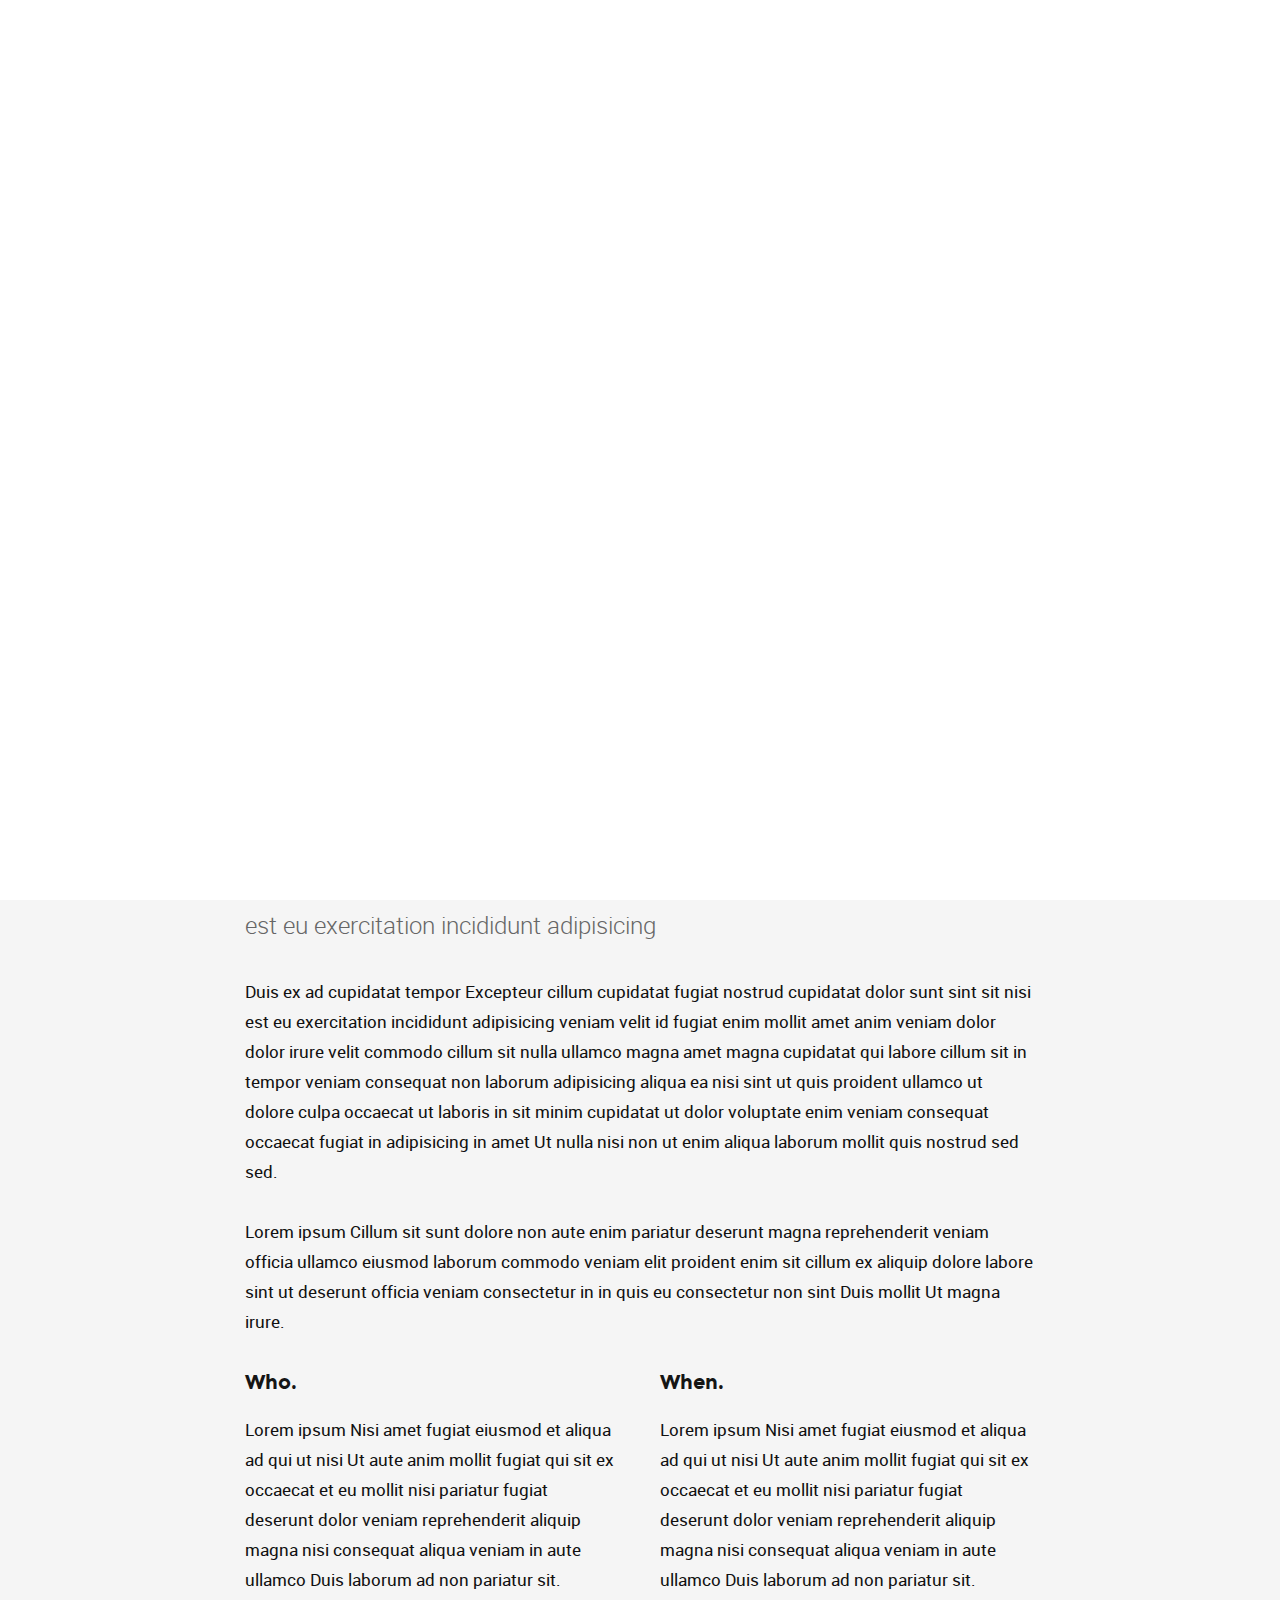
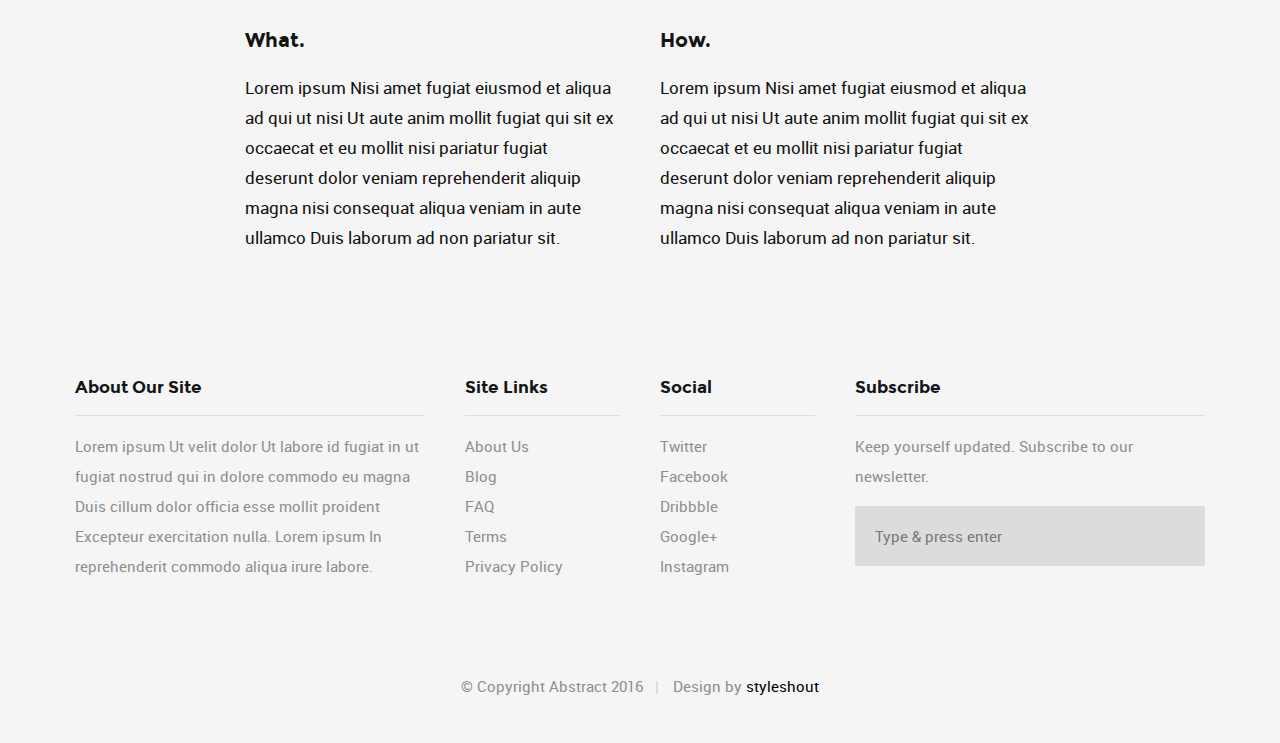
<file: about.html>
<!DOCTYPE html>
<!--[if IE 8 ]><html class="no-js oldie ie8" lang="en"> <![endif]-->
<!--[if IE 9 ]><html class="no-js oldie ie9" lang="en"> <![endif]-->
<!--[if (gte IE 9)|!(IE)]><!--><html class="no-js" lang="en"> <!--<![endif]-->
<head>

   <!--- basic page needs
   ================================================== -->
   <meta charset="utf-8">
	<title>Abstract</title>
	<meta name="description" content="">  
	<meta name="author" content="">

   <!-- mobile specific metas
   ================================================== -->
	<meta name="viewport" content="width=device-width, initial-scale=1, maximum-scale=1">

 	<!-- CSS
   ================================================== -->
   <link rel="stylesheet" href="css/base.css">
   <link rel="stylesheet" href="css/vendor.css">  
   <link rel="stylesheet" href="css/main.css">
        

   <!-- script
   ================================================== -->
	<script src="js/modernizr.js"></script>
	<script src="js/pace.min.js"></script>

   <!-- favicons
	================================================== -->
	<link rel="shortcut icon" href="favicon.ico" type="image/x-icon">
	<link rel="icon" href="favicon.ico" type="image/x-icon">

</head>

<body id="top">

	<!-- header 
   ================================================== -->
   <header class="short-header">   

   	<div class="gradient-block"></div>	

   	<div class="row header-content">

   		<div class="logo">
	         <a href="index.html">Author</a>
	      </div>

	   	<nav id="main-nav-wrap">
				<ul class="main-navigation sf-menu">
					<li><a href="index.html" title="">Home</a></li>									
					<li class="has-children">
						<a href="category.html" title="">Categories</a>
						<ul class="sub-menu">
			            <li><a href="category.html">Wordpress</a></li>
			            <li><a href="category.html">HTML</a></li>
			            <li><a href="category.html">Photography</a></li>
			            <li><a href="category.html">UI</a></li>
			            <li><a href="category.html">Mockups</a></li>
			            <li><a href="category.html">Branding</a></li>
			         </ul>
					</li>
					<li class="has-children">
						<a href="single-standard.html" title="">Blog</a>
						<ul class="sub-menu">
			            <li><a href="single-video.html">Video Post</a></li>
			            <li><a href="single-audio.html">Audio Post</a></li>
			            <li><a href="single-gallery.html">Gallery Post</a></li>
			            <li><a href="single-standard.html">Standard Post</a></li>
			         </ul>
					</li>
					<li><a href="style-guide.html" title="">Styles</a></li>
					<li class="current"><a href="about.html" title="">About</a></li>	
					<li><a href="contact.html" title="">Contact</a></li>										
				</ul>
			</nav> <!-- end main-nav-wrap -->

			<div class="search-wrap">
				
				<form role="search" method="get" class="search-form" action="#">
					<label>
						<span class="hide-content">Search for:</span>
						<input type="search" class="search-field" placeholder="Type Your Keywords" value="" name="s" title="Search for:" autocomplete="off">
					</label>
					<input type="submit" class="search-submit" value="Search">
				</form>

				<a href="#" id="close-search" class="close-btn">Close</a>

			</div> <!-- end search wrap -->	

			<div class="triggers">
				<a class="search-trigger" href="#"><i class="fa fa-search"></i></a>
				<a class="menu-toggle" href="#"><span>Menu</span></a>
			</div> <!-- end triggers -->	
   		
   	</div>     		
   	
   </header> <!-- end header -->


   <!-- content
   ================================================== -->
   <section id="content-wrap" class="site-page">
   	<div class="row">
   		<div class="col-twelve">

   			<section>  

   				<div class="content-media">						
						<img src="images/thumbs/about-us.jpg">						  
					</div>

					<div class="primary-content">

						<h1 class="entry-title add-bottom">Learn More About Us.</h1>	

						<p class="lead">Lorem ipsum Nisi cillum reprehenderit minim sunt dolore dolor eiusmod eu aliquip ad ut sint dolore laborum voluptate ullamco dolore aliquip enim. Excepteur cillum cupidatat fugiat nostrud cupidatat dolor sunt sint sit nisi est eu exercitation incididunt adipisicing</p> 

						<p>Duis ex ad cupidatat tempor Excepteur cillum cupidatat fugiat nostrud cupidatat dolor sunt sint sit nisi est eu exercitation incididunt adipisicing veniam velit id fugiat enim mollit amet anim veniam dolor dolor irure velit commodo cillum sit nulla ullamco magna amet magna cupidatat qui labore cillum sit in tempor veniam consequat non laborum adipisicing aliqua ea nisi sint ut quis proident ullamco ut dolore culpa occaecat ut laboris in sit minim cupidatat ut dolor voluptate enim veniam consequat occaecat fugiat in adipisicing in amet Ut nulla nisi non ut enim aliqua laborum mollit quis nostrud sed sed.</p>

						<p>Lorem ipsum Cillum sit sunt dolore non aute enim pariatur deserunt magna reprehenderit veniam officia ullamco eiusmod laborum commodo veniam elit proident enim sit cillum ex aliquip dolore labore sint ut deserunt officia veniam consectetur in in quis eu consectetur non sint Duis mollit Ut magna irure.</p>

						<div class="row block-1-2 block-tab-full">
							<div class="bgrid">
								<h3>Who.</h3>
								<p>Lorem ipsum Nisi amet fugiat eiusmod et aliqua ad qui ut nisi Ut aute anim mollit fugiat qui sit ex occaecat et eu mollit nisi pariatur fugiat deserunt dolor veniam reprehenderit aliquip magna nisi consequat aliqua veniam in aute ullamco Duis laborum ad non pariatur sit.</p>
							</div>

							<div class="bgrid">
								<h3>When.</h3>
								<p>Lorem ipsum Nisi amet fugiat eiusmod et aliqua ad qui ut nisi Ut aute anim mollit fugiat qui sit ex occaecat et eu mollit nisi pariatur fugiat deserunt dolor veniam reprehenderit aliquip magna nisi consequat aliqua veniam in aute ullamco Duis laborum ad non pariatur sit.</p>
							</div>

							<div class="bgrid">
								<h3>What.</h3>
								<p>Lorem ipsum Nisi amet fugiat eiusmod et aliqua ad qui ut nisi Ut aute anim mollit fugiat qui sit ex occaecat et eu mollit nisi pariatur fugiat deserunt dolor veniam reprehenderit aliquip magna nisi consequat aliqua veniam in aute ullamco Duis laborum ad non pariatur sit.</p>
							</div>

							<div class="bgrid">
								<h3>How.</h3>
								<p>Lorem ipsum Nisi amet fugiat eiusmod et aliqua ad qui ut nisi Ut aute anim mollit fugiat qui sit ex occaecat et eu mollit nisi pariatur fugiat deserunt dolor veniam reprehenderit aliquip magna nisi consequat aliqua veniam in aute ullamco Duis laborum ad non pariatur sit.</p>
							</div>

						</div>

					</div>						

				</section>  		

			</div> <!-- end col-twelve -->
   	</div> <!-- end row -->
		
   </section> <!-- end content -->

   
   <!-- footer
   ================================================== -->
   <footer>

   	<div class="footer-main">

   		<div class="row">  

	      	<div class="col-four tab-full mob-full footer-info">            

	            <h4>About Our Site</h4>

	               <p>
		          	Lorem ipsum Ut velit dolor Ut labore id fugiat in ut fugiat nostrud qui in dolore commodo eu magna Duis cillum dolor officia esse mollit proident Excepteur exercitation nulla. Lorem ipsum In reprehenderit commodo aliqua irure labore.
		          	</p>

		      </div> <!-- end footer-info -->

	      	<div class="col-two tab-1-3 mob-1-2 site-links">

	      		<h4>Site Links</h4>

	      		<ul>
	      			<li><a href="#">About Us</a></li>
						<li><a href="#">Blog</a></li>
						<li><a href="#">FAQ</a></li>
						<li><a href="#">Terms</a></li>
						<li><a href="#">Privacy Policy</a></li>
					</ul>

	      	</div> <!-- end site-links -->  

	      	<div class="col-two tab-1-3 mob-1-2 social-links">

	      		<h4>Social</h4>

	      		<ul>
	      			<li><a href="#">Twitter</a></li>
						<li><a href="#">Facebook</a></li>
						<li><a href="#">Dribbble</a></li>
						<li><a href="#">Google+</a></li>
						<li><a href="#">Instagram</a></li>
					</ul>
	      	           	
	      	</div> <!-- end social links --> 

	      	<div class="col-four tab-1-3 mob-full footer-subscribe">

	      		<h4>Subscribe</h4>

	      		<p>Keep yourself updated. Subscribe to our newsletter.</p>

	      		<div class="subscribe-form">
	      	
	      			<form id="mc-form" class="group" novalidate="true">

							<input type="email" value="" name="dEmail" class="email" id="mc-email" placeholder="Type &amp; press enter" required=""> 
	   		
			   			<input type="submit" name="subscribe" >
		   	
		   				<label for="mc-email" class="subscribe-message"></label>
			
						</form>

	      		</div>	      		
	      	           	
	      	</div> <!-- end subscribe -->         

	      </div> <!-- end row -->

   	</div> <!-- end footer-main -->

      <div class="footer-bottom">
      	<div class="row">

      		<div class="col-twelve">
	      		<div class="copyright">
		         	<span>© Copyright Abstract 2016</span> 
		         	<span>Design by <a href="http://www.styleshout.com/">styleshout</a></span>		         	
		         </div>

		         <div id="go-top">
		            <a class="smoothscroll" title="Back to Top" href="#top"><i class="icon icon-arrow-up"></i></a>
		         </div>         
	      	</div>

      	</div> 
      </div> <!-- end footer-bottom -->  

   </footer>  

   <div id="preloader"> 
    	<div id="loader"></div>
   </div> 

   <!-- Java Script
   ================================================== --> 
   <script src="js/jquery-2.1.3.min.js"></script>
   <script src="js/plugins.js"></script>
   <script src="js/main.js"></script>

</body>

</html>
</file>
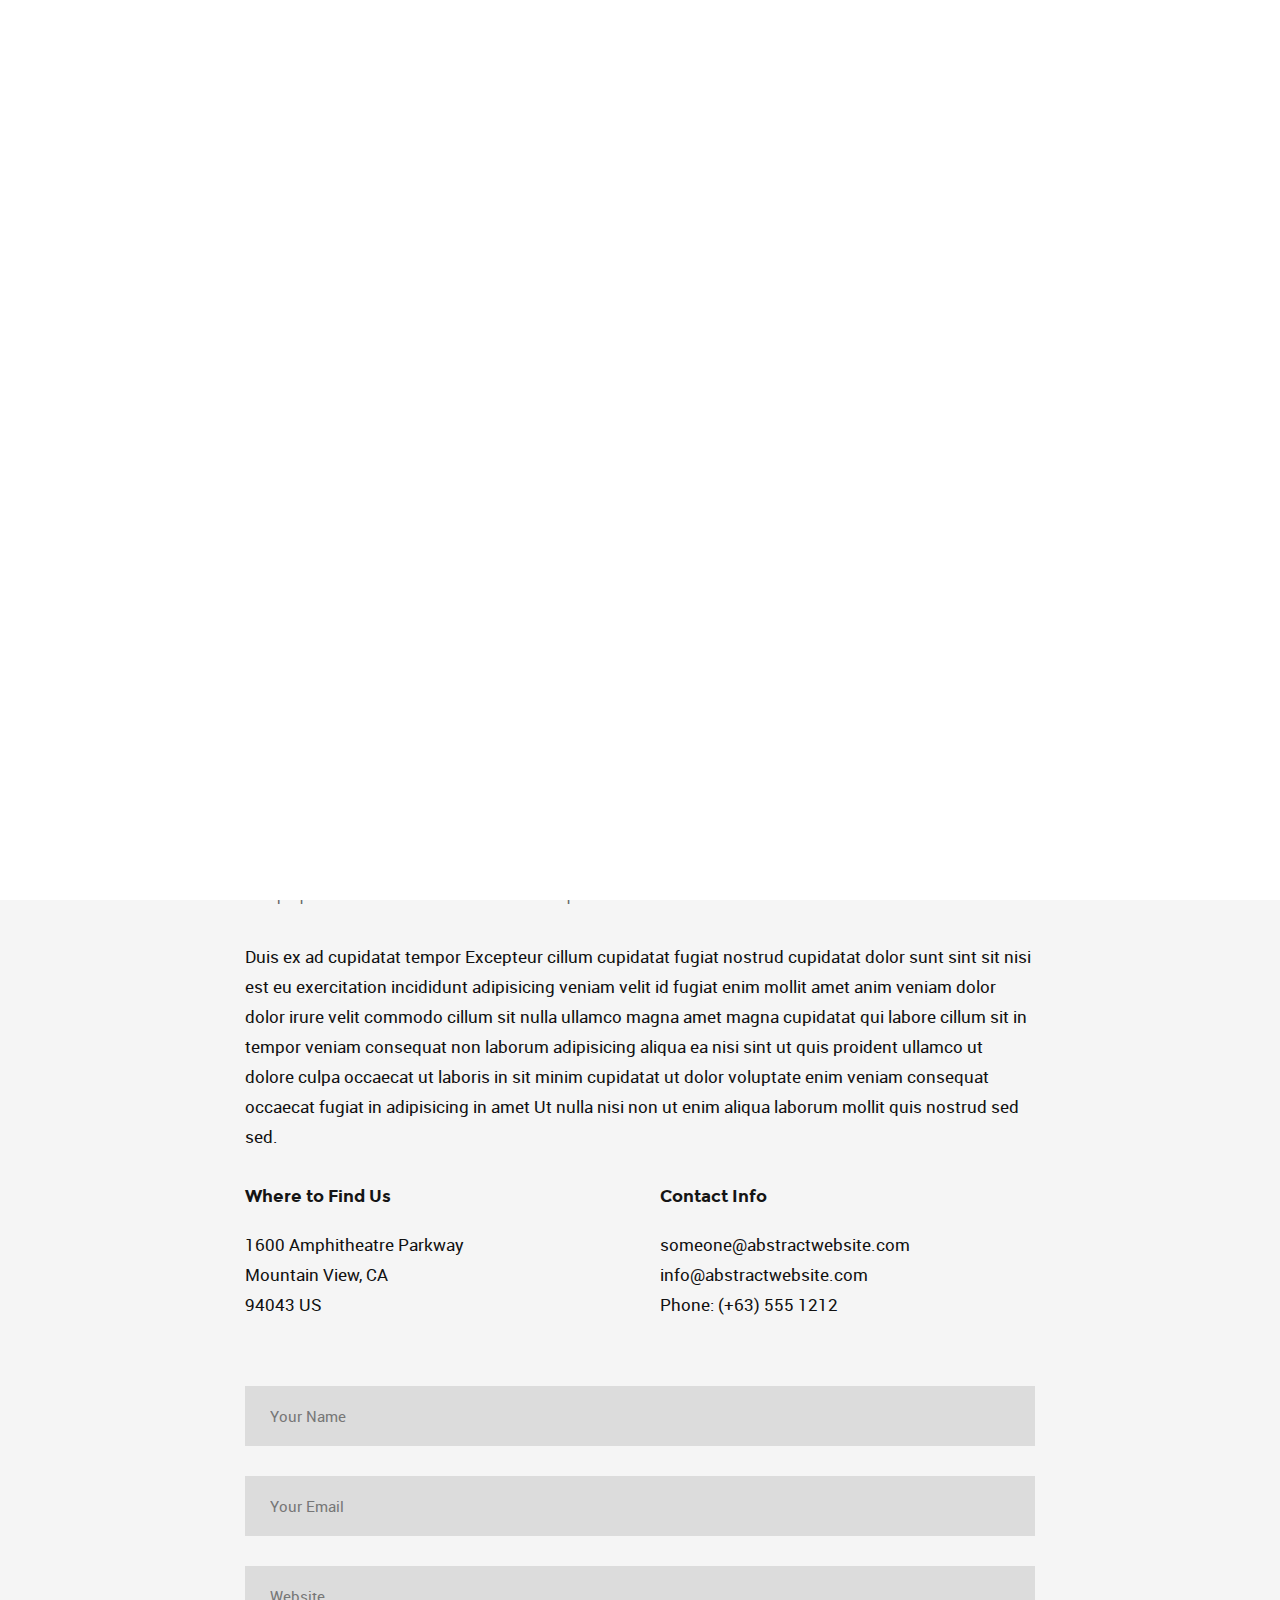
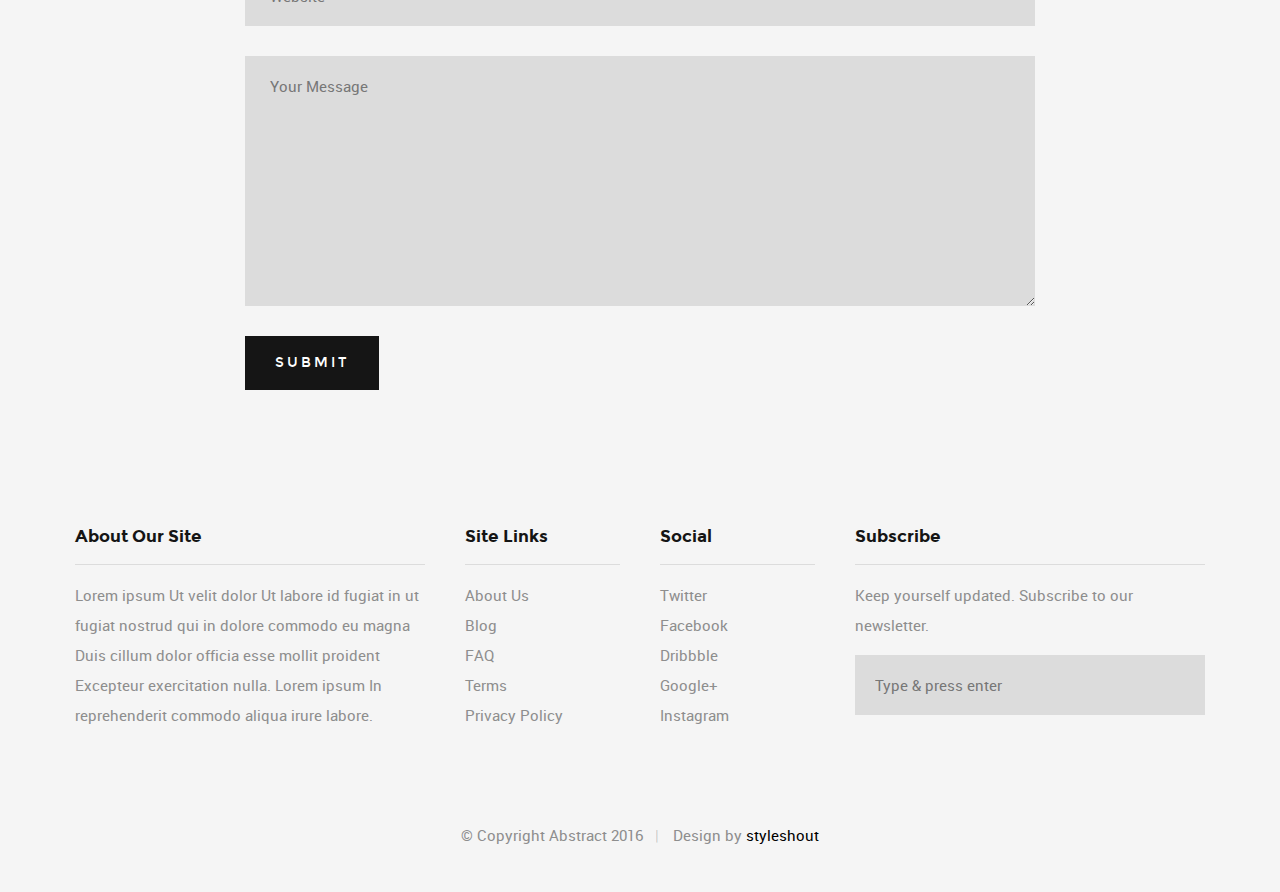
<file: contact.html>
<!DOCTYPE html>
<!--[if IE 8 ]><html class="no-js oldie ie8" lang="en"> <![endif]-->
<!--[if IE 9 ]><html class="no-js oldie ie9" lang="en"> <![endif]-->
<!--[if (gte IE 9)|!(IE)]><!--><html class="no-js" lang="en"> <!--<![endif]-->
<head>

   <!--- basic page needs
   ================================================== -->
   <meta charset="utf-8">
	<title>Contact Page - Abstract</title>
	<meta name="description" content="">  
	<meta name="author" content="">

   <!-- mobile specific metas
   ================================================== -->
	<meta name="viewport" content="width=device-width, initial-scale=1, maximum-scale=1">

 	<!-- CSS
   ================================================== -->
   <link rel="stylesheet" href="css/base.css">
   <link rel="stylesheet" href="css/vendor.css">  
   <link rel="stylesheet" href="css/main.css">        

   <!-- script
   ================================================== -->
	<script src="js/modernizr.js"></script>
	<script src="js/pace.min.js"></script>

   <!-- favicons
	================================================== -->
	<link rel="shortcut icon" href="favicon.ico" type="image/x-icon">
	<link rel="icon" href="favicon.ico" type="image/x-icon">

</head>

<body id="top">

	<!-- header 
   ================================================== -->
   <header class="short-header">   

   	<div class="gradient-block"></div>	

   	<div class="row header-content">

   		<div class="logo">
	         <a href="index.html">Author</a>
	      </div>

	   	<nav id="main-nav-wrap">
				<ul class="main-navigation sf-menu">
					<li><a href="index.html" title="">Home</a></li>									
					<li class="has-children">
						<a href="category.html" title="">Categories</a>
						<ul class="sub-menu">
			            <li><a href="category.html">Wordpress</a></li>
			            <li><a href="category.html">HTML</a></li>
			            <li><a href="category.html">Photography</a></li>
			            <li><a href="category.html">UI</a></li>
			            <li><a href="category.html">Mockups</a></li>
			            <li><a href="category.html">Branding</a></li>
			         </ul>
					</li>
					<li class="has-children">
						<a href="single-standard.html" title="">Blog</a>
						<ul class="sub-menu">
			            <li><a href="single-video.html">Video Post</a></li>
			            <li><a href="single-audio.html">Audio Post</a></li>
			            <li><a href="single-gallery.html">Gallery Post</a></li>
			            <li><a href="single-standard.html">Standard Post</a></li>
			         </ul>
					</li>
					<li><a href="style-guide.html" title="">Styles</a></li>
					<li><a href="about.html" title="">About</a></li>	
					<li class="current"><a href="contact.html" title="">Contact</a></li>										
				</ul>
			</nav> <!-- end main-nav-wrap -->

			<div class="search-wrap">
				
				<form role="search" method="get" class="search-form" action="#">
					<label>
						<span class="hide-content">Search for:</span>
						<input type="search" class="search-field" placeholder="Type Your Keywords" value="" name="s" title="Search for:" autocomplete="off">
					</label>
					<input type="submit" class="search-submit" value="Search">
				</form>

				<a href="#" id="close-search" class="close-btn">Close</a>

			</div> <!-- end search wrap -->	

			<div class="triggers">
				<a class="search-trigger" href="#"><i class="fa fa-search"></i></a>
				<a class="menu-toggle" href="#"><span>Menu</span></a>
			</div> <!-- end triggers -->	
   		
   	</div>     		
   	
   </header> <!-- end header -->


   <!-- content
   ================================================== -->
   <section id="content-wrap" class="site-page">
   	<div class="row">
   		<div class="col-twelve">

   			<section>  

   				<div class="content-media">
						<div id="map-wrap">
			   			<div id="map-container"></div>
					      <div id="map-zoom-in"></div>
							<div id="map-zoom-out"></div>
			   		</div>  
					</div>

					<div class="primary-content">

						<h1 class="entry-title add-bottom">Get In Touch With Us.</h1>	

						<p class="lead">Lorem ipsum Deserunt est dolore Ut Excepteur nulla occaecat magna occaecat Excepteur nisi esse veniam dolor consectetur minim qui nisi esse deserunt commodo ea enim ullamco non voluptate consectetur minim aliquip Ut incididunt amet ut cupidatat.</p> 

						<p>Duis ex ad cupidatat tempor Excepteur cillum cupidatat fugiat nostrud cupidatat dolor sunt sint sit nisi est eu exercitation incididunt adipisicing veniam velit id fugiat enim mollit amet anim veniam dolor dolor irure velit commodo cillum sit nulla ullamco magna amet magna cupidatat qui labore cillum sit in tempor veniam consequat non laborum adipisicing aliqua ea nisi sint ut quis proident ullamco ut dolore culpa occaecat ut laboris in sit minim cupidatat ut dolor voluptate enim veniam consequat occaecat fugiat in adipisicing in amet Ut nulla nisi non ut enim aliqua laborum mollit quis nostrud sed sed.</p>

						<div class="row">
							<div class="col-six tab-full">
								<h4>Where to Find Us</h4>

					  			<p>
					         1600 Amphitheatre Parkway<br>
					         Mountain View, CA<br>
					         94043 US
					         </p>

							</div>

							<div class="col-six tab-full">
								<h4>Contact Info</h4>

				   			<p>someone@abstractwebsite.com<br>
							   	info@abstractwebsite.com <br>
							   	Phone: (+63) 555 1212			     
							   </p>

							</div>

						</div>

						<form name="cForm" id="cForm" method="post" action="">
	  					   <fieldset>

	                     <div class="form-field">
	  						      <input name="cName" type="text" id="cName" class="full-width" placeholder="Your Name" value="">
	                     </div>

	                     <div class="form-field">
	  						      <input name="cEmail" type="text" id="cEmail" class="full-width" placeholder="Your Email" value="">
	                     </div>

	                     <div class="form-field">
	  						      <input name="cWebsite" type="text" id="cWebsite" class="full-width" placeholder="Website"  value="">
	                     </div>

	                     <div class="message form-field">
	                        <textarea name="cMessage" id="cMessage" class="full-width" placeholder="Your Message" ></textarea>
	                     </div>

	                     <button type="submit" class="submit button-primary full-width-on-mobile">Submit</button>

	  					   </fieldset>
  				      </form> <!-- end form -->

				</section>
   		

			</div> <!-- end col-twelve -->
   	</div> <!-- end row -->		
   </section> <!-- end content -->

   
   <!-- footer
   ================================================== -->
   <footer>

   	<div class="footer-main">

   		<div class="row">  

	      	<div class="col-four tab-full mob-full footer-info">            

	            <h4>About Our Site</h4>

	               <p>
		          	Lorem ipsum Ut velit dolor Ut labore id fugiat in ut fugiat nostrud qui in dolore commodo eu magna Duis cillum dolor officia esse mollit proident Excepteur exercitation nulla. Lorem ipsum In reprehenderit commodo aliqua irure labore.
		          	</p>

		      </div> <!-- end footer-info -->

	      	<div class="col-two tab-1-3 mob-1-2 site-links">

	      		<h4>Site Links</h4>

	      		<ul>
	      			<li><a href="#">About Us</a></li>
						<li><a href="#">Blog</a></li>
						<li><a href="#">FAQ</a></li>
						<li><a href="#">Terms</a></li>
						<li><a href="#">Privacy Policy</a></li>
					</ul>

	      	</div> <!-- end site-links -->  

	      	<div class="col-two tab-1-3 mob-1-2 social-links">

	      		<h4>Social</h4>

	      		<ul>
	      			<li><a href="#">Twitter</a></li>
						<li><a href="#">Facebook</a></li>
						<li><a href="#">Dribbble</a></li>
						<li><a href="#">Google+</a></li>
						<li><a href="#">Instagram</a></li>
					</ul>
	      	           	
	      	</div> <!-- end social links --> 

	      	<div class="col-four tab-1-3 mob-full footer-subscribe">

	      		<h4>Subscribe</h4>

	      		<p>Keep yourself updated. Subscribe to our newsletter.</p>

	      		<div class="subscribe-form">
	      	
	      			<form id="mc-form" class="group" novalidate="true">

							<input type="email" value="" name="dEmail" class="email" id="mc-email" placeholder="Type &amp; press enter" required=""> 
	   		
			   			<input type="submit" name="subscribe" >
		   	
		   				<label for="mc-email" class="subscribe-message"></label>
			
						</form>

	      		</div>	      		
	      	           	
	      	</div> <!-- end subscribe -->         

	      </div> <!-- end row -->

   	</div> <!-- end footer-main -->

      <div class="footer-bottom">
      	<div class="row">

      		<div class="col-twelve">
	      		<div class="copyright">
		         	<span>© Copyright Abstract 2016</span> 
		         	<span>Design by <a href="http://www.styleshout.com/">styleshout</a></span>		         	
		         </div>

		         <div id="go-top">
		            <a class="smoothscroll" title="Back to Top" href="#top"><i class="icon icon-arrow-up"></i></a>
		         </div>         
	      	</div>

      	</div> 
      </div> <!-- end footer-bottom -->  

   </footer>  

   <div id="preloader"> 
    	<div id="loader"></div>
   </div> 

   <!-- Java Script
   ================================================== --> 
   <script src="js/jquery-2.1.3.min.js"></script>
   <script src="js/plugins.js"></script>
   <script src="http://maps.google.com/maps/api/js?v=3.13&amp;sensor=false"></script>
   <script src="js/main.js"></script>  

</body>

</html>
</file>
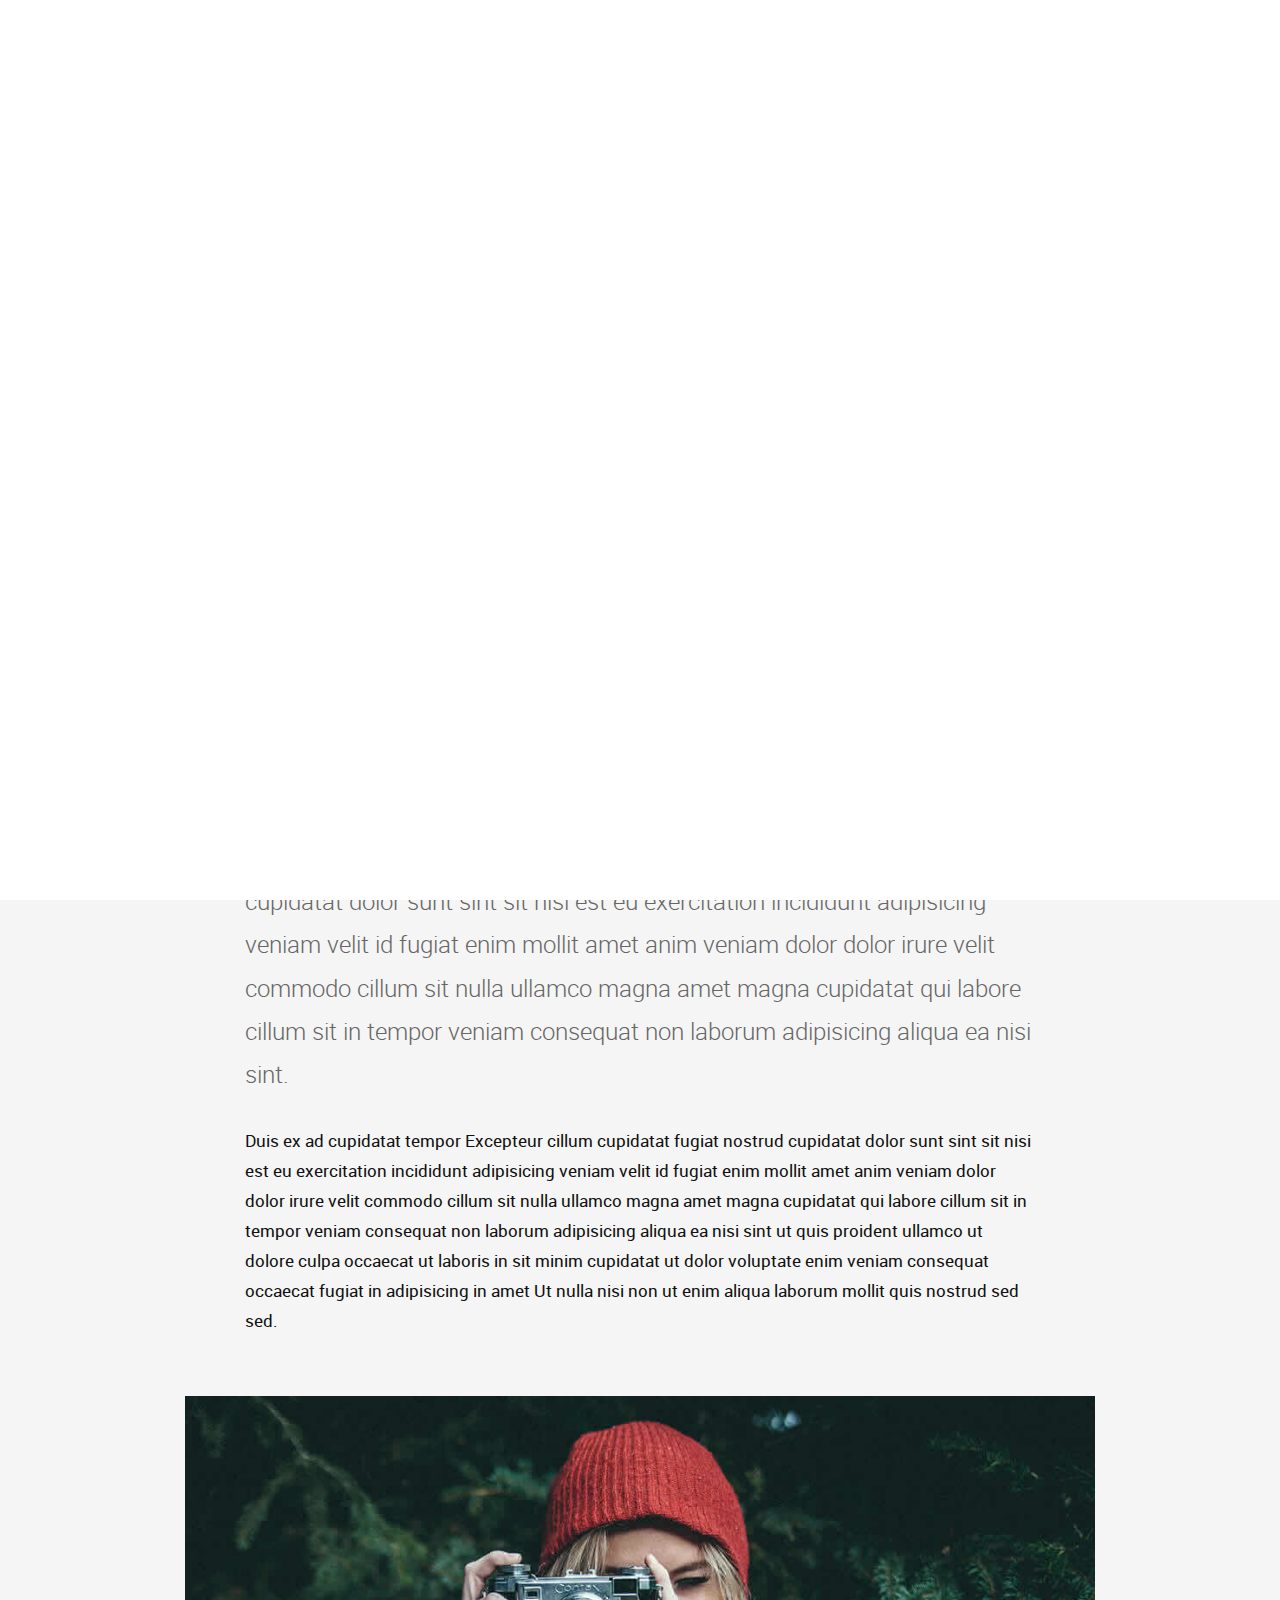
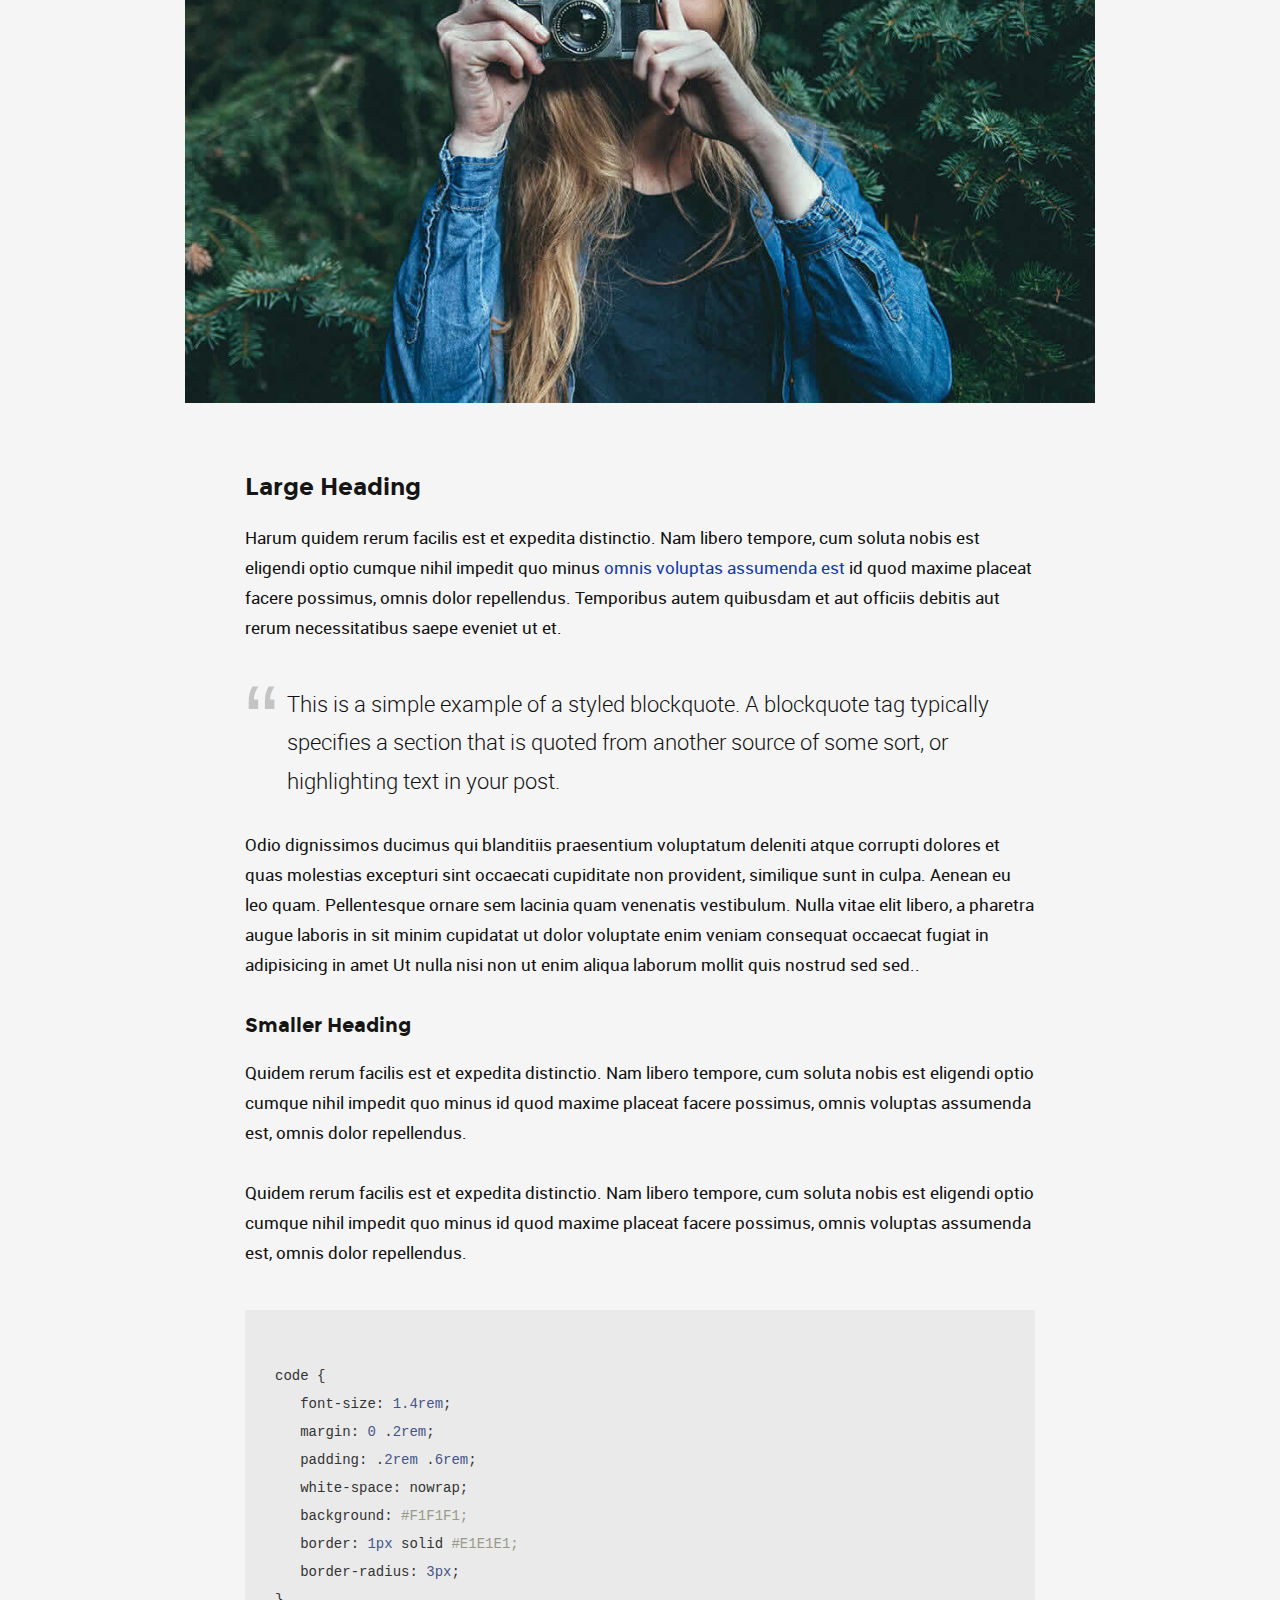
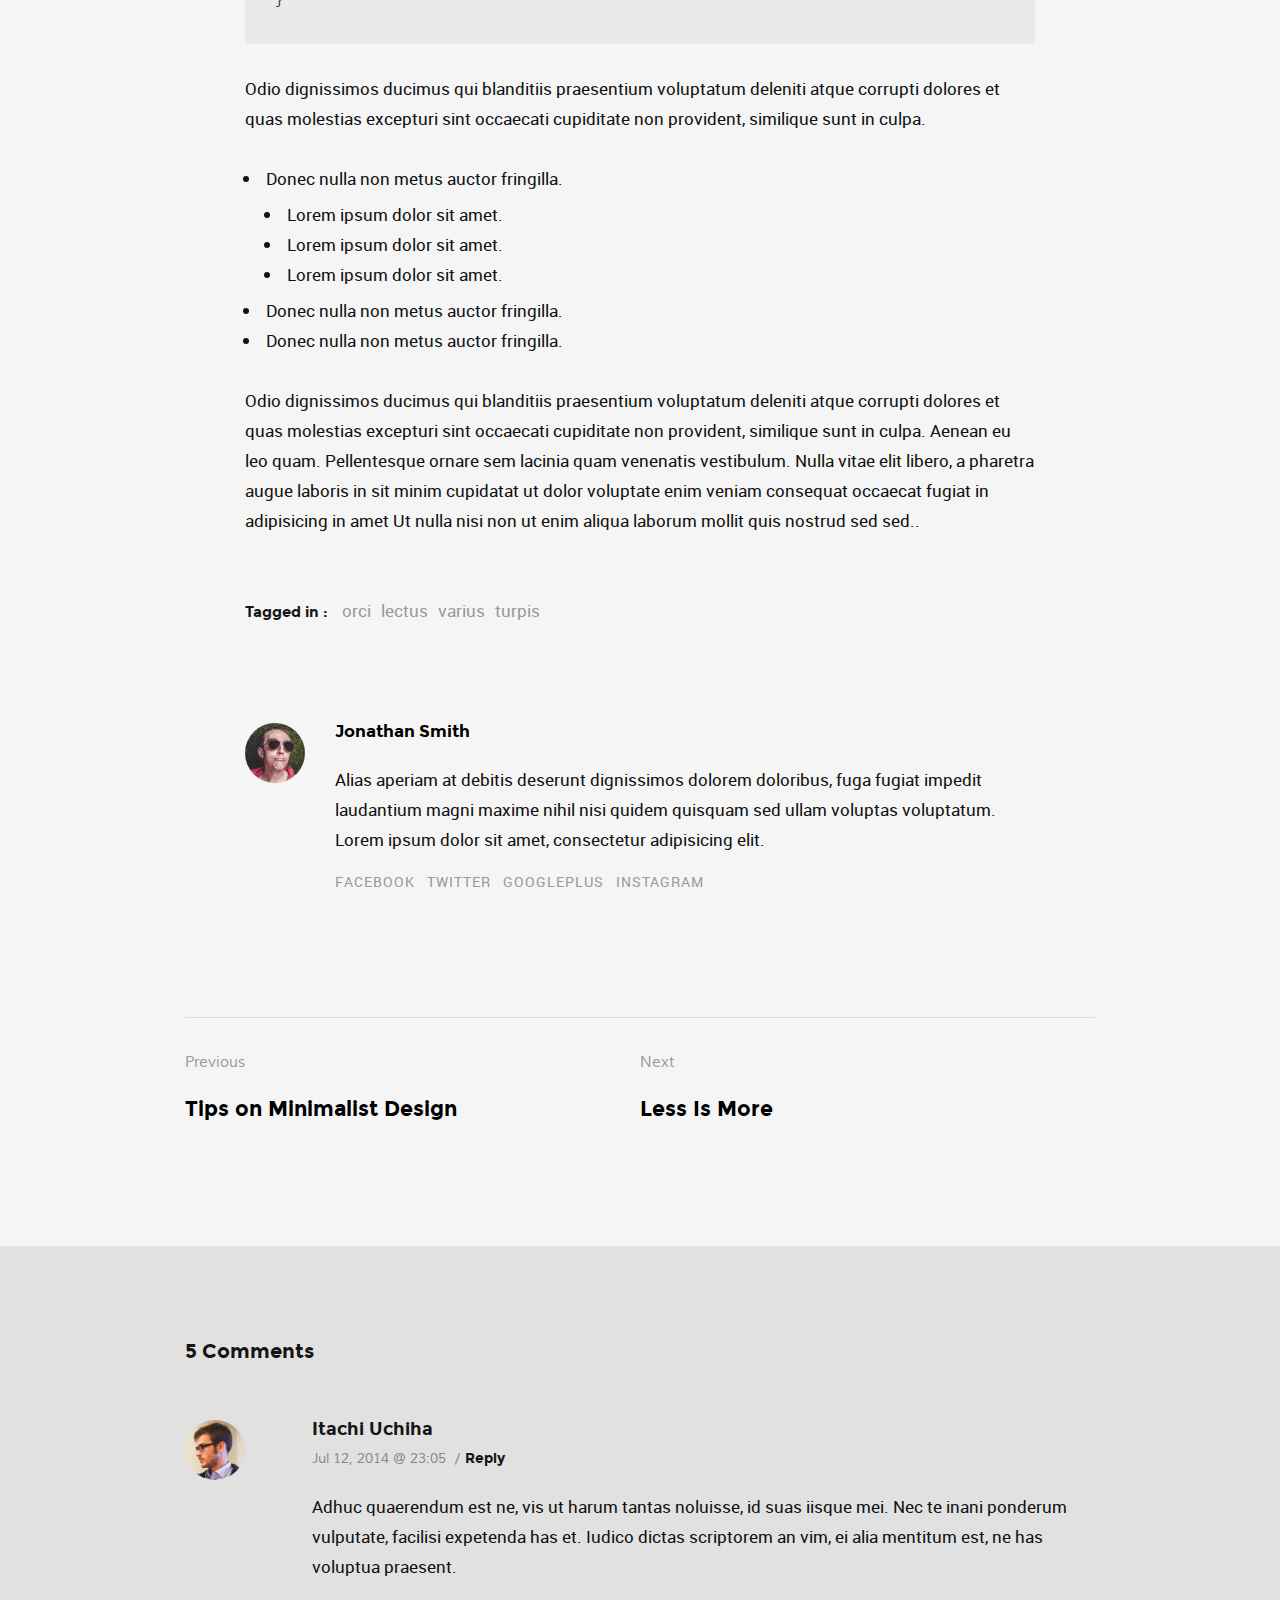
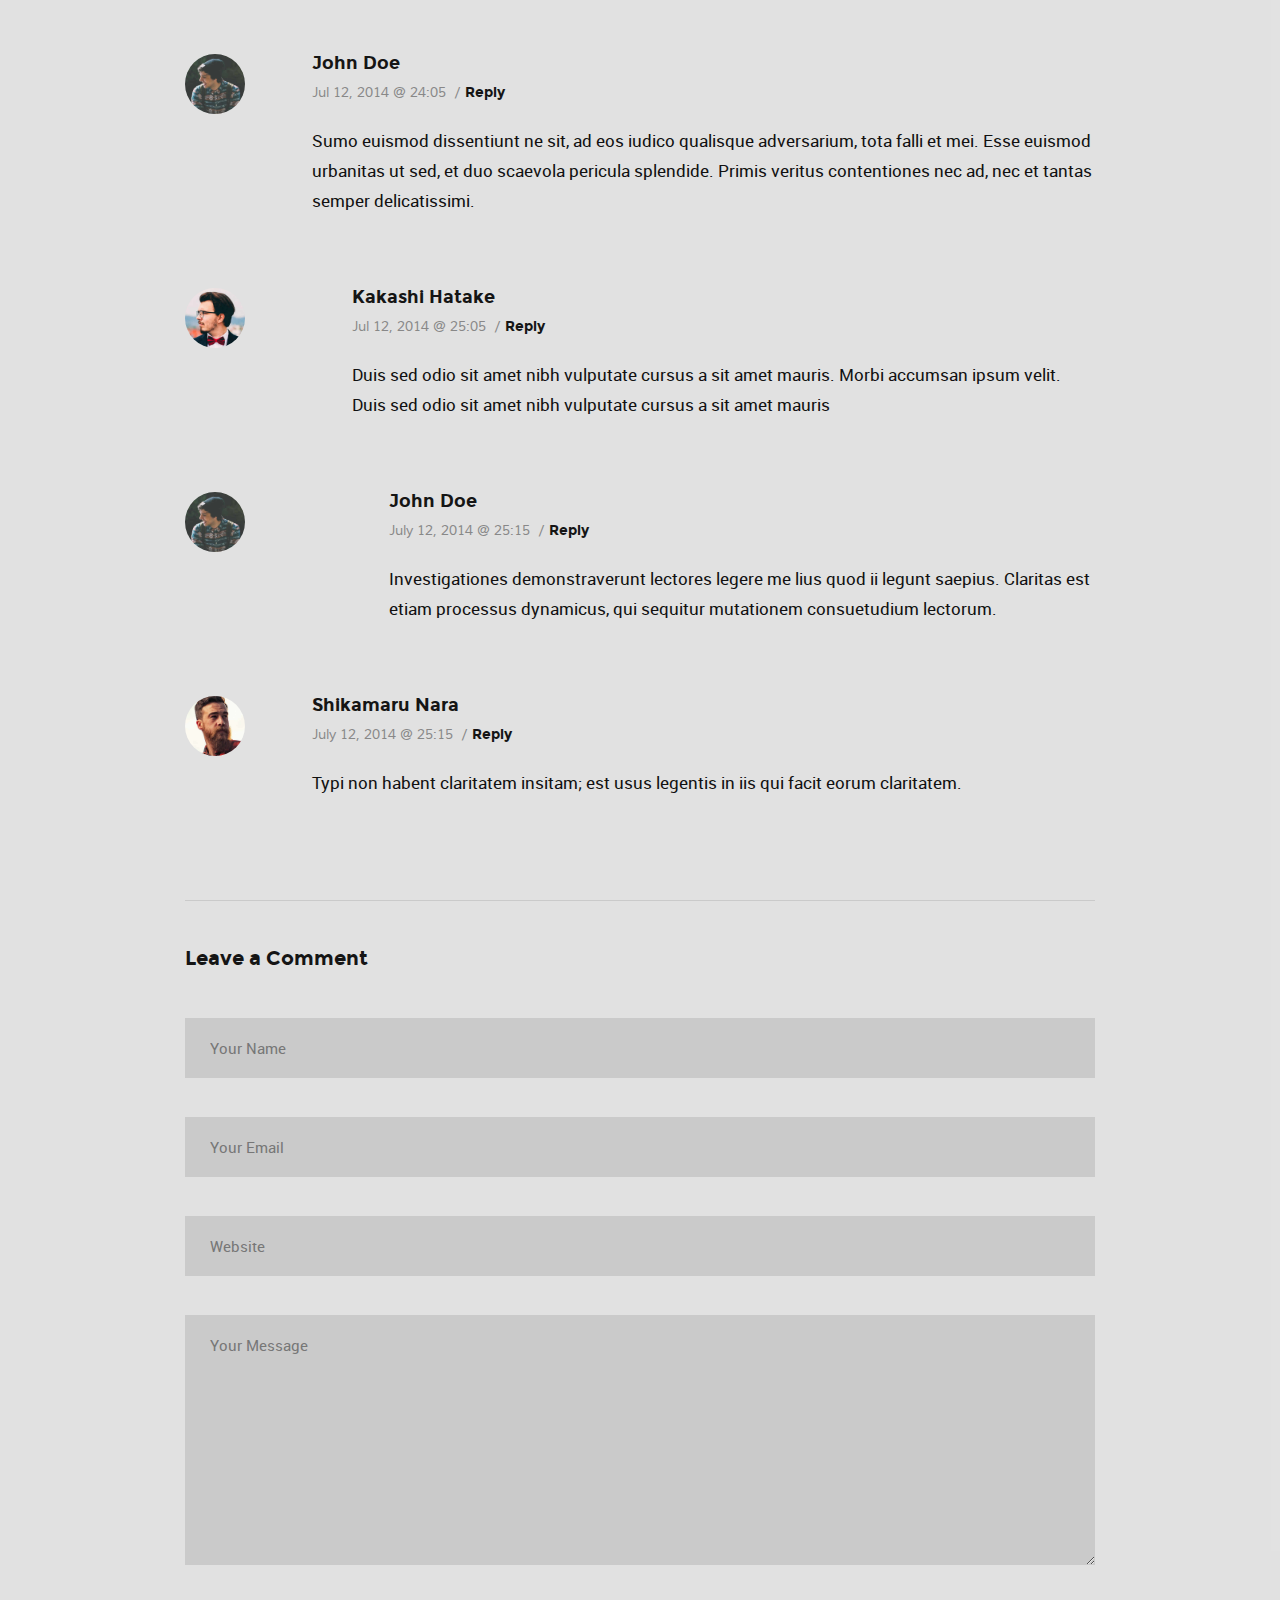
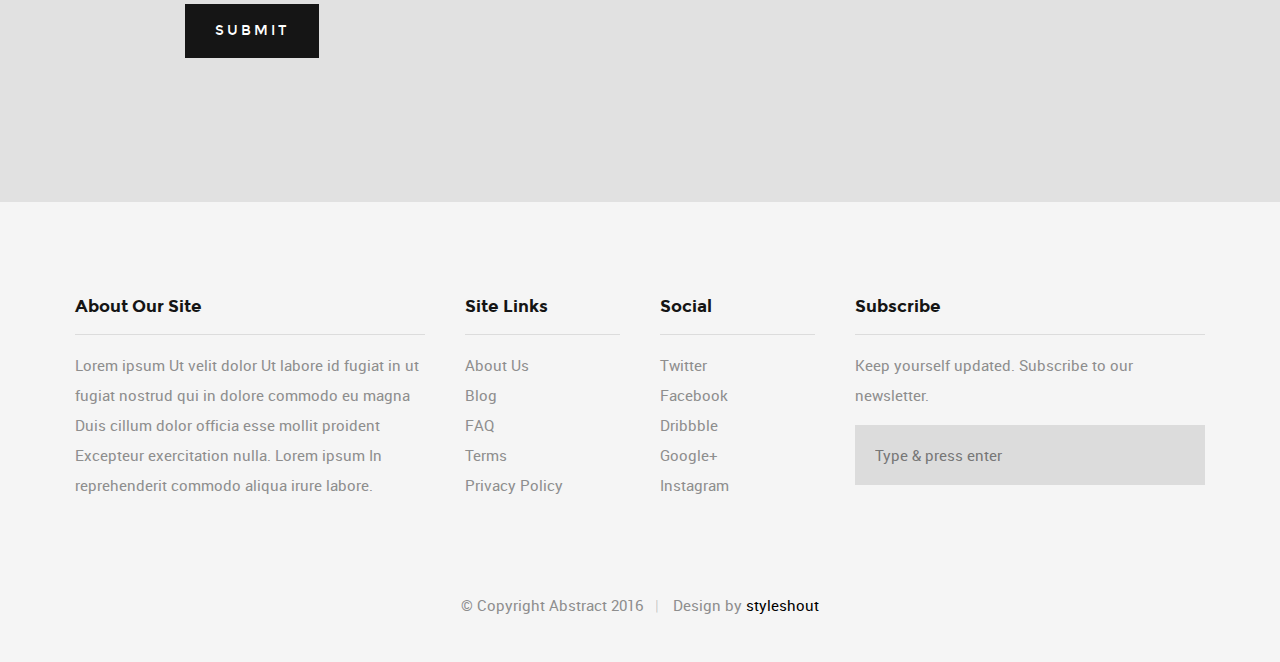
<file: single-gallery.html>
<!DOCTYPE html>
<!--[if IE 8 ]><html class="no-js oldie ie8" lang="en"> <![endif]-->
<!--[if IE 9 ]><html class="no-js oldie ie9" lang="en"> <![endif]-->
<!--[if (gte IE 9)|!(IE)]><!--><html class="no-js" lang="en"> <!--<![endif]-->
<head>

   <!--- basic page needs
   ================================================== -->
   <meta charset="utf-8">
	<title>Gallery Format Post - Abstract</title>
	<meta name="description" content="">  
	<meta name="author" content="">

   <!-- mobile specific metas
   ================================================== -->
	<meta name="viewport" content="width=device-width, initial-scale=1, maximum-scale=1">

 	<!-- CSS
   ================================================== -->
   <link rel="stylesheet" href="css/base.css">
   <link rel="stylesheet" href="css/vendor.css">  
   <link rel="stylesheet" href="css/main.css">
        

   <!-- script
   ================================================== -->
	<script src="js/modernizr.js"></script>
	<script src="js/pace.min.js"></script>

   <!-- favicons
	================================================== -->
	<link rel="shortcut icon" href="favicon.ico" type="image/x-icon">
	<link rel="icon" href="favicon.ico" type="image/x-icon">

</head>

<body id="top">

	<!-- header 
   ================================================== -->
   <header class="short-header">   

   	<div class="gradient-block"></div>	

   	<div class="row header-content">

   		<div class="logo">
	         <a href="index.html">Author</a>
	      </div>

	   	<nav id="main-nav-wrap">
				<ul class="main-navigation sf-menu">
					<li><a href="index.html" title="">Home</a></li>									
					<li class="has-children">
						<a href="category.html" title="">Categories</a>
						<ul class="sub-menu">
			            <li><a href="category.html">Wordpress</a></li>
			            <li><a href="category.html">HTML</a></li>
			            <li><a href="category.html">Photography</a></li>
			            <li><a href="category.html">UI</a></li>
			            <li><a href="category.html">Mockups</a></li>
			            <li><a href="category.html">Branding</a></li>
			         </ul>
					</li>
					<li class="has-children current">
						<a href="single-standard.html" title="">Blog</a>
						<ul class="sub-menu">
			            <li><a href="single-video.html">Video Post</a></li>
			            <li><a href="single-audio.html">Audio Post</a></li>
			            <li><a href="single-gallery.html">Gallery Post</a></li>
			            <li><a href="single-standard.html">Standard Post</a></li>
			         </ul>
					</li>
					<li><a href="style-guide.html" title="">Styles</a></li>
					<li><a href="about.html" title="">About</a></li>	
					<li><a href="contact.html" title="">Contact</a></li>										
				</ul>
			</nav> <!-- end main-nav-wrap -->

			<div class="search-wrap">
				
				<form role="search" method="get" class="search-form" action="#">
					<label>
						<span class="hide-content">Search for:</span>
						<input type="search" class="search-field" placeholder="Type Your Keywords" value="" name="s" title="Search for:" autocomplete="off">
					</label>
					<input type="submit" class="search-submit" value="Search">
				</form>

				<a href="#" id="close-search" class="close-btn">Close</a>

			</div> <!-- end search wrap -->	

			<div class="triggers">
				<a class="search-trigger" href="#"><i class="fa fa-search"></i></a>
				<a class="menu-toggle" href="#"><span>Menu</span></a>
			</div> <!-- end triggers -->	
   		
   	</div>     		
   	
   </header> <!-- end header -->


   <!-- content
   ================================================== -->
   <section id="content-wrap" class="blog-single">
   	<div class="row">
   		<div class="col-twelve">

   			<article class="format-gallery">  

   				<div class="content-media">
						<div class="post-slider flexslider">
							<ul class="slides">
								<li>
									<img src="images/thumbs/single/gallery/single-gallery-01.jpg"> 
								</li>
								<li>
									<img src="images/thumbs/single/gallery/single-gallery-02.jpg"> 
								</li>
								<li>
									<img src="images/thumbs/single/gallery/single-gallery-03.jpg"> 
								</li>
							</ul>							
						</div> 
					</div>

					<div class="primary-content">

						<h1 class="entry-title">Hey, This Is a Gallery Format Post.</h1>	

						<ul class="entry-meta">
							<li class="date">September 06, 2016</li>						
							<li class="cat"><a href="">Wordpress</a><a href="">Design</a></li>				
						</ul>						

						<p class="lead">Duis ex ad cupidatat tempor Excepteur cillum cupidatat fugiat nostrud cupidatat dolor sunt sint sit nisi est eu exercitation incididunt adipisicing veniam velit id fugiat enim mollit amet anim veniam dolor dolor irure velit commodo cillum sit nulla ullamco magna amet magna cupidatat qui labore cillum sit in tempor veniam consequat non laborum adipisicing aliqua ea nisi sint.</p> 

						<p>Duis ex ad cupidatat tempor Excepteur cillum cupidatat fugiat nostrud cupidatat dolor sunt sint sit nisi est eu exercitation incididunt adipisicing veniam velit id fugiat enim mollit amet anim veniam dolor dolor irure velit commodo cillum sit nulla ullamco magna amet magna cupidatat qui labore cillum sit in tempor veniam consequat non laborum adipisicing aliqua ea nisi sint ut quis proident ullamco ut dolore culpa occaecat ut laboris in sit minim cupidatat ut dolor voluptate enim veniam consequat occaecat fugiat in adipisicing in amet Ut nulla nisi non ut enim aliqua laborum mollit quis nostrud sed sed.</p>

						<p><img src="images/shutterbug.jpg" alt=""></p>

						<h2>Large Heading</h2>

						<p>Harum quidem rerum facilis est et expedita distinctio. Nam libero tempore, cum soluta nobis est eligendi optio cumque nihil impedit quo minus <a href="http://#">omnis voluptas assumenda est</a> id quod maxime placeat facere possimus, omnis dolor repellendus. Temporibus autem quibusdam et aut officiis debitis aut rerum necessitatibus saepe eveniet ut et.</p>

						<blockquote><p>This is a simple example of a styled blockquote. A blockquote tag typically specifies a section that is quoted from another source of some sort, or highlighting text in your post.</p></blockquote>

						<p>Odio dignissimos ducimus qui blanditiis praesentium voluptatum deleniti atque corrupti dolores et quas molestias excepturi sint occaecati cupiditate non provident, similique sunt in culpa. Aenean eu leo quam. Pellentesque ornare sem lacinia quam venenatis vestibulum. Nulla vitae elit libero, a pharetra augue laboris in sit minim cupidatat ut dolor voluptate enim veniam consequat occaecat fugiat in adipisicing in amet Ut nulla nisi non ut enim aliqua laborum mollit quis nostrud sed sed..</p>

						<h3>Smaller Heading</h3>

						<p>Quidem rerum facilis est et expedita distinctio. Nam libero tempore, cum soluta nobis est eligendi optio cumque nihil impedit quo minus id quod maxime placeat facere possimus, omnis voluptas assumenda est, omnis dolor repellendus.</p>

						<p>Quidem rerum facilis est et expedita distinctio. Nam libero tempore, cum soluta nobis est eligendi optio cumque nihil impedit quo minus id quod maxime placeat facere possimus, omnis voluptas assumenda est, omnis dolor repellendus.</p>

<pre><code>
code {
   font-size: 1.4rem;
   margin: 0 .2rem;
   padding: .2rem .6rem;
   white-space: nowrap;
   background: #F1F1F1;
   border: 1px solid #E1E1E1;	
   border-radius: 3px;
}
</code></pre>

						<p>Odio dignissimos ducimus qui blanditiis praesentium voluptatum deleniti atque corrupti dolores et quas molestias excepturi sint occaecati cupiditate non provident, similique sunt in culpa.</p>

						<ul>
							<li>Donec nulla non metus auctor fringilla.
								<ul>
									<li>Lorem ipsum dolor sit amet.</li>
									<li>Lorem ipsum dolor sit amet.</li>
									<li>Lorem ipsum dolor sit amet.</li>
								</ul>
							</li>
							<li>Donec nulla non metus auctor fringilla.</li>
							<li>Donec nulla non metus auctor fringilla.</li>
						</ul>

						<p>Odio dignissimos ducimus qui blanditiis praesentium voluptatum deleniti atque corrupti dolores et quas molestias excepturi sint occaecati cupiditate non provident, similique sunt in culpa. Aenean eu leo quam. Pellentesque ornare sem lacinia quam venenatis vestibulum. Nulla vitae elit libero, a pharetra augue laboris in sit minim cupidatat ut dolor voluptate enim veniam consequat occaecat fugiat in adipisicing in amet Ut nulla nisi non ut enim aliqua laborum mollit quis nostrud sed sed..</p>

						<p class="tags">
		  			     	<span>Tagged in :</span>
		  				  	<a href="#">orci</a><a href="#">lectus</a><a href="#">varius</a><a href="#">turpis</a>
		  			   </p>

		  			   <div class="author-profile">
		  			   	<img src="images/avatars/user-05.jpg" alt="">

		  			   	<div class="about">
		  			   		<h4><a href="#">Jonathan Smith</a></h4>
		  			   	
		  			   		<p>Alias aperiam at debitis deserunt dignissimos dolorem doloribus, fuga fugiat impedit laudantium magni maxime nihil nisi quidem quisquam sed ullam voluptas voluptatum. Lorem ipsum dolor sit amet, consectetur adipisicing elit.
		  			   		</p>

		  			   		<ul class="author-social">
		  			   			<li><a href="#">Facebook</a></li>
						        	<li><a href="#">Twitter</a></li>
						        	<li><a href="#">GooglePlus</a></li>
						        	<li><a href="#">Instagram</i></a></li>					        	
		  			   		</ul>
		  			   	</div>
		  			   </div> <!-- end author-profile -->						

					</div> <!-- end entry-primary -->		  			   

	  			   <div class="pagenav group">
		  			   <div class="prev-nav">
		  			   	<a href="#" rel="prev">
		  			   		<span>Previous</span>
		  			   		Tips on Minimalist Design 
		  			   	</a>
		  			   </div>
		  				<div class="next-nav">
		  					<a href="#" rel="next">
		  						<span>Next</span>
		  			   		Less Is More 
		  					</a>
		  				</div>  				   
	  				</div>

				</article>
   		

			</div> <!-- end col-twelve -->
   	</div> <!-- end row -->

		<div class="comments-wrap">
			<div id="comments" class="row">
				<div class="col-full">

               <h3>5 Comments</h3>

               <!-- commentlist -->
               <ol class="commentlist">

                  <li class="depth-1">

                     <div class="avatar">
                        <img width="50" height="50" class="avatar" src="images/avatars/user-01.jpg" alt="">
                     </div>

                     <div class="comment-content">

	                     <div class="comment-info">
	                        <cite>Itachi Uchiha</cite>

	                        <div class="comment-meta">
	                           <time class="comment-time" datetime="2014-07-12T23:05">Jul 12, 2014 @ 23:05</time>
	                           <span class="sep">/</span><a class="reply" href="#">Reply</a>
	                        </div>
	                     </div>

	                     <div class="comment-text">
	                        <p>Adhuc quaerendum est ne, vis ut harum tantas noluisse, id suas iisque mei. Nec te inani ponderum vulputate,
	                        facilisi expetenda has et. Iudico dictas scriptorem an vim, ei alia mentitum est, ne has voluptua praesent.</p>
	                     </div>

	                  </div>

                  </li>

                  <li class="thread-alt depth-1">

                     <div class="avatar">
                        <img width="50" height="50" class="avatar" src="images/avatars/user-04.jpg" alt="">
                     </div>

                     <div class="comment-content">

	                     <div class="comment-info">
	                        <cite>John Doe</cite>

	                        <div class="comment-meta">
	                           <time class="comment-time" datetime="2014-07-12T24:05">Jul 12, 2014 @ 24:05</time>
	                           <span class="sep">/</span><a class="reply" href="#">Reply</a>
	                        </div>
	                     </div>

	                     <div class="comment-text">
	                        <p>Sumo euismod dissentiunt ne sit, ad eos iudico qualisque adversarium, tota falli et mei. Esse euismod
	                        urbanitas ut sed, et duo scaevola pericula splendide. Primis veritus contentiones nec ad, nec et
	                        tantas semper delicatissimi.</p>                        
	                     </div>

	                  </div>

                     <ul class="children">

                        <li class="depth-2">

                           <div class="avatar">
                              <img width="50" height="50" class="avatar" src="images/avatars/user-03.jpg" alt="">
                           </div>

                           <div class="comment-content">

	                           <div class="comment-info">
	                              <cite>Kakashi Hatake</cite>

	                              <div class="comment-meta">
	                                 <time class="comment-time" datetime="2014-07-12T25:05">Jul 12, 2014 @ 25:05</time>
	                                 <span class="sep">/</span><a class="reply" href="#">Reply</a>
	                              </div>
	                           </div>

	                           <div class="comment-text">
	                              <p>Duis sed odio sit amet nibh vulputate
	                              cursus a sit amet mauris. Morbi accumsan ipsum velit. Duis sed odio sit amet nibh vulputate
	                              cursus a sit amet mauris</p>
	                           </div>

                           </div>

                           <ul class="children">

                              <li class="depth-3">

                                 <div class="avatar">
                                    <img width="50" height="50" class="avatar" src="images/avatars/user-04.jpg" alt="">
                                 </div>

                                 <div class="comment-content">

	                                 <div class="comment-info">
	                                    <cite>John Doe</cite>

	                                    <div class="comment-meta">
	                                       <time class="comment-time" datetime="2014-07-12T25:15">July 12, 2014 @ 25:15</time>
	                                       <span class="sep">/</span><a class="reply" href="#">Reply</a>
	                                    </div>
	                                 </div>

	                                 <div class="comment-text">
	                                    <p>Investigationes demonstraverunt lectores legere me lius quod ii legunt saepius. Claritas est
	                                    etiam processus dynamicus, qui sequitur mutationem consuetudium lectorum.</p>
	                                 </div>

                                 </div>

                              </li>

                           </ul>

                        </li>

                     </ul>

                  </li>

                  <li class="depth-1">

                     <div class="avatar">
                        <img width="50" height="50" class="avatar" src="images/avatars/user-02.jpg" alt="">
                     </div>

                     <div class="comment-content">

	                     <div class="comment-info">
	                        <cite>Shikamaru Nara</cite>

	                        <div class="comment-meta">
	                           <time class="comment-time" datetime="2014-07-12T25:15">July 12, 2014 @ 25:15</time>
	                           <span class="sep">/</span><a class="reply" href="#">Reply</a>
	                        </div>
	                     </div>

	                     <div class="comment-text">
	                        <p>Typi non habent claritatem insitam; est usus legentis in iis qui facit eorum claritatem.</p>
	                     </div>

                     </div>

                  </li>

               </ol> <!-- Commentlist End -->					

               <!-- respond -->
               <div class="respond">

               	<h3>Leave a Comment</h3>

                  <form name="contactForm" id="contactForm" method="post" action="">
  					   <fieldset>

                     <div class="form-field">
  						      <input name="cName" type="text" id="cName" class="full-width" placeholder="Your Name" value="">
                     </div>

                     <div class="form-field">
  						      <input name="cEmail" type="text" id="cEmail" class="full-width" placeholder="Your Email" value="">
                     </div>

                     <div class="form-field">
  						      <input name="cWebsite" type="text" id="cWebsite" class="full-width" placeholder="Website"  value="">
                     </div>

                     <div class="message form-field">
                        <textarea name="cMessage" id="cMessage" class="full-width" placeholder="Your Message" ></textarea>
                     </div>

                     <button type="submit" class="submit button-primary">Submit</button>

  					   </fieldset>
  				      </form> <!-- Form End -->

               </div> <!-- Respond End -->

         	</div> <!-- end col-full -->
         </div> <!-- end row comments -->
		</div> <!-- end comments-wrap -->

   </section> <!-- end content -->


   <!-- footer
   ================================================== -->
   <footer>

   	<div class="footer-main">

   		<div class="row">  

	      	<div class="col-four tab-full mob-full footer-info">            

	            <h4>About Our Site</h4>

	               <p>
		          	Lorem ipsum Ut velit dolor Ut labore id fugiat in ut fugiat nostrud qui in dolore commodo eu magna Duis cillum dolor officia esse mollit proident Excepteur exercitation nulla. Lorem ipsum In reprehenderit commodo aliqua irure labore.
		          	</p>

		      </div> <!-- end footer-info -->

	      	<div class="col-two tab-1-3 mob-1-2 site-links">

	      		<h4>Site Links</h4>

	      		<ul>
	      			<li><a href="#">About Us</a></li>
						<li><a href="#">Blog</a></li>
						<li><a href="#">FAQ</a></li>
						<li><a href="#">Terms</a></li>
						<li><a href="#">Privacy Policy</a></li>
					</ul>

	      	</div> <!-- end site-links -->  

	      	<div class="col-two tab-1-3 mob-1-2 social-links">

	      		<h4>Social</h4>

	      		<ul>
	      			<li><a href="#">Twitter</a></li>
						<li><a href="#">Facebook</a></li>
						<li><a href="#">Dribbble</a></li>
						<li><a href="#">Google+</a></li>
						<li><a href="#">Instagram</a></li>
					</ul>
	      	           	
	      	</div> <!-- end social links --> 

	      	<div class="col-four tab-1-3 mob-full footer-subscribe">

	      		<h4>Subscribe</h4>

	      		<p>Keep yourself updated. Subscribe to our newsletter.</p>

	      		<div class="subscribe-form">
	      	
	      			<form id="mc-form" class="group" novalidate="true">

							<input type="email" value="" name="dEmail" class="email" id="mc-email" placeholder="Type &amp; press enter" required=""> 
	   		
			   			<input type="submit" name="subscribe" >
		   	
		   				<label for="mc-email" class="subscribe-message"></label>
			
						</form>

	      		</div>	      		
	      	           	
	      	</div> <!-- end subscribe -->         

	      </div> <!-- end row -->

   	</div> <!-- end footer-main -->

      <div class="footer-bottom">
      	<div class="row">

      		<div class="col-twelve">
	      		<div class="copyright">
		         	<span>© Copyright Abstract 2016</span> 
		         	<span>Design by <a href="http://www.styleshout.com/">styleshout</a></span>		         	
		         </div>

		         <div id="go-top">
		            <a class="smoothscroll" title="Back to Top" href="#top"><i class="icon icon-arrow-up"></i></a>
		         </div>         
	      	</div>

      	</div> 
      </div> <!-- end footer-bottom -->  

   </footer>  

   <div id="preloader"> 
    	<div id="loader"></div>
   </div> 

   <!-- Java Script
   ================================================== --> 
   <script src="js/jquery-2.1.3.min.js"></script>
   <script src="js/plugins.js"></script>
   <script src="js/main.js"></script>

</body>

</html>
</file>
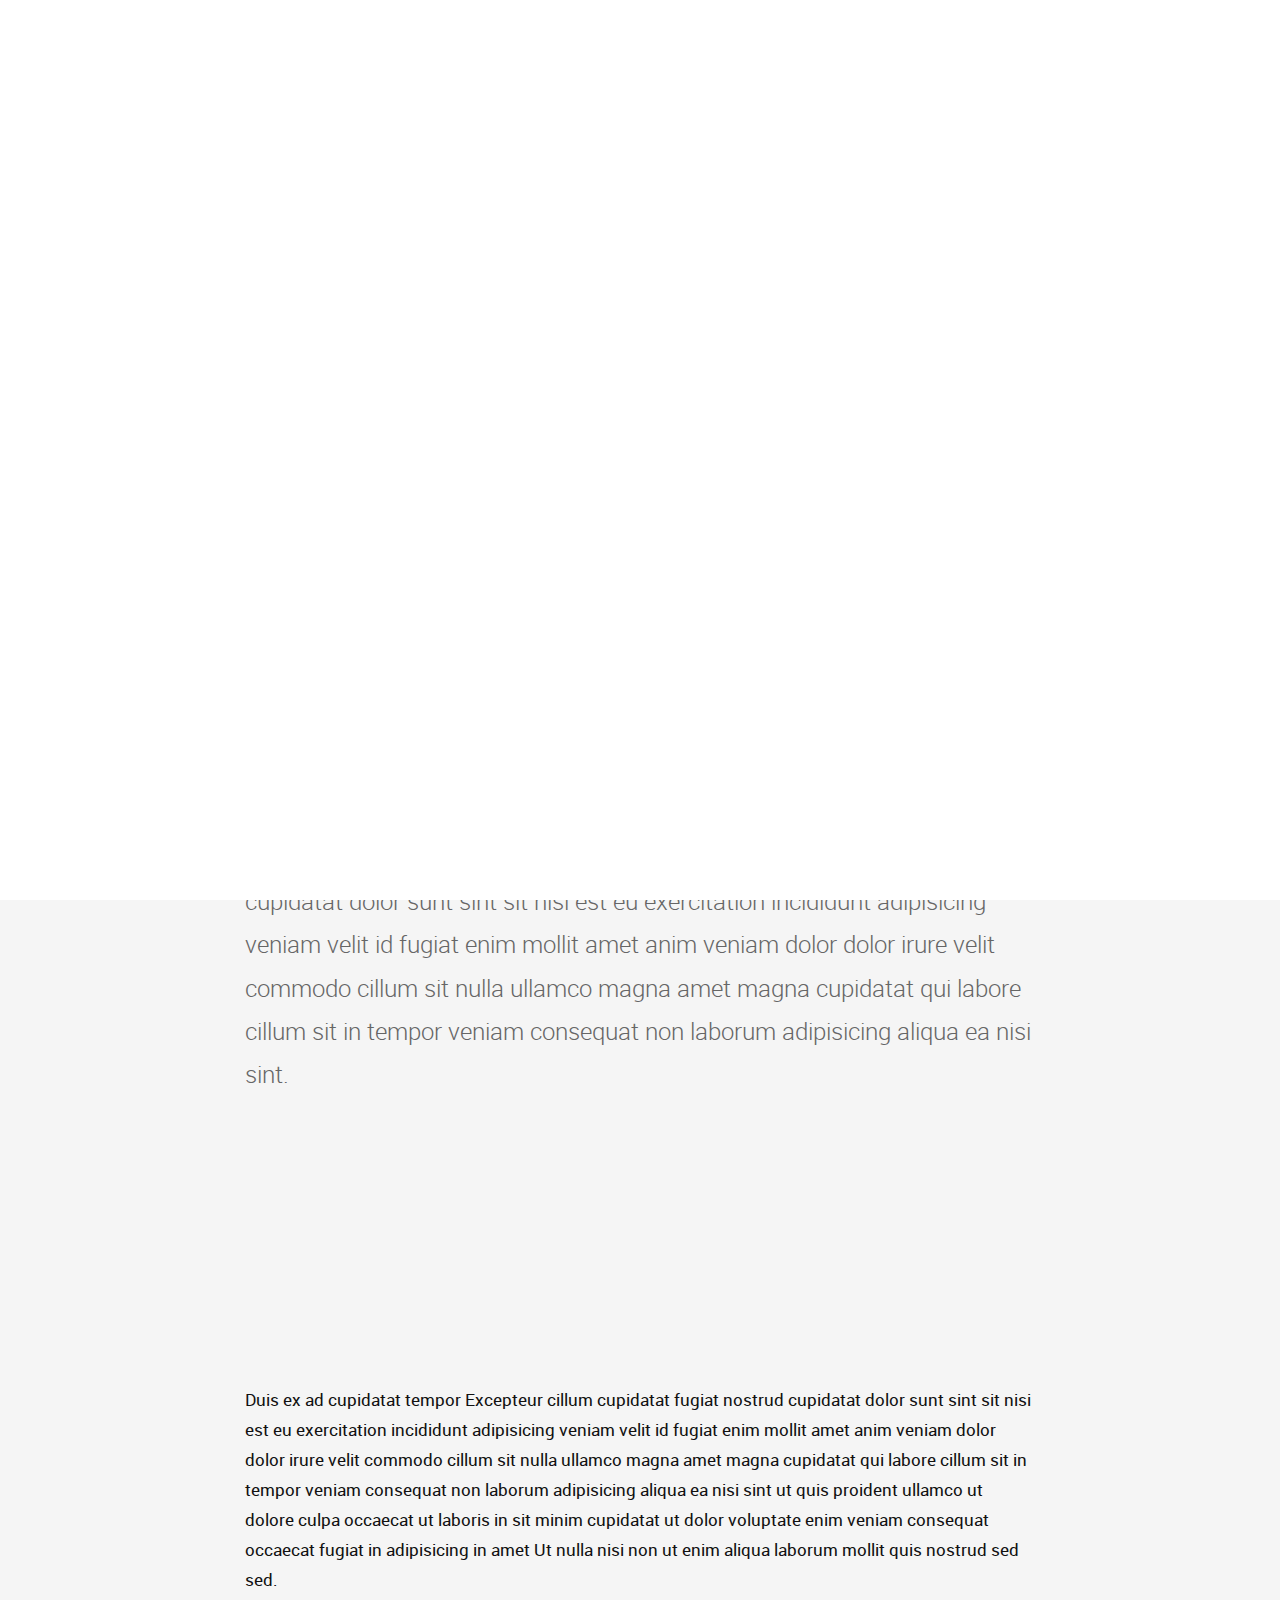
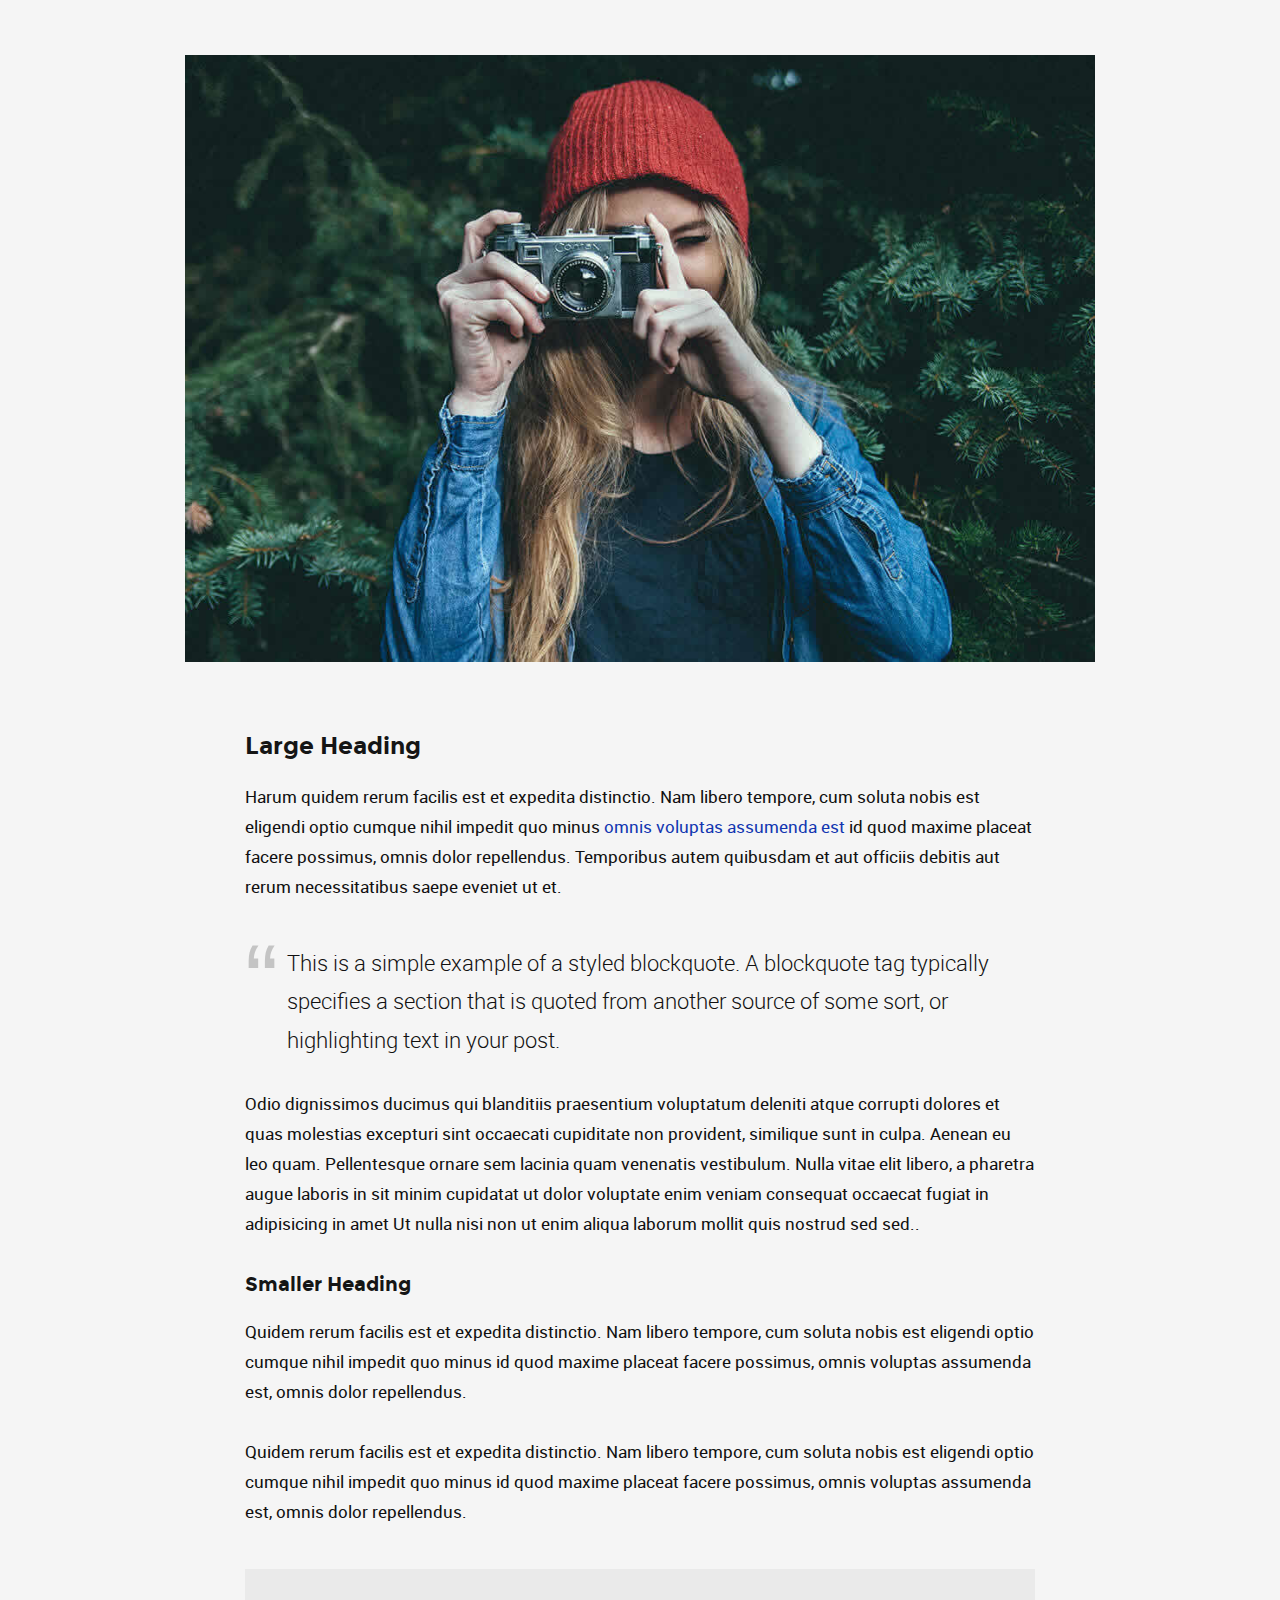
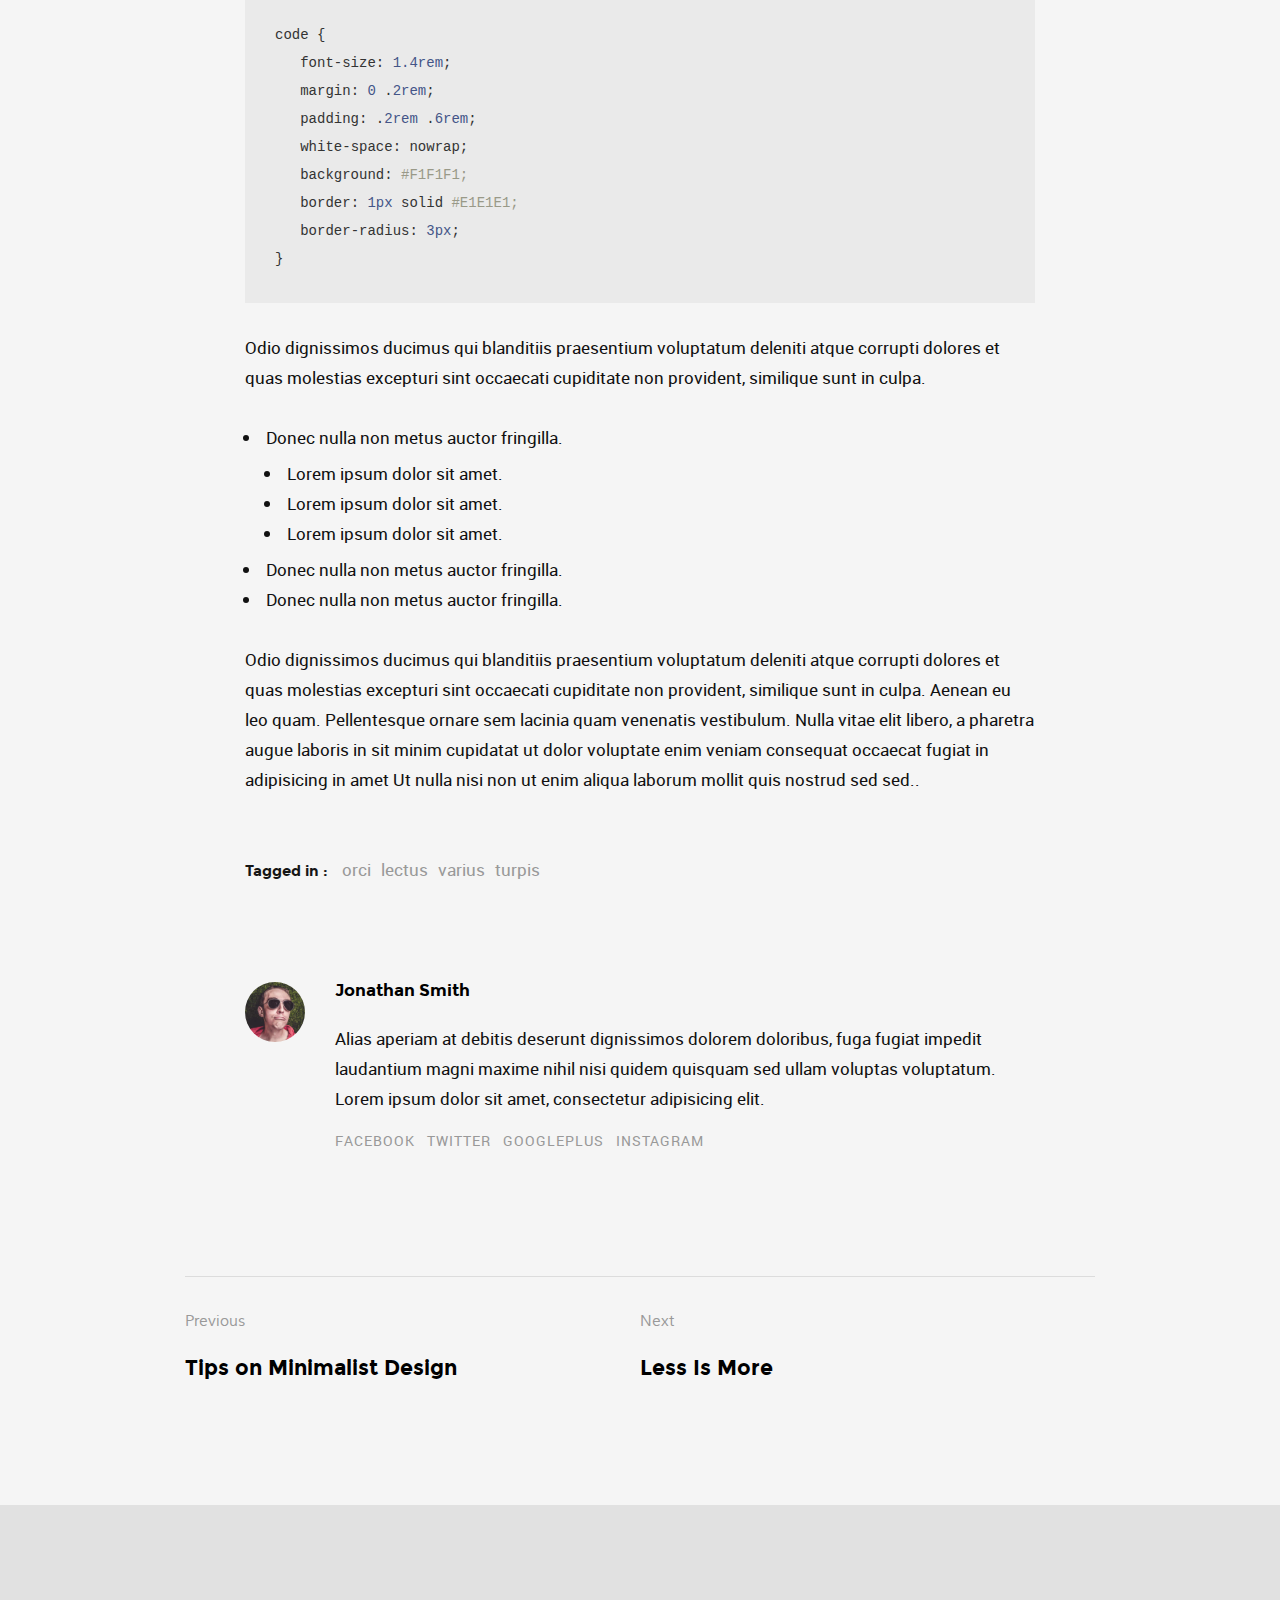
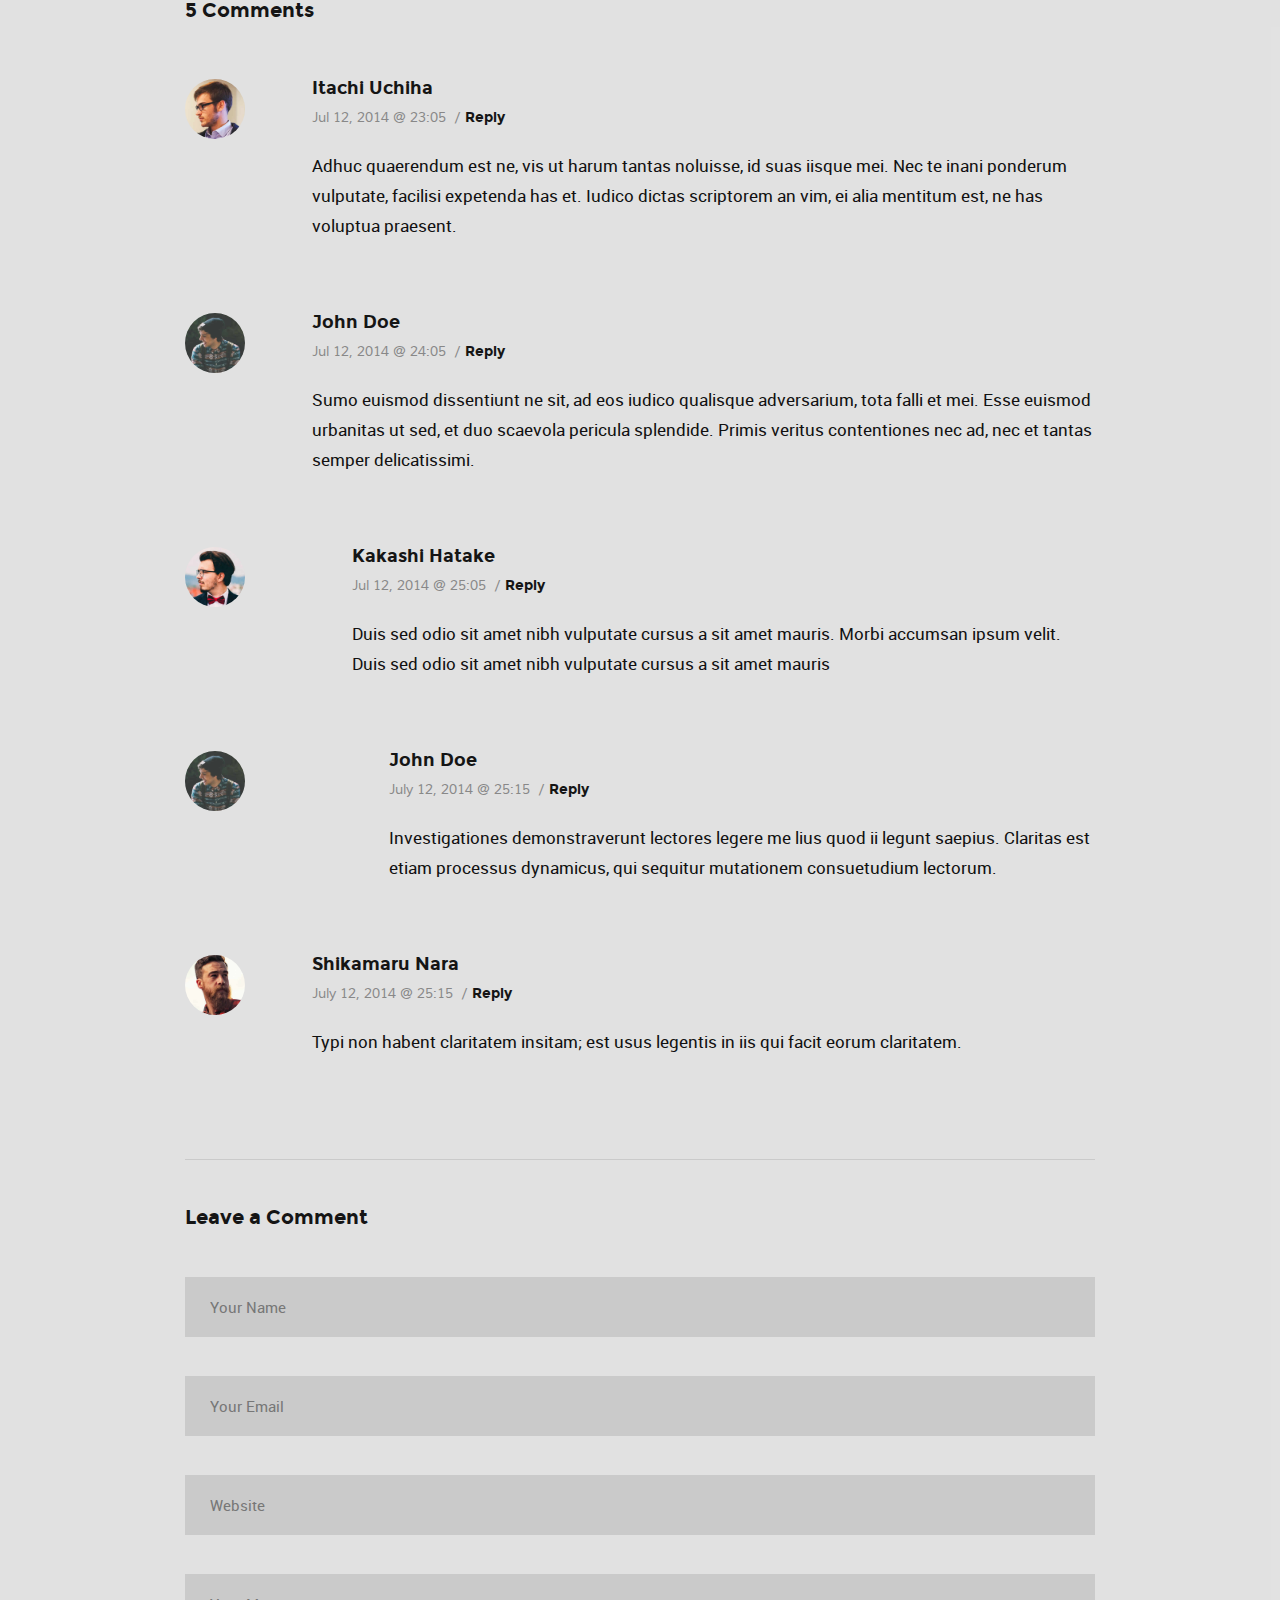
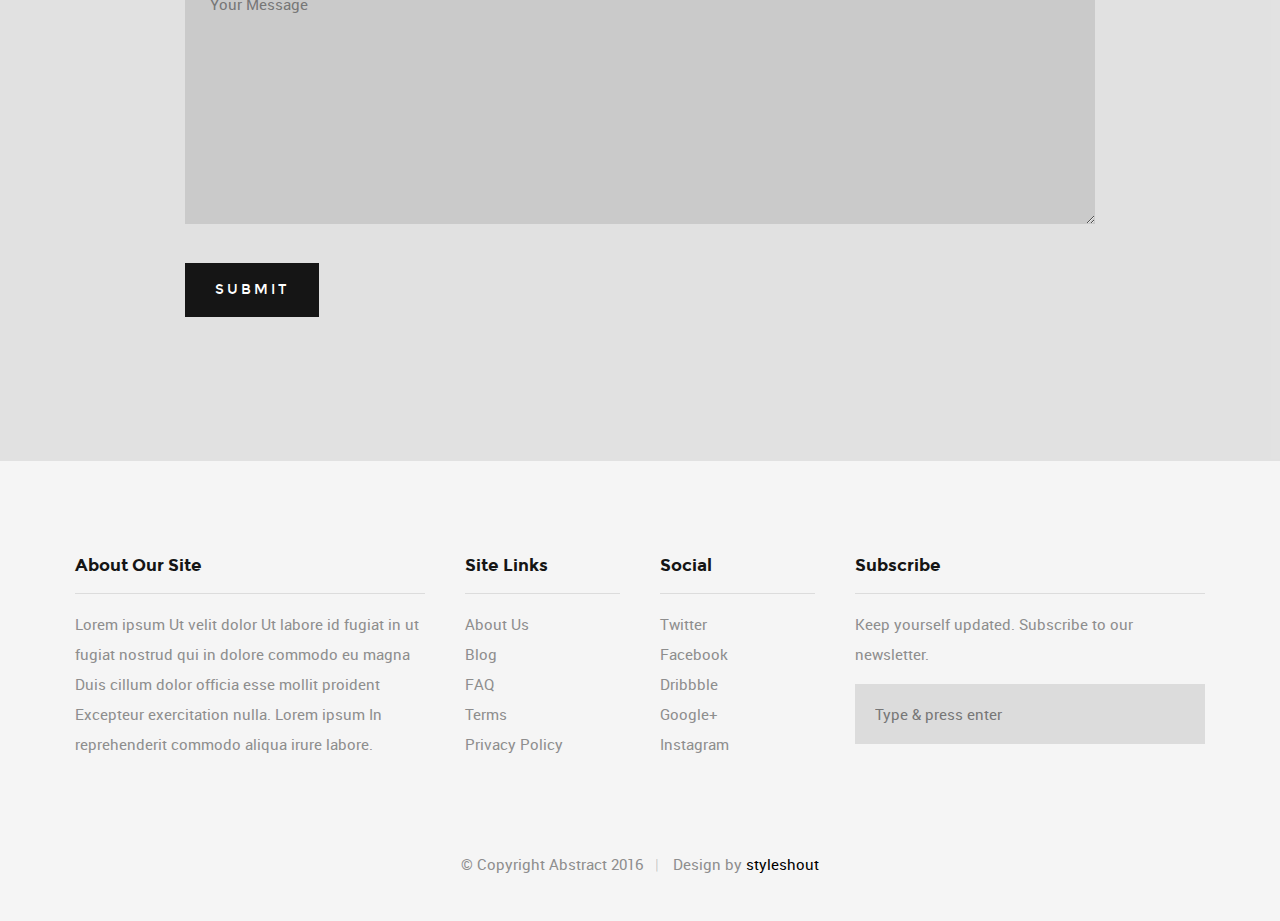
<file: single-standard.html>
<!DOCTYPE html>
<!--[if IE 8 ]><html class="no-js oldie ie8" lang="en"> <![endif]-->
<!--[if IE 9 ]><html class="no-js oldie ie9" lang="en"> <![endif]-->
<!--[if (gte IE 9)|!(IE)]><!--><html class="no-js" lang="en"> <!--<![endif]-->
<head>

   <!--- basic page needs
   ================================================== -->
   <meta charset="utf-8">
	<title>Standard Format Post - Abstract</title>
	<meta name="description" content="">  
	<meta name="author" content="">

   <!-- mobile specific metas
   ================================================== -->
	<meta name="viewport" content="width=device-width, initial-scale=1, maximum-scale=1">

 	<!-- CSS
   ================================================== -->
   <link rel="stylesheet" href="css/base.css">
   <link rel="stylesheet" href="css/vendor.css">  
   <link rel="stylesheet" href="css/main.css">
        

   <!-- script
   ================================================== -->
	<script src="js/modernizr.js"></script>
	<script src="js/pace.min.js"></script>

   <!-- favicons
	================================================== -->
	<link rel="shortcut icon" href="favicon.ico" type="image/x-icon">
	<link rel="icon" href="favicon.ico" type="image/x-icon">

</head>

<body id="top">

	<!-- header 
   ================================================== -->
   <header class="short-header">   

   	<div class="gradient-block"></div>	

   	<div class="row header-content">

   		<div class="logo">
	         <a href="index.html">Author</a>
	      </div>

	   	<nav id="main-nav-wrap">
				<ul class="main-navigation sf-menu">
					<li><a href="index.html" title="">Home</a></li>									
					<li class="has-children">
						<a href="category.html" title="">Categories</a>
						<ul class="sub-menu">
			            <li><a href="category.html">Wordpress</a></li>
			            <li><a href="category.html">HTML</a></li>
			            <li><a href="category.html">Photography</a></li>
			            <li><a href="category.html">UI</a></li>
			            <li><a href="category.html">Mockups</a></li>
			            <li><a href="category.html">Branding</a></li>
			         </ul>
					</li>
					<li class="has-children current">
						<a href="single-standard.html" title="">Blog</a>
						<ul class="sub-menu">
			            <li><a href="single-video.html">Video Post</a></li>
			            <li><a href="single-audio.html">Audio Post</a></li>
			            <li><a href="single-gallery.html">Gallery Post</a></li>
			            <li><a href="single-standard.html">Standard Post</a></li>
			         </ul>
					</li>
					<li><a href="style-guide.html" title="">Styles</a></li>
					<li><a href="about.html" title="">About</a></li>	
					<li><a href="contact.html" title="">Contact</a></li>										
				</ul>
			</nav> <!-- end main-nav-wrap -->

			<div class="search-wrap">
				
				<form role="search" method="get" class="search-form" action="#">
					<label>
						<span class="hide-content">Search for:</span>
						<input type="search" class="search-field" placeholder="Type Your Keywords" value="" name="s" title="Search for:" autocomplete="off">
					</label>
					<input type="submit" class="search-submit" value="Search">
				</form>

				<a href="#" id="close-search" class="close-btn">Close</a>

			</div> <!-- end search wrap -->	

			<div class="triggers">
				<a class="search-trigger" href="#"><i class="fa fa-search"></i></a>
				<a class="menu-toggle" href="#"><span>Menu</span></a>
			</div> <!-- end triggers -->	
   		
   	</div>     		
   	
   </header> <!-- end header -->
   

   <!-- content
   ================================================== -->
   <section id="content-wrap" class="blog-single">
   	<div class="row">
   		<div class="col-twelve">

   			<article class="format-standard">  

   				<div class="content-media">
						<div class="post-thumb">
							<img src="images/thumbs/single/single-01.jpg"> 
						</div>  
					</div>

					<div class="primary-content">

						<h1 class="page-title">Hey, This Is A Standard Format Post.</h1>	

						<ul class="entry-meta">
							<li class="date">September 06, 2016</li>						
							<li class="cat"><a href="">Wordpress</a><a href="">Design</a></li>				
						</ul>						

						<p class="lead">Duis ex ad cupidatat tempor Excepteur cillum cupidatat fugiat nostrud cupidatat dolor sunt sint sit nisi est eu exercitation incididunt adipisicing veniam velit id fugiat enim mollit amet anim veniam dolor dolor irure velit commodo cillum sit nulla ullamco magna amet magna cupidatat qui labore cillum sit in tempor veniam consequat non laborum adipisicing aliqua ea nisi sint.</p> 

						<!-- Ad placement below -->
						<div class="ad-placement">
							<ins class='dcmads' style='display:inline-block;width:300px;height:250px' data-dcm-placement='N2515.3458308IZZYM_SAMPLE/B22057167.235310876' data-dcm-rendering-mode='iframe' data-dcm-https-only data-dcm-resettable-device-id='' data-dcm-app-id=''> <script src='https://www.googletagservices.com/dcm/dcmads.js'></script> </ins>
						</div>

						<!-- End of ad placement -->

						<p>Duis ex ad cupidatat tempor Excepteur cillum cupidatat fugiat nostrud cupidatat dolor sunt sint sit nisi est eu exercitation incididunt adipisicing veniam velit id fugiat enim mollit amet anim veniam dolor dolor irure velit commodo cillum sit nulla ullamco magna amet magna cupidatat qui labore cillum sit in tempor veniam consequat non laborum adipisicing aliqua ea nisi sint ut quis proident ullamco ut dolore culpa occaecat ut laboris in sit minim cupidatat ut dolor voluptate enim veniam consequat occaecat fugiat in adipisicing in amet Ut nulla nisi non ut enim aliqua laborum mollit quis nostrud sed sed.
						</p>

						<p><img src="images/shutterbug.jpg" alt=""></p>

						<h2>Large Heading</h2>

						<p>Harum quidem rerum facilis est et expedita distinctio. Nam libero tempore, cum soluta nobis est eligendi optio cumque nihil impedit quo minus <a href="http://#">omnis voluptas assumenda est</a> id quod maxime placeat facere possimus, omnis dolor repellendus. Temporibus autem quibusdam et aut officiis debitis aut rerum necessitatibus saepe eveniet ut et.</p>

						<blockquote><p>This is a simple example of a styled blockquote. A blockquote tag typically specifies a section that is quoted from another source of some sort, or highlighting text in your post.</p></blockquote>

						<p>Odio dignissimos ducimus qui blanditiis praesentium voluptatum deleniti atque corrupti dolores et quas molestias excepturi sint occaecati cupiditate non provident, similique sunt in culpa. Aenean eu leo quam. Pellentesque ornare sem lacinia quam venenatis vestibulum. Nulla vitae elit libero, a pharetra augue laboris in sit minim cupidatat ut dolor voluptate enim veniam consequat occaecat fugiat in adipisicing in amet Ut nulla nisi non ut enim aliqua laborum mollit quis nostrud sed sed..</p>

						<h3>Smaller Heading</h3>

						<p>Quidem rerum facilis est et expedita distinctio. Nam libero tempore, cum soluta nobis est eligendi optio cumque nihil impedit quo minus id quod maxime placeat facere possimus, omnis voluptas assumenda est, omnis dolor repellendus.</p>

						<p>Quidem rerum facilis est et expedita distinctio. Nam libero tempore, cum soluta nobis est eligendi optio cumque nihil impedit quo minus id quod maxime placeat facere possimus, omnis voluptas assumenda est, omnis dolor repellendus.</p>

<pre><code>
code {
   font-size: 1.4rem;
   margin: 0 .2rem;
   padding: .2rem .6rem;
   white-space: nowrap;
   background: #F1F1F1;
   border: 1px solid #E1E1E1;	
   border-radius: 3px;
}
</code></pre>

						<p>Odio dignissimos ducimus qui blanditiis praesentium voluptatum deleniti atque corrupti dolores et quas molestias excepturi sint occaecati cupiditate non provident, similique sunt in culpa.</p>

						<ul>
							<li>Donec nulla non metus auctor fringilla.
								<ul>
									<li>Lorem ipsum dolor sit amet.</li>
									<li>Lorem ipsum dolor sit amet.</li>
									<li>Lorem ipsum dolor sit amet.</li>
								</ul>
							</li>
							<li>Donec nulla non metus auctor fringilla.</li>
							<li>Donec nulla non metus auctor fringilla.</li>
						</ul>

						<p>Odio dignissimos ducimus qui blanditiis praesentium voluptatum deleniti atque corrupti dolores et quas molestias excepturi sint occaecati cupiditate non provident, similique sunt in culpa. Aenean eu leo quam. Pellentesque ornare sem lacinia quam venenatis vestibulum. Nulla vitae elit libero, a pharetra augue laboris in sit minim cupidatat ut dolor voluptate enim veniam consequat occaecat fugiat in adipisicing in amet Ut nulla nisi non ut enim aliqua laborum mollit quis nostrud sed sed..</p>

						<p class="tags">
		  			     	<span>Tagged in :</span>
		  				  	<a href="#">orci</a><a href="#">lectus</a><a href="#">varius</a><a href="#">turpis</a>
		  			   </p>

		  			   <div class="author-profile">
		  			   	<img src="images/avatars/user-05.jpg" alt="">

		  			   	<div class="about">
		  			   		<h4><a href="#">Jonathan Smith</a></h4>
		  			   	
		  			   		<p>Alias aperiam at debitis deserunt dignissimos dolorem doloribus, fuga fugiat impedit laudantium magni maxime nihil nisi quidem quisquam sed ullam voluptas voluptatum. Lorem ipsum dolor sit amet, consectetur adipisicing elit.
		  			   		</p>

		  			   		<ul class="author-social">
		  			   			<li><a href="#">Facebook</a></li>
						        	<li><a href="#">Twitter</a></li>
						        	<li><a href="#">GooglePlus</a></li>
						        	<li><a href="#">Instagram</i></a></li>					        	
		  			   		</ul>
		  			   	</div>
		  			   </div> <!-- end author-profile -->						

					</div> <!-- end entry-primary -->		  			   

	  			   <div class="pagenav group">
		  			   <div class="prev-nav">
		  			   	<a href="#" rel="prev">
		  			   		<span>Previous</span>
		  			   		Tips on Minimalist Design 
		  			   	</a>
		  			   </div>
		  				<div class="next-nav">
		  					<a href="#" rel="next">
		  						<span>Next</span>
		  			   		Less Is More 
		  					</a>
		  				</div>  				   
	  				</div>

				</article>
   		

			</div> <!-- end col-twelve -->
   	</div> <!-- end row -->

		<div class="comments-wrap">
			<div id="comments" class="row">
				<div class="col-full">

               <h3>5 Comments</h3>

               <!-- commentlist -->
               <ol class="commentlist">

                  <li class="depth-1">

                     <div class="avatar">
                        <img width="50" height="50" class="avatar" src="images/avatars/user-01.jpg" alt="">
                     </div>

                     <div class="comment-content">

	                     <div class="comment-info">
	                        <cite>Itachi Uchiha</cite>

	                        <div class="comment-meta">
	                           <time class="comment-time" datetime="2014-07-12T23:05">Jul 12, 2014 @ 23:05</time>
	                           <span class="sep">/</span><a class="reply" href="#">Reply</a>
	                        </div>
	                     </div>

	                     <div class="comment-text">
	                        <p>Adhuc quaerendum est ne, vis ut harum tantas noluisse, id suas iisque mei. Nec te inani ponderum vulputate,
	                        facilisi expetenda has et. Iudico dictas scriptorem an vim, ei alia mentitum est, ne has voluptua praesent.</p>
	                     </div>

	                  </div>

                  </li>

                  <li class="thread-alt depth-1">

                     <div class="avatar">
                        <img width="50" height="50" class="avatar" src="images/avatars/user-04.jpg" alt="">
                     </div>

                     <div class="comment-content">

	                     <div class="comment-info">
	                        <cite>John Doe</cite>

	                        <div class="comment-meta">
	                           <time class="comment-time" datetime="2014-07-12T24:05">Jul 12, 2014 @ 24:05</time>
	                           <span class="sep">/</span><a class="reply" href="#">Reply</a>
	                        </div>
	                     </div>

	                     <div class="comment-text">
	                        <p>Sumo euismod dissentiunt ne sit, ad eos iudico qualisque adversarium, tota falli et mei. Esse euismod
	                        urbanitas ut sed, et duo scaevola pericula splendide. Primis veritus contentiones nec ad, nec et
	                        tantas semper delicatissimi.</p>                        
	                     </div>

	                  </div>

                     <ul class="children">

                        <li class="depth-2">

                           <div class="avatar">
                              <img width="50" height="50" class="avatar" src="images/avatars/user-03.jpg" alt="">
                           </div>

                           <div class="comment-content">

	                           <div class="comment-info">
	                              <cite>Kakashi Hatake</cite>

	                              <div class="comment-meta">
	                                 <time class="comment-time" datetime="2014-07-12T25:05">Jul 12, 2014 @ 25:05</time>
	                                 <span class="sep">/</span><a class="reply" href="#">Reply</a>
	                              </div>
	                           </div>

	                           <div class="comment-text">
	                              <p>Duis sed odio sit amet nibh vulputate
	                              cursus a sit amet mauris. Morbi accumsan ipsum velit. Duis sed odio sit amet nibh vulputate
	                              cursus a sit amet mauris</p>
	                           </div>

                           </div>

                           <ul class="children">

                              <li class="depth-3">

                                 <div class="avatar">
                                    <img width="50" height="50" class="avatar" src="images/avatars/user-04.jpg" alt="">
                                 </div>

                                 <div class="comment-content">

	                                 <div class="comment-info">
	                                    <cite>John Doe</cite>

	                                    <div class="comment-meta">
	                                       <time class="comment-time" datetime="2014-07-12T25:15">July 12, 2014 @ 25:15</time>
	                                       <span class="sep">/</span><a class="reply" href="#">Reply</a>
	                                    </div>
	                                 </div>

	                                 <div class="comment-text">
	                                    <p>Investigationes demonstraverunt lectores legere me lius quod ii legunt saepius. Claritas est
	                                    etiam processus dynamicus, qui sequitur mutationem consuetudium lectorum.</p>
	                                 </div>

                                 </div>

                              </li>

                           </ul>

                        </li>

                     </ul>

                  </li>

                  <li class="depth-1">

                     <div class="avatar">
                        <img width="50" height="50" class="avatar" src="images/avatars/user-02.jpg" alt="">
                     </div>

                     <div class="comment-content">

	                     <div class="comment-info">
	                        <cite>Shikamaru Nara</cite>

	                        <div class="comment-meta">
	                           <time class="comment-time" datetime="2014-07-12T25:15">July 12, 2014 @ 25:15</time>
	                           <span class="sep">/</span><a class="reply" href="#">Reply</a>
	                        </div>
	                     </div>

	                     <div class="comment-text">
	                        <p>Typi non habent claritatem insitam; est usus legentis in iis qui facit eorum claritatem.</p>
	                     </div>

                     </div>

                  </li>

               </ol> <!-- Commentlist End -->					

               <!-- respond -->
               <div class="respond">

               	<h3>Leave a Comment</h3>

                  <form name="contactForm" id="contactForm" method="post" action="">
  					   <fieldset>

                     <div class="form-field">
  						      <input name="cName" type="text" id="cName" class="full-width" placeholder="Your Name" value="">
                     </div>

                     <div class="form-field">
  						      <input name="cEmail" type="text" id="cEmail" class="full-width" placeholder="Your Email" value="">
                     </div>

                     <div class="form-field">
  						      <input name="cWebsite" type="text" id="cWebsite" class="full-width" placeholder="Website"  value="">
                     </div>

                     <div class="message form-field">
                        <textarea name="cMessage" id="cMessage" class="full-width" placeholder="Your Message" ></textarea>
                     </div>

                     <button type="submit" class="submit button-primary">Submit</button>

  					   </fieldset>
  				      </form> <!-- Form End -->

               </div> <!-- Respond End -->

         	</div> <!-- end col-full -->
         </div> <!-- end row comments -->
		</div> <!-- end comments-wrap -->

   </section> <!-- end content -->


   <!-- footer
   ================================================== -->
   <footer>

   	<div class="footer-main">

   		<div class="row">  

	      	<div class="col-four tab-full mob-full footer-info">            

	            <h4>About Our Site</h4>

	               <p>
		          	Lorem ipsum Ut velit dolor Ut labore id fugiat in ut fugiat nostrud qui in dolore commodo eu magna Duis cillum dolor officia esse mollit proident Excepteur exercitation nulla. Lorem ipsum In reprehenderit commodo aliqua irure labore.
		          	</p>

		      </div> <!-- end footer-info -->

	      	<div class="col-two tab-1-3 mob-1-2 site-links">

	      		<h4>Site Links</h4>

	      		<ul>
	      			<li><a href="#">About Us</a></li>
						<li><a href="#">Blog</a></li>
						<li><a href="#">FAQ</a></li>
						<li><a href="#">Terms</a></li>
						<li><a href="#">Privacy Policy</a></li>
					</ul>

	      	</div> <!-- end site-links -->  

	      	<div class="col-two tab-1-3 mob-1-2 social-links">

	      		<h4>Social</h4>

	      		<ul>
	      			<li><a href="#">Twitter</a></li>
						<li><a href="#">Facebook</a></li>
						<li><a href="#">Dribbble</a></li>
						<li><a href="#">Google+</a></li>
						<li><a href="#">Instagram</a></li>
					</ul>
	      	           	
	      	</div> <!-- end social links --> 

	      	<div class="col-four tab-1-3 mob-full footer-subscribe">

	      		<h4>Subscribe</h4>

	      		<p>Keep yourself updated. Subscribe to our newsletter.</p>

	      		<div class="subscribe-form">
	      	
	      			<form id="mc-form" class="group" novalidate="true">

							<input type="email" value="" name="dEmail" class="email" id="mc-email" placeholder="Type &amp; press enter" required=""> 
	   		
			   			<input type="submit" name="subscribe" >
		   	
		   				<label for="mc-email" class="subscribe-message"></label>
			
						</form>

	      		</div>	      		
	      	           	
	      	</div> <!-- end subscribe -->         

	      </div> <!-- end row -->

   	</div> <!-- end footer-main -->

      <div class="footer-bottom">
      	<div class="row">

      		<div class="col-twelve">
	      		<div class="copyright">
		         	<span>© Copyright Abstract 2016</span> 
		         	<span>Design by <a href="http://www.styleshout.com/">styleshout</a></span>		         	
		         </div>

		         <div id="go-top">
		            <a class="smoothscroll" title="Back to Top" href="#top"><i class="icon icon-arrow-up"></i></a>
		         </div>         
	      	</div>

      	</div> 
      </div> <!-- end footer-bottom -->  

   </footer>  

   <div id="preloader"> 
    	<div id="loader"></div>
   </div> 

   <!-- Java Script
   ================================================== --> 
   <script src="js/jquery-2.1.3.min.js"></script>
   <script src="js/plugins.js"></script>
   <script src="js/main.js"></script>

</body>

</html>
</file>
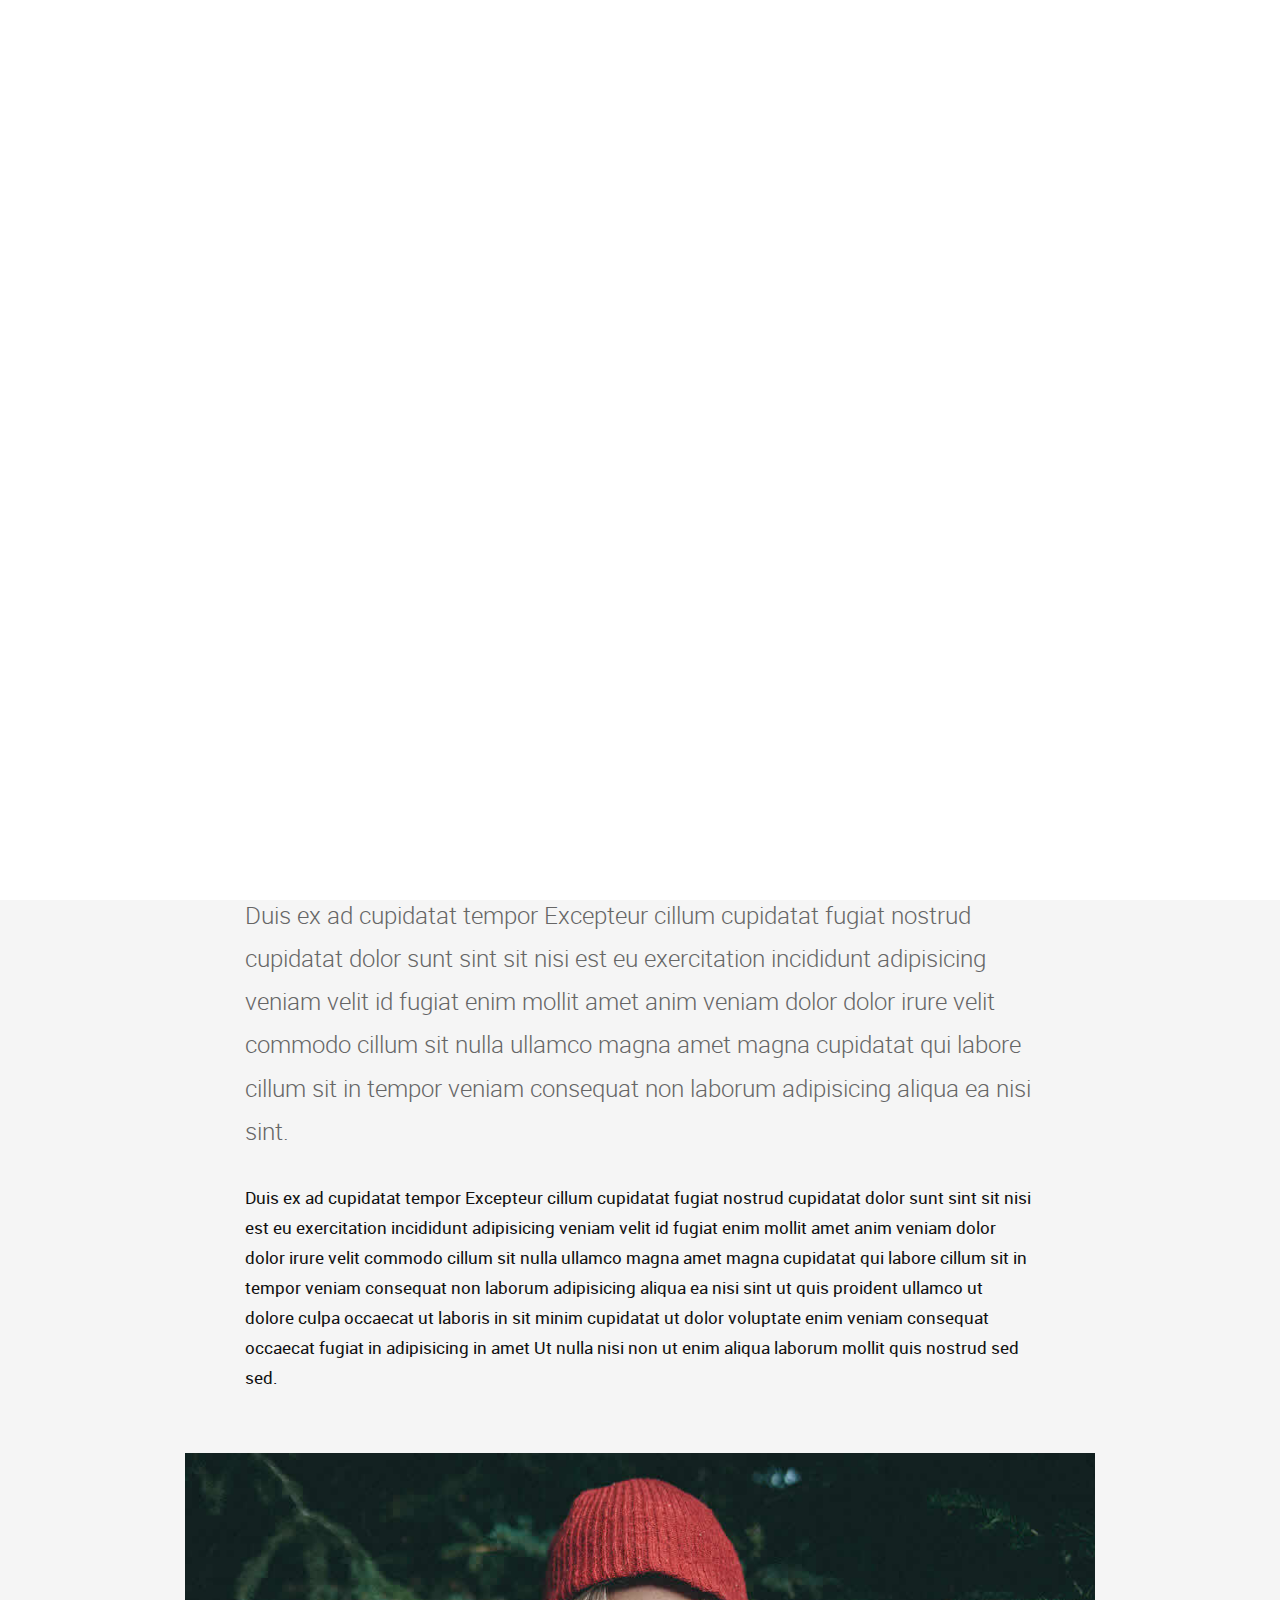
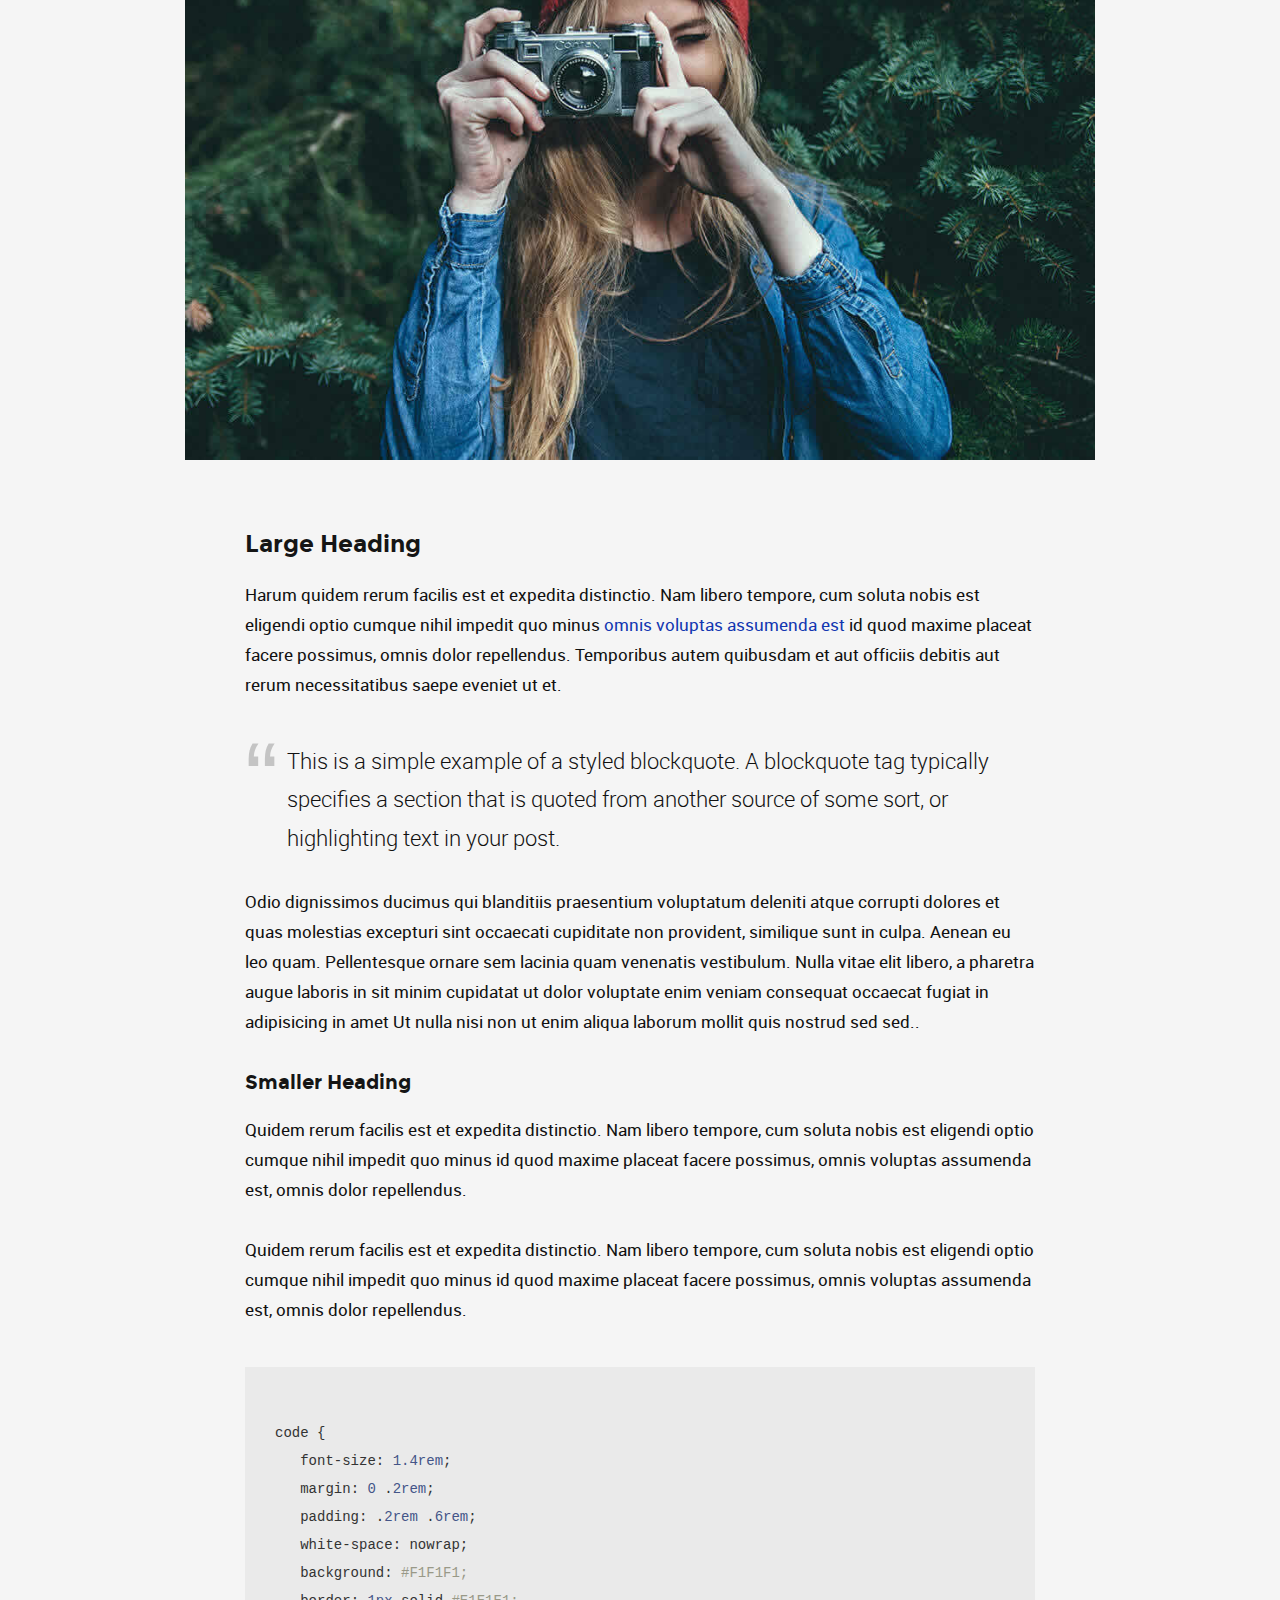
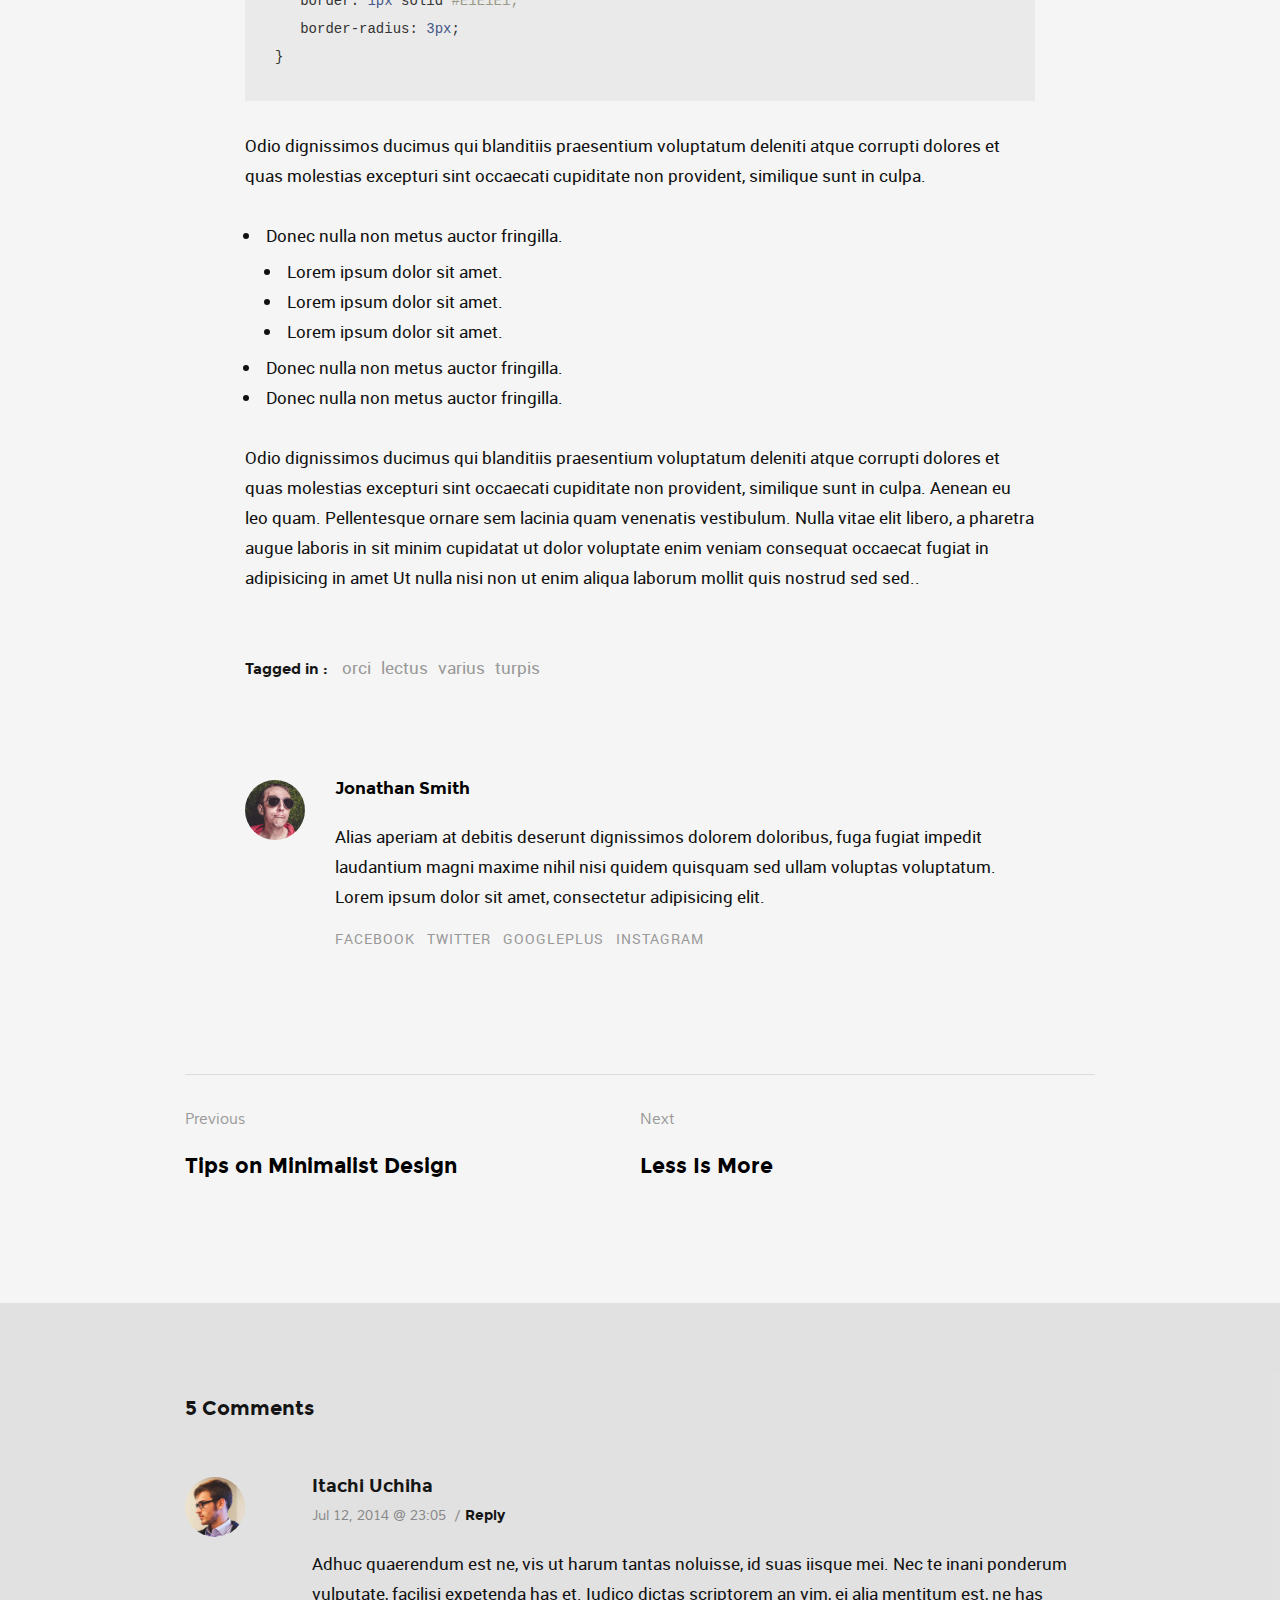
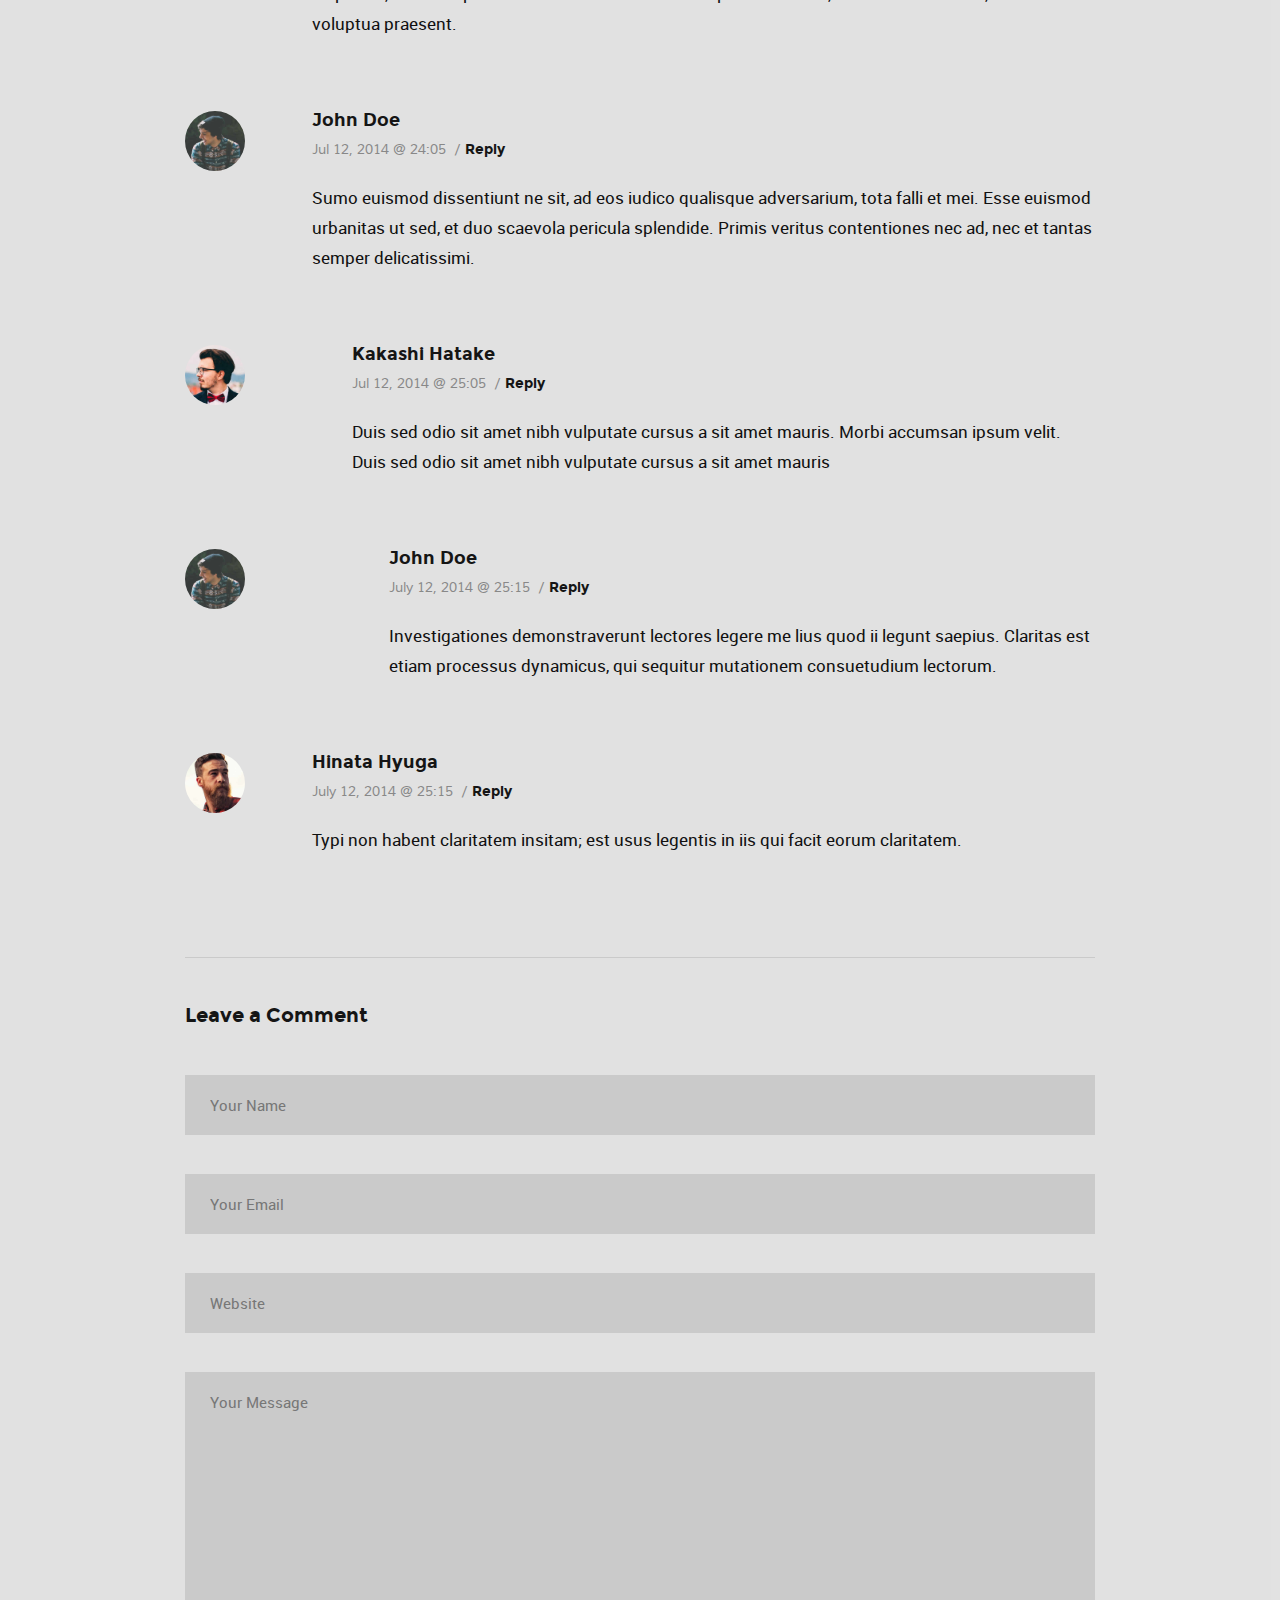
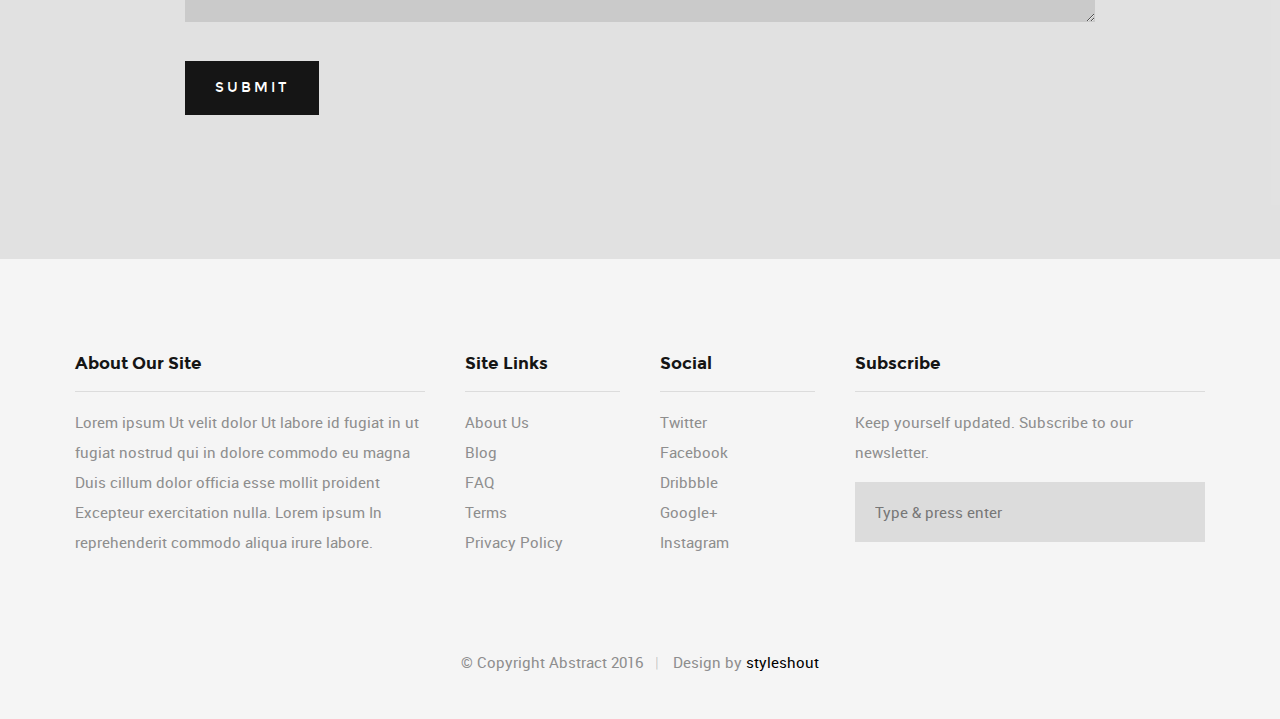
<file: single-video.html>
<!DOCTYPE html>
<!--[if IE 8 ]><html class="no-js oldie ie8" lang="en"> <![endif]-->
<!--[if IE 9 ]><html class="no-js oldie ie9" lang="en"> <![endif]-->
<!--[if (gte IE 9)|!(IE)]><!--><html class="no-js" lang="en"> <!--<![endif]-->
<head>

   <!--- basic page needs
   ================================================== -->
   <meta charset="utf-8">
	<title>Video Format Post - Abstract</title>
	<meta name="description" content="">  
	<meta name="author" content="">

   <!-- mobile specific metas
   ================================================== -->
	<meta name="viewport" content="width=device-width, initial-scale=1, maximum-scale=1">

 	<!-- CSS
   ================================================== -->
   <link rel="stylesheet" href="css/base.css">
   <link rel="stylesheet" href="css/vendor.css">  
   <link rel="stylesheet" href="css/main.css">
        

   <!-- script
   ================================================== -->
	<script src="js/modernizr.js"></script>
	<script src="js/pace.min.js"></script>

   <!-- favicons
	================================================== -->
	<link rel="shortcut icon" href="favicon.ico" type="image/x-icon">
	<link rel="icon" href="favicon.ico" type="image/x-icon">

</head>

<body id="top">

	<!-- header 
   ================================================== -->
   <header class="short-header">   

   	<div class="gradient-block"></div>	

   	<div class="row header-content">

   		<div class="logo">
	         <a href="index.html">Author</a>
	      </div>

	   	<nav id="main-nav-wrap">
				<ul class="main-navigation sf-menu">
					<li><a href="index.html" title="">Home</a></li>									
					<li class="has-children">
						<a href="category.html" title="">Categories</a>
						<ul class="sub-menu">
			            <li><a href="category.html">Wordpress</a></li>
			            <li><a href="category.html">HTML</a></li>
			            <li><a href="category.html">Photography</a></li>
			            <li><a href="category.html">UI</a></li>
			            <li><a href="category.html">Mockups</a></li>
			            <li><a href="category.html">Branding</a></li>
			         </ul>
					</li>
					<li class="has-children current">
						<a href="single-standard.html" title="">Blog</a>
						<ul class="sub-menu">
			            <li><a href="single-video.html">Video Post</a></li>
			            <li><a href="single-audio.html">Audio Post</a></li>
			            <li><a href="single-gallery.html">Gallery Post</a></li>
			            <li><a href="single-standard.html">Standard Post</a></li>
			         </ul>
					</li>
					<li><a href="style-guide.html" title="">Styles</a></li>
					<li><a href="about.html" title="">About</a></li>	
					<li><a href="contact.html" title="">Contact</a></li>										
				</ul>
			</nav> <!-- end main-nav-wrap -->

			<div class="search-wrap">
				
				<form role="search" method="get" class="search-form" action="#">
					<label>
						<span class="hide-content">Search for:</span>
						<input type="search" class="search-field" placeholder="Type Your Keywords" value="" name="s" title="Search for:" autocomplete="off">
					</label>
					<input type="submit" class="search-submit" value="Search">
				</form>

				<a href="#" id="close-search" class="close-btn">Close</a>

			</div> <!-- end search wrap -->	

			<div class="triggers">
				<a class="search-trigger" href="#"><i class="fa fa-search"></i></a>
				<a class="menu-toggle" href="#"><span>Menu</span></a>
			</div> <!-- end triggers -->	
   		
   	</div>     		
   	
   </header> <!-- end header -->


   <!-- content
   ================================================== -->
   <section id="content-wrap" class="blog-single">
   	<div class="row">
   		<div class="col-twelve">

   			<article class="format-video">  

   				<div class="content-media">
						<div class="fluid-video-wrapper">
                  	<iframe src="https://player.vimeo.com/video/14592941?title=0&byline=0&portrait=0" width="640" height="360" frameborder="0" webkitallowfullscreen mozallowfullscreen allowfullscreen></iframe>
            		</div> 
					</div>

					<div class="primary-content">

						<h1 class="entry-title">Hey, This Is A Video Format Post.</h1>	

						<ul class="entry-meta">
							<li class="date">September 06, 2016</li>						
							<li class="cat"><a href="">Wordpress</a><a href="">Design</a></li>				
						</ul>						

						<p class="lead">Duis ex ad cupidatat tempor Excepteur cillum cupidatat fugiat nostrud cupidatat dolor sunt sint sit nisi est eu exercitation incididunt adipisicing veniam velit id fugiat enim mollit amet anim veniam dolor dolor irure velit commodo cillum sit nulla ullamco magna amet magna cupidatat qui labore cillum sit in tempor veniam consequat non laborum adipisicing aliqua ea nisi sint.</p> 

						<p>Duis ex ad cupidatat tempor Excepteur cillum cupidatat fugiat nostrud cupidatat dolor sunt sint sit nisi est eu exercitation incididunt adipisicing veniam velit id fugiat enim mollit amet anim veniam dolor dolor irure velit commodo cillum sit nulla ullamco magna amet magna cupidatat qui labore cillum sit in tempor veniam consequat non laborum adipisicing aliqua ea nisi sint ut quis proident ullamco ut dolore culpa occaecat ut laboris in sit minim cupidatat ut dolor voluptate enim veniam consequat occaecat fugiat in adipisicing in amet Ut nulla nisi non ut enim aliqua laborum mollit quis nostrud sed sed.</p>

						<p><img src="images/shutterbug.jpg" alt=""></p>

						<h2>Large Heading</h2>

						<p>Harum quidem rerum facilis est et expedita distinctio. Nam libero tempore, cum soluta nobis est eligendi optio cumque nihil impedit quo minus <a href="http://#">omnis voluptas assumenda est</a> id quod maxime placeat facere possimus, omnis dolor repellendus. Temporibus autem quibusdam et aut officiis debitis aut rerum necessitatibus saepe eveniet ut et.</p>

						<blockquote><p>This is a simple example of a styled blockquote. A blockquote tag typically specifies a section that is quoted from another source of some sort, or highlighting text in your post.</p></blockquote>

						<p>Odio dignissimos ducimus qui blanditiis praesentium voluptatum deleniti atque corrupti dolores et quas molestias excepturi sint occaecati cupiditate non provident, similique sunt in culpa. Aenean eu leo quam. Pellentesque ornare sem lacinia quam venenatis vestibulum. Nulla vitae elit libero, a pharetra augue laboris in sit minim cupidatat ut dolor voluptate enim veniam consequat occaecat fugiat in adipisicing in amet Ut nulla nisi non ut enim aliqua laborum mollit quis nostrud sed sed..</p>

						<h3>Smaller Heading</h3>

						<p>Quidem rerum facilis est et expedita distinctio. Nam libero tempore, cum soluta nobis est eligendi optio cumque nihil impedit quo minus id quod maxime placeat facere possimus, omnis voluptas assumenda est, omnis dolor repellendus.</p>

						<p>Quidem rerum facilis est et expedita distinctio. Nam libero tempore, cum soluta nobis est eligendi optio cumque nihil impedit quo minus id quod maxime placeat facere possimus, omnis voluptas assumenda est, omnis dolor repellendus.</p>

<pre><code>
code {
   font-size: 1.4rem;
   margin: 0 .2rem;
   padding: .2rem .6rem;
   white-space: nowrap;
   background: #F1F1F1;
   border: 1px solid #E1E1E1;	
   border-radius: 3px;
}
</code></pre>

						<p>Odio dignissimos ducimus qui blanditiis praesentium voluptatum deleniti atque corrupti dolores et quas molestias excepturi sint occaecati cupiditate non provident, similique sunt in culpa.</p>

						<ul>
							<li>Donec nulla non metus auctor fringilla.
								<ul>
									<li>Lorem ipsum dolor sit amet.</li>
									<li>Lorem ipsum dolor sit amet.</li>
									<li>Lorem ipsum dolor sit amet.</li>
								</ul>
							</li>
							<li>Donec nulla non metus auctor fringilla.</li>
							<li>Donec nulla non metus auctor fringilla.</li>
						</ul>

						<p>Odio dignissimos ducimus qui blanditiis praesentium voluptatum deleniti atque corrupti dolores et quas molestias excepturi sint occaecati cupiditate non provident, similique sunt in culpa. Aenean eu leo quam. Pellentesque ornare sem lacinia quam venenatis vestibulum. Nulla vitae elit libero, a pharetra augue laboris in sit minim cupidatat ut dolor voluptate enim veniam consequat occaecat fugiat in adipisicing in amet Ut nulla nisi non ut enim aliqua laborum mollit quis nostrud sed sed..</p>

						<p class="tags">
		  			     	<span>Tagged in :</span>
		  				  	<a href="#">orci</a><a href="#">lectus</a><a href="#">varius</a><a href="#">turpis</a>
		  			   </p>

		  			   <div class="author-profile">
		  			   	<img src="images/avatars/user-05.jpg" alt="">

		  			   	<div class="about">
		  			   		<h4><a href="#">Jonathan Smith</a></h4>
		  			   	
		  			   		<p>Alias aperiam at debitis deserunt dignissimos dolorem doloribus, fuga fugiat impedit laudantium magni maxime nihil nisi quidem quisquam sed ullam voluptas voluptatum. Lorem ipsum dolor sit amet, consectetur adipisicing elit.
		  			   		</p>

		  			   		<ul class="author-social">
		  			   			<li><a href="#">Facebook</a></li>
						        	<li><a href="#">Twitter</a></li>
						        	<li><a href="#">GooglePlus</a></li>
						        	<li><a href="#">Instagram</i></a></li>					        	
		  			   		</ul>
		  			   	</div>
		  			   </div> <!-- end author-profile -->						

					</div> <!-- end entry-primary -->		  			   

	  			   <div class="pagenav group">
		  			   <div class="prev-nav">
		  			   	<a href="#" rel="prev">
		  			   		<span>Previous</span>
		  			   		Tips on Minimalist Design 
		  			   	</a>
		  			   </div>
		  				<div class="next-nav">
		  					<a href="#" rel="next">
		  						<span>Next</span>
		  			   		Less Is More 
		  					</a>
		  				</div>  				   
	  				</div>

				</article>
   		

			</div> <!-- end col-twelve -->
   	</div> <!-- end row -->

		<div class="comments-wrap">
			<div id="comments" class="row">
				<div class="col-full">

               <h3>5 Comments</h3>

               <!-- commentlist -->
               <ol class="commentlist">

                  <li class="depth-1">

                     <div class="avatar">
                        <img width="50" height="50" class="avatar" src="images/avatars/user-01.jpg" alt="">
                     </div>

                     <div class="comment-content">

	                     <div class="comment-info">
	                        <cite>Itachi Uchiha</cite>

	                        <div class="comment-meta">
	                           <time class="comment-time" datetime="2014-07-12T23:05">Jul 12, 2014 @ 23:05</time>
	                           <span class="sep">/</span><a class="reply" href="#">Reply</a>
	                        </div>
	                     </div>

	                     <div class="comment-text">
	                        <p>Adhuc quaerendum est ne, vis ut harum tantas noluisse, id suas iisque mei. Nec te inani ponderum vulputate,
	                        facilisi expetenda has et. Iudico dictas scriptorem an vim, ei alia mentitum est, ne has voluptua praesent.</p>
	                     </div>

	                  </div>

                  </li>

                  <li class="thread-alt depth-1">

                     <div class="avatar">
                        <img width="50" height="50" class="avatar" src="images/avatars/user-04.jpg" alt="">
                     </div>

                     <div class="comment-content">

	                     <div class="comment-info">
	                        <cite>John Doe</cite>

	                        <div class="comment-meta">
	                           <time class="comment-time" datetime="2014-07-12T24:05">Jul 12, 2014 @ 24:05</time>
	                           <span class="sep">/</span><a class="reply" href="#">Reply</a>
	                        </div>
	                     </div>

	                     <div class="comment-text">
	                        <p>Sumo euismod dissentiunt ne sit, ad eos iudico qualisque adversarium, tota falli et mei. Esse euismod
	                        urbanitas ut sed, et duo scaevola pericula splendide. Primis veritus contentiones nec ad, nec et
	                        tantas semper delicatissimi.</p>                        
	                     </div>

	                  </div>

                     <ul class="children">

                        <li class="depth-2">

                           <div class="avatar">
                              <img width="50" height="50" class="avatar" src="images/avatars/user-03.jpg" alt="">
                           </div>

                           <div class="comment-content">

	                           <div class="comment-info">
	                              <cite>Kakashi Hatake</cite>

	                              <div class="comment-meta">
	                                 <time class="comment-time" datetime="2014-07-12T25:05">Jul 12, 2014 @ 25:05</time>
	                                 <span class="sep">/</span><a class="reply" href="#">Reply</a>
	                              </div>
	                           </div>

	                           <div class="comment-text">
	                              <p>Duis sed odio sit amet nibh vulputate
	                              cursus a sit amet mauris. Morbi accumsan ipsum velit. Duis sed odio sit amet nibh vulputate
	                              cursus a sit amet mauris</p>
	                           </div>

                           </div>

                           <ul class="children">

                              <li class="depth-3">

                                 <div class="avatar">
                                    <img width="50" height="50" class="avatar" src="images/avatars/user-04.jpg" alt="">
                                 </div>

                                 <div class="comment-content">

	                                 <div class="comment-info">
	                                    <cite>John Doe</cite>

	                                    <div class="comment-meta">
	                                       <time class="comment-time" datetime="2014-07-12T25:15">July 12, 2014 @ 25:15</time>
	                                       <span class="sep">/</span><a class="reply" href="#">Reply</a>
	                                    </div>
	                                 </div>

	                                 <div class="comment-text">
	                                    <p>Investigationes demonstraverunt lectores legere me lius quod ii legunt saepius. Claritas est
	                                    etiam processus dynamicus, qui sequitur mutationem consuetudium lectorum.</p>
	                                 </div>

                                 </div>

                              </li>

                           </ul>

                        </li>

                     </ul>

                  </li>

                  <li class="depth-1">

                     <div class="avatar">
                        <img width="50" height="50" class="avatar" src="images/avatars/user-02.jpg" alt="">
                     </div>

                     <div class="comment-content">

	                     <div class="comment-info">
	                        <cite>Hinata Hyuga</cite>

	                        <div class="comment-meta">
	                           <time class="comment-time" datetime="2014-07-12T25:15">July 12, 2014 @ 25:15</time>
	                           <span class="sep">/</span><a class="reply" href="#">Reply</a>
	                        </div>
	                     </div>

	                     <div class="comment-text">
	                        <p>Typi non habent claritatem insitam; est usus legentis in iis qui facit eorum claritatem.</p>
	                     </div>

                     </div>

                  </li>

               </ol> <!-- Commentlist End -->					

               <!-- respond -->
               <div class="respond">

               	<h3>Leave a Comment</h3>

                  <form name="contactForm" id="contactForm" method="post" action="">
  					   <fieldset>

                     <div class="form-field">
  						      <input name="cName" type="text" id="cName" class="full-width" placeholder="Your Name" value="">
                     </div>

                     <div class="form-field">
  						      <input name="cEmail" type="text" id="cEmail" class="full-width" placeholder="Your Email" value="">
                     </div>

                     <div class="form-field">
  						      <input name="cWebsite" type="text" id="cWebsite" class="full-width" placeholder="Website"  value="">
                     </div>

                     <div class="message form-field">
                        <textarea name="cMessage" id="cMessage" class="full-width" placeholder="Your Message" ></textarea>
                     </div>

                     <button type="submit" class="submit button-primary">Submit</button>

  					   </fieldset>
  				      </form> <!-- Form End -->

               </div> <!-- Respond End -->

         	</div> <!-- end col-full -->
         </div> <!-- end row comments -->
		</div> <!-- end comments-wrap -->

   </section> <!-- end content -->



   
   <!-- footer
   ================================================== -->
   <footer>

   	<div class="footer-main">

   		<div class="row">  

	      	<div class="col-four tab-full mob-full footer-info">            

	            <h4>About Our Site</h4>

	               <p>
		          	Lorem ipsum Ut velit dolor Ut labore id fugiat in ut fugiat nostrud qui in dolore commodo eu magna Duis cillum dolor officia esse mollit proident Excepteur exercitation nulla. Lorem ipsum In reprehenderit commodo aliqua irure labore.
		          	</p>

		      </div> <!-- end footer-info -->

	      	<div class="col-two tab-1-3 mob-1-2 site-links">

	      		<h4>Site Links</h4>

	      		<ul>
	      			<li><a href="#">About Us</a></li>
						<li><a href="#">Blog</a></li>
						<li><a href="#">FAQ</a></li>
						<li><a href="#">Terms</a></li>
						<li><a href="#">Privacy Policy</a></li>
					</ul>

	      	</div> <!-- end site-links -->  

	      	<div class="col-two tab-1-3 mob-1-2 social-links">

	      		<h4>Social</h4>

	      		<ul>
	      			<li><a href="#">Twitter</a></li>
						<li><a href="#">Facebook</a></li>
						<li><a href="#">Dribbble</a></li>
						<li><a href="#">Google+</a></li>
						<li><a href="#">Instagram</a></li>
					</ul>
	      	           	
	      	</div> <!-- end social links --> 

	      	<div class="col-four tab-1-3 mob-full footer-subscribe">

	      		<h4>Subscribe</h4>

	      		<p>Keep yourself updated. Subscribe to our newsletter.</p>

	      		<div class="subscribe-form">
	      	
	      			<form id="mc-form" class="group" novalidate="true">

							<input type="email" value="" name="dEmail" class="email" id="mc-email" placeholder="Type &amp; press enter" required=""> 
	   		
			   			<input type="submit" name="subscribe" >
		   	
		   				<label for="mc-email" class="subscribe-message"></label>
			
						</form>

	      		</div>	      		
	      	           	
	      	</div> <!-- end subscribe -->         

	      </div> <!-- end row -->

   	</div> <!-- end footer-main -->

      <div class="footer-bottom">
      	<div class="row">

      		<div class="col-twelve">
	      		<div class="copyright">
		         	<span>© Copyright Abstract 2016</span> 
		         	<span>Design by <a href="http://www.styleshout.com/">styleshout</a></span>		         	
		         </div>

		         <div id="go-top">
		            <a class="smoothscroll" title="Back to Top" href="#top"><i class="icon icon-arrow-up"></i></a>
		         </div>         
	      	</div>

      	</div> 
      </div> <!-- end footer-bottom -->  

   </footer>  

   <div id="preloader"> 
    	<div id="loader"></div>
   </div> 

   <!-- Java Script
   ================================================== --> 
   <script src="js/jquery-2.1.3.min.js"></script>
   <script src="js/plugins.js"></script>
   <script src="js/main.js"></script>

</body>

</html>
</file>
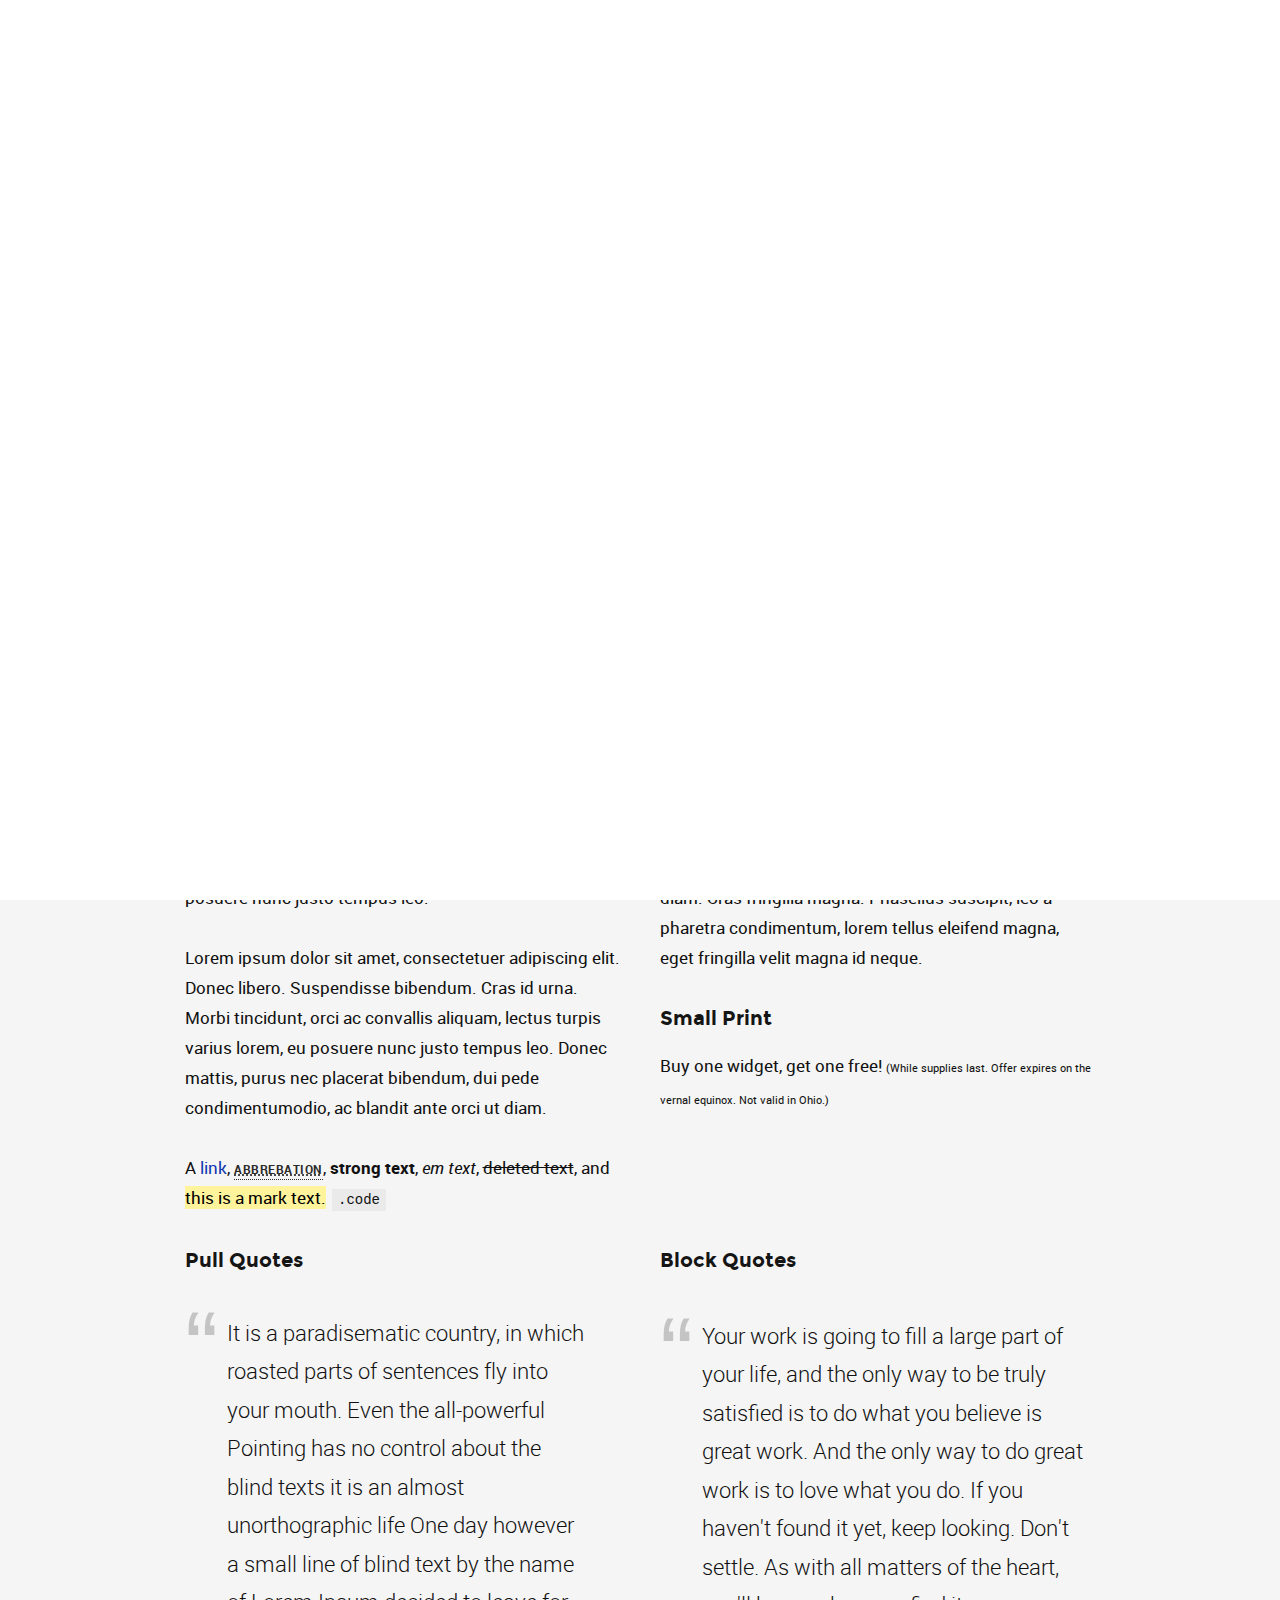
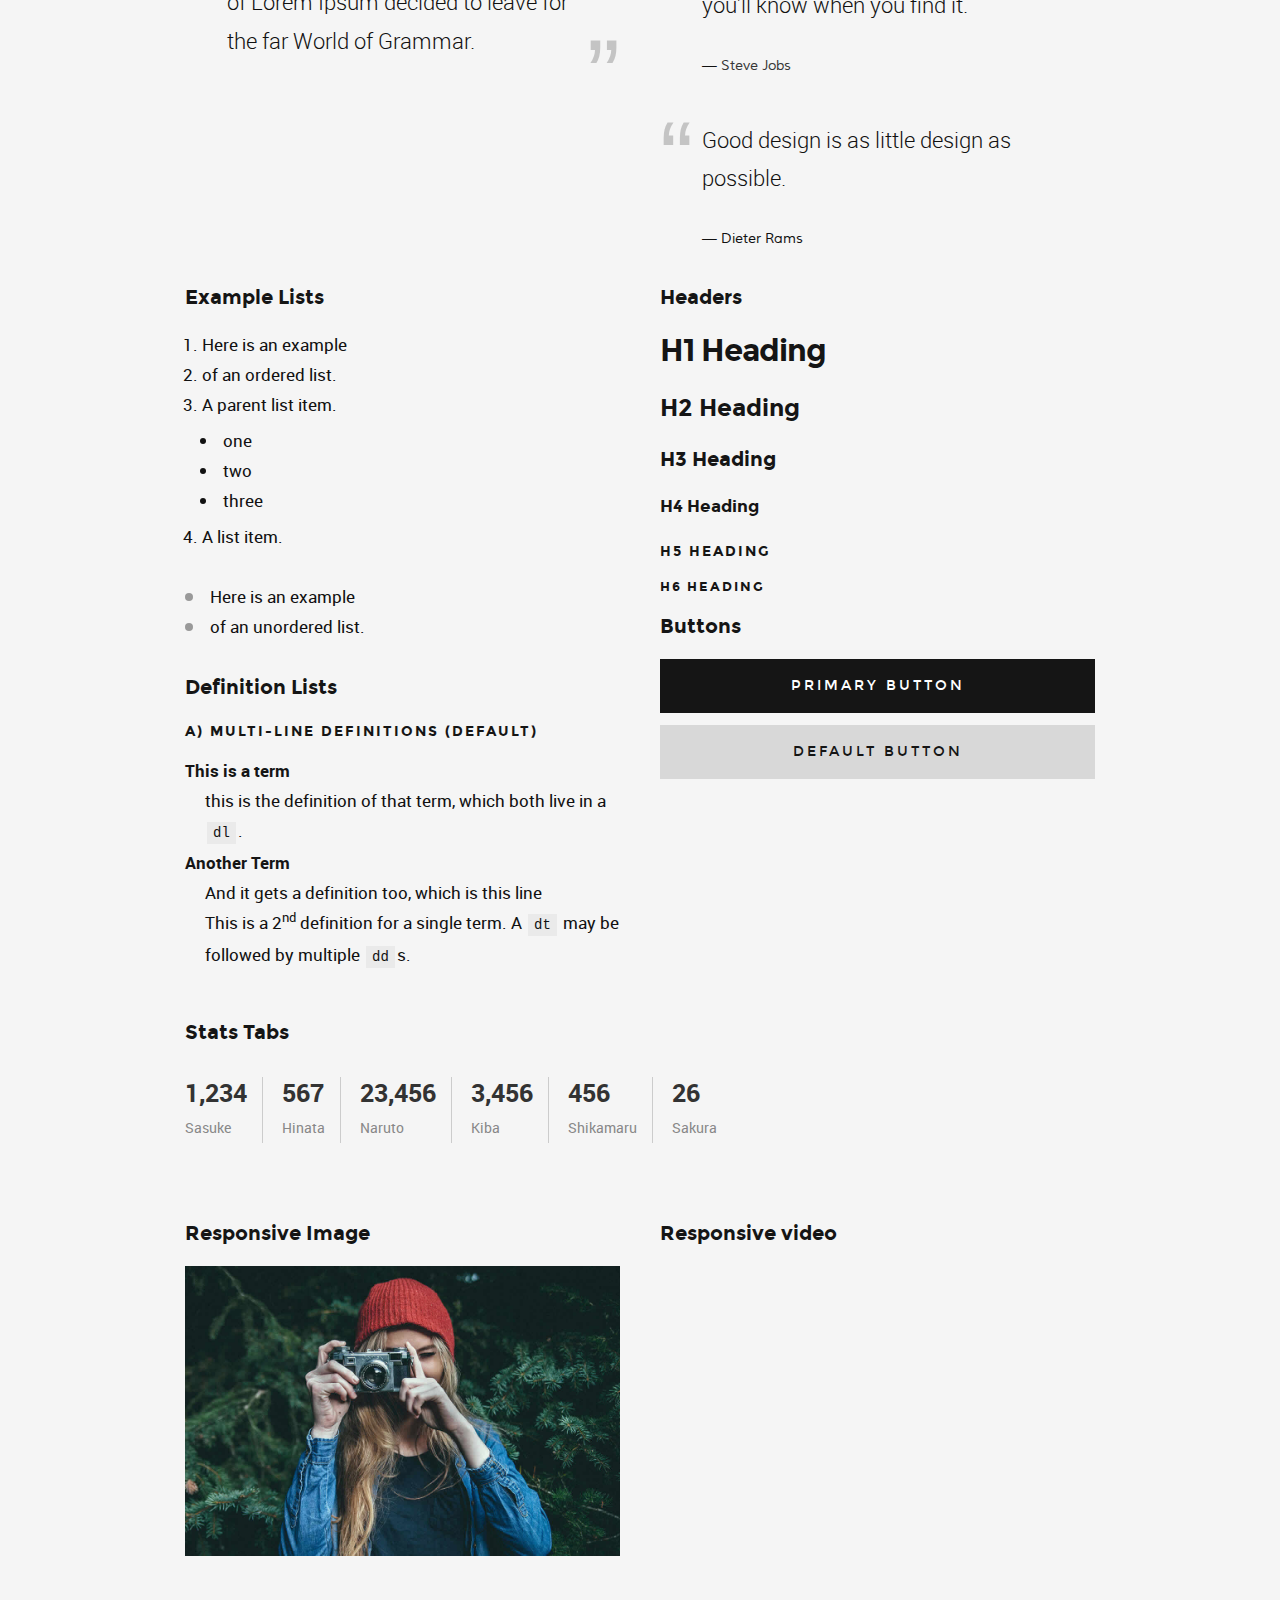
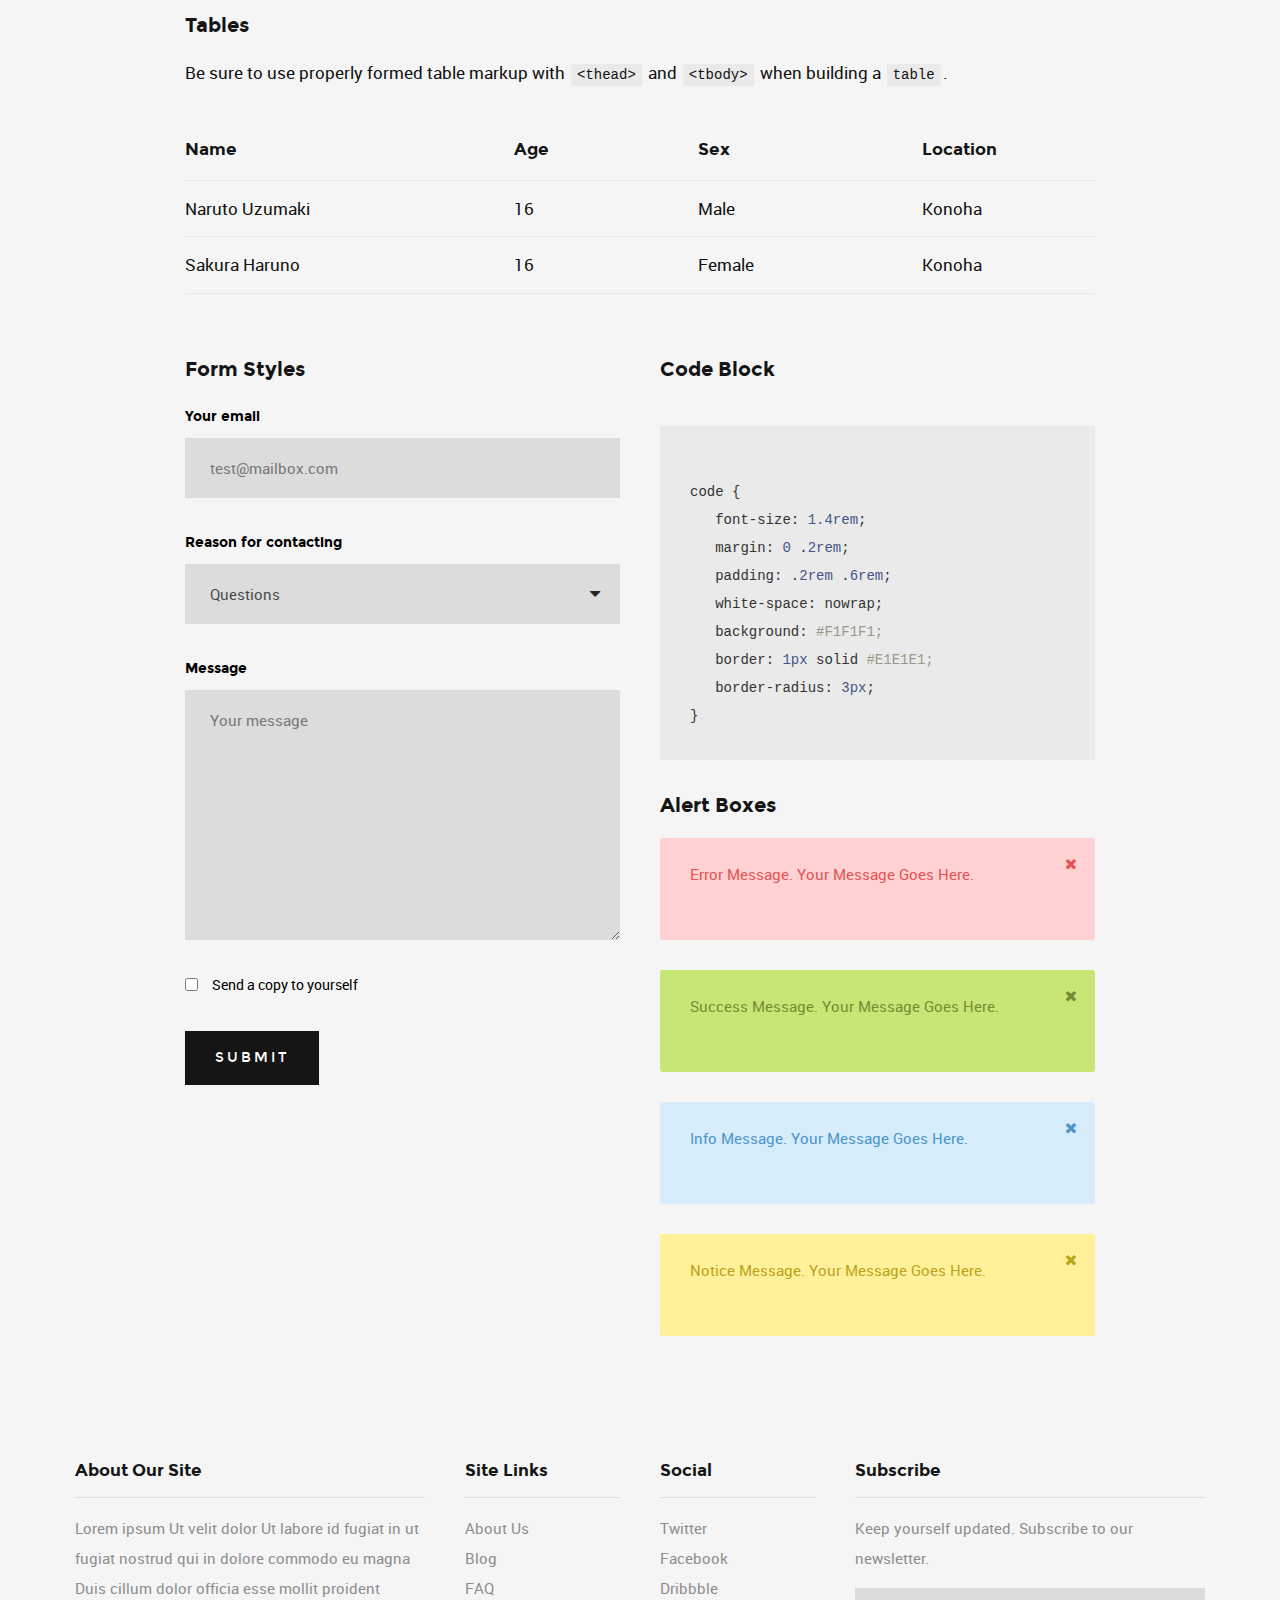
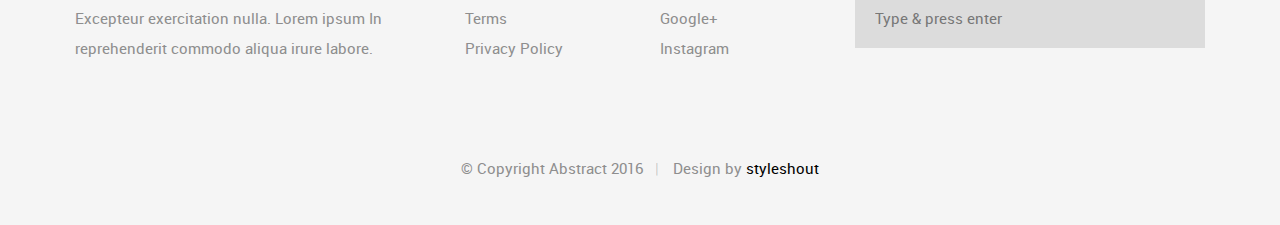
<file: style-guide.html>
<!DOCTYPE html>
<!--[if IE 8 ]><html class="no-js oldie ie8" lang="en"> <![endif]-->
<!--[if IE 9 ]><html class="no-js oldie ie9" lang="en"> <![endif]-->
<!--[if (gte IE 9)|!(IE)]><!--><html class="no-js" lang="en"> <!--<![endif]-->
<head>

   <!--- basic page needs
   ================================================== -->
   <meta charset="utf-8">
	<title>Style Guide - Abstract</title>
	<meta name="description" content="">  
	<meta name="author" content="">

   <!-- mobile specific metas
   ================================================== -->
	<meta name="viewport" content="width=device-width, initial-scale=1, maximum-scale=1">

 	<!-- CSS
   ================================================== -->
   <link rel="stylesheet" href="css/base.css">
   <link rel="stylesheet" href="css/vendor.css">  
   <link rel="stylesheet" href="css/main.css">
        

   <!-- script
   ================================================== -->
	<script src="js/modernizr.js"></script>
	<script src="js/pace.min.js"></script>

   <!-- favicons
	================================================== -->
	<link rel="shortcut icon" href="favicon.ico" type="image/x-icon">
	<link rel="icon" href="favicon.ico" type="image/x-icon">

</head>

<body id="top">

	<!-- header 
   ================================================== -->
   <header class="short-header">   

   	<div class="gradient-block"></div>	

   	<div class="row header-content">

   		<div class="logo">
	         <a href="index.html">Author</a>
	      </div>

	   	<nav id="main-nav-wrap">
				<ul class="main-navigation sf-menu">
					<li><a href="index.html" title="">Home</a></li>									
					<li class="has-children">
						<a href="category.html" title="">Categories</a>
						<ul class="sub-menu">
			            <li><a href="category.html">Wordpress</a></li>
			            <li><a href="category.html">HTML</a></li>
			            <li><a href="category.html">Photography</a></li>
			            <li><a href="category.html">UI</a></li>
			            <li><a href="category.html">Mockups</a></li>
			            <li><a href="category.html">Branding</a></li>
			         </ul>
					</li>
					<li class="has-children">
						<a href="single-standard.html" title="">Blog</a>
						<ul class="sub-menu">
			            <li><a href="single-video.html">Video Post</a></li>
			            <li><a href="single-audio.html">Audio Post</a></li>
			            <li><a href="single-gallery.html">Gallery Post</a></li>
			            <li><a href="single-standard.html">Standard Post</a></li>
			         </ul>
					</li>
					<li class="current"><a href="style-guide.html" title="">Styles</a></li>
					<li><a href="about.html" title="">About</a></li>	
					<li><a href="contact.html" title="">Contact</a></li>										
				</ul>
			</nav> <!-- end main-nav-wrap -->

			<div class="search-wrap">
				
				<form role="search" method="get" class="search-form" action="#">
					<label>
						<span class="hide-content">Search for:</span>
						<input type="search" class="search-field" placeholder="Type Your Keywords" value="" name="s" title="Search for:" autocomplete="off">
					</label>
					<input type="submit" class="search-submit" value="Search">
				</form>

				<a href="#" id="close-search" class="close-btn">Close</a>

			</div> <!-- end search wrap -->	

			<div class="triggers">
				<a class="search-trigger" href="#"><i class="fa fa-search"></i></a>
				<a class="menu-toggle" href="#"><span>Menu</span></a>
			</div> <!-- end triggers -->	
   		
   	</div>     		
   	
   </header> <!-- end header -->

   
   <!-- content
   ================================================== -->  
   <div id="content-wrap" class="styles">

   	<div class="row narrow add-bottom text-center">

   		<div class="col-twelve tab-full">

   			<h1>Style Guide Page.</h1>

   			<p class="lead">Lorem ipsum Officia elit ad tempor dolore est ex incididunt incididunt occaecat culpa deserunt sunt labore in cillum ullamco magna in Excepteur consequat in reprehenderit proident mollit incididunt officia commodo.
   			Duis ea officia sed dolor pariatur enim dolore dolore quis incididunt nulla exercitation commodo veniam et ea incididunt.</p>   			

   		</div>

     	</div>

     	<div class="row">

     		<div class="col-six tab-full">

		     	<h3>Paragraph and Image</h3>

		      <p><a href="#"><img width="120" height="120" class="pull-left" alt="sample-image" src="images/sample-image.jpg"></a>
		  		Lorem ipsum dolor sit amet, consectetuer adipiscing elit. Donec libero. Suspendisse bibendum.Cras id urna. Morbi tincidunt, orci ac convallis aliquam, lectus turpis varius lorem, eu posuere nunc justo tempus leo. Donec mattis, purus nec placerat bibendum, dui pede condimentum odio, ac blandit ante orci ut diam. Cras fringilla magna. Phasellus suscipit, leo a pharetra condimentum, lorem tellus eleifend magna, eget fringilla velit magna id neque posuere nunc justo tempus leo. </p>

		  		<p>
		  		Lorem ipsum dolor sit amet, consectetuer adipiscing elit. Donec libero. Suspendisse bibendum. Cras id urna. Morbi tincidunt, orci ac convallis aliquam, lectus turpis varius lorem, eu posuere nunc justo tempus leo. Donec mattis, purus nec placerat bibendum, dui pede condimentumodio, ac blandit ante orci ut diam.	
	 			</p>

	         <p>A <a href="#">link</a>,
	  			<abbr title="this really isn't a very good description">abbrebation</abbr>,
	  			<strong>strong text</strong>,
	         <em>em text</em>,
	  			<del>deleted text</del>, and
	         <mark>this is a mark text.</mark>
	         <code>.code</code>
	         </p>

	      </div>

	      <div class="col-six tab-full">

	         <h3>Drop Caps</h3>

		      <p class="drop-cap">Far far away, behind the word mountains, far from the countries Vokalia and Consonantia,
		      there live the blind texts. Separated they live in Bookmarksgrove right at the coast of the
		      Semantics, a large language ocean. A small river named Duden flows by their place and supplies it with the necessary regelialia. Morbi tincidunt, orci ac convallis aliquam, lectus turpis varius lorem, eu	posuere nunc justo tempus leo. Donec mattis, purus nec placerat bibendum, dui pede condimentum odio, ac blandit ante orci ut diam. Cras fringilla magna. Phasellus suscipit, leo a pharetra condimentum, lorem tellus eleifend magna, eget fringilla velit magna id neque.
				</p>

			   <h3>Small Print</h3>

			   <p>Buy one widget, get one free!
				<small>(While supplies last. Offer expires on the vernal equinox. Not valid in Ohio.)</small>
				</p>

			</div>	         

		</div> <!-- end row -->

		<div class="row">

		  	<div class="col-six tab-full">

		      <h3>Pull Quotes</h3>

		      <aside class="pull-quote">
				   <blockquote>
					   <p>It is a paradisematic country, in which roasted parts of
		            sentences fly into your mouth. Even the all-powerful Pointing has no control about the blind
		            texts it is an almost unorthographic life One day however a small line of blind text by the name
		            of Lorem Ipsum decided to leave for the far World of Grammar.</p>
					</blockquote>
				</aside>

		   </div>

		   <div class="col-six tab-full">

		      <h3>Block Quotes</h3>

		      <blockquote cite="http://where-i-got-my-info-from.com">
				   <p>Your work is going to fill a large part of your life, and the only way to be truly satisfied is
		         to do what you believe is great work. And the only way to do great work is to love what you do.
		         If you haven't found it yet, keep looking. Don't settle. As with all matters of the heart, you'll know when you find it.
		         </p>
					<cite>
					   <a href="#">Steve Jobs</a>
					</cite>
			   </blockquote>

		      <blockquote>
		         <p>Good design is as little design as possible.</p>
		         <cite>Dieter Rams</cite>
		      </blockquote>

		   </div>

		</div> <!-- end row -->

		<div class="row half-bottom">

			<div class="col-six tab-full">

			   <h3>Example Lists</h3>

			   <ol>
				   <li>Here is an example</li>
				   <li>of an ordered list.</li>
				   <li>A parent list item.
					  	<ul>
				  			<li>one</li>
				  			<li>two</li>
					   	<li>three</li>
					   </ul>
					</li>
					<li>A list item.</li>
				</ol>

			   <ul class="disc">
				   <li>Here is an example</li>
				   <li>of an unordered list.</li>
				</ul>	

				<h3>Definition Lists</h3>	            

			   <h5>a) Multi-line Definitions (default)</h5>

			   <dl>
				   <dt><strong>This is a term</strong></dt>
				      <dd>this is the definition of that term, which both live in a <code>dl</code>.</dd>
				   <dt><strong>Another Term</strong></dt>
				      <dd>And it gets a definition too, which is this line</dd>
				      <dd>This is a 2<sup>nd</sup> definition for a single term. A <code>dt</code> may be followed by multiple <code>dd</code>s.</dd>
			   </dl>

		   </div>

		   <div class="col-six tab-full">		                  

		      <h3>Headers</h3>

		      <h1>H1 Heading</h1>
		      <h2>H2 Heading</h2>
		      <h3>H3 Heading</h3>
		      <h4>H4 Heading</h4>
		      <h5>H5 Heading</h5>
		      <h6>H6 Heading</h6>

		      <h3>Buttons</h3>

		    	<p>
		     		<a class="button button-primary full-width" href="#">Primary Button</a>
		     		<a class="button full-width" href="#">Default Button</a>
		     	</p>

		   </div>

		</div> <!-- end row -->

		<div class="row half-bottom">

		   <div class="col-twelve">

		    	<h3>Stats Tabs</h3>

		      <ul class="stats-tabs">
				   <li><a href="#">1,234 <em>Sasuke</em></a></li>
				   <li><a href="#">567 <em>Hinata</em></a></li>
				   <li><a href="#">23,456 <em>Naruto</em></a></li>
				   <li><a href="#">3,456 <em>Kiba</em></a></li>
				   <li><a href="#">456 <em>Shikamaru</em></a></li>
				   <li><a href="#">26 <em>Sakura</em></a></li>
				</ul>	      		

		   </div>	      	

		</div> <!-- end row -->

		<div class="row half-bottom">

	      <div class="col-six tab-full">

      		<h3>Responsive Image</h3>
      		<p><img src="images/shutterbug.jpg"></p>

      	</div>

      	<div class="col-six tab-full">

      		<h3>Responsive video</h3>

      		<div class="fluid-video-wrapper">
               <iframe src="http://player.vimeo.com/video/14592941?title=0&amp;byline=0&amp;portrait=0&amp;color=F64B39" width="500" height="281" frameborder="0" webkitallowfullscreen mozallowfullscreen allowfullscreen></iframe> 
            </div>

      	</div>
	      	
      </div> <!-- end row -->

      <div class="row add-bottom">

	      <div class="col-twelve">

	      	<h3>Tables</h3>
	      	<p>Be sure to use properly formed table markup with <code>&lt;thead&gt;</code> and <code>&lt;tbody&gt;</code> when building a <code>table</code>.</p>

	      	<div class="table-responsive">

	      		<table>
						<thead>
						   <tr>
						 		<th>Name</th>
						      <th>Age</th>
						      <th>Sex</th>
						      <th>Location</th>					    
						   </tr>
						</thead>
						<tbody>
						   <tr>
						      <td>Naruto Uzumaki</td>
						      <td>16</td>
						      <td>Male</td>
						      <td>Konoha</td>					    
						   </tr>
						   <tr>
						      <td>Sakura Haruno</td>
						      <td>16</td>
						      <td>Female</td>
						      <td>Konoha</td>			    
						   </tr>
						</tbody>
				   </table>

	      	</div>     		

	      </div>
	      	
	   </div> <!-- end row -->

	   <div class="row">

		   <div class="col-six tab-full">

		      <h3>Form Styles</h3>

		      <form>
			     	<div>
			        	<label for="sampleInput">Your email</label>
			        	<input class="full-width" type="email" placeholder="test@mailbox.com" id="sampleInput">
			      </div>
			      <div>
			        	<label for="sampleRecipientInput">Reason for contacting</label>
			        	<div class="ss-custom-select">
			        		<select class="full-width" id="sampleRecipientInput">
				        		<option value="Option 1">Questions</option>
				        		<option value="Option 2">Report</option>
				        		<option value="Option 3">Others</option>
				        	</select>
			        	</div>			         	
			      </div>
			       
			     	<label for="exampleMessage">Message</label>
			     	<textarea class="full-width" placeholder="Your message" id="exampleMessage"></textarea>

			     	<label class="add-bottom">
			        	<input type="checkbox">			            
			        	<span class="label-text">Send a copy to yourself</span>
			     	</label>
			       
			     	<input class="button-primary full-width-on-mobile" type="submit" value="Submit">

			   </form>	            

		   </div>

		   <div class="col-six tab-full">

		   	<h3>Code Block</h3>

		   	<pre><code>
code {
   font-size: 1.4rem;
   margin: 0 .2rem;
   padding: .2rem .6rem;
   white-space: nowrap;
   background: #F1F1F1;
   border: 1px solid #E1E1E1;	
   border-radius: 3px;
}
</code></pre>

	         <h3>Alert Boxes</h3> 
			        
            <div class="alert-box ss-error hideit">
		        <p>Error Message. Your Message Goes Here.</p>
		        <i class="fa fa-times close"></i>
		      </div><!-- /error -->
			        
		      <div class="alert-box ss-success hideit">
		        <p>Success Message. Your Message Goes Here.</p>
		        <i class="fa fa-times close"></i>
		      </div><!-- /success -->
			        
		      <div class="alert-box ss-info hideit">
		         <p>Info Message. Your Message Goes Here.</p>
		         <i class="fa fa-times close"></i>
		      </div><!-- /info -->
			        
		      <div class="alert-box ss-notice hideit">
		        <p>Notice Message. Your Message Goes Here.</p>
		        <i class="fa fa-times close"></i>
		      </div><!-- /notice -->
		        
		   </div>	         

		</div> <!-- end row -->

   </div> <!-- end styles -->

   
   <!-- footer
   ================================================== -->
   <footer>

   	<div class="footer-main">

   		<div class="row">  

	      	<div class="col-four tab-full mob-full footer-info">            

	            <h4>About Our Site</h4>

	               <p>
		          	Lorem ipsum Ut velit dolor Ut labore id fugiat in ut fugiat nostrud qui in dolore commodo eu magna Duis cillum dolor officia esse mollit proident Excepteur exercitation nulla. Lorem ipsum In reprehenderit commodo aliqua irure labore.
		          	</p>

		      </div> <!-- end footer-info -->

	      	<div class="col-two tab-1-3 mob-1-2 site-links">

	      		<h4>Site Links</h4>

	      		<ul>
	      			<li><a href="#">About Us</a></li>
						<li><a href="#">Blog</a></li>
						<li><a href="#">FAQ</a></li>
						<li><a href="#">Terms</a></li>
						<li><a href="#">Privacy Policy</a></li>
					</ul>

	      	</div> <!-- end site-links -->  

	      	<div class="col-two tab-1-3 mob-1-2 social-links">

	      		<h4>Social</h4>

	      		<ul>
	      			<li><a href="#">Twitter</a></li>
						<li><a href="#">Facebook</a></li>
						<li><a href="#">Dribbble</a></li>
						<li><a href="#">Google+</a></li>
						<li><a href="#">Instagram</a></li>
					</ul>
	      	           	
	      	</div> <!-- end social links --> 

	      	<div class="col-four tab-1-3 mob-full footer-subscribe">

	      		<h4>Subscribe</h4>

	      		<p>Keep yourself updated. Subscribe to our newsletter.</p>

	      		<div class="subscribe-form">
	      	
	      			<form id="mc-form" class="group" novalidate="true">

							<input type="email" value="" name="dEmail" class="email" id="mc-email" placeholder="Type &amp; press enter" required=""> 
	   		
			   			<input type="submit" name="subscribe" >
		   	
		   				<label for="mc-email" class="subscribe-message"></label>
			
						</form>

	      		</div>	      		
	      	           	
	      	</div> <!-- end subscribe -->         

	      </div> <!-- end row -->

   	</div> <!-- end footer-main -->

      <div class="footer-bottom">
      	<div class="row">

      		<div class="col-twelve">
	      		<div class="copyright">
		         	<span>© Copyright Abstract 2016</span> 
		         	<span>Design by <a href="http://www.styleshout.com/">styleshout</a></span>		         	
		         </div>

		         <div id="go-top">
		            <a class="smoothscroll" title="Back to Top" href="#top"><i class="icon icon-arrow-up"></i></a>
		         </div>         
	      	</div>

      	</div> 
      </div> <!-- end footer-bottom -->  

   </footer>  

   <div id="preloader"> 
    	<div id="loader"></div>
   </div> 

   <!-- Java Script
   ================================================== --> 
   <script src="js/jquery-2.1.3.min.js"></script>
   <script src="js/plugins.js"></script>
   <script src="js/main.js"></script>

</body>

</html>
</file>
<file: css/base.css>
/* =================================================================== 
 *
 *  Abstract v1.0 Base Stylesheet
 *  url: www.styleshout.com
 *  09-06-2016
 *  ------------------------------------------------------------------
 *  TOC:
 *  01. reset
 *  02. basic/base setup styles
 *  03. grid
 *  04. block grids
 *  05. MISC
 *
 * =================================================================== */


/* ===================================================================
 *  01. reset - normalize.css v3.0.2 | MIT License | git.io/normalize
 *
 * ------------------------------------------------------------------- */
html {
	font-family: sans-serif;
	-ms-text-size-adjust: 100%;
	-webkit-text-size-adjust: 100%;
}

body {
	margin: 0;
}

article,
aside,
details,
figcaption,
figure,
footer,
header,
hgroup,
main,
menu,
nav,
section,
summary {
	display: block;
}

audio,
canvas,
progress,
video {
	display: inline-block;
	vertical-align: baseline;
}

audio:not([controls]) {
	display: none;
	height: 0;
}

[hidden],
template {
	display: none;
}

a {
	background: transparent;
}

a:active,
a:hover {
	outline: 0;
}

abbr[title] {
	border-bottom: 1px dotted;
}

b,
strong {
	font-weight: bold;
}

dfn {
	font-style: italic;
}

h1 {
	font-size: 2em;
	margin: 0.67em 0;
}

mark {
	background: #ff0;
	color: #000;
}

small {
	font-size: 80%;
}

sub,
sup {
	font-size: 75%;
	line-height: 0;
	position: relative;
	vertical-align: baseline;
}

sup {
	top: -0.5em;
}

sub {
	bottom: -0.25em;
}

img {
	border: 0;
}

svg:not(:root) {
	overflow: hidden;
}

figure {
	margin: 1em 40px;
}

hr {
	-moz-box-sizing: content-box;
	box-sizing: content-box;
	height: 0;
}

pre {
	overflow: auto;
}

code,
kbd,
pre,
samp {
	font-family: monospace, monospace;
	font-size: 1em;
}

button,
input,
optgroup,
select,
textarea {
	color: inherit;
	font: inherit;
	margin: 0;
}

button {
	overflow: visible;
}

button,
select {
	text-transform: none;
}

button,
html input[type="button"],
input[type="reset"],
input[type="submit"] {
	-webkit-appearance: button;
	cursor: pointer;
}

button[disabled],
html input[disabled] {
	cursor: default;
}

button::-moz-focus-inner,
input::-moz-focus-inner {
	border: 0;
	padding: 0;
}

input {
	line-height: normal;
}

input[type="checkbox"],
input[type="radio"] {
	box-sizing: border-box;
	padding: 0;
}

input[type="number"]::-webkit-inner-spin-button,
input[type="number"]::-webkit-outer-spin-button {
	height: auto;
}

input[type="search"] {
	-webkit-appearance: textfield;
	-moz-box-sizing: content-box;
	-webkit-box-sizing: content-box;
	box-sizing: content-box;
}

input[type="search"]::-webkit-search-cancel-button,
input[type="search"]::-webkit-search-decoration {
	-webkit-appearance: none;
}

fieldset {
	border: 1px solid #c0c0c0;
	margin: 0 2px;
	padding: 0.35em 0.625em 0.75em;
}

legend {
	border: 0;
	padding: 0;
}

textarea {
	overflow: auto;
}

optgroup {
	font-weight: bold;
}

table {
	border-collapse: collapse;
	border-spacing: 0;
}

td,
th {
	padding: 0;
}


/* ===================================================================
 *  02. basic/base setup styles - (_basic.scss)
 *
 * ------------------------------------------------------------------- */
html {
	font-size: 62.5%;
	box-sizing: border-box;
}

*,
*::before,
*::after {
	box-sizing: inherit;
}

body {
	font-weight: normal;
	line-height: 1;
	text-rendering: optimizeLegibility;
	word-wrap: break-word;
	-webkit-overflow-scrolling: touch;
	-webkit-text-size-adjust: none;
}

body,
input,
button {
	-moz-osx-font-smoothing: grayscale;
	-webkit-font-smoothing: antialiased;
}

/* ------------------------------------------------------------------- 
 * Media - (_basic.scss)
 * ------------------------------------------------------------------- */
img,
video {
	max-width: 100%;
	height: auto;
}

/* -------------------------------------------------------------------
 * Typography resets - (_basic.scss)
 * ------------------------------------------------------------------- */
div, dl, dt, dd, ul, ol, li, h1, h2, h3, h4, h5, h6, pre, form, p, blockquote, th, td {
	margin: 0;
	padding: 0;
}
h1, h2, h3, h4, h5, h6 {
	-webkit-font-variant-ligatures: common-ligatures;
	-moz-font-variant-ligatures: common-ligatures;
	font-variant-ligatures: common-ligatures;
	text-rendering: optimizeLegibility;
}
em, i {
	font-style: italic;
	line-height: inherit;
}
strong, b {
	font-weight: bold;
	line-height: inherit;
}
small {
	font-size: 60%;
	line-height: inherit;
}
ol, ul {
	list-style: none;
}
li {
	display: block;
}

/* -------------------------------------------------------------------
 * links - (_basic.scss)
 * ------------------------------------------------------------------- */
a {
	text-decoration: none;
	line-height: inherit;
}

a img {
	border: none;
}

/* -------------------------------------------------------------------
 * inputs - (_basic.scss)
 * ------------------------------------------------------------------- */
fieldset {
	margin: 0;
	padding: 0;
}

input[type="email"],
input[type="number"],
input[type="search"],
input[type="text"],
input[type="tel"],
input[type="url"],
input[type="password"],
textarea {
	-webkit-appearance: none;
	-moz-appearance: none;
	-ms-appearance: none;
	-o-appearance: none;
	appearance: none;
}

/* ===================================================================
 *  03. grid - (_grid.scss)
 *
 * ------------------------------------------------------------------- */
.row {
	width: 94%;
	max-width: 1170px;
	margin: 0 auto;
}

.row:before,
.row:after {
	content: "";
	display: table;
}

.row:after {
	clear: both;
}

.row .row {
	width: auto;
	max-width: none;
	margin-left: -20px;
	margin-right: -20px;
}

[class*="col-"],
.bgrid {
	float: left;
}

[class*="col-"] + [class*="col-"].end {
	float: right;
}

[class*="col-"] {
	padding: 0 20px;
}

.col-one {
	width: 8.33333%;
}

.col-two,
.col-1-6 {
	width: 16.66667%;
}

.col-three,
.col-1-4 {
	width: 25%;
}

.col-four,
.col-1-3 {
	width: 33.33333%;
}

.col-five {
	width: 41.66667%;
}

.col-six,
.col-1-2 {
	width: 50%;
}

.col-seven {
	width: 58.33333%;
}

.col-eight,
.col-2-3 {
	width: 66.66667%;
}

.col-nine,
.col-3-4 {
	width: 75%;
}

.col-ten,
.col-5-6 {
	width: 83.33333%;
}

.col-eleven {
	width: 91.66667%;
}

.col-twelve,
.col-full {
	width: 100%;
}

/* ---------------------------------------------------------------
 * small screens - (_grid.scss)
 * --------------------------------------------------------------- */
@media screen and (max-width:1024px) {
	.row .row {
		margin-left: -18px;
		margin-right: -18px;
	}

	[class*="col-"] {
		padding: 0 18px;
	}

}

/* --------------------------------------------------------------- 
 * tablets - (_grid.scss)
 * --------------------------------------------------------------- */
@media screen and (max-width:768px) {
	.row {
		width: auto;
		padding-left: 30px;
		padding-right: 30px;
	}

	.row .row {
		padding-left: 0;
		padding-right: 0;
		margin-left: -15px;
		margin-right: -15px;
	}

	[class*="col-"] {
		padding: 0 15px;
	}

	.tab-1-4 {
		width: 25%;
	}

	.tab-1-3 {
		width: 33.33333%;
	}

	.tab-1-2 {
		width: 50%;
	}

	.tab-2-3 {
		width: 66.66667%;
	}

	.tab-3-4 {
		width: 75%;
	}

	.tab-full {
		width: 100%;
	}

}

/* --------------------------------------------------------------- 
 * large mobile devices - (_grid.scss)
 * --------------------------------------------------------------- */
@media screen and (max-width:600px) {
	.row {
		padding-left: 25px;
		padding-right: 25px;
	}

	.row .row {
		margin-left: -10px;
		margin-right: -10px;
	}

	[class*="col-"] {
		padding: 0 10px;
	}

	.mob-1-4 {
		width: 25%;
	}

	.mob-1-2 {
		width: 50%;
	}

	.mob-3-4 {
		width: 75%;
	}

	.mob-full {
		width: 100%;
	}

}

/* --------------------------------------------------------------- 
 * small mobile devices - (_grid.scss)
 * --------------------------------------------------------------- */
@media screen and (max-width:400px) {
	.row .row {
		padding-left: 0;
		padding-right: 0;
		margin-left: 0;
		margin-right: 0;
	}

	[class*="col-"] {
		width: 100% !important;
		float: none !important;
		clear: both !important;
		margin-left: 0;
		margin-right: 0;
		padding: 0;
	}

	[class*="col-"] + [class*="col-"].end {
		float: none;
	}

}

 
/* ===================================================================
 *  04. block grids - (_grid.scss)
 *
 * ------------------------------------------------------------------- */
[class*="block-"]:before,
[class*="block-"]:after {
	content: "";
	display: table;
}

[class*="block-"]:after {
	clear: both;
}

.block-1-6 .bgrid {
	width: 16.66667%;
}

.block-1-4 .bgrid {
	width: 25%;
}

.block-1-3 .bgrid {
	width: 33.33333%;
}

.block-1-2 .bgrid {
	width: 50%;
}

/**
 * Clearing for block grid columns. Allow columns with 
 * different heights to align properly.
 */
.block-1-6 .bgrid:nth-child(6n+1),
.block-1-4 .bgrid:nth-child(4n+1),
.block-1-3 .bgrid:nth-child(3n+1),
.block-1-2 .bgrid:nth-child(2n+1) {
	clear: both;
}

/* ---------------------------------------------------------------
 * small screens - (_grid.scss)
 * --------------------------------------------------------------- */
@media screen and (max-width:1024px) {
	.block-s-1-6 .bgrid {
		width: 16.66667%;
	}

	.block-s-1-4 .bgrid {
		width: 25%;
	}

	.block-s-1-3 .bgrid {
		width: 33.33333%;
	}

	.block-s-1-2 .bgrid {
		width: 50%;
	}

	.block-s-full .bgrid {
		width: 100%;
		clear: both;
	}

	[class*="block-s-"] .bgrid:nth-child(n) {
		clear: none;
	}

	.block-s-1-6 .bgrid:nth-child(6n+1),
	.block-s-1-4 .bgrid:nth-child(4n+1),
	.block-s-1-3 .bgrid:nth-child(3n+1),
	.block-s-1-2 .bgrid:nth-child(2n+1) {
		clear: both;
	}

}

/* ---------------------------------------------------------------
 * tablets - (_grid.scss)
 * --------------------------------------------------------------- */
@media screen and (max-width:768px) {
	.block-tab-1-6 .bgrid {
		width: 16.66667%;
	}

	.block-tab-1-4 .bgrid {
		width: 25%;
	}

	.block-tab-1-3 .bgrid {
		width: 33.33333%;
	}

	.block-tab-1-2 .bgrid {
		width: 50%;
	}

	.block-tab-full .bgrid {
		width: 100%;
		clear: both;
	}

	[class*="block-tab-"] .bgrid:nth-child(n) {
		clear: none;
	}

	.block-tab-1-6 .bgrid:nth-child(6n+1),
	.block-tab-1-4 .bgrid:nth-child(4n+1),
	.block-tab-1-3 .bgrid:nth-child(3n+1),
	.block-tab-1-2 .bgrid:nth-child(2n+1) {
		clear: both;
	}

}

/* ---------------------------------------------------------------
 * large mobile devices - (_grid.scss)
 * --------------------------------------------------------------- */
@media screen and (max-width:600px) {
	.block-mob-1-6 .bgrid {
		width: 16.66667%;
	}

	.block-mob-1-4 .bgrid {
		width: 25%;
	}

	.block-mob-1-3 .bgrid {
		width: 33.33333%;
	}

	.block-mob-1-2 .bgrid {
		width: 50%;
	}

	.block-mob-full .bgrid {
		width: 100%;
		clear: both;
	}

	[class*="block-mob-"] .bgrid:nth-child(n) {
		clear: none;
	}

	.block-mob-1-6 .bgrid:nth-child(6n+1),
	.block-mob-1-4 .bgrid:nth-child(4n+1),
	.block-mob-1-3 .bgrid:nth-child(3n+1),
	.block-mob-1-2 .bgrid:nth-child(2n+1) {
		clear: both;
	}

}

/* ---------------------------------------------------------------
 * stack on small mobile devices - (_grid.scss)
 * --------------------------------------------------------------- */
@media screen and (max-width:400px) {
	.stack .bgrid {
		width: 100% !important;
		float: none !important;
		clear: both !important;
		margin-left: 0;
		margin-right: 0;
	}

}

 
/* ===================================================================
 *  05. MISC  - (_grid.scss)
 *
 * ------------------------------------------------------------------- */

/**
 * Clearing - (http://nicolasgallagher.com/micro-clearfix-hack/
 */
.group:before,
.group:after {
	content: "";
	display: table;
}

.group:after {
	clear: both;
}

/**
 * Misc Helper Styles 
 */
.hide {
	display: none;
}

.invisible {
	visibility: hidden;
}

.antialiased {
	-webkit-font-smoothing: antialiased;
	-moz-osx-font-smoothing: grayscale;
}

.overflow-hidden {
	overflow: hidden;
}

.hide-content {
	clip: rect(1px, 1px, 1px, 1px);
	position: absolute !important;
	height: 1px;
	width: 1px;
	overflow: hidden;
}

.remove-bottom {
	margin-bottom: 0;
}

.half-bottom {
	margin-bottom: 1.5rem !important;
}

.add-bottom {
	margin-bottom: 3rem !important;
}

.tall-bottom {
	margin-bottom: 4.5rem !important;
}

.no-border {
	border: none;
}

.full-width {
	width: 100%;
}

.text-center {
	text-align: center;
}

.text-left {
	text-align: left;
}

.text-right {
	text-align: right;
}

.pull-left {
	float: left;
}

.pull-right {
	float: right;
}

.align-center {
	margin-left: auto;
	margin-right: auto;
	text-align: center;
}

@media only screen and (max-width:768px) {
	.full-width-on-mobile {
		width: 100%;
	}

}
</file>
<file: css/vendor.css>
/* =================================================================== 
 *
 *  Abstract v1.0 Vendor/Third Party CSS 
 *  url: www.styleshout.com
 *  09-06-2016
 *  ------------------------------------------------------------------
 *  TOC:
 *
 * =================================================================== */

/**
 * Animate.css - http://daneden.me/animate
 * Licensed under the MIT license - http://opensource.org/licenses/MIT
 *
 * Copyright (c) 2015 Daniel Eden
 * =================================================================== */
.animated {
  -webkit-animation-duration: 1s;
  animation-duration: 1s;
  -webkit-animation-fill-mode: both;
  animation-fill-mode: both;
}

.animated.infinite {
  -webkit-animation-iteration-count: infinite;
  animation-iteration-count: infinite;
}

.animated.hinge {
  -webkit-animation-duration: 2s;
  animation-duration: 2s;
}

.animated.bounceIn, .animated.bounceOut, .animated.flipOutX, .animated.flipOutY {
  -webkit-animation-duration: .75s;
  animation-duration: .75s;
}

@-webkit-keyframes bounce {
  20%,53%,80%,from,to {
    -webkit-animation-timing-function: cubic-bezier(0.215, 0.61, 0.355, 1);
    animation-timing-function: cubic-bezier(0.215, 0.61, 0.355, 1);
    -webkit-transform: translate3d(0, 0, 0);
    transform: translate3d(0, 0, 0);
  }
  40%,43% {
    -webkit-animation-timing-function: cubic-bezier(0.755, 0.05, 0.855, 0.06);
    animation-timing-function: cubic-bezier(0.755, 0.05, 0.855, 0.06);
    -webkit-transform: translate3d(0, -30px, 0);
    transform: translate3d(0, -30px, 0);
  }
  70% {
    -webkit-animation-timing-function: cubic-bezier(0.755, 0.05, 0.855, 0.06);
    animation-timing-function: cubic-bezier(0.755, 0.05, 0.855, 0.06);
    -webkit-transform: translate3d(0, -15px, 0);
    transform: translate3d(0, -15px, 0);
  }
  90% {
    -webkit-transform: translate3d(0, -4px, 0);
    transform: translate3d(0, -4px, 0);
  }
}
@keyframes bounce {
  20%,53%,80%,from,to {
    -webkit-animation-timing-function: cubic-bezier(0.215, 0.61, 0.355, 1);
    animation-timing-function: cubic-bezier(0.215, 0.61, 0.355, 1);
    -webkit-transform: translate3d(0, 0, 0);
    transform: translate3d(0, 0, 0);
  }
  40%,43% {
    -webkit-animation-timing-function: cubic-bezier(0.755, 0.05, 0.855, 0.06);
    animation-timing-function: cubic-bezier(0.755, 0.05, 0.855, 0.06);
    -webkit-transform: translate3d(0, -30px, 0);
    transform: translate3d(0, -30px, 0);
  }
  70% {
    -webkit-animation-timing-function: cubic-bezier(0.755, 0.05, 0.855, 0.06);
    animation-timing-function: cubic-bezier(0.755, 0.05, 0.855, 0.06);
    -webkit-transform: translate3d(0, -15px, 0);
    transform: translate3d(0, -15px, 0);
  }
  90% {
    -webkit-transform: translate3d(0, -4px, 0);
    transform: translate3d(0, -4px, 0);
  }
}
.bounce {
  -webkit-animation-name: bounce;
  animation-name: bounce;
  -webkit-transform-origin: center bottom;
  transform-origin: center bottom;
}

@-webkit-keyframes flash {
  50%,from,to {
    opacity: 1;
  }
  25%,75% {
    opacity: 0;
  }
}
@keyframes flash {
  50%,from,to {
    opacity: 1;
  }
  25%,75% {
    opacity: 0;
  }
}
.flash {
  -webkit-animation-name: flash;
  animation-name: flash;
}

@-webkit-keyframes pulse {
  from {
    -webkit-transform: scale3d(1, 1, 1);
    transform: scale3d(1, 1, 1);
  }
  50% {
    -webkit-transform: scale3d(1.05, 1.05, 1.05);
    transform: scale3d(1.05, 1.05, 1.05);
  }
  to {
    -webkit-transform: scale3d(1, 1, 1);
    transform: scale3d(1, 1, 1);
  }
}
@keyframes pulse {
  from {
    -webkit-transform: scale3d(1, 1, 1);
    transform: scale3d(1, 1, 1);
  }
  50% {
    -webkit-transform: scale3d(1.05, 1.05, 1.05);
    transform: scale3d(1.05, 1.05, 1.05);
  }
  to {
    -webkit-transform: scale3d(1, 1, 1);
    transform: scale3d(1, 1, 1);
  }
}
.pulse {
  -webkit-animation-name: pulse;
  animation-name: pulse;
}

@-webkit-keyframes rubberBand {
  from {
    -webkit-transform: scale3d(1, 1, 1);
    transform: scale3d(1, 1, 1);
  }
  30% {
    -webkit-transform: scale3d(1.25, 0.75, 1);
    transform: scale3d(1.25, 0.75, 1);
  }
  40% {
    -webkit-transform: scale3d(0.75, 1.25, 1);
    transform: scale3d(0.75, 1.25, 1);
  }
  50% {
    -webkit-transform: scale3d(1.15, 0.85, 1);
    transform: scale3d(1.15, 0.85, 1);
  }
  65% {
    -webkit-transform: scale3d(0.95, 1.05, 1);
    transform: scale3d(0.95, 1.05, 1);
  }
  75% {
    -webkit-transform: scale3d(1.05, 0.95, 1);
    transform: scale3d(1.05, 0.95, 1);
  }
  to {
    -webkit-transform: scale3d(1, 1, 1);
    transform: scale3d(1, 1, 1);
  }
}
@keyframes rubberBand {
  from {
    -webkit-transform: scale3d(1, 1, 1);
    transform: scale3d(1, 1, 1);
  }
  30% {
    -webkit-transform: scale3d(1.25, 0.75, 1);
    transform: scale3d(1.25, 0.75, 1);
  }
  40% {
    -webkit-transform: scale3d(0.75, 1.25, 1);
    transform: scale3d(0.75, 1.25, 1);
  }
  50% {
    -webkit-transform: scale3d(1.15, 0.85, 1);
    transform: scale3d(1.15, 0.85, 1);
  }
  65% {
    -webkit-transform: scale3d(0.95, 1.05, 1);
    transform: scale3d(0.95, 1.05, 1);
  }
  75% {
    -webkit-transform: scale3d(1.05, 0.95, 1);
    transform: scale3d(1.05, 0.95, 1);
  }
  to {
    -webkit-transform: scale3d(1, 1, 1);
    transform: scale3d(1, 1, 1);
  }
}
.rubberBand {
  -webkit-animation-name: rubberBand;
  animation-name: rubberBand;
}

@-webkit-keyframes shake {
  from,to {
    -webkit-transform: translate3d(0, 0, 0);
    transform: translate3d(0, 0, 0);
  }
  10%,30%,50%,70%,90% {
    -webkit-transform: translate3d(-10px, 0, 0);
    transform: translate3d(-10px, 0, 0);
  }
  20%,40%,60%,80% {
    -webkit-transform: translate3d(10px, 0, 0);
    transform: translate3d(10px, 0, 0);
  }
}
@keyframes shake {
  from,to {
    -webkit-transform: translate3d(0, 0, 0);
    transform: translate3d(0, 0, 0);
  }
  10%,30%,50%,70%,90% {
    -webkit-transform: translate3d(-10px, 0, 0);
    transform: translate3d(-10px, 0, 0);
  }
  20%,40%,60%,80% {
    -webkit-transform: translate3d(10px, 0, 0);
    transform: translate3d(10px, 0, 0);
  }
}
.shake {
  -webkit-animation-name: shake;
  animation-name: shake;
}

@-webkit-keyframes swing {
  20% {
    -webkit-transform: rotate3d(0, 0, 1, 15deg);
    transform: rotate3d(0, 0, 1, 15deg);
  }
  40% {
    -webkit-transform: rotate3d(0, 0, 1, -10deg);
    transform: rotate3d(0, 0, 1, -10deg);
  }
  60% {
    -webkit-transform: rotate3d(0, 0, 1, 5deg);
    transform: rotate3d(0, 0, 1, 5deg);
  }
  80% {
    -webkit-transform: rotate3d(0, 0, 1, -5deg);
    transform: rotate3d(0, 0, 1, -5deg);
  }
  to {
    -webkit-transform: rotate3d(0, 0, 1, 0deg);
    transform: rotate3d(0, 0, 1, 0deg);
  }
}
@keyframes swing {
  20% {
    -webkit-transform: rotate3d(0, 0, 1, 15deg);
    transform: rotate3d(0, 0, 1, 15deg);
  }
  40% {
    -webkit-transform: rotate3d(0, 0, 1, -10deg);
    transform: rotate3d(0, 0, 1, -10deg);
  }
  60% {
    -webkit-transform: rotate3d(0, 0, 1, 5deg);
    transform: rotate3d(0, 0, 1, 5deg);
  }
  80% {
    -webkit-transform: rotate3d(0, 0, 1, -5deg);
    transform: rotate3d(0, 0, 1, -5deg);
  }
  to {
    -webkit-transform: rotate3d(0, 0, 1, 0deg);
    transform: rotate3d(0, 0, 1, 0deg);
  }
}
.swing {
  -webkit-transform-origin: top center;
  transform-origin: top center;
  -webkit-animation-name: swing;
  animation-name: swing;
}

@-webkit-keyframes tada {
  from {
    -webkit-transform: scale3d(1, 1, 1);
    transform: scale3d(1, 1, 1);
  }
  10%,20% {
    -webkit-transform: scale3d(0.9, 0.9, 0.9) rotate3d(0, 0, 1, -3deg);
    transform: scale3d(0.9, 0.9, 0.9) rotate3d(0, 0, 1, -3deg);
  }
  30%,50%,70%,90% {
    -webkit-transform: scale3d(1.1, 1.1, 1.1) rotate3d(0, 0, 1, 3deg);
    transform: scale3d(1.1, 1.1, 1.1) rotate3d(0, 0, 1, 3deg);
  }
  40%,60%,80% {
    -webkit-transform: scale3d(1.1, 1.1, 1.1) rotate3d(0, 0, 1, -3deg);
    transform: scale3d(1.1, 1.1, 1.1) rotate3d(0, 0, 1, -3deg);
  }
  to {
    -webkit-transform: scale3d(1, 1, 1);
    transform: scale3d(1, 1, 1);
  }
}
@keyframes tada {
  from {
    -webkit-transform: scale3d(1, 1, 1);
    transform: scale3d(1, 1, 1);
  }
  10%,20% {
    -webkit-transform: scale3d(0.9, 0.9, 0.9) rotate3d(0, 0, 1, -3deg);
    transform: scale3d(0.9, 0.9, 0.9) rotate3d(0, 0, 1, -3deg);
  }
  30%,50%,70%,90% {
    -webkit-transform: scale3d(1.1, 1.1, 1.1) rotate3d(0, 0, 1, 3deg);
    transform: scale3d(1.1, 1.1, 1.1) rotate3d(0, 0, 1, 3deg);
  }
  40%,60%,80% {
    -webkit-transform: scale3d(1.1, 1.1, 1.1) rotate3d(0, 0, 1, -3deg);
    transform: scale3d(1.1, 1.1, 1.1) rotate3d(0, 0, 1, -3deg);
  }
  to {
    -webkit-transform: scale3d(1, 1, 1);
    transform: scale3d(1, 1, 1);
  }
}
.tada {
  -webkit-animation-name: tada;
  animation-name: tada;
}

@-webkit-keyframes wobble {
  from {
    -webkit-transform: none;
    transform: none;
  }
  15% {
    -webkit-transform: translate3d(-25%, 0, 0) rotate3d(0, 0, 1, -5deg);
    transform: translate3d(-25%, 0, 0) rotate3d(0, 0, 1, -5deg);
  }
  30% {
    -webkit-transform: translate3d(20%, 0, 0) rotate3d(0, 0, 1, 3deg);
    transform: translate3d(20%, 0, 0) rotate3d(0, 0, 1, 3deg);
  }
  45% {
    -webkit-transform: translate3d(-15%, 0, 0) rotate3d(0, 0, 1, -3deg);
    transform: translate3d(-15%, 0, 0) rotate3d(0, 0, 1, -3deg);
  }
  60% {
    -webkit-transform: translate3d(10%, 0, 0) rotate3d(0, 0, 1, 2deg);
    transform: translate3d(10%, 0, 0) rotate3d(0, 0, 1, 2deg);
  }
  75% {
    -webkit-transform: translate3d(-5%, 0, 0) rotate3d(0, 0, 1, -1deg);
    transform: translate3d(-5%, 0, 0) rotate3d(0, 0, 1, -1deg);
  }
  to {
    -webkit-transform: none;
    transform: none;
  }
}
@keyframes wobble {
  from {
    -webkit-transform: none;
    transform: none;
  }
  15% {
    -webkit-transform: translate3d(-25%, 0, 0) rotate3d(0, 0, 1, -5deg);
    transform: translate3d(-25%, 0, 0) rotate3d(0, 0, 1, -5deg);
  }
  30% {
    -webkit-transform: translate3d(20%, 0, 0) rotate3d(0, 0, 1, 3deg);
    transform: translate3d(20%, 0, 0) rotate3d(0, 0, 1, 3deg);
  }
  45% {
    -webkit-transform: translate3d(-15%, 0, 0) rotate3d(0, 0, 1, -3deg);
    transform: translate3d(-15%, 0, 0) rotate3d(0, 0, 1, -3deg);
  }
  60% {
    -webkit-transform: translate3d(10%, 0, 0) rotate3d(0, 0, 1, 2deg);
    transform: translate3d(10%, 0, 0) rotate3d(0, 0, 1, 2deg);
  }
  75% {
    -webkit-transform: translate3d(-5%, 0, 0) rotate3d(0, 0, 1, -1deg);
    transform: translate3d(-5%, 0, 0) rotate3d(0, 0, 1, -1deg);
  }
  to {
    -webkit-transform: none;
    transform: none;
  }
}
.wobble {
  -webkit-animation-name: wobble;
  animation-name: wobble;
}

@-webkit-keyframes jello {
  11.1%,from,to {
    -webkit-transform: none;
    transform: none;
  }
  22.2% {
    -webkit-transform: skewX(-12.5deg) skewY(-12.5deg);
    transform: skewX(-12.5deg) skewY(-12.5deg);
  }
  33.3% {
    -webkit-transform: skewX(6.25deg) skewY(6.25deg);
    transform: skewX(6.25deg) skewY(6.25deg);
  }
  44.4% {
    -webkit-transform: skewX(-3.125deg) skewY(-3.125deg);
    transform: skewX(-3.125deg) skewY(-3.125deg);
  }
  55.5% {
    -webkit-transform: skewX(1.5625deg) skewY(1.5625deg);
    transform: skewX(1.5625deg) skewY(1.5625deg);
  }
  66.6% {
    -webkit-transform: skewX(-0.78125deg) skewY(-0.78125deg);
    transform: skewX(-0.78125deg) skewY(-0.78125deg);
  }
  77.7% {
    -webkit-transform: skewX(0.39063deg) skewY(0.39063deg);
    transform: skewX(0.39063deg) skewY(0.39063deg);
  }
  88.8% {
    -webkit-transform: skewX(-0.19531deg) skewY(-0.19531deg);
    transform: skewX(-0.19531deg) skewY(-0.19531deg);
  }
}
@keyframes jello {
  11.1%,from,to {
    -webkit-transform: none;
    transform: none;
  }
  22.2% {
    -webkit-transform: skewX(-12.5deg) skewY(-12.5deg);
    transform: skewX(-12.5deg) skewY(-12.5deg);
  }
  33.3% {
    -webkit-transform: skewX(6.25deg) skewY(6.25deg);
    transform: skewX(6.25deg) skewY(6.25deg);
  }
  44.4% {
    -webkit-transform: skewX(-3.125deg) skewY(-3.125deg);
    transform: skewX(-3.125deg) skewY(-3.125deg);
  }
  55.5% {
    -webkit-transform: skewX(1.5625deg) skewY(1.5625deg);
    transform: skewX(1.5625deg) skewY(1.5625deg);
  }
  66.6% {
    -webkit-transform: skewX(-0.78125deg) skewY(-0.78125deg);
    transform: skewX(-0.78125deg) skewY(-0.78125deg);
  }
  77.7% {
    -webkit-transform: skewX(0.39063deg) skewY(0.39063deg);
    transform: skewX(0.39063deg) skewY(0.39063deg);
  }
  88.8% {
    -webkit-transform: skewX(-0.19531deg) skewY(-0.19531deg);
    transform: skewX(-0.19531deg) skewY(-0.19531deg);
  }
}
.jello {
  -webkit-animation-name: jello;
  animation-name: jello;
  -webkit-transform-origin: center;
  transform-origin: center;
}

@-webkit-keyframes bounceIn {
  20%,40%,60%,80%,from,to {
    -webkit-animation-timing-function: cubic-bezier(0.215, 0.61, 0.355, 1);
    animation-timing-function: cubic-bezier(0.215, 0.61, 0.355, 1);
  }
  0% {
    opacity: 0;
    -webkit-transform: scale3d(0.3, 0.3, 0.3);
    transform: scale3d(0.3, 0.3, 0.3);
  }
  20% {
    -webkit-transform: scale3d(1.1, 1.1, 1.1);
    transform: scale3d(1.1, 1.1, 1.1);
  }
  40% {
    -webkit-transform: scale3d(0.9, 0.9, 0.9);
    transform: scale3d(0.9, 0.9, 0.9);
  }
  60% {
    opacity: 1;
    -webkit-transform: scale3d(1.03, 1.03, 1.03);
    transform: scale3d(1.03, 1.03, 1.03);
  }
  80% {
    -webkit-transform: scale3d(0.97, 0.97, 0.97);
    transform: scale3d(0.97, 0.97, 0.97);
  }
  to {
    opacity: 1;
    -webkit-transform: scale3d(1, 1, 1);
    transform: scale3d(1, 1, 1);
  }
}
@keyframes bounceIn {
  20%,40%,60%,80%,from,to {
    -webkit-animation-timing-function: cubic-bezier(0.215, 0.61, 0.355, 1);
    animation-timing-function: cubic-bezier(0.215, 0.61, 0.355, 1);
  }
  0% {
    opacity: 0;
    -webkit-transform: scale3d(0.3, 0.3, 0.3);
    transform: scale3d(0.3, 0.3, 0.3);
  }
  20% {
    -webkit-transform: scale3d(1.1, 1.1, 1.1);
    transform: scale3d(1.1, 1.1, 1.1);
  }
  40% {
    -webkit-transform: scale3d(0.9, 0.9, 0.9);
    transform: scale3d(0.9, 0.9, 0.9);
  }
  60% {
    opacity: 1;
    -webkit-transform: scale3d(1.03, 1.03, 1.03);
    transform: scale3d(1.03, 1.03, 1.03);
  }
  80% {
    -webkit-transform: scale3d(0.97, 0.97, 0.97);
    transform: scale3d(0.97, 0.97, 0.97);
  }
  to {
    opacity: 1;
    -webkit-transform: scale3d(1, 1, 1);
    transform: scale3d(1, 1, 1);
  }
}
.bounceIn {
  -webkit-animation-name: bounceIn;
  animation-name: bounceIn;
}

@-webkit-keyframes bounceInDown {
  60%,75%,90%,from,to {
    -webkit-animation-timing-function: cubic-bezier(0.215, 0.61, 0.355, 1);
    animation-timing-function: cubic-bezier(0.215, 0.61, 0.355, 1);
  }
  0% {
    opacity: 0;
    -webkit-transform: translate3d(0, -3000px, 0);
    transform: translate3d(0, -3000px, 0);
  }
  60% {
    opacity: 1;
    -webkit-transform: translate3d(0, 25px, 0);
    transform: translate3d(0, 25px, 0);
  }
  75% {
    -webkit-transform: translate3d(0, -10px, 0);
    transform: translate3d(0, -10px, 0);
  }
  90% {
    -webkit-transform: translate3d(0, 5px, 0);
    transform: translate3d(0, 5px, 0);
  }
  to {
    -webkit-transform: none;
    transform: none;
  }
}
@keyframes bounceInDown {
  60%,75%,90%,from,to {
    -webkit-animation-timing-function: cubic-bezier(0.215, 0.61, 0.355, 1);
    animation-timing-function: cubic-bezier(0.215, 0.61, 0.355, 1);
  }
  0% {
    opacity: 0;
    -webkit-transform: translate3d(0, -3000px, 0);
    transform: translate3d(0, -3000px, 0);
  }
  60% {
    opacity: 1;
    -webkit-transform: translate3d(0, 25px, 0);
    transform: translate3d(0, 25px, 0);
  }
  75% {
    -webkit-transform: translate3d(0, -10px, 0);
    transform: translate3d(0, -10px, 0);
  }
  90% {
    -webkit-transform: translate3d(0, 5px, 0);
    transform: translate3d(0, 5px, 0);
  }
  to {
    -webkit-transform: none;
    transform: none;
  }
}
.bounceInDown {
  -webkit-animation-name: bounceInDown;
  animation-name: bounceInDown;
}

@-webkit-keyframes bounceInLeft {
  60%,75%,90%,from,to {
    -webkit-animation-timing-function: cubic-bezier(0.215, 0.61, 0.355, 1);
    animation-timing-function: cubic-bezier(0.215, 0.61, 0.355, 1);
  }
  0% {
    opacity: 0;
    -webkit-transform: translate3d(-3000px, 0, 0);
    transform: translate3d(-3000px, 0, 0);
  }
  60% {
    opacity: 1;
    -webkit-transform: translate3d(25px, 0, 0);
    transform: translate3d(25px, 0, 0);
  }
  75% {
    -webkit-transform: translate3d(-10px, 0, 0);
    transform: translate3d(-10px, 0, 0);
  }
  90% {
    -webkit-transform: translate3d(5px, 0, 0);
    transform: translate3d(5px, 0, 0);
  }
  to {
    -webkit-transform: none;
    transform: none;
  }
}
@keyframes bounceInLeft {
  60%,75%,90%,from,to {
    -webkit-animation-timing-function: cubic-bezier(0.215, 0.61, 0.355, 1);
    animation-timing-function: cubic-bezier(0.215, 0.61, 0.355, 1);
  }
  0% {
    opacity: 0;
    -webkit-transform: translate3d(-3000px, 0, 0);
    transform: translate3d(-3000px, 0, 0);
  }
  60% {
    opacity: 1;
    -webkit-transform: translate3d(25px, 0, 0);
    transform: translate3d(25px, 0, 0);
  }
  75% {
    -webkit-transform: translate3d(-10px, 0, 0);
    transform: translate3d(-10px, 0, 0);
  }
  90% {
    -webkit-transform: translate3d(5px, 0, 0);
    transform: translate3d(5px, 0, 0);
  }
  to {
    -webkit-transform: none;
    transform: none;
  }
}
.bounceInLeft {
  -webkit-animation-name: bounceInLeft;
  animation-name: bounceInLeft;
}

@-webkit-keyframes bounceInRight {
  60%,75%,90%,from,to {
    -webkit-animation-timing-function: cubic-bezier(0.215, 0.61, 0.355, 1);
    animation-timing-function: cubic-bezier(0.215, 0.61, 0.355, 1);
  }
  from {
    opacity: 0;
    -webkit-transform: translate3d(3000px, 0, 0);
    transform: translate3d(3000px, 0, 0);
  }
  60% {
    opacity: 1;
    -webkit-transform: translate3d(-25px, 0, 0);
    transform: translate3d(-25px, 0, 0);
  }
  75% {
    -webkit-transform: translate3d(10px, 0, 0);
    transform: translate3d(10px, 0, 0);
  }
  90% {
    -webkit-transform: translate3d(-5px, 0, 0);
    transform: translate3d(-5px, 0, 0);
  }
  to {
    -webkit-transform: none;
    transform: none;
  }
}
@keyframes bounceInRight {
  60%,75%,90%,from,to {
    -webkit-animation-timing-function: cubic-bezier(0.215, 0.61, 0.355, 1);
    animation-timing-function: cubic-bezier(0.215, 0.61, 0.355, 1);
  }
  from {
    opacity: 0;
    -webkit-transform: translate3d(3000px, 0, 0);
    transform: translate3d(3000px, 0, 0);
  }
  60% {
    opacity: 1;
    -webkit-transform: translate3d(-25px, 0, 0);
    transform: translate3d(-25px, 0, 0);
  }
  75% {
    -webkit-transform: translate3d(10px, 0, 0);
    transform: translate3d(10px, 0, 0);
  }
  90% {
    -webkit-transform: translate3d(-5px, 0, 0);
    transform: translate3d(-5px, 0, 0);
  }
  to {
    -webkit-transform: none;
    transform: none;
  }
}
.bounceInRight {
  -webkit-animation-name: bounceInRight;
  animation-name: bounceInRight;
}

@-webkit-keyframes bounceInUp {
  60%,75%,90%,from,to {
    -webkit-animation-timing-function: cubic-bezier(0.215, 0.61, 0.355, 1);
    animation-timing-function: cubic-bezier(0.215, 0.61, 0.355, 1);
  }
  from {
    opacity: 0;
    -webkit-transform: translate3d(0, 3000px, 0);
    transform: translate3d(0, 3000px, 0);
  }
  60% {
    opacity: 1;
    -webkit-transform: translate3d(0, -20px, 0);
    transform: translate3d(0, -20px, 0);
  }
  75% {
    -webkit-transform: translate3d(0, 10px, 0);
    transform: translate3d(0, 10px, 0);
  }
  90% {
    -webkit-transform: translate3d(0, -5px, 0);
    transform: translate3d(0, -5px, 0);
  }
  to {
    -webkit-transform: translate3d(0, 0, 0);
    transform: translate3d(0, 0, 0);
  }
}
@keyframes bounceInUp {
  60%,75%,90%,from,to {
    -webkit-animation-timing-function: cubic-bezier(0.215, 0.61, 0.355, 1);
    animation-timing-function: cubic-bezier(0.215, 0.61, 0.355, 1);
  }
  from {
    opacity: 0;
    -webkit-transform: translate3d(0, 3000px, 0);
    transform: translate3d(0, 3000px, 0);
  }
  60% {
    opacity: 1;
    -webkit-transform: translate3d(0, -20px, 0);
    transform: translate3d(0, -20px, 0);
  }
  75% {
    -webkit-transform: translate3d(0, 10px, 0);
    transform: translate3d(0, 10px, 0);
  }
  90% {
    -webkit-transform: translate3d(0, -5px, 0);
    transform: translate3d(0, -5px, 0);
  }
  to {
    -webkit-transform: translate3d(0, 0, 0);
    transform: translate3d(0, 0, 0);
  }
}
.bounceInUp {
  -webkit-animation-name: bounceInUp;
  animation-name: bounceInUp;
}

@-webkit-keyframes bounceOut {
  20% {
    -webkit-transform: scale3d(0.9, 0.9, 0.9);
    transform: scale3d(0.9, 0.9, 0.9);
  }
  50%,55% {
    opacity: 1;
    -webkit-transform: scale3d(1.1, 1.1, 1.1);
    transform: scale3d(1.1, 1.1, 1.1);
  }
  to {
    opacity: 0;
    -webkit-transform: scale3d(0.3, 0.3, 0.3);
    transform: scale3d(0.3, 0.3, 0.3);
  }
}
@keyframes bounceOut {
  20% {
    -webkit-transform: scale3d(0.9, 0.9, 0.9);
    transform: scale3d(0.9, 0.9, 0.9);
  }
  50%,55% {
    opacity: 1;
    -webkit-transform: scale3d(1.1, 1.1, 1.1);
    transform: scale3d(1.1, 1.1, 1.1);
  }
  to {
    opacity: 0;
    -webkit-transform: scale3d(0.3, 0.3, 0.3);
    transform: scale3d(0.3, 0.3, 0.3);
  }
}
.bounceOut {
  -webkit-animation-name: bounceOut;
  animation-name: bounceOut;
}

@-webkit-keyframes bounceOutDown {
  20% {
    -webkit-transform: translate3d(0, 10px, 0);
    transform: translate3d(0, 10px, 0);
  }
  40%,45% {
    opacity: 1;
    -webkit-transform: translate3d(0, -20px, 0);
    transform: translate3d(0, -20px, 0);
  }
  to {
    opacity: 0;
    -webkit-transform: translate3d(0, 2000px, 0);
    transform: translate3d(0, 2000px, 0);
  }
}
@keyframes bounceOutDown {
  20% {
    -webkit-transform: translate3d(0, 10px, 0);
    transform: translate3d(0, 10px, 0);
  }
  40%,45% {
    opacity: 1;
    -webkit-transform: translate3d(0, -20px, 0);
    transform: translate3d(0, -20px, 0);
  }
  to {
    opacity: 0;
    -webkit-transform: translate3d(0, 2000px, 0);
    transform: translate3d(0, 2000px, 0);
  }
}
.bounceOutDown {
  -webkit-animation-name: bounceOutDown;
  animation-name: bounceOutDown;
}

@-webkit-keyframes bounceOutLeft {
  20% {
    opacity: 1;
    -webkit-transform: translate3d(20px, 0, 0);
    transform: translate3d(20px, 0, 0);
  }
  to {
    opacity: 0;
    -webkit-transform: translate3d(-2000px, 0, 0);
    transform: translate3d(-2000px, 0, 0);
  }
}
@keyframes bounceOutLeft {
  20% {
    opacity: 1;
    -webkit-transform: translate3d(20px, 0, 0);
    transform: translate3d(20px, 0, 0);
  }
  to {
    opacity: 0;
    -webkit-transform: translate3d(-2000px, 0, 0);
    transform: translate3d(-2000px, 0, 0);
  }
}
.bounceOutLeft {
  -webkit-animation-name: bounceOutLeft;
  animation-name: bounceOutLeft;
}

@-webkit-keyframes bounceOutRight {
  20% {
    opacity: 1;
    -webkit-transform: translate3d(-20px, 0, 0);
    transform: translate3d(-20px, 0, 0);
  }
  to {
    opacity: 0;
    -webkit-transform: translate3d(2000px, 0, 0);
    transform: translate3d(2000px, 0, 0);
  }
}
@keyframes bounceOutRight {
  20% {
    opacity: 1;
    -webkit-transform: translate3d(-20px, 0, 0);
    transform: translate3d(-20px, 0, 0);
  }
  to {
    opacity: 0;
    -webkit-transform: translate3d(2000px, 0, 0);
    transform: translate3d(2000px, 0, 0);
  }
}
.bounceOutRight {
  -webkit-animation-name: bounceOutRight;
  animation-name: bounceOutRight;
}

@-webkit-keyframes bounceOutUp {
  20% {
    -webkit-transform: translate3d(0, -10px, 0);
    transform: translate3d(0, -10px, 0);
  }
  40%,45% {
    opacity: 1;
    -webkit-transform: translate3d(0, 20px, 0);
    transform: translate3d(0, 20px, 0);
  }
  to {
    opacity: 0;
    -webkit-transform: translate3d(0, -2000px, 0);
    transform: translate3d(0, -2000px, 0);
  }
}
@keyframes bounceOutUp {
  20% {
    -webkit-transform: translate3d(0, -10px, 0);
    transform: translate3d(0, -10px, 0);
  }
  40%,45% {
    opacity: 1;
    -webkit-transform: translate3d(0, 20px, 0);
    transform: translate3d(0, 20px, 0);
  }
  to {
    opacity: 0;
    -webkit-transform: translate3d(0, -2000px, 0);
    transform: translate3d(0, -2000px, 0);
  }
}
.bounceOutUp {
  -webkit-animation-name: bounceOutUp;
  animation-name: bounceOutUp;
}

@-webkit-keyframes fadeIn {
  from {
    opacity: 0;
  }
  to {
    opacity: 1;
  }
}
@keyframes fadeIn {
  from {
    opacity: 0;
  }
  to {
    opacity: 1;
  }
}
.fadeIn {
  -webkit-animation-name: fadeIn;
  animation-name: fadeIn;
}

@-webkit-keyframes fadeInDown {
  from {
    opacity: 0;
    -webkit-transform: translate3d(0, -100%, 0);
    transform: translate3d(0, -100%, 0);
  }
  to {
    opacity: 1;
    -webkit-transform: none;
    transform: none;
  }
}
@keyframes fadeInDown {
  from {
    opacity: 0;
    -webkit-transform: translate3d(0, -100%, 0);
    transform: translate3d(0, -100%, 0);
  }
  to {
    opacity: 1;
    -webkit-transform: none;
    transform: none;
  }
}
.fadeInDown {
  -webkit-animation-name: fadeInDown;
  animation-name: fadeInDown;
}

@-webkit-keyframes fadeInDownBig {
  from {
    opacity: 0;
    -webkit-transform: translate3d(0, -2000px, 0);
    transform: translate3d(0, -2000px, 0);
  }
  to {
    opacity: 1;
    -webkit-transform: none;
    transform: none;
  }
}
@keyframes fadeInDownBig {
  from {
    opacity: 0;
    -webkit-transform: translate3d(0, -2000px, 0);
    transform: translate3d(0, -2000px, 0);
  }
  to {
    opacity: 1;
    -webkit-transform: none;
    transform: none;
  }
}
.fadeInDownBig {
  -webkit-animation-name: fadeInDownBig;
  animation-name: fadeInDownBig;
}

@-webkit-keyframes fadeInLeft {
  from {
    opacity: 0;
    -webkit-transform: translate3d(-100%, 0, 0);
    transform: translate3d(-100%, 0, 0);
  }
  to {
    opacity: 1;
    -webkit-transform: none;
    transform: none;
  }
}
@keyframes fadeInLeft {
  from {
    opacity: 0;
    -webkit-transform: translate3d(-100%, 0, 0);
    transform: translate3d(-100%, 0, 0);
  }
  to {
    opacity: 1;
    -webkit-transform: none;
    transform: none;
  }
}
.fadeInLeft {
  -webkit-animation-name: fadeInLeft;
  animation-name: fadeInLeft;
}

@-webkit-keyframes fadeInLeftBig {
  from {
    opacity: 0;
    -webkit-transform: translate3d(-2000px, 0, 0);
    transform: translate3d(-2000px, 0, 0);
  }
  to {
    opacity: 1;
    -webkit-transform: none;
    transform: none;
  }
}
@keyframes fadeInLeftBig {
  from {
    opacity: 0;
    -webkit-transform: translate3d(-2000px, 0, 0);
    transform: translate3d(-2000px, 0, 0);
  }
  to {
    opacity: 1;
    -webkit-transform: none;
    transform: none;
  }
}
.fadeInLeftBig {
  -webkit-animation-name: fadeInLeftBig;
  animation-name: fadeInLeftBig;
}

@-webkit-keyframes fadeInRight {
  from {
    opacity: 0;
    -webkit-transform: translate3d(100%, 0, 0);
    transform: translate3d(100%, 0, 0);
  }
  to {
    opacity: 1;
    -webkit-transform: none;
    transform: none;
  }
}
@keyframes fadeInRight {
  from {
    opacity: 0;
    -webkit-transform: translate3d(100%, 0, 0);
    transform: translate3d(100%, 0, 0);
  }
  to {
    opacity: 1;
    -webkit-transform: none;
    transform: none;
  }
}
.fadeInRight {
  -webkit-animation-name: fadeInRight;
  animation-name: fadeInRight;
}

@-webkit-keyframes fadeInRightBig {
  from {
    opacity: 0;
    -webkit-transform: translate3d(2000px, 0, 0);
    transform: translate3d(2000px, 0, 0);
  }
  to {
    opacity: 1;
    -webkit-transform: none;
    transform: none;
  }
}
@keyframes fadeInRightBig {
  from {
    opacity: 0;
    -webkit-transform: translate3d(2000px, 0, 0);
    transform: translate3d(2000px, 0, 0);
  }
  to {
    opacity: 1;
    -webkit-transform: none;
    transform: none;
  }
}
.fadeInRightBig {
  -webkit-animation-name: fadeInRightBig;
  animation-name: fadeInRightBig;
}

@-webkit-keyframes fadeInUp {
  from {
    opacity: 0;
    -webkit-transform: translate3d(0, 100%, 0);
    transform: translate3d(0, 100%, 0);
  }
  to {
    opacity: 1;
    -webkit-transform: none;
    transform: none;
  }
}
@keyframes fadeInUp {
  from {
    opacity: 0;
    -webkit-transform: translate3d(0, 100%, 0);
    transform: translate3d(0, 100%, 0);
  }
  to {
    opacity: 1;
    -webkit-transform: none;
    transform: none;
  }
}
.fadeInUp {
  -webkit-animation-name: fadeInUp;
  animation-name: fadeInUp;
}

@-webkit-keyframes fadeInUpBig {
  from {
    opacity: 0;
    -webkit-transform: translate3d(0, 2000px, 0);
    transform: translate3d(0, 2000px, 0);
  }
  to {
    opacity: 1;
    -webkit-transform: none;
    transform: none;
  }
}
@keyframes fadeInUpBig {
  from {
    opacity: 0;
    -webkit-transform: translate3d(0, 2000px, 0);
    transform: translate3d(0, 2000px, 0);
  }
  to {
    opacity: 1;
    -webkit-transform: none;
    transform: none;
  }
}
.fadeInUpBig {
  -webkit-animation-name: fadeInUpBig;
  animation-name: fadeInUpBig;
}

@-webkit-keyframes fadeOut {
  from {
    opacity: 1;
  }
  to {
    opacity: 0;
  }
}
@keyframes fadeOut {
  from {
    opacity: 1;
  }
  to {
    opacity: 0;
  }
}
.fadeOut {
  -webkit-animation-name: fadeOut;
  animation-name: fadeOut;
}

@-webkit-keyframes fadeOutDown {
  from {
    opacity: 1;
  }
  to {
    opacity: 0;
    -webkit-transform: translate3d(0, 100%, 0);
    transform: translate3d(0, 100%, 0);
  }
}
@keyframes fadeOutDown {
  from {
    opacity: 1;
  }
  to {
    opacity: 0;
    -webkit-transform: translate3d(0, 100%, 0);
    transform: translate3d(0, 100%, 0);
  }
}
.fadeOutDown {
  -webkit-animation-name: fadeOutDown;
  animation-name: fadeOutDown;
}

@-webkit-keyframes fadeOutDownBig {
  from {
    opacity: 1;
  }
  to {
    opacity: 0;
    -webkit-transform: translate3d(0, 2000px, 0);
    transform: translate3d(0, 2000px, 0);
  }
}
@keyframes fadeOutDownBig {
  from {
    opacity: 1;
  }
  to {
    opacity: 0;
    -webkit-transform: translate3d(0, 2000px, 0);
    transform: translate3d(0, 2000px, 0);
  }
}
.fadeOutDownBig {
  -webkit-animation-name: fadeOutDownBig;
  animation-name: fadeOutDownBig;
}

@-webkit-keyframes fadeOutLeft {
  from {
    opacity: 1;
  }
  to {
    opacity: 0;
    -webkit-transform: translate3d(-100%, 0, 0);
    transform: translate3d(-100%, 0, 0);
  }
}
@keyframes fadeOutLeft {
  from {
    opacity: 1;
  }
  to {
    opacity: 0;
    -webkit-transform: translate3d(-100%, 0, 0);
    transform: translate3d(-100%, 0, 0);
  }
}
.fadeOutLeft {
  -webkit-animation-name: fadeOutLeft;
  animation-name: fadeOutLeft;
}

@-webkit-keyframes fadeOutLeftBig {
  from {
    opacity: 1;
  }
  to {
    opacity: 0;
    -webkit-transform: translate3d(-2000px, 0, 0);
    transform: translate3d(-2000px, 0, 0);
  }
}
@keyframes fadeOutLeftBig {
  from {
    opacity: 1;
  }
  to {
    opacity: 0;
    -webkit-transform: translate3d(-2000px, 0, 0);
    transform: translate3d(-2000px, 0, 0);
  }
}
.fadeOutLeftBig {
  -webkit-animation-name: fadeOutLeftBig;
  animation-name: fadeOutLeftBig;
}

@-webkit-keyframes fadeOutRight {
  from {
    opacity: 1;
  }
  to {
    opacity: 0;
    -webkit-transform: translate3d(100%, 0, 0);
    transform: translate3d(100%, 0, 0);
  }
}
@keyframes fadeOutRight {
  from {
    opacity: 1;
  }
  to {
    opacity: 0;
    -webkit-transform: translate3d(100%, 0, 0);
    transform: translate3d(100%, 0, 0);
  }
}
.fadeOutRight {
  -webkit-animation-name: fadeOutRight;
  animation-name: fadeOutRight;
}

@-webkit-keyframes fadeOutRightBig {
  from {
    opacity: 1;
  }
  to {
    opacity: 0;
    -webkit-transform: translate3d(2000px, 0, 0);
    transform: translate3d(2000px, 0, 0);
  }
}
@keyframes fadeOutRightBig {
  from {
    opacity: 1;
  }
  to {
    opacity: 0;
    -webkit-transform: translate3d(2000px, 0, 0);
    transform: translate3d(2000px, 0, 0);
  }
}
.fadeOutRightBig {
  -webkit-animation-name: fadeOutRightBig;
  animation-name: fadeOutRightBig;
}

@-webkit-keyframes fadeOutUp {
  from {
    opacity: 1;
  }
  to {
    opacity: 0;
    -webkit-transform: translate3d(0, -100%, 0);
    transform: translate3d(0, -100%, 0);
  }
}
@keyframes fadeOutUp {
  from {
    opacity: 1;
  }
  to {
    opacity: 0;
    -webkit-transform: translate3d(0, -100%, 0);
    transform: translate3d(0, -100%, 0);
  }
}
.fadeOutUp {
  -webkit-animation-name: fadeOutUp;
  animation-name: fadeOutUp;
}

@-webkit-keyframes fadeOutUpBig {
  from {
    opacity: 1;
  }
  to {
    opacity: 0;
    -webkit-transform: translate3d(0, -2000px, 0);
    transform: translate3d(0, -2000px, 0);
  }
}
@keyframes fadeOutUpBig {
  from {
    opacity: 1;
  }
  to {
    opacity: 0;
    -webkit-transform: translate3d(0, -2000px, 0);
    transform: translate3d(0, -2000px, 0);
  }
}
.fadeOutUpBig {
  -webkit-animation-name: fadeOutUpBig;
  animation-name: fadeOutUpBig;
}

@-webkit-keyframes flip {
  from {
    -webkit-transform: perspective(400px) rotate3d(0, 1, 0, -360deg);
    transform: perspective(400px) rotate3d(0, 1, 0, -360deg);
    -webkit-animation-timing-function: ease-out;
    animation-timing-function: ease-out;
  }
  40% {
    -webkit-transform: perspective(400px) translate3d(0, 0, 150px) rotate3d(0, 1, 0, -190deg);
    transform: perspective(400px) translate3d(0, 0, 150px) rotate3d(0, 1, 0, -190deg);
    -webkit-animation-timing-function: ease-out;
    animation-timing-function: ease-out;
  }
  50% {
    -webkit-transform: perspective(400px) translate3d(0, 0, 150px) rotate3d(0, 1, 0, -170deg);
    transform: perspective(400px) translate3d(0, 0, 150px) rotate3d(0, 1, 0, -170deg);
    -webkit-animation-timing-function: ease-in;
    animation-timing-function: ease-in;
  }
  80% {
    -webkit-transform: perspective(400px) scale3d(0.95, 0.95, 0.95);
    transform: perspective(400px) scale3d(0.95, 0.95, 0.95);
    -webkit-animation-timing-function: ease-in;
    animation-timing-function: ease-in;
  }
  to {
    -webkit-transform: perspective(400px);
    transform: perspective(400px);
    -webkit-animation-timing-function: ease-in;
    animation-timing-function: ease-in;
  }
}
@keyframes flip {
  from {
    -webkit-transform: perspective(400px) rotate3d(0, 1, 0, -360deg);
    transform: perspective(400px) rotate3d(0, 1, 0, -360deg);
    -webkit-animation-timing-function: ease-out;
    animation-timing-function: ease-out;
  }
  40% {
    -webkit-transform: perspective(400px) translate3d(0, 0, 150px) rotate3d(0, 1, 0, -190deg);
    transform: perspective(400px) translate3d(0, 0, 150px) rotate3d(0, 1, 0, -190deg);
    -webkit-animation-timing-function: ease-out;
    animation-timing-function: ease-out;
  }
  50% {
    -webkit-transform: perspective(400px) translate3d(0, 0, 150px) rotate3d(0, 1, 0, -170deg);
    transform: perspective(400px) translate3d(0, 0, 150px) rotate3d(0, 1, 0, -170deg);
    -webkit-animation-timing-function: ease-in;
    animation-timing-function: ease-in;
  }
  80% {
    -webkit-transform: perspective(400px) scale3d(0.95, 0.95, 0.95);
    transform: perspective(400px) scale3d(0.95, 0.95, 0.95);
    -webkit-animation-timing-function: ease-in;
    animation-timing-function: ease-in;
  }
  to {
    -webkit-transform: perspective(400px);
    transform: perspective(400px);
    -webkit-animation-timing-function: ease-in;
    animation-timing-function: ease-in;
  }
}
.animated.flip {
  -webkit-backface-visibility: visible;
  backface-visibility: visible;
  -webkit-animation-name: flip;
  animation-name: flip;
}

@-webkit-keyframes flipInX {
  from {
    -webkit-transform: perspective(400px) rotate3d(1, 0, 0, 90deg);
    transform: perspective(400px) rotate3d(1, 0, 0, 90deg);
    -webkit-animation-timing-function: ease-in;
    animation-timing-function: ease-in;
    opacity: 0;
  }
  40% {
    -webkit-transform: perspective(400px) rotate3d(1, 0, 0, -20deg);
    transform: perspective(400px) rotate3d(1, 0, 0, -20deg);
    -webkit-animation-timing-function: ease-in;
    animation-timing-function: ease-in;
  }
  60% {
    -webkit-transform: perspective(400px) rotate3d(1, 0, 0, 10deg);
    transform: perspective(400px) rotate3d(1, 0, 0, 10deg);
    opacity: 1;
  }
  80% {
    -webkit-transform: perspective(400px) rotate3d(1, 0, 0, -5deg);
    transform: perspective(400px) rotate3d(1, 0, 0, -5deg);
  }
  to {
    -webkit-transform: perspective(400px);
    transform: perspective(400px);
  }
}
@keyframes flipInX {
  from {
    -webkit-transform: perspective(400px) rotate3d(1, 0, 0, 90deg);
    transform: perspective(400px) rotate3d(1, 0, 0, 90deg);
    -webkit-animation-timing-function: ease-in;
    animation-timing-function: ease-in;
    opacity: 0;
  }
  40% {
    -webkit-transform: perspective(400px) rotate3d(1, 0, 0, -20deg);
    transform: perspective(400px) rotate3d(1, 0, 0, -20deg);
    -webkit-animation-timing-function: ease-in;
    animation-timing-function: ease-in;
  }
  60% {
    -webkit-transform: perspective(400px) rotate3d(1, 0, 0, 10deg);
    transform: perspective(400px) rotate3d(1, 0, 0, 10deg);
    opacity: 1;
  }
  80% {
    -webkit-transform: perspective(400px) rotate3d(1, 0, 0, -5deg);
    transform: perspective(400px) rotate3d(1, 0, 0, -5deg);
  }
  to {
    -webkit-transform: perspective(400px);
    transform: perspective(400px);
  }
}
.flipInX {
  -webkit-backface-visibility: visible !important;
  backface-visibility: visible !important;
  -webkit-animation-name: flipInX;
  animation-name: flipInX;
}

@-webkit-keyframes flipInY {
  from {
    -webkit-transform: perspective(400px) rotate3d(0, 1, 0, 90deg);
    transform: perspective(400px) rotate3d(0, 1, 0, 90deg);
    -webkit-animation-timing-function: ease-in;
    animation-timing-function: ease-in;
    opacity: 0;
  }
  40% {
    -webkit-transform: perspective(400px) rotate3d(0, 1, 0, -20deg);
    transform: perspective(400px) rotate3d(0, 1, 0, -20deg);
    -webkit-animation-timing-function: ease-in;
    animation-timing-function: ease-in;
  }
  60% {
    -webkit-transform: perspective(400px) rotate3d(0, 1, 0, 10deg);
    transform: perspective(400px) rotate3d(0, 1, 0, 10deg);
    opacity: 1;
  }
  80% {
    -webkit-transform: perspective(400px) rotate3d(0, 1, 0, -5deg);
    transform: perspective(400px) rotate3d(0, 1, 0, -5deg);
  }
  to {
    -webkit-transform: perspective(400px);
    transform: perspective(400px);
  }
}
@keyframes flipInY {
  from {
    -webkit-transform: perspective(400px) rotate3d(0, 1, 0, 90deg);
    transform: perspective(400px) rotate3d(0, 1, 0, 90deg);
    -webkit-animation-timing-function: ease-in;
    animation-timing-function: ease-in;
    opacity: 0;
  }
  40% {
    -webkit-transform: perspective(400px) rotate3d(0, 1, 0, -20deg);
    transform: perspective(400px) rotate3d(0, 1, 0, -20deg);
    -webkit-animation-timing-function: ease-in;
    animation-timing-function: ease-in;
  }
  60% {
    -webkit-transform: perspective(400px) rotate3d(0, 1, 0, 10deg);
    transform: perspective(400px) rotate3d(0, 1, 0, 10deg);
    opacity: 1;
  }
  80% {
    -webkit-transform: perspective(400px) rotate3d(0, 1, 0, -5deg);
    transform: perspective(400px) rotate3d(0, 1, 0, -5deg);
  }
  to {
    -webkit-transform: perspective(400px);
    transform: perspective(400px);
  }
}
.flipInY {
  -webkit-backface-visibility: visible !important;
  backface-visibility: visible !important;
  -webkit-animation-name: flipInY;
  animation-name: flipInY;
}

@-webkit-keyframes flipOutX {
  from {
    -webkit-transform: perspective(400px);
    transform: perspective(400px);
  }
  30% {
    -webkit-transform: perspective(400px) rotate3d(1, 0, 0, -20deg);
    transform: perspective(400px) rotate3d(1, 0, 0, -20deg);
    opacity: 1;
  }
  to {
    -webkit-transform: perspective(400px) rotate3d(1, 0, 0, 90deg);
    transform: perspective(400px) rotate3d(1, 0, 0, 90deg);
    opacity: 0;
  }
}
@keyframes flipOutX {
  from {
    -webkit-transform: perspective(400px);
    transform: perspective(400px);
  }
  30% {
    -webkit-transform: perspective(400px) rotate3d(1, 0, 0, -20deg);
    transform: perspective(400px) rotate3d(1, 0, 0, -20deg);
    opacity: 1;
  }
  to {
    -webkit-transform: perspective(400px) rotate3d(1, 0, 0, 90deg);
    transform: perspective(400px) rotate3d(1, 0, 0, 90deg);
    opacity: 0;
  }
}
.flipOutX {
  -webkit-animation-name: flipOutX;
  animation-name: flipOutX;
  -webkit-backface-visibility: visible !important;
  backface-visibility: visible !important;
}

@-webkit-keyframes flipOutY {
  from {
    -webkit-transform: perspective(400px);
    transform: perspective(400px);
  }
  30% {
    -webkit-transform: perspective(400px) rotate3d(0, 1, 0, -15deg);
    transform: perspective(400px) rotate3d(0, 1, 0, -15deg);
    opacity: 1;
  }
  to {
    -webkit-transform: perspective(400px) rotate3d(0, 1, 0, 90deg);
    transform: perspective(400px) rotate3d(0, 1, 0, 90deg);
    opacity: 0;
  }
}
@keyframes flipOutY {
  from {
    -webkit-transform: perspective(400px);
    transform: perspective(400px);
  }
  30% {
    -webkit-transform: perspective(400px) rotate3d(0, 1, 0, -15deg);
    transform: perspective(400px) rotate3d(0, 1, 0, -15deg);
    opacity: 1;
  }
  to {
    -webkit-transform: perspective(400px) rotate3d(0, 1, 0, 90deg);
    transform: perspective(400px) rotate3d(0, 1, 0, 90deg);
    opacity: 0;
  }
}
.flipOutY {
  -webkit-backface-visibility: visible !important;
  backface-visibility: visible !important;
  -webkit-animation-name: flipOutY;
  animation-name: flipOutY;
}

@-webkit-keyframes lightSpeedIn {
  from {
    -webkit-transform: translate3d(100%, 0, 0) skewX(-30deg);
    transform: translate3d(100%, 0, 0) skewX(-30deg);
    opacity: 0;
  }
  60% {
    -webkit-transform: skewX(20deg);
    transform: skewX(20deg);
    opacity: 1;
  }
  80% {
    -webkit-transform: skewX(-5deg);
    transform: skewX(-5deg);
    opacity: 1;
  }
  to {
    -webkit-transform: none;
    transform: none;
    opacity: 1;
  }
}
@keyframes lightSpeedIn {
  from {
    -webkit-transform: translate3d(100%, 0, 0) skewX(-30deg);
    transform: translate3d(100%, 0, 0) skewX(-30deg);
    opacity: 0;
  }
  60% {
    -webkit-transform: skewX(20deg);
    transform: skewX(20deg);
    opacity: 1;
  }
  80% {
    -webkit-transform: skewX(-5deg);
    transform: skewX(-5deg);
    opacity: 1;
  }
  to {
    -webkit-transform: none;
    transform: none;
    opacity: 1;
  }
}
.lightSpeedIn {
  -webkit-animation-name: lightSpeedIn;
  animation-name: lightSpeedIn;
  -webkit-animation-timing-function: ease-out;
  animation-timing-function: ease-out;
}

@-webkit-keyframes lightSpeedOut {
  from {
    opacity: 1;
  }
  to {
    -webkit-transform: translate3d(100%, 0, 0) skewX(30deg);
    transform: translate3d(100%, 0, 0) skewX(30deg);
    opacity: 0;
  }
}
@keyframes lightSpeedOut {
  from {
    opacity: 1;
  }
  to {
    -webkit-transform: translate3d(100%, 0, 0) skewX(30deg);
    transform: translate3d(100%, 0, 0) skewX(30deg);
    opacity: 0;
  }
}
.lightSpeedOut {
  -webkit-animation-name: lightSpeedOut;
  animation-name: lightSpeedOut;
  -webkit-animation-timing-function: ease-in;
  animation-timing-function: ease-in;
}

@-webkit-keyframes rotateIn {
  from {
    -webkit-transform-origin: center;
    transform-origin: center;
    -webkit-transform: rotate3d(0, 0, 1, -200deg);
    transform: rotate3d(0, 0, 1, -200deg);
    opacity: 0;
  }
  to {
    -webkit-transform-origin: center;
    transform-origin: center;
    -webkit-transform: none;
    transform: none;
    opacity: 1;
  }
}
@keyframes rotateIn {
  from {
    -webkit-transform-origin: center;
    transform-origin: center;
    -webkit-transform: rotate3d(0, 0, 1, -200deg);
    transform: rotate3d(0, 0, 1, -200deg);
    opacity: 0;
  }
  to {
    -webkit-transform-origin: center;
    transform-origin: center;
    -webkit-transform: none;
    transform: none;
    opacity: 1;
  }
}
.rotateIn {
  -webkit-animation-name: rotateIn;
  animation-name: rotateIn;
}

@-webkit-keyframes rotateInDownLeft {
  from {
    -webkit-transform-origin: left bottom;
    transform-origin: left bottom;
    -webkit-transform: rotate3d(0, 0, 1, -45deg);
    transform: rotate3d(0, 0, 1, -45deg);
    opacity: 0;
  }
  to {
    -webkit-transform-origin: left bottom;
    transform-origin: left bottom;
    -webkit-transform: none;
    transform: none;
    opacity: 1;
  }
}
@keyframes rotateInDownLeft {
  from {
    -webkit-transform-origin: left bottom;
    transform-origin: left bottom;
    -webkit-transform: rotate3d(0, 0, 1, -45deg);
    transform: rotate3d(0, 0, 1, -45deg);
    opacity: 0;
  }
  to {
    -webkit-transform-origin: left bottom;
    transform-origin: left bottom;
    -webkit-transform: none;
    transform: none;
    opacity: 1;
  }
}
.rotateInDownLeft {
  -webkit-animation-name: rotateInDownLeft;
  animation-name: rotateInDownLeft;
}

@-webkit-keyframes rotateInDownRight {
  from {
    -webkit-transform-origin: right bottom;
    transform-origin: right bottom;
    -webkit-transform: rotate3d(0, 0, 1, 45deg);
    transform: rotate3d(0, 0, 1, 45deg);
    opacity: 0;
  }
  to {
    -webkit-transform-origin: right bottom;
    transform-origin: right bottom;
    -webkit-transform: none;
    transform: none;
    opacity: 1;
  }
}
@keyframes rotateInDownRight {
  from {
    -webkit-transform-origin: right bottom;
    transform-origin: right bottom;
    -webkit-transform: rotate3d(0, 0, 1, 45deg);
    transform: rotate3d(0, 0, 1, 45deg);
    opacity: 0;
  }
  to {
    -webkit-transform-origin: right bottom;
    transform-origin: right bottom;
    -webkit-transform: none;
    transform: none;
    opacity: 1;
  }
}
.rotateInDownRight {
  -webkit-animation-name: rotateInDownRight;
  animation-name: rotateInDownRight;
}

@-webkit-keyframes rotateInUpLeft {
  from {
    -webkit-transform-origin: left bottom;
    transform-origin: left bottom;
    -webkit-transform: rotate3d(0, 0, 1, 45deg);
    transform: rotate3d(0, 0, 1, 45deg);
    opacity: 0;
  }
  to {
    -webkit-transform-origin: left bottom;
    transform-origin: left bottom;
    -webkit-transform: none;
    transform: none;
    opacity: 1;
  }
}
@keyframes rotateInUpLeft {
  from {
    -webkit-transform-origin: left bottom;
    transform-origin: left bottom;
    -webkit-transform: rotate3d(0, 0, 1, 45deg);
    transform: rotate3d(0, 0, 1, 45deg);
    opacity: 0;
  }
  to {
    -webkit-transform-origin: left bottom;
    transform-origin: left bottom;
    -webkit-transform: none;
    transform: none;
    opacity: 1;
  }
}
.rotateInUpLeft {
  -webkit-animation-name: rotateInUpLeft;
  animation-name: rotateInUpLeft;
}

@-webkit-keyframes rotateInUpRight {
  from {
    -webkit-transform-origin: right bottom;
    transform-origin: right bottom;
    -webkit-transform: rotate3d(0, 0, 1, -90deg);
    transform: rotate3d(0, 0, 1, -90deg);
    opacity: 0;
  }
  to {
    -webkit-transform-origin: right bottom;
    transform-origin: right bottom;
    -webkit-transform: none;
    transform: none;
    opacity: 1;
  }
}
@keyframes rotateInUpRight {
  from {
    -webkit-transform-origin: right bottom;
    transform-origin: right bottom;
    -webkit-transform: rotate3d(0, 0, 1, -90deg);
    transform: rotate3d(0, 0, 1, -90deg);
    opacity: 0;
  }
  to {
    -webkit-transform-origin: right bottom;
    transform-origin: right bottom;
    -webkit-transform: none;
    transform: none;
    opacity: 1;
  }
}
.rotateInUpRight {
  -webkit-animation-name: rotateInUpRight;
  animation-name: rotateInUpRight;
}

@-webkit-keyframes rotateOut {
  from {
    -webkit-transform-origin: center;
    transform-origin: center;
    opacity: 1;
  }
  to {
    -webkit-transform-origin: center;
    transform-origin: center;
    -webkit-transform: rotate3d(0, 0, 1, 200deg);
    transform: rotate3d(0, 0, 1, 200deg);
    opacity: 0;
  }
}
@keyframes rotateOut {
  from {
    -webkit-transform-origin: center;
    transform-origin: center;
    opacity: 1;
  }
  to {
    -webkit-transform-origin: center;
    transform-origin: center;
    -webkit-transform: rotate3d(0, 0, 1, 200deg);
    transform: rotate3d(0, 0, 1, 200deg);
    opacity: 0;
  }
}
.rotateOut {
  -webkit-animation-name: rotateOut;
  animation-name: rotateOut;
}

@-webkit-keyframes rotateOutDownLeft {
  from {
    -webkit-transform-origin: left bottom;
    transform-origin: left bottom;
    opacity: 1;
  }
  to {
    -webkit-transform-origin: left bottom;
    transform-origin: left bottom;
    -webkit-transform: rotate3d(0, 0, 1, 45deg);
    transform: rotate3d(0, 0, 1, 45deg);
    opacity: 0;
  }
}
@keyframes rotateOutDownLeft {
  from {
    -webkit-transform-origin: left bottom;
    transform-origin: left bottom;
    opacity: 1;
  }
  to {
    -webkit-transform-origin: left bottom;
    transform-origin: left bottom;
    -webkit-transform: rotate3d(0, 0, 1, 45deg);
    transform: rotate3d(0, 0, 1, 45deg);
    opacity: 0;
  }
}
.rotateOutDownLeft {
  -webkit-animation-name: rotateOutDownLeft;
  animation-name: rotateOutDownLeft;
}

@-webkit-keyframes rotateOutDownRight {
  from {
    -webkit-transform-origin: right bottom;
    transform-origin: right bottom;
    opacity: 1;
  }
  to {
    -webkit-transform-origin: right bottom;
    transform-origin: right bottom;
    -webkit-transform: rotate3d(0, 0, 1, -45deg);
    transform: rotate3d(0, 0, 1, -45deg);
    opacity: 0;
  }
}
@keyframes rotateOutDownRight {
  from {
    -webkit-transform-origin: right bottom;
    transform-origin: right bottom;
    opacity: 1;
  }
  to {
    -webkit-transform-origin: right bottom;
    transform-origin: right bottom;
    -webkit-transform: rotate3d(0, 0, 1, -45deg);
    transform: rotate3d(0, 0, 1, -45deg);
    opacity: 0;
  }
}
.rotateOutDownRight {
  -webkit-animation-name: rotateOutDownRight;
  animation-name: rotateOutDownRight;
}

@-webkit-keyframes rotateOutUpLeft {
  from {
    -webkit-transform-origin: left bottom;
    transform-origin: left bottom;
    opacity: 1;
  }
  to {
    -webkit-transform-origin: left bottom;
    transform-origin: left bottom;
    -webkit-transform: rotate3d(0, 0, 1, -45deg);
    transform: rotate3d(0, 0, 1, -45deg);
    opacity: 0;
  }
}
@keyframes rotateOutUpLeft {
  from {
    -webkit-transform-origin: left bottom;
    transform-origin: left bottom;
    opacity: 1;
  }
  to {
    -webkit-transform-origin: left bottom;
    transform-origin: left bottom;
    -webkit-transform: rotate3d(0, 0, 1, -45deg);
    transform: rotate3d(0, 0, 1, -45deg);
    opacity: 0;
  }
}
.rotateOutUpLeft {
  -webkit-animation-name: rotateOutUpLeft;
  animation-name: rotateOutUpLeft;
}

@-webkit-keyframes rotateOutUpRight {
  from {
    -webkit-transform-origin: right bottom;
    transform-origin: right bottom;
    opacity: 1;
  }
  to {
    -webkit-transform-origin: right bottom;
    transform-origin: right bottom;
    -webkit-transform: rotate3d(0, 0, 1, 90deg);
    transform: rotate3d(0, 0, 1, 90deg);
    opacity: 0;
  }
}
@keyframes rotateOutUpRight {
  from {
    -webkit-transform-origin: right bottom;
    transform-origin: right bottom;
    opacity: 1;
  }
  to {
    -webkit-transform-origin: right bottom;
    transform-origin: right bottom;
    -webkit-transform: rotate3d(0, 0, 1, 90deg);
    transform: rotate3d(0, 0, 1, 90deg);
    opacity: 0;
  }
}
.rotateOutUpRight {
  -webkit-animation-name: rotateOutUpRight;
  animation-name: rotateOutUpRight;
}

@-webkit-keyframes hinge {
  0% {
    -webkit-transform-origin: top left;
    transform-origin: top left;
    -webkit-animation-timing-function: ease-in-out;
    animation-timing-function: ease-in-out;
  }
  20%,60% {
    -webkit-transform: rotate3d(0, 0, 1, 80deg);
    transform: rotate3d(0, 0, 1, 80deg);
    -webkit-transform-origin: top left;
    transform-origin: top left;
    -webkit-animation-timing-function: ease-in-out;
    animation-timing-function: ease-in-out;
  }
  40%,80% {
    -webkit-transform: rotate3d(0, 0, 1, 60deg);
    transform: rotate3d(0, 0, 1, 60deg);
    -webkit-transform-origin: top left;
    transform-origin: top left;
    -webkit-animation-timing-function: ease-in-out;
    animation-timing-function: ease-in-out;
    opacity: 1;
  }
  to {
    -webkit-transform: translate3d(0, 700px, 0);
    transform: translate3d(0, 700px, 0);
    opacity: 0;
  }
}
@keyframes hinge {
  0% {
    -webkit-transform-origin: top left;
    transform-origin: top left;
    -webkit-animation-timing-function: ease-in-out;
    animation-timing-function: ease-in-out;
  }
  20%,60% {
    -webkit-transform: rotate3d(0, 0, 1, 80deg);
    transform: rotate3d(0, 0, 1, 80deg);
    -webkit-transform-origin: top left;
    transform-origin: top left;
    -webkit-animation-timing-function: ease-in-out;
    animation-timing-function: ease-in-out;
  }
  40%,80% {
    -webkit-transform: rotate3d(0, 0, 1, 60deg);
    transform: rotate3d(0, 0, 1, 60deg);
    -webkit-transform-origin: top left;
    transform-origin: top left;
    -webkit-animation-timing-function: ease-in-out;
    animation-timing-function: ease-in-out;
    opacity: 1;
  }
  to {
    -webkit-transform: translate3d(0, 700px, 0);
    transform: translate3d(0, 700px, 0);
    opacity: 0;
  }
}
.hinge {
  -webkit-animation-name: hinge;
  animation-name: hinge;
}

@-webkit-keyframes rollIn {
  from {
    opacity: 0;
    -webkit-transform: translate3d(-100%, 0, 0) rotate3d(0, 0, 1, -120deg);
    transform: translate3d(-100%, 0, 0) rotate3d(0, 0, 1, -120deg);
  }
  to {
    opacity: 1;
    -webkit-transform: none;
    transform: none;
  }
}
@keyframes rollIn {
  from {
    opacity: 0;
    -webkit-transform: translate3d(-100%, 0, 0) rotate3d(0, 0, 1, -120deg);
    transform: translate3d(-100%, 0, 0) rotate3d(0, 0, 1, -120deg);
  }
  to {
    opacity: 1;
    -webkit-transform: none;
    transform: none;
  }
}
.rollIn {
  -webkit-animation-name: rollIn;
  animation-name: rollIn;
}

@-webkit-keyframes rollOut {
  from {
    opacity: 1;
  }
  to {
    opacity: 0;
    -webkit-transform: translate3d(100%, 0, 0) rotate3d(0, 0, 1, 120deg);
    transform: translate3d(100%, 0, 0) rotate3d(0, 0, 1, 120deg);
  }
}
@keyframes rollOut {
  from {
    opacity: 1;
  }
  to {
    opacity: 0;
    -webkit-transform: translate3d(100%, 0, 0) rotate3d(0, 0, 1, 120deg);
    transform: translate3d(100%, 0, 0) rotate3d(0, 0, 1, 120deg);
  }
}
.rollOut {
  -webkit-animation-name: rollOut;
  animation-name: rollOut;
}

@-webkit-keyframes zoomIn {
  from {
    opacity: 0;
    -webkit-transform: scale3d(0.3, 0.3, 0.3);
    transform: scale3d(0.3, 0.3, 0.3);
  }
  50% {
    opacity: 1;
  }
}
@keyframes zoomIn {
  from {
    opacity: 0;
    -webkit-transform: scale3d(0.3, 0.3, 0.3);
    transform: scale3d(0.3, 0.3, 0.3);
  }
  50% {
    opacity: 1;
  }
}
.zoomIn {
  -webkit-animation-name: zoomIn;
  animation-name: zoomIn;
}

@-webkit-keyframes zoomInDown {
  from {
    opacity: 0;
    -webkit-transform: scale3d(0.1, 0.1, 0.1) translate3d(0, -1000px, 0);
    transform: scale3d(0.1, 0.1, 0.1) translate3d(0, -1000px, 0);
    -webkit-animation-timing-function: cubic-bezier(0.55, 0.055, 0.675, 0.19);
    animation-timing-function: cubic-bezier(0.55, 0.055, 0.675, 0.19);
  }
  60% {
    opacity: 1;
    -webkit-transform: scale3d(0.475, 0.475, 0.475) translate3d(0, 60px, 0);
    transform: scale3d(0.475, 0.475, 0.475) translate3d(0, 60px, 0);
    -webkit-animation-timing-function: cubic-bezier(0.175, 0.885, 0.32, 1);
    animation-timing-function: cubic-bezier(0.175, 0.885, 0.32, 1);
  }
}
@keyframes zoomInDown {
  from {
    opacity: 0;
    -webkit-transform: scale3d(0.1, 0.1, 0.1) translate3d(0, -1000px, 0);
    transform: scale3d(0.1, 0.1, 0.1) translate3d(0, -1000px, 0);
    -webkit-animation-timing-function: cubic-bezier(0.55, 0.055, 0.675, 0.19);
    animation-timing-function: cubic-bezier(0.55, 0.055, 0.675, 0.19);
  }
  60% {
    opacity: 1;
    -webkit-transform: scale3d(0.475, 0.475, 0.475) translate3d(0, 60px, 0);
    transform: scale3d(0.475, 0.475, 0.475) translate3d(0, 60px, 0);
    -webkit-animation-timing-function: cubic-bezier(0.175, 0.885, 0.32, 1);
    animation-timing-function: cubic-bezier(0.175, 0.885, 0.32, 1);
  }
}
.zoomInDown {
  -webkit-animation-name: zoomInDown;
  animation-name: zoomInDown;
}

@-webkit-keyframes zoomInLeft {
  from {
    opacity: 0;
    -webkit-transform: scale3d(0.1, 0.1, 0.1) translate3d(-1000px, 0, 0);
    transform: scale3d(0.1, 0.1, 0.1) translate3d(-1000px, 0, 0);
    -webkit-animation-timing-function: cubic-bezier(0.55, 0.055, 0.675, 0.19);
    animation-timing-function: cubic-bezier(0.55, 0.055, 0.675, 0.19);
  }
  60% {
    opacity: 1;
    -webkit-transform: scale3d(0.475, 0.475, 0.475) translate3d(10px, 0, 0);
    transform: scale3d(0.475, 0.475, 0.475) translate3d(10px, 0, 0);
    -webkit-animation-timing-function: cubic-bezier(0.175, 0.885, 0.32, 1);
    animation-timing-function: cubic-bezier(0.175, 0.885, 0.32, 1);
  }
}
@keyframes zoomInLeft {
  from {
    opacity: 0;
    -webkit-transform: scale3d(0.1, 0.1, 0.1) translate3d(-1000px, 0, 0);
    transform: scale3d(0.1, 0.1, 0.1) translate3d(-1000px, 0, 0);
    -webkit-animation-timing-function: cubic-bezier(0.55, 0.055, 0.675, 0.19);
    animation-timing-function: cubic-bezier(0.55, 0.055, 0.675, 0.19);
  }
  60% {
    opacity: 1;
    -webkit-transform: scale3d(0.475, 0.475, 0.475) translate3d(10px, 0, 0);
    transform: scale3d(0.475, 0.475, 0.475) translate3d(10px, 0, 0);
    -webkit-animation-timing-function: cubic-bezier(0.175, 0.885, 0.32, 1);
    animation-timing-function: cubic-bezier(0.175, 0.885, 0.32, 1);
  }
}
.zoomInLeft {
  -webkit-animation-name: zoomInLeft;
  animation-name: zoomInLeft;
}

@-webkit-keyframes zoomInRight {
  from {
    opacity: 0;
    -webkit-transform: scale3d(0.1, 0.1, 0.1) translate3d(1000px, 0, 0);
    transform: scale3d(0.1, 0.1, 0.1) translate3d(1000px, 0, 0);
    -webkit-animation-timing-function: cubic-bezier(0.55, 0.055, 0.675, 0.19);
    animation-timing-function: cubic-bezier(0.55, 0.055, 0.675, 0.19);
  }
  60% {
    opacity: 1;
    -webkit-transform: scale3d(0.475, 0.475, 0.475) translate3d(-10px, 0, 0);
    transform: scale3d(0.475, 0.475, 0.475) translate3d(-10px, 0, 0);
    -webkit-animation-timing-function: cubic-bezier(0.175, 0.885, 0.32, 1);
    animation-timing-function: cubic-bezier(0.175, 0.885, 0.32, 1);
  }
}
@keyframes zoomInRight {
  from {
    opacity: 0;
    -webkit-transform: scale3d(0.1, 0.1, 0.1) translate3d(1000px, 0, 0);
    transform: scale3d(0.1, 0.1, 0.1) translate3d(1000px, 0, 0);
    -webkit-animation-timing-function: cubic-bezier(0.55, 0.055, 0.675, 0.19);
    animation-timing-function: cubic-bezier(0.55, 0.055, 0.675, 0.19);
  }
  60% {
    opacity: 1;
    -webkit-transform: scale3d(0.475, 0.475, 0.475) translate3d(-10px, 0, 0);
    transform: scale3d(0.475, 0.475, 0.475) translate3d(-10px, 0, 0);
    -webkit-animation-timing-function: cubic-bezier(0.175, 0.885, 0.32, 1);
    animation-timing-function: cubic-bezier(0.175, 0.885, 0.32, 1);
  }
}
.zoomInRight {
  -webkit-animation-name: zoomInRight;
  animation-name: zoomInRight;
}

@-webkit-keyframes zoomInUp {
  from {
    opacity: 0;
    -webkit-transform: scale3d(0.1, 0.1, 0.1) translate3d(0, 1000px, 0);
    transform: scale3d(0.1, 0.1, 0.1) translate3d(0, 1000px, 0);
    -webkit-animation-timing-function: cubic-bezier(0.55, 0.055, 0.675, 0.19);
    animation-timing-function: cubic-bezier(0.55, 0.055, 0.675, 0.19);
  }
  60% {
    opacity: 1;
    -webkit-transform: scale3d(0.475, 0.475, 0.475) translate3d(0, -60px, 0);
    transform: scale3d(0.475, 0.475, 0.475) translate3d(0, -60px, 0);
    -webkit-animation-timing-function: cubic-bezier(0.175, 0.885, 0.32, 1);
    animation-timing-function: cubic-bezier(0.175, 0.885, 0.32, 1);
  }
}
@keyframes zoomInUp {
  from {
    opacity: 0;
    -webkit-transform: scale3d(0.1, 0.1, 0.1) translate3d(0, 1000px, 0);
    transform: scale3d(0.1, 0.1, 0.1) translate3d(0, 1000px, 0);
    -webkit-animation-timing-function: cubic-bezier(0.55, 0.055, 0.675, 0.19);
    animation-timing-function: cubic-bezier(0.55, 0.055, 0.675, 0.19);
  }
  60% {
    opacity: 1;
    -webkit-transform: scale3d(0.475, 0.475, 0.475) translate3d(0, -60px, 0);
    transform: scale3d(0.475, 0.475, 0.475) translate3d(0, -60px, 0);
    -webkit-animation-timing-function: cubic-bezier(0.175, 0.885, 0.32, 1);
    animation-timing-function: cubic-bezier(0.175, 0.885, 0.32, 1);
  }
}
.zoomInUp {
  -webkit-animation-name: zoomInUp;
  animation-name: zoomInUp;
}

@-webkit-keyframes zoomOut {
  from {
    opacity: 1;
  }
  50% {
    opacity: 0;
    -webkit-transform: scale3d(0.3, 0.3, 0.3);
    transform: scale3d(0.3, 0.3, 0.3);
  }
  to {
    opacity: 0;
  }
}
@keyframes zoomOut {
  from {
    opacity: 1;
  }
  50% {
    opacity: 0;
    -webkit-transform: scale3d(0.3, 0.3, 0.3);
    transform: scale3d(0.3, 0.3, 0.3);
  }
  to {
    opacity: 0;
  }
}
.zoomOut {
  -webkit-animation-name: zoomOut;
  animation-name: zoomOut;
}

@-webkit-keyframes zoomOutDown {
  40% {
    opacity: 1;
    -webkit-transform: scale3d(0.475, 0.475, 0.475) translate3d(0, -60px, 0);
    transform: scale3d(0.475, 0.475, 0.475) translate3d(0, -60px, 0);
    -webkit-animation-timing-function: cubic-bezier(0.55, 0.055, 0.675, 0.19);
    animation-timing-function: cubic-bezier(0.55, 0.055, 0.675, 0.19);
  }
  to {
    opacity: 0;
    -webkit-transform: scale3d(0.1, 0.1, 0.1) translate3d(0, 2000px, 0);
    transform: scale3d(0.1, 0.1, 0.1) translate3d(0, 2000px, 0);
    -webkit-transform-origin: center bottom;
    transform-origin: center bottom;
    -webkit-animation-timing-function: cubic-bezier(0.175, 0.885, 0.32, 1);
    animation-timing-function: cubic-bezier(0.175, 0.885, 0.32, 1);
  }
}
@keyframes zoomOutDown {
  40% {
    opacity: 1;
    -webkit-transform: scale3d(0.475, 0.475, 0.475) translate3d(0, -60px, 0);
    transform: scale3d(0.475, 0.475, 0.475) translate3d(0, -60px, 0);
    -webkit-animation-timing-function: cubic-bezier(0.55, 0.055, 0.675, 0.19);
    animation-timing-function: cubic-bezier(0.55, 0.055, 0.675, 0.19);
  }
  to {
    opacity: 0;
    -webkit-transform: scale3d(0.1, 0.1, 0.1) translate3d(0, 2000px, 0);
    transform: scale3d(0.1, 0.1, 0.1) translate3d(0, 2000px, 0);
    -webkit-transform-origin: center bottom;
    transform-origin: center bottom;
    -webkit-animation-timing-function: cubic-bezier(0.175, 0.885, 0.32, 1);
    animation-timing-function: cubic-bezier(0.175, 0.885, 0.32, 1);
  }
}
.zoomOutDown {
  -webkit-animation-name: zoomOutDown;
  animation-name: zoomOutDown;
}

@-webkit-keyframes zoomOutLeft {
  40% {
    opacity: 1;
    -webkit-transform: scale3d(0.475, 0.475, 0.475) translate3d(42px, 0, 0);
    transform: scale3d(0.475, 0.475, 0.475) translate3d(42px, 0, 0);
  }
  to {
    opacity: 0;
    -webkit-transform: scale(0.1) translate3d(-2000px, 0, 0);
    transform: scale(0.1) translate3d(-2000px, 0, 0);
    -webkit-transform-origin: left center;
    transform-origin: left center;
  }
}
@keyframes zoomOutLeft {
  40% {
    opacity: 1;
    -webkit-transform: scale3d(0.475, 0.475, 0.475) translate3d(42px, 0, 0);
    transform: scale3d(0.475, 0.475, 0.475) translate3d(42px, 0, 0);
  }
  to {
    opacity: 0;
    -webkit-transform: scale(0.1) translate3d(-2000px, 0, 0);
    transform: scale(0.1) translate3d(-2000px, 0, 0);
    -webkit-transform-origin: left center;
    transform-origin: left center;
  }
}
.zoomOutLeft {
  -webkit-animation-name: zoomOutLeft;
  animation-name: zoomOutLeft;
}

@-webkit-keyframes zoomOutRight {
  40% {
    opacity: 1;
    -webkit-transform: scale3d(0.475, 0.475, 0.475) translate3d(-42px, 0, 0);
    transform: scale3d(0.475, 0.475, 0.475) translate3d(-42px, 0, 0);
  }
  to {
    opacity: 0;
    -webkit-transform: scale(0.1) translate3d(2000px, 0, 0);
    transform: scale(0.1) translate3d(2000px, 0, 0);
    -webkit-transform-origin: right center;
    transform-origin: right center;
  }
}
@keyframes zoomOutRight {
  40% {
    opacity: 1;
    -webkit-transform: scale3d(0.475, 0.475, 0.475) translate3d(-42px, 0, 0);
    transform: scale3d(0.475, 0.475, 0.475) translate3d(-42px, 0, 0);
  }
  to {
    opacity: 0;
    -webkit-transform: scale(0.1) translate3d(2000px, 0, 0);
    transform: scale(0.1) translate3d(2000px, 0, 0);
    -webkit-transform-origin: right center;
    transform-origin: right center;
  }
}
.zoomOutRight {
  -webkit-animation-name: zoomOutRight;
  animation-name: zoomOutRight;
}

@-webkit-keyframes zoomOutUp {
  40% {
    opacity: 1;
    -webkit-transform: scale3d(0.475, 0.475, 0.475) translate3d(0, 60px, 0);
    transform: scale3d(0.475, 0.475, 0.475) translate3d(0, 60px, 0);
    -webkit-animation-timing-function: cubic-bezier(0.55, 0.055, 0.675, 0.19);
    animation-timing-function: cubic-bezier(0.55, 0.055, 0.675, 0.19);
  }
  to {
    opacity: 0;
    -webkit-transform: scale3d(0.1, 0.1, 0.1) translate3d(0, -2000px, 0);
    transform: scale3d(0.1, 0.1, 0.1) translate3d(0, -2000px, 0);
    -webkit-transform-origin: center bottom;
    transform-origin: center bottom;
    -webkit-animation-timing-function: cubic-bezier(0.175, 0.885, 0.32, 1);
    animation-timing-function: cubic-bezier(0.175, 0.885, 0.32, 1);
  }
}
@keyframes zoomOutUp {
  40% {
    opacity: 1;
    -webkit-transform: scale3d(0.475, 0.475, 0.475) translate3d(0, 60px, 0);
    transform: scale3d(0.475, 0.475, 0.475) translate3d(0, 60px, 0);
    -webkit-animation-timing-function: cubic-bezier(0.55, 0.055, 0.675, 0.19);
    animation-timing-function: cubic-bezier(0.55, 0.055, 0.675, 0.19);
  }
  to {
    opacity: 0;
    -webkit-transform: scale3d(0.1, 0.1, 0.1) translate3d(0, -2000px, 0);
    transform: scale3d(0.1, 0.1, 0.1) translate3d(0, -2000px, 0);
    -webkit-transform-origin: center bottom;
    transform-origin: center bottom;
    -webkit-animation-timing-function: cubic-bezier(0.175, 0.885, 0.32, 1);
    animation-timing-function: cubic-bezier(0.175, 0.885, 0.32, 1);
  }
}
.zoomOutUp {
  -webkit-animation-name: zoomOutUp;
  animation-name: zoomOutUp;
}

@-webkit-keyframes slideInDown {
  from {
    -webkit-transform: translate3d(0, -100%, 0);
    transform: translate3d(0, -100%, 0);
    visibility: visible;
  }
  to {
    -webkit-transform: translate3d(0, 0, 0);
    transform: translate3d(0, 0, 0);
  }
}
@keyframes slideInDown {
  from {
    -webkit-transform: translate3d(0, -100%, 0);
    transform: translate3d(0, -100%, 0);
    visibility: visible;
  }
  to {
    -webkit-transform: translate3d(0, 0, 0);
    transform: translate3d(0, 0, 0);
  }
}
.slideInDown {
  -webkit-animation-name: slideInDown;
  animation-name: slideInDown;
}

@-webkit-keyframes slideInLeft {
  from {
    -webkit-transform: translate3d(-100%, 0, 0);
    transform: translate3d(-100%, 0, 0);
    visibility: visible;
  }
  to {
    -webkit-transform: translate3d(0, 0, 0);
    transform: translate3d(0, 0, 0);
  }
}
@keyframes slideInLeft {
  from {
    -webkit-transform: translate3d(-100%, 0, 0);
    transform: translate3d(-100%, 0, 0);
    visibility: visible;
  }
  to {
    -webkit-transform: translate3d(0, 0, 0);
    transform: translate3d(0, 0, 0);
  }
}
.slideInLeft {
  -webkit-animation-name: slideInLeft;
  animation-name: slideInLeft;
}

@-webkit-keyframes slideInRight {
  from {
    -webkit-transform: translate3d(100%, 0, 0);
    transform: translate3d(100%, 0, 0);
    visibility: visible;
  }
  to {
    -webkit-transform: translate3d(0, 0, 0);
    transform: translate3d(0, 0, 0);
  }
}
@keyframes slideInRight {
  from {
    -webkit-transform: translate3d(100%, 0, 0);
    transform: translate3d(100%, 0, 0);
    visibility: visible;
  }
  to {
    -webkit-transform: translate3d(0, 0, 0);
    transform: translate3d(0, 0, 0);
  }
}
.slideInRight {
  -webkit-animation-name: slideInRight;
  animation-name: slideInRight;
}

@-webkit-keyframes slideInUp {
  from {
    -webkit-transform: translate3d(0, 100%, 0);
    transform: translate3d(0, 100%, 0);
    visibility: visible;
  }
  to {
    -webkit-transform: translate3d(0, 0, 0);
    transform: translate3d(0, 0, 0);
  }
}
@keyframes slideInUp {
  from {
    -webkit-transform: translate3d(0, 100%, 0);
    transform: translate3d(0, 100%, 0);
    visibility: visible;
  }
  to {
    -webkit-transform: translate3d(0, 0, 0);
    transform: translate3d(0, 0, 0);
  }
}
.slideInUp {
  -webkit-animation-name: slideInUp;
  animation-name: slideInUp;
}

@-webkit-keyframes slideOutDown {
  from {
    -webkit-transform: translate3d(0, 0, 0);
    transform: translate3d(0, 0, 0);
  }
  to {
    visibility: hidden;
    -webkit-transform: translate3d(0, 100%, 0);
    transform: translate3d(0, 100%, 0);
  }
}
@keyframes slideOutDown {
  from {
    -webkit-transform: translate3d(0, 0, 0);
    transform: translate3d(0, 0, 0);
  }
  to {
    visibility: hidden;
    -webkit-transform: translate3d(0, 100%, 0);
    transform: translate3d(0, 100%, 0);
  }
}
.slideOutDown {
  -webkit-animation-name: slideOutDown;
  animation-name: slideOutDown;
}

@-webkit-keyframes slideOutLeft {
  from {
    -webkit-transform: translate3d(0, 0, 0);
    transform: translate3d(0, 0, 0);
  }
  to {
    visibility: hidden;
    -webkit-transform: translate3d(-100%, 0, 0);
    transform: translate3d(-100%, 0, 0);
  }
}
@keyframes slideOutLeft {
  from {
    -webkit-transform: translate3d(0, 0, 0);
    transform: translate3d(0, 0, 0);
  }
  to {
    visibility: hidden;
    -webkit-transform: translate3d(-100%, 0, 0);
    transform: translate3d(-100%, 0, 0);
  }
}
.slideOutLeft {
  -webkit-animation-name: slideOutLeft;
  animation-name: slideOutLeft;
}

@-webkit-keyframes slideOutRight {
  from {
    -webkit-transform: translate3d(0, 0, 0);
    transform: translate3d(0, 0, 0);
  }
  to {
    visibility: hidden;
    -webkit-transform: translate3d(100%, 0, 0);
    transform: translate3d(100%, 0, 0);
  }
}
@keyframes slideOutRight {
  from {
    -webkit-transform: translate3d(0, 0, 0);
    transform: translate3d(0, 0, 0);
  }
  to {
    visibility: hidden;
    -webkit-transform: translate3d(100%, 0, 0);
    transform: translate3d(100%, 0, 0);
  }
}
.slideOutRight {
  -webkit-animation-name: slideOutRight;
  animation-name: slideOutRight;
}

@-webkit-keyframes slideOutUp {
  from {
    -webkit-transform: translate3d(0, 0, 0);
    transform: translate3d(0, 0, 0);
  }
  to {
    visibility: hidden;
    -webkit-transform: translate3d(0, -100%, 0);
    transform: translate3d(0, -100%, 0);
  }
}
@keyframes slideOutUp {
  from {
    -webkit-transform: translate3d(0, 0, 0);
    transform: translate3d(0, 0, 0);
  }
  to {
    visibility: hidden;
    -webkit-transform: translate3d(0, -100%, 0);
    transform: translate3d(0, -100%, 0);
  }
}
.slideOutUp {
  -webkit-animation-name: slideOutUp;
  animation-name: slideOutUp;
}


/**
 * jQuery FlexSlider v2.5.0
 * http://www.woothemes.com/flexslider/
 *
 * Copyright 2012 WooThemes
 * Free to use under the GPLv2 and later license.
 * http://www.gnu.org/licenses/gpl-2.0.html
 *
 * Contributing author: Tyler Smith (@mbmufffin)
 * 
 * =================================================================== */

/* reset */
.flex-container a:hover,
.flex-slider a:hover,
.flex-container a:focus,
.flex-slider a:focus {
  outline: none;
}

.slides,
.slides > li,
.flex-control-nav,
.flex-direction-nav {
  margin: 0;
  padding: 0;
  list-style: none;
}

.flex-pauseplay span {
  text-transform: capitalize;
}

/* base styles */
.flexslider {
  margin: 0;
  padding: 0;
}

.flexslider .slides > li {
  display: none;
  -webkit-backface-visibility: hidden;
}

.flexslider .slides img {
  width: 100%;
  display: block;
}

.flexslider .slides:after {
  content: "\0020";
  display: block;
  clear: both;
  visibility: hidden;
  line-height: 0;
  height: 0;
}

html[xmlns] .flexslider .slides {
  display: block;
}

* html .flexslider .slides {
  height: 1%;
}

.no-js .flexslider .slides > li:first-child {
  display: block;
}


/**
 * MediaElementjs
 * 
 * =================================================================== */
.mejs-offscreen {
  /* Accessibility: hide screen reader texts (and prefer "top" for RTL languages).  Reference: http://blog.rrwd.nl/2015/04/04/the-screen-reader-text-class-why-and-how/ */
  clip: rect(1px 1px 1px 1px);
  /* IE6, IE7 - no likey commas */
  clip: rect(1px, 1px, 1px, 1px);
  /* IE8-IE11 - we likey commas, no support for clip-path */
  clip-path: polygon(0px 0px, 0px 0px, 0px 0px, 0px 0px);
  position: absolute !important;
  height: 1px;
  width: 1px;
  overflow: hidden;
}

.mejs-container {
  position: relative;
  background: #000;
  font-family: Helvetica, Arial;
  text-align: left;
  vertical-align: top;
  text-indent: 0;
}

.mejs-fill-container, .mejs-fill-container .mejs-container {
  width: 100%;
  height: 100%;
}

.mejs-fill-container {
  overflow: hidden;
}

.mejs-container:focus {
  outline: none;
}

.me-plugin {
  position: absolute;
}

.mejs-embed, .mejs-embed body {
  width: 100%;
  height: 100%;
  margin: 0;
  padding: 0;
  background: #000;
  overflow: hidden;
}

.mejs-fullscreen {
  /* set it to not show scroll bars so 100% will work */
  overflow: hidden !important;
}

.mejs-container-fullscreen {
  position: fixed;
  left: 0;
  top: 0;
  right: 0;
  bottom: 0;
  overflow: hidden;
  z-index: 1000;
}

.mejs-container-fullscreen .mejs-mediaelement,
.mejs-container-fullscreen video {
  width: 100%;
  height: 100%;
}

.mejs-clear {
  clear: both;
}

/* Start: LAYERS */
.mejs-background {
  position: absolute;
  top: 0;
  left: 0;
}

.mejs-mediaelement {
  position: absolute;
  top: 0;
  left: 0;
  width: 100%;
  height: 100%;
}

.mejs-poster {
  position: absolute;
  top: 0;
  left: 0;
  background-size: contain;
  background-position: 50% 50%;
  background-repeat: no-repeat;
}

:root .mejs-poster img {
  display: none;
}

.mejs-poster img {
  border: 0;
  padding: 0;
  border: 0;
}

.mejs-overlay {
  position: absolute;
  top: 0;
  left: 0;
}

.mejs-overlay-play {
  cursor: pointer;
}

.mejs-overlay-button {
  position: absolute;
  top: 50%;
  left: 50%;
  width: 100px;
  height: 100px;
  margin: -50px 0 0 -50px;
  background: url(bigplay.svg) no-repeat;
}

.no-svg .mejs-overlay-button {
  background-image: url(bigplay.png);
}

.mejs-overlay:hover .mejs-overlay-button {
  background-position: 0 -100px;
}

.mejs-overlay-loading {
  position: absolute;
  top: 50%;
  left: 50%;
  width: 80px;
  height: 80px;
  margin: -40px 0 0 -40px;
  background: #333;
  background: url(background.png);
  background: rgba(0, 0, 0, 0.9);
  background: -webkit-gradient(linear, 0% 0%, 0% 100%, from(rgba(50, 50, 50, 0.9)), to(rgba(0, 0, 0, 0.9)));
  background: -webkit-linear-gradient(top, rgba(50, 50, 50, 0.9), rgba(0, 0, 0, 0.9));
  background: -moz-linear-gradient(top, rgba(50, 50, 50, 0.9), rgba(0, 0, 0, 0.9));
  background: -o-linear-gradient(top, rgba(50, 50, 50, 0.9), rgba(0, 0, 0, 0.9));
  background: -ms-linear-gradient(top, rgba(50, 50, 50, 0.9), rgba(0, 0, 0, 0.9));
  background: linear-gradient(rgba(50, 50, 50, 0.9), rgba(0, 0, 0, 0.9));
}

.mejs-overlay-loading span {
  display: block;
  width: 80px;
  height: 80px;
  background: transparent url(loading.gif) 50% 50% no-repeat;
}

/* End: LAYERS */
/* Start: CONTROL BAR */
.mejs-container .mejs-controls {
  position: absolute;
  list-style-type: none;
  margin: 0;
  padding: 0;
  bottom: 0;
  left: 0;
  background: url(background.png);
  background: rgba(0, 0, 0, 0.7);
  background: -webkit-gradient(linear, 0% 0%, 0% 100%, from(rgba(50, 50, 50, 0.7)), to(rgba(0, 0, 0, 0.7)));
  background: -webkit-linear-gradient(top, rgba(50, 50, 50, 0.7), rgba(0, 0, 0, 0.7));
  background: -moz-linear-gradient(top, rgba(50, 50, 50, 0.7), rgba(0, 0, 0, 0.7));
  background: -o-linear-gradient(top, rgba(50, 50, 50, 0.7), rgba(0, 0, 0, 0.7));
  background: -ms-linear-gradient(top, rgba(50, 50, 50, 0.7), rgba(0, 0, 0, 0.7));
  background: linear-gradient(rgba(50, 50, 50, 0.7), rgba(0, 0, 0, 0.7));
  height: 30px;
  width: 100%;
}

.mejs-container .mejs-controls div {
  list-style-type: none;
  background-image: none;
  display: block;
  float: left;
  margin: 0;
  padding: 0;
  width: 26px;
  height: 26px;
  font-size: 11px;
  line-height: 11px;
  font-family: Helvetica, Arial;
  border: 0;
}

.mejs-controls .mejs-button button {
  cursor: pointer;
  display: block;
  font-size: 0;
  line-height: 0;
  text-decoration: none;
  margin: 7px 5px;
  padding: 0;
  position: absolute;
  height: 16px;
  width: 16px;
  border: 0;
  background: transparent url(controls.svg) no-repeat;
}

.no-svg .mejs-controls .mejs-button button {
  background-image: url(controls.png);
}

/* :focus for accessibility */
.mejs-controls .mejs-button button:focus {
  outline: dotted 1px #999;
}

/* End: CONTROL BAR */
/* Start: Time (Current / Duration) */
.mejs-container .mejs-controls .mejs-time {
  color: #fff;
  display: block;
  height: 17px;
  width: auto;
  padding: 10px 3px 0 3px;
  overflow: hidden;
  text-align: center;
  -moz-box-sizing: content-box;
  -webkit-box-sizing: content-box;
  box-sizing: content-box;
}

.mejs-container .mejs-controls .mejs-time a {
  color: #fff;
  font-size: 11px;
  line-height: 12px;
  display: block;
  float: left;
  margin: 1px 2px 0 0;
  width: auto;
}

/* End: Time (Current / Duration) */
/* Start: Play/Pause/Stop */
.mejs-controls .mejs-play button {
  background-position: 0 0;
}

.mejs-controls .mejs-pause button {
  background-position: 0 -16px;
}

.mejs-controls .mejs-stop button {
  background-position: -112px 0;
}

/* Start: Play/Pause/Stop */
/* Start: Progress Bar */
.mejs-controls div.mejs-time-rail {
  direction: ltr;
  width: 200px;
  padding-top: 5px;
}

.mejs-controls .mejs-time-rail span, .mejs-controls .mejs-time-rail a {
  display: block;
  position: absolute;
  width: 180px;
  height: 10px;
  -webkit-border-radius: 2px;
  -moz-border-radius: 2px;
  border-radius: 2px;
  cursor: pointer;
}

.mejs-controls .mejs-time-rail .mejs-time-total {
  margin: 5px;
  background: #333;
  background: rgba(50, 50, 50, 0.8);
  background: -webkit-gradient(linear, 0% 0%, 0% 100%, from(rgba(30, 30, 30, 0.8)), to(rgba(60, 60, 60, 0.8)));
  background: -webkit-linear-gradient(top, rgba(30, 30, 30, 0.8), rgba(60, 60, 60, 0.8));
  background: -moz-linear-gradient(top, rgba(30, 30, 30, 0.8), rgba(60, 60, 60, 0.8));
  background: -o-linear-gradient(top, rgba(30, 30, 30, 0.8), rgba(60, 60, 60, 0.8));
  background: -ms-linear-gradient(top, rgba(30, 30, 30, 0.8), rgba(60, 60, 60, 0.8));
  background: linear-gradient(rgba(30, 30, 30, 0.8), rgba(60, 60, 60, 0.8));
}

.mejs-controls .mejs-time-rail .mejs-time-buffering {
  width: 100%;
  background-image: -o-linear-gradient(-45deg, rgba(255, 255, 255, 0.15) 25%, transparent 25%, transparent 50%, rgba(255, 255, 255, 0.15) 50%, rgba(255, 255, 255, 0.15) 75%, transparent 75%, transparent);
  background-image: -webkit-gradient(linear, 0 100%, 100% 0, color-stop(0.25, rgba(255, 255, 255, 0.15)), color-stop(0.25, transparent), color-stop(0.5, transparent), color-stop(0.5, rgba(255, 255, 255, 0.15)), color-stop(0.75, rgba(255, 255, 255, 0.15)), color-stop(0.75, transparent), to(transparent));
  background-image: -webkit-linear-gradient(-45deg, rgba(255, 255, 255, 0.15) 25%, transparent 25%, transparent 50%, rgba(255, 255, 255, 0.15) 50%, rgba(255, 255, 255, 0.15) 75%, transparent 75%, transparent);
  background-image: -moz-linear-gradient(-45deg, rgba(255, 255, 255, 0.15) 25%, transparent 25%, transparent 50%, rgba(255, 255, 255, 0.15) 50%, rgba(255, 255, 255, 0.15) 75%, transparent 75%, transparent);
  background-image: -ms-linear-gradient(-45deg, rgba(255, 255, 255, 0.15) 25%, transparent 25%, transparent 50%, rgba(255, 255, 255, 0.15) 50%, rgba(255, 255, 255, 0.15) 75%, transparent 75%, transparent);
  background-image: linear-gradient(-45deg, rgba(255, 255, 255, 0.15) 25%, transparent 25%, transparent 50%, rgba(255, 255, 255, 0.15) 50%, rgba(255, 255, 255, 0.15) 75%, transparent 75%, transparent);
  -webkit-background-size: 15px 15px;
  -moz-background-size: 15px 15px;
  -o-background-size: 15px 15px;
  background-size: 15px 15px;
  -webkit-animation: buffering-stripes 2s linear infinite;
  -moz-animation: buffering-stripes 2s linear infinite;
  -ms-animation: buffering-stripes 2s linear infinite;
  -o-animation: buffering-stripes 2s linear infinite;
  animation: buffering-stripes 2s linear infinite;
}

@-webkit-keyframes buffering-stripes {
  from {
    background-position: 0 0;
  }
  to {
    background-position: 30px 0;
  }
}
@-moz-keyframes buffering-stripes {
  from {
    background-position: 0 0;
  }
  to {
    background-position: 30px 0;
  }
}
@-ms-keyframes buffering-stripes {
  from {
    background-position: 0 0;
  }
  to {
    background-position: 30px 0;
  }
}
@-o-keyframes buffering-stripes {
  from {
    background-position: 0 0;
  }
  to {
    background-position: 30px 0;
  }
}
@keyframes buffering-stripes {
  from {
    background-position: 0 0;
  }
  to {
    background-position: 30px 0;
  }
}
.mejs-controls .mejs-time-rail .mejs-time-loaded {
  background: #3caac8;
  background: rgba(60, 170, 200, 0.8);
  background: -webkit-gradient(linear, 0% 0%, 0% 100%, from(rgba(44, 124, 145, 0.8)), to(rgba(78, 183, 212, 0.8)));
  background: -webkit-linear-gradient(top, rgba(44, 124, 145, 0.8), rgba(78, 183, 212, 0.8));
  background: -moz-linear-gradient(top, rgba(44, 124, 145, 0.8), rgba(78, 183, 212, 0.8));
  background: -o-linear-gradient(top, rgba(44, 124, 145, 0.8), rgba(78, 183, 212, 0.8));
  background: -ms-linear-gradient(top, rgba(44, 124, 145, 0.8), rgba(78, 183, 212, 0.8));
  background: linear-gradient(rgba(44, 124, 145, 0.8), rgba(78, 183, 212, 0.8));
  width: 0;
}

.mejs-controls .mejs-time-rail .mejs-time-current {
  background: #fff;
  background: rgba(255, 255, 255, 0.8);
  background: -webkit-gradient(linear, 0% 0%, 0% 100%, from(rgba(255, 255, 255, 0.9)), to(rgba(200, 200, 200, 0.8)));
  background: -webkit-linear-gradient(top, rgba(255, 255, 255, 0.9), rgba(200, 200, 200, 0.8));
  background: -moz-linear-gradient(top, rgba(255, 255, 255, 0.9), rgba(200, 200, 200, 0.8));
  background: -o-linear-gradient(top, rgba(255, 255, 255, 0.9), rgba(200, 200, 200, 0.8));
  background: -ms-linear-gradient(top, rgba(255, 255, 255, 0.9), rgba(200, 200, 200, 0.8));
  background: linear-gradient(rgba(255, 255, 255, 0.9), rgba(200, 200, 200, 0.8));
  width: 0;
}

.mejs-controls .mejs-time-rail .mejs-time-handle {
  display: none;
  position: absolute;
  margin: 0;
  width: 10px;
  background: #fff;
  -webkit-border-radius: 5px;
  -moz-border-radius: 5px;
  border-radius: 5px;
  cursor: pointer;
  border: solid 2px #333;
  top: -2px;
  text-align: center;
}

.mejs-controls .mejs-time-rail .mejs-time-float {
  position: absolute;
  display: none;
  background: #eee;
  width: 36px;
  height: 17px;
  border: solid 1px #333;
  top: -26px;
  margin-left: -18px;
  text-align: center;
  color: #111;
}

.mejs-controls .mejs-time-rail .mejs-time-float-current {
  margin: 2px;
  width: 30px;
  display: block;
  text-align: center;
  left: 0;
}

.mejs-controls .mejs-time-rail .mejs-time-float-corner {
  position: absolute;
  display: block;
  width: 0;
  height: 0;
  line-height: 0;
  border: solid 5px #eee;
  border-color: #eee transparent transparent transparent;
  -webkit-border-radius: 0;
  -moz-border-radius: 0;
  border-radius: 0;
  top: 15px;
  left: 13px;
}

.mejs-long-video .mejs-controls .mejs-time-rail .mejs-time-float {
  width: 48px;
}

.mejs-long-video .mejs-controls .mejs-time-rail .mejs-time-float-current {
  width: 44px;
}

.mejs-long-video .mejs-controls .mejs-time-rail .mejs-time-float-corner {
  left: 18px;
}

/*
.mejs-controls .mejs-time-rail:hover .mejs-time-handle {
	visibility:visible;
}
*/
/* End: Progress Bar */
/* Start: Fullscreen */
.mejs-controls .mejs-fullscreen-button button {
  background-position: -32px 0;
}

.mejs-controls .mejs-unfullscreen button {
  background-position: -32px -16px;
}

/* End: Fullscreen */
/* Start: Mute/Volume */
.mejs-controls .mejs-mute button {
  background-position: -16px -16px;
}

.mejs-controls .mejs-unmute button {
  background-position: -16px 0;
}

.mejs-controls .mejs-volume-button {
  position: relative;
}

.mejs-controls .mejs-volume-button .mejs-volume-slider {
  display: none;
  height: 115px;
  width: 25px;
  background: url(background.png);
  background: rgba(50, 50, 50, 0.7);
  -webkit-border-radius: 0;
  -moz-border-radius: 0;
  border-radius: 0;
  top: -115px;
  left: 0;
  z-index: 1;
  position: absolute;
  margin: 0;
}

.mejs-controls .mejs-volume-button:hover {
  -webkit-border-radius: 0 0 4px 4px;
  -moz-border-radius: 0 0 4px 4px;
  border-radius: 0 0 4px 4px;
}

/*
.mejs-controls .mejs-volume-button:hover .mejs-volume-slider {
	display: block;
}
*/
.mejs-controls .mejs-volume-button .mejs-volume-slider .mejs-volume-total {
  position: absolute;
  left: 11px;
  top: 8px;
  width: 2px;
  height: 100px;
  background: #ddd;
  background: rgba(255, 255, 255, 0.5);
  margin: 0;
}

.mejs-controls .mejs-volume-button .mejs-volume-slider .mejs-volume-current {
  position: absolute;
  left: 11px;
  top: 8px;
  width: 2px;
  height: 100px;
  background: #ddd;
  background: rgba(255, 255, 255, 0.9);
  margin: 0;
}

.mejs-controls .mejs-volume-button .mejs-volume-slider .mejs-volume-handle {
  position: absolute;
  left: 4px;
  top: -3px;
  width: 16px;
  height: 6px;
  background: #ddd;
  background: rgba(255, 255, 255, 0.9);
  cursor: N-resize;
  -webkit-border-radius: 1px;
  -moz-border-radius: 1px;
  border-radius: 1px;
  margin: 0;
}

/* horizontal version */
.mejs-controls a.mejs-horizontal-volume-slider {
  height: 26px;
  width: 56px;
  position: relative;
  display: block;
  float: left;
  vertical-align: middle;
}

.mejs-controls .mejs-horizontal-volume-slider .mejs-horizontal-volume-total {
  position: absolute;
  left: 0;
  top: 11px;
  width: 50px;
  height: 8px;
  margin: 0;
  padding: 0;
  font-size: 1px;
  -webkit-border-radius: 2px;
  -moz-border-radius: 2px;
  border-radius: 2px;
  background: #333;
  background: rgba(50, 50, 50, 0.8);
  background: -webkit-gradient(linear, 0% 0%, 0% 100%, from(rgba(30, 30, 30, 0.8)), to(rgba(60, 60, 60, 0.8)));
  background: -webkit-linear-gradient(top, rgba(30, 30, 30, 0.8), rgba(60, 60, 60, 0.8));
  background: -moz-linear-gradient(top, rgba(30, 30, 30, 0.8), rgba(60, 60, 60, 0.8));
  background: -o-linear-gradient(top, rgba(30, 30, 30, 0.8), rgba(60, 60, 60, 0.8));
  background: -ms-linear-gradient(top, rgba(30, 30, 30, 0.8), rgba(60, 60, 60, 0.8));
  background: linear-gradient(rgba(30, 30, 30, 0.8), rgba(60, 60, 60, 0.8));
}

.mejs-controls .mejs-horizontal-volume-slider .mejs-horizontal-volume-current {
  position: absolute;
  left: 0;
  top: 11px;
  width: 50px;
  height: 8px;
  margin: 0;
  padding: 0;
  font-size: 1px;
  -webkit-border-radius: 2px;
  -moz-border-radius: 2px;
  border-radius: 2px;
  background: #fff;
  background: rgba(255, 255, 255, 0.8);
  background: -webkit-gradient(linear, 0% 0%, 0% 100%, from(rgba(255, 255, 255, 0.9)), to(rgba(200, 200, 200, 0.8)));
  background: -webkit-linear-gradient(top, rgba(255, 255, 255, 0.9), rgba(200, 200, 200, 0.8));
  background: -moz-linear-gradient(top, rgba(255, 255, 255, 0.9), rgba(200, 200, 200, 0.8));
  background: -o-linear-gradient(top, rgba(255, 255, 255, 0.9), rgba(200, 200, 200, 0.8));
  background: -ms-linear-gradient(top, rgba(255, 255, 255, 0.9), rgba(200, 200, 200, 0.8));
  background: linear-gradient(rgba(255, 255, 255, 0.9), rgba(200, 200, 200, 0.8));
}

.mejs-controls .mejs-horizontal-volume-slider .mejs-horizontal-volume-handle {
  display: none;
}

/* End: Mute/Volume */
/* Start: Track (Captions and Chapters) */
.mejs-controls .mejs-captions-button {
  position: relative;
}

.mejs-controls .mejs-captions-button button {
  background-position: -48px 0;
}

.mejs-controls .mejs-captions-button .mejs-captions-selector {
  visibility: hidden;
  position: absolute;
  bottom: 26px;
  right: -51px;
  width: 85px;
  height: 100px;
  background: url(background.png);
  background: rgba(50, 50, 50, 0.7);
  border: solid 1px transparent;
  padding: 10px 10px 0 10px;
  overflow: hidden;
  -webkit-border-radius: 0;
  -moz-border-radius: 0;
  border-radius: 0;
}

.mejs-controls .mejs-captions-button:hover .mejs-captions-selector {
  visibility: visible;
}

.mejs-controls .mejs-captions-button .mejs-captions-selector ul {
  margin: 0;
  padding: 0;
  display: block;
  list-style-type: none !important;
  overflow: hidden;
}

.mejs-controls .mejs-captions-button .mejs-captions-selector ul li {
  margin: 0 0 6px 0;
  padding: 0;
  list-style-type: none !important;
  display: block;
  color: #fff;
  overflow: hidden;
}

.mejs-controls .mejs-captions-button .mejs-captions-selector ul li input {
  clear: both;
  float: left;
  margin: 3px 3px 0 5px;
}

.mejs-controls .mejs-captions-button .mejs-captions-selector ul li label {
  width: 55px;
  float: left;
  padding: 4px 0 0 0;
  line-height: 15px;
  font-family: helvetica, arial;
  font-size: 10px;
}

.mejs-controls .mejs-captions-button .mejs-captions-translations {
  font-size: 10px;
  margin: 0 0 5px 0;
}

.mejs-chapters {
  position: absolute;
  top: 0;
  left: 0;
  -xborder-right: solid 1px #fff;
  width: 10000px;
  z-index: 1;
}

.mejs-chapters .mejs-chapter {
  position: absolute;
  float: left;
  background: #222;
  background: rgba(0, 0, 0, 0.7);
  background: -webkit-gradient(linear, 0% 0%, 0% 100%, from(rgba(50, 50, 50, 0.7)), to(rgba(0, 0, 0, 0.7)));
  background: -webkit-linear-gradient(top, rgba(50, 50, 50, 0.7), rgba(0, 0, 0, 0.7));
  background: -moz-linear-gradient(top, rgba(50, 50, 50, 0.7), rgba(0, 0, 0, 0.7));
  background: -o-linear-gradient(top, rgba(50, 50, 50, 0.7), rgba(0, 0, 0, 0.7));
  background: -ms-linear-gradient(top, rgba(50, 50, 50, 0.7), rgba(0, 0, 0, 0.7));
  background: linear-gradient(rgba(50, 50, 50, 0.7), rgba(0, 0, 0, 0.7));
  filter: progid:DXImageTransform.Microsoft.Gradient(GradientType=0, startColorstr=#323232,endColorstr=#000000);
  overflow: hidden;
  border: 0;
}

.mejs-chapters .mejs-chapter .mejs-chapter-block {
  font-size: 11px;
  color: #fff;
  padding: 5px;
  display: block;
  border-right: solid 1px #333;
  border-bottom: solid 1px #333;
  cursor: pointer;
}

.mejs-chapters .mejs-chapter .mejs-chapter-block-last {
  border-right: none;
}

.mejs-chapters .mejs-chapter .mejs-chapter-block:hover {
  background: #666;
  background: rgba(102, 102, 102, 0.7);
  background: -webkit-gradient(linear, 0% 0%, 0% 100%, from(rgba(102, 102, 102, 0.7)), to(rgba(50, 50, 50, 0.6)));
  background: -webkit-linear-gradient(top, rgba(102, 102, 102, 0.7), rgba(50, 50, 50, 0.6));
  background: -moz-linear-gradient(top, rgba(102, 102, 102, 0.7), rgba(50, 50, 50, 0.6));
  background: -o-linear-gradient(top, rgba(102, 102, 102, 0.7), rgba(50, 50, 50, 0.6));
  background: -ms-linear-gradient(top, rgba(102, 102, 102, 0.7), rgba(50, 50, 50, 0.6));
  background: linear-gradient(rgba(102, 102, 102, 0.7), rgba(50, 50, 50, 0.6));
  filter: progid:DXImageTransform.Microsoft.Gradient(GradientType=0, startColorstr=#666666,endColorstr=#323232);
}

.mejs-chapters .mejs-chapter .mejs-chapter-block .ch-title {
  font-size: 12px;
  font-weight: bold;
  display: block;
  white-space: nowrap;
  text-overflow: ellipsis;
  margin: 0 0 3px 0;
  line-height: 12px;
}

.mejs-chapters .mejs-chapter .mejs-chapter-block .ch-timespan {
  font-size: 12px;
  line-height: 12px;
  margin: 3px 0 4px 0;
  display: block;
  white-space: nowrap;
  text-overflow: ellipsis;
}

.mejs-captions-layer {
  position: absolute;
  bottom: 0;
  left: 0;
  text-align: center;
  line-height: 20px;
  font-size: 16px;
  color: #fff;
}

.mejs-captions-layer a {
  color: #fff;
  text-decoration: underline;
}

.mejs-captions-layer[lang=ar] {
  font-size: 20px;
  font-weight: normal;
}

.mejs-captions-position {
  position: absolute;
  width: 100%;
  bottom: 15px;
  left: 0;
}

.mejs-captions-position-hover {
  bottom: 35px;
}

.mejs-captions-text {
  padding: 3px 5px;
  background: url(background.png);
  background: rgba(20, 20, 20, 0.5);
  white-space: pre-wrap;
}

/* End: Track (Captions and Chapters) */
/* Start: Error */
.me-cannotplay a {
  color: #fff;
  font-weight: bold;
}

.me-cannotplay span {
  padding: 15px;
  display: block;
}

/* End: Error */
/* Start: Loop */
.mejs-controls .mejs-loop-off button {
  background-position: -64px -16px;
}

.mejs-controls .mejs-loop-on button {
  background-position: -64px 0;
}

/* End: Loop */
/* Start: backlight */
.mejs-controls .mejs-backlight-off button {
  background-position: -80px -16px;
}

.mejs-controls .mejs-backlight-on button {
  background-position: -80px 0;
}

/* End: backlight */
/* Start: Picture Controls */
.mejs-controls .mejs-picturecontrols-button {
  background-position: -96px 0;
}

/* End: Picture Controls */
/* context menu */
.mejs-contextmenu {
  position: absolute;
  width: 150px;
  padding: 10px;
  border-radius: 4px;
  top: 0;
  left: 0;
  background: #fff;
  border: solid 1px #999;
  z-index: 1001;
  /* make sure it shows on fullscreen */
}

.mejs-contextmenu .mejs-contextmenu-separator {
  height: 1px;
  font-size: 0;
  margin: 5px 6px;
  background: #333;
}

.mejs-contextmenu .mejs-contextmenu-item {
  font-family: Helvetica, Arial;
  font-size: 12px;
  padding: 4px 6px;
  cursor: pointer;
  color: #333;
}

.mejs-contextmenu .mejs-contextmenu-item:hover {
  background: #2C7C91;
  color: #fff;
}

/* Start: Source Chooser */
.mejs-controls .mejs-sourcechooser-button {
  position: relative;
}

.mejs-controls .mejs-sourcechooser-button button {
  background-position: -128px 0;
}

.mejs-controls .mejs-sourcechooser-button .mejs-sourcechooser-selector {
  visibility: hidden;
  position: absolute;
  bottom: 26px;
  right: -10px;
  width: 130px;
  height: 100px;
  background: url(background.png);
  background: rgba(50, 50, 50, 0.7);
  border: solid 1px transparent;
  padding: 10px;
  overflow: hidden;
  -webkit-border-radius: 0;
  -moz-border-radius: 0;
  border-radius: 0;
}

.mejs-controls .mejs-sourcechooser-button .mejs-sourcechooser-selector ul {
  margin: 0;
  padding: 0;
  display: block;
  list-style-type: none !important;
  overflow: hidden;
}

.mejs-controls .mejs-sourcechooser-button .mejs-sourcechooser-selector ul li {
  margin: 0 0 6px 0;
  padding: 0;
  list-style-type: none !important;
  display: block;
  color: #fff;
  overflow: hidden;
}

.mejs-controls .mejs-sourcechooser-button .mejs-sourcechooser-selector ul li input {
  clear: both;
  float: left;
  margin: 3px 3px 0 5px;
}

.mejs-controls .mejs-sourcechooser-button .mejs-sourcechooser-selector ul li label {
  width: 100px;
  float: left;
  padding: 4px 0 0 0;
  line-height: 15px;
  font-family: helvetica, arial;
  font-size: 10px;
}

/* End: Source Chooser */
/* Start: Postroll */
.mejs-postroll-layer {
  position: absolute;
  bottom: 0;
  left: 0;
  width: 100%;
  height: 100%;
  background: url(background.png);
  background: rgba(50, 50, 50, 0.7);
  z-index: 1000;
  overflow: hidden;
}

.mejs-postroll-layer-content {
  width: 100%;
  height: 100%;
}

.mejs-postroll-close {
  position: absolute;
  right: 0;
  top: 0;
  background: url(background.png);
  background: rgba(50, 50, 50, 0.7);
  color: #fff;
  padding: 4px;
  z-index: 100;
  cursor: pointer;
}

/* End: Postroll */
/* Start: Speed */
div.mejs-speed-button {
  width: 46px !important;
  position: relative;
}

.mejs-controls .mejs-button.mejs-speed-button button {
  background: transparent;
  width: 36px;
  font-size: 11px;
  line-height: normal;
  color: #ffffff;
}

.mejs-controls .mejs-speed-button .mejs-speed-selector {
  display: none;
  position: absolute;
  top: -100px;
  left: -10px;
  width: 60px;
  height: 100px;
  background: url(background.png);
  background: rgba(50, 50, 50, 0.7);
  border: solid 1px transparent;
  padding: 0;
  overflow: hidden;
  -webkit-border-radius: 0;
  -moz-border-radius: 0;
  border-radius: 0;
}

.mejs-controls .mejs-speed-button:hover > .mejs-speed-selector {
  display: block;
}

.mejs-controls .mejs-speed-button .mejs-speed-selector ul li label.mejs-speed-selected {
  color: #21f8f8;
}

.mejs-controls .mejs-speed-button .mejs-speed-selector ul {
  margin: 0;
  padding: 0;
  display: block;
  list-style-type: none !important;
  overflow: hidden;
}

.mejs-controls .mejs-speed-button .mejs-speed-selector ul li {
  margin: 0 0 6px 0;
  padding: 0 10px;
  list-style-type: none !important;
  display: block;
  color: #fff;
  overflow: hidden;
}

.mejs-controls .mejs-speed-button .mejs-speed-selector ul li input {
  clear: both;
  float: left;
  margin: 3px 3px 0 5px;
  display: none;
}

.mejs-controls .mejs-speed-button .mejs-speed-selector ul li label {
  width: 60px;
  float: left;
  padding: 4px 0 0 0;
  line-height: 15px;
  font-family: helvetica, arial;
  font-size: 11.5px;
  color: white;
  margin-left: 5px;
  cursor: pointer;
}

.mejs-controls .mejs-speed-button .mejs-speed-selector ul li:hover {
  background-color: #c8c8c8 !important;
  background-color: rgba(255, 255, 255, 0.4) !important;
}

/* End: Speed */
/* Start: Jump Forward */
.mejs-controls .mejs-button.mejs-jump-forward-button {
  background: transparent url(jumpforward.png) no-repeat;
  background-position: 3px 3px;
}

.mejs-controls .mejs-button.mejs-jump-forward-button button {
  background: transparent;
  font-size: 9px;
  line-height: normal;
  color: #ffffff;
}

/* End: Jump Forward */
/* Start: Skip Back */
.mejs-controls .mejs-button.mejs-skip-back-button {
  background: transparent url(skipback.png) no-repeat;
  background-position: 3px 3px;
}

.mejs-controls .mejs-button.mejs-skip-back-button button {
  background: transparent;
  font-size: 9px;
  line-height: normal;
  color: #ffffff;
}



/* End: Skip Back */
/*! Lity - v1.6.6 - 2016-04-22
 * http://sorgalla.com/lity/
 * Copyright (c) 2016 Jan Sorgalla; Licensed MIT  
 ====================================================== */

.lity {
  z-index: 9990;
  position: fixed;
  top: 0;
  right: 0;
  bottom: 0;
  left: 0;
  white-space: nowrap;
  background: #ffffff;
  background: rgba(255, 255, 255, 0.9);
  outline: none !important;
  opacity: 0;
  -webkit-transition: opacity 0.3s ease;
  -o-transition: opacity 0.3s ease;
  transition: opacity 0.3s ease;
}

.lity.lity-opened {
  opacity: 1;
}

.lity.lity-closed {
  opacity: 0;
}

.lity * {
  -webkit-box-sizing: border-box;
  -moz-box-sizing: border-box;
  box-sizing: border-box;
}

.lity-wrap {
  z-index: 9990;
  position: fixed;
  top: 0;
  right: 0;
  bottom: 0;
  left: 0;
  text-align: center;
  outline: none !important;
}

.lity-wrap:before {
  content: '';
  display: inline-block;
  height: 100%;
  vertical-align: middle;
  margin-right: -0.25em;
}

.lity-loader {
  z-index: 9991;
  color: #333;
  position: absolute;
  top: 50%;
  margin-top: -0.8em;
  width: 100%;
  text-align: center;
  font-size: 14px;
  font-family: Arial, Helvetica, sans-serif;
  opacity: 0;
  -webkit-transition: opacity 0.3s ease;
  -o-transition: opacity 0.3s ease;
  transition: opacity 0.3s ease;
}

.lity-loading .lity-loader {
  opacity: 1;
}

.lity-container {
  z-index: 9992;
  position: relative;
  text-align: left;
  vertical-align: middle;
  display: inline-block;
  white-space: normal;
  max-width: 100%;
  max-height: 100%;
  outline: none !important;
}

.lity-content {
  z-index: 9993;
  width: 100%;
  -webkit-transform: scale(1);
  -ms-transform: scale(1);
  -o-transform: scale(1);
  transform: scale(1);
  -webkit-transition: -webkit-transform 0.3s ease;
  -o-transition: -o-transform 0.3s ease;
  transition: transform 0.3s ease;
}

.lity-loading .lity-content,
.lity-closed .lity-content {
  -webkit-transform: scale(0.8);
  -ms-transform: scale(0.8);
  -o-transform: scale(0.8);
  transform: scale(0.8);
}

.lity-content:after {
  content: '';
  position: absolute;
  left: 0;
  top: 0;
  bottom: 0;
  display: block;
  right: 0;
  width: auto;
  height: auto;
  z-index: -1;
}

.lity-close {
  z-index: 9994;
  width: 36px;
  height: 36px;
  position: fixed;
  text-align: center !important;
  right: 0;
  top: 0;
  -webkit-appearance: none;
  cursor: pointer;
  text-decoration: none;
  text-align: center;
  padding: 0;
  margin: 0;
  color: #999;
  font-style: normal;
  font-size: 30px;
  font-family: Arial, sans-serif;
  line-height: 36px;
  border: 0;
  background: #dedede;
  outline: none;
  -webkit-box-shadow: none;
  box-shadow: none;
  font: 0/0 a;
  text-shadow: none;
  color: transparent;
}
.lity-close::before, .lity-close::after {
  display: block;
  content: "";
  height: 20px;
  width: 2px;
  background-color: #adadad;
  position: absolute;
  top: 8px;
  left: 17px;
}
.lity-close::before {
  -webkit-transform: rotate(-45deg);
  -ms-transform: rotate(-45deg);
  transform: rotate(-45deg);
}
.lity-close::after {
  -webkit-transform: rotate(45deg);
  -ms-transform: rotate(45deg);
  transform: rotate(45deg);
}

.lity-close::-moz-focus-inner {
  border: 0;
  padding: 0;
}

.lity-close:hover,
.lity-close:focus,
.lity-close:active,
.lity-close:visited {
  text-decoration: none;
  text-align: center;
  padding: 0;
  color: #fff;
  font-style: normal;
  font-size: 30px;
  font-family: Arial, sans-serif;
  line-height: 36px;
  border: 0;
  background: #111;
  outline: none;
  -webkit-box-shadow: none;
  box-shadow: none;
  font: 0/0 a;
  text-shadow: none;
  color: transparent;
}
.lity-close:hover::before, .lity-close:hover::after,
.lity-close:focus::before,
.lity-close:focus::after,
.lity-close:active::before,
.lity-close:active::after,
.lity-close:visited::before,
.lity-close:visited::after {
  background-color: #FFFFFF;
}

.lity-close:active {
  top: 1px;
}

/* Image */
.lity-image img {
  max-width: 100%;
  display: block;
  line-height: 0;
  border: 0;
}

/* iFrame */
.lity-iframe .lity-container {
  width: 100%;
  max-width: 964px;
}

.lity-iframe-container {
  width: 100%;
  height: 0;
  padding-top: 56.25%;
  overflow: auto;
  pointer-events: auto;
  -webkit-transform: translateZ(0);
  transform: translateZ(0);
  -webkit-overflow-scrolling: touch;
}

.lity-iframe-container iframe {
  position: absolute;
  display: block;
  top: 0;
  left: 0;
  width: 100%;
  height: 100%;
  background: #000;
}

.lity-hide {
  display: none;
}


/** 
 * prettyprint GitHub Theme 
 * =================================================================== */
.prettyprint {
  background: #EAEAEA;
  font-family: Menlo, 'Bitstream Vera Sans Mono', 'DejaVu Sans Mono', Monaco, Consolas, monospace;
  font-size: 12px;
  line-height: 1.5;
  border: none;
}

.pln {
  color: #333333;
}

@media screen {
  .str {
    color: #dd1144;
  }

  .kwd {
    color: #333333;
  }

  .com {
    color: #999988;
  }

  .typ {
    color: #445588;
  }

  .lit {
    color: #445588;
  }

  .pun {
    color: #333333;
  }

  .opn {
    color: #333333;
  }

  .clo {
    color: #333333;
  }

  .tag {
    color: navy;
  }

  .atn {
    color: teal;
  }

  .atv {
    color: #dd1144;
  }

  .dec {
    color: #333333;
  }

  .var {
    color: teal;
  }

  .fun {
    color: #990000;
  }
}
@media print, projection {
  .str {
    color: #006600;
  }

  .kwd {
    color: #006;
    font-weight: bold;
  }

  .com {
    color: #600;
    font-style: italic;
  }

  .typ {
    color: #404;
    font-weight: bold;
  }

  .lit {
    color: #004444;
  }

  .pun, .opn, .clo {
    color: #444400;
  }

  .tag {
    color: #006;
    font-weight: bold;
  }

  .atn {
    color: #440044;
  }

  .atv {
    color: #006600;
  }
}
/* Specify class=linenums on a pre to get line numbering */
ol.linenums {
  margin-top: 0;
  margin-bottom: 0;
}

/* IE indents via margin-left */
li.L0,
li.L1,
li.L2,
li.L3,
li.L4,
li.L5,
li.L6,
li.L7,
li.L8,
li.L9 {
  /* */
}

/* Alternate shading for lines */
li.L1,
li.L3,
li.L5,
li.L7,
li.L9 {
  /* */
}
</file>
<file: css/main.css>
/* =================================================================== 
 *
 *  Abstract v1.0 Main Stylesheet
 *  url: www.styleshout.com
 *  09-06-2016
 *  ------------------------------------------------------------------
 *  TOC:
 *  01. webfonts and iconfonts
 *  02. base style overrides
 *  03. typography & general theme styles
 *  04. preloader
 *  05. forms
 *  06. buttons
 *  07. other components 
 *  08. common and reusable styles
 *  09. header styles
 *  10. page header
 *  11. content wrap
 *  12. bricks masonry
 *  13. footer
 *  14. blog styles
 *  15. page styles
 *
 * =================================================================== */


/* ===================================================================
 *  01. webfonts and iconfonts - (_document-setup.scss)
 *
 * ------------------------------------------------------------------- */
@import url("font-awesome/css/font-awesome.min.css");
@import url("micons/micons.css");
@import url("fonts.css");

/* ===================================================================
 *  02. base style overrides - (_document-setup.scss)
 *
 * ------------------------------------------------------------------- */
html {
	font-size: 10px;
}

@media only screen and (max-width:1024px) {
	html {
		font-size: 9.411764705882353px;
	}

}

@media only screen and (max-width:768px) {
	html {
		font-size: 10px;
	}

}

@media only screen and (max-width:400px) {
	html {
		font-size: 9.411764705882353px;
	}

}

html,
body {
	height: 100%;
}

body {
	background: #f5f5f5;
	font-family: "roboto-regular", sans-serif;
	font-size: 1.7rem;
	line-height: 3rem;
	color: #111111;
}

/* ------------------------------------------------------------------- 
 * Ad placement 
 * ------------------------------------------------------------------- */

.ad-placement {
	text-align: center;
}


/* ------------------------------------------------------------------- 
 * links - (_document-setup.scss)  
 * ------------------------------------------------------------------- */
a,
a:visited {
	color: #1237B1;
	border-bottom: 1px solid transparent;
	-moz-transition: all 0.4s ease-in-out;
	-o-transition: all 0.4s ease-in-out;
	-webkit-transition: all 0.4s ease-in-out;
	-ms-transition: all 0.4s ease-in-out;
	transition: all 0.4s ease-in-out;
}

a:hover,
a:focus {
	color: #000000;
	border-color: rgba(21, 21, 21, 0.2);
}

/* ===================================================================
 *  03. typography & general theme styles - (_document-setup.scss) 
 *
 * ------------------------------------------------------------------- */
h1, h2, h3, h4, h5, h6, .h01, .h02, .h03, .h04, .h05, .h06 {
	font-family: "montserrat-bold", sans-serif;
	color: #151515;
	font-style: normal;
	text-rendering: optimizeLegibility;
	margin-bottom: 2.1rem;
}

h3, .h03, h4, .h04 {
	margin-bottom: 1.8rem;
}
h5, .h05, h6, .h06 {
	margin-bottom: 1.2rem;
}
h1, .h01 {
	font-size: 3.1rem;
	line-height: 1.35;
	letter-spacing: -.1rem;
}
@media only screen and (max-width:600px) {
	h1, .h01 {
		font-size: 2.6rem;
		letter-spacing: -.07rem;
	}
}
h2, .h02 {
	font-size: 2.4rem;
	line-height: 1.25;
}
h3, .h03 {
	font-size: 2rem;
	line-height: 1.5;
}
h4, .h04 {
	font-size: 1.7rem;
	line-height: 1.76;
}
h5, .h05 {
	font-size: 1.4rem;
	line-height: 1.7;
	text-transform: uppercase;
	letter-spacing: .2rem;
}
h6, .h06 {
	font-size: 1.3rem;
	line-height: 1.85;
	text-transform: uppercase;
	letter-spacing: .2rem;
}
p img {
	margin: 0;
}
p.lead {
	font-family: 'roboto-light', sans-serif;
	font-size: 2.4rem;
	line-height: 1.8;
	color: #373737;
	color: #666666;
}
@media only screen and (max-width:768px) {
	p.lead {
		font-size: 2.1rem;
	}
}
em, i, strong, b {
	font-size: 1.7rem;
	line-height: 3rem;
	font-style: normal;
	font-weight: normal;
}
em, i {
	font-family: 'roboto-italic', sans-serif;
}
strong, b {
	font-family: 'roboto-bold', sans-serif;
}
small {
	font-size: 1.1rem;
	line-height: inherit;
}
blockquote {
	margin: 4.2rem 0;
	padding-left: 4.2rem;
	position: relative;
}
blockquote:before {
	content: "\201C";
	font-size: 10rem;
	line-height: 0px;
	margin: 0;
	color: rgba(0, 0, 0, 0.2);
	font-family: arial, sans-serif;
	position: absolute;
	top: 3.6rem;
	left: 0;
}
blockquote p {
	font-family: "roboto-light", sans-serif;
	padding: 0;
	font-size: 2.2rem;
	line-height: 1.75;
}
blockquote cite {
	display: block;
	font-family: "muli-regular", sans-serif;
	font-size: 1.4rem;
	font-style: normal;
	line-height: 1.714;
}
blockquote cite:before {
	content: "\2014 \0020";
}
blockquote cite a, blockquote cite a:visited {
	color: #373737;
	border: none;
}
abbr {
	font-family: "roboto-bold", sans-serif;
	font-variant: small-caps;
	text-transform: lowercase;
	letter-spacing: .05rem;
	color: #2b2b2b;
}
var, kbd, samp, code, pre {
	font-family: Consolas, "Andale Mono", Courier, "Courier New", monospace;
}
pre {
	padding: 2.4rem 3rem 3rem;
	background: #EAEAEA;
	margin: 4.2rem 0;
}
code {
	font-size: 1.4rem;
	margin: 0 .2rem;
	padding: .3rem .6rem;
	white-space: nowrap;
	background: #EAEAEA;
}
pre > code {
	display: block;
	white-space: pre;
	line-height: 2;
	padding: 0;
	margin: 0;
}
pre.prettyprint > code {
	border: none;
}
del {
	text-decoration: line-through;
}
abbr[title], dfn[title] {
	border-bottom: 1px dotted;
	cursor: help;
}
mark {
	background: #FFF49B;
	color: #000;
}
hr {
	border: solid #c2c2c2;
	border-width: 1px 0 0;
	clear: both;
	margin: 2.4rem 0 1.5rem;
	height: 0;
}

/* ------------------------------------------------------------------- 
 * Lists - (_document-setup.scss)  
 * ------------------------------------------------------------------- */
ol {
	list-style: decimal;
}

ul {
	list-style: disc;
}

li {
	display: list-item;
}

ol,
ul {
	margin-left: 1.7rem;
}

ul li {
	padding-left: .4rem;
}

ul ul,
ul ol,
ol ol,
ol ul {
	margin: .6rem 0 .6rem 1.7rem;
}

ul.disc li {
	display: list-item;
	list-style: none;
	padding: 0 0 0 .8rem;
	position: relative;
}

ul.disc li::before {
	content: "";
	display: inline-block;
	width: 8px;
	height: 8px;
	border-radius: 50%;
	background: #999999;
	position: absolute;
	left: -17px;
	top: 11px;
	vertical-align: middle;
}

dt {
	margin: 0;
	color: #151515;
}

dd {
	margin: 0 0 0 2rem;
}

/* ------------------------------------------------------------------- 
 * Spacing - (_document-setup)  
 * ------------------------------------------------------------------- */
button,
.button {
	margin-bottom: 1.2;
}

fieldset {
	margin-bottom: 1.5rem;
}

input,
textarea,
select,
pre,
blockquote,
figure,
table,
p,
ul,
ol,
dl,
form,
.fluid-video-wrapper,
.ss-custom-select {
	margin-bottom: 3rem;
}

/* ------------------------------------------------------------------- 
 * floated image - (_document-setup)  
 * ------------------------------------------------------------------- */
img.pull-right {
	margin: 0.9rem 0 0 2.4rem;
}

img.pull-left {
	margin: 0.9rem 2.4rem 0 0;
}

/* ------------------------------------------------------------------- 
 * block grids paddings
 * ------------------------------------------------------------------- */
.bgrid {
	padding: 0 20px;
}

@media only screen and (max-width:1024px) {
	.bgrid {
		padding: 0 18px;
	}

}

@media only screen and (max-width:768px) {
	.bgrid {
		padding: 0 15px;
	}

}

@media only screen and (max-width:600px) {
	.bgrid {
		padding: 0 10px;
	}

}

@media only screen and (max-width:400px) {
	.bgrid {
		padding: 0;
	}

}

/* ------------------------------------------------------------------- 
 * tables - (_document-setup.scss)  
 * ------------------------------------------------------------------- */
table {
	border-width: 0;
	width: 100%;
	max-width: 100%;
	font-family: "roboto-regular", sans-serif;
}

th,
td {
	padding: 1.5rem 3rem;
	text-align: left;
	border-bottom: 1px solid #E8E8E8;
}

th {
	color: #151515;
	font-family: "montserrat-bold", sans-serif;
}

td {
	line-height: 1.5;
}

th:first-child,
td:first-child {
	padding-left: 0;
}

th:last-child,
td:last-child {
	padding-right: 0;
}

.table-responsive {
	overflow-x: auto;
	-webkit-overflow-scrolling: touch;
}

/* ------------------------------------------------------------------- 
 * pace.js styles - minimal  - (_document-setup.scss)
 * ------------------------------------------------------------------- */
.pace {
	-webkit-pointer-events: none;
	pointer-events: none;
	-webkit-user-select: none;
	-moz-user-select: none;
	user-select: none;
}

.pace-inactive {
	display: none;
}

.pace .pace-progress {
	background: #000000;
	position: fixed;
	z-index: 900;
	top: 0;
	right: 100%;
	width: 100%;
	height: 5px;
}


/* ===================================================================
 *  04. preloader - (_preloader-1.scss)
 *
 * ------------------------------------------------------------------- */
#preloader {
	position: fixed;
	top: 0;
	left: 0;
	right: 0;
	bottom: 0;
	background: #FFFFFF;
	z-index: 800;
	height: 100%;
	width: 100%;
}

.no-js #preloader,
.oldie #preloader {
	display: none;
}

#loader {
	position: absolute;
	left: 50%;
	top: 50%;
	width: 60px;
	height: 60px;
	margin: -30px 0 0 -30px;
	padding: 0;
}

#loader:before {
	content: "";
	border-top: 8px solid rgba(0, 0, 0, 0.2);
	border-right: 8px solid rgba(0, 0, 0, 0.2);
	border-bottom: 8px solid rgba(0, 0, 0, 0.2);
	border-left: 8px solid #000000;
	-webkit-animation: load 1.1s infinite linear;
	animation: load 1.1s infinite linear;
	display: block;
	border-radius: 50%;
	width: 60px;
	height: 60px;
}

@-webkit-keyframes load {
	0% {
		-webkit-transform: rotate(0deg);
		transform: rotate(0deg);
	}

	100% {
		-webkit-transform: rotate(360deg);
		transform: rotate(360deg);
	}

}

@keyframes load {
	0% {
		-webkit-transform: rotate(0deg);
		transform: rotate(0deg);
	}

	100% {
		-webkit-transform: rotate(360deg);
		transform: rotate(360deg);
	}

}

/* ===================================================================
 *  05. forms - (_forms.scss)
 *
 * ------------------------------------------------------------------- */
fieldset {
	border: none;
}

input[type="email"],
input[type="number"],
input[type="search"],
input[type="text"],
input[type="tel"],
input[type="url"],
input[type="password"],
textarea,
select {
	display: block;
	height: 6rem;
	padding: 1.5rem 2.5rem;
	border: 0;
	outline: none;
	vertical-align: middle;
	color: rgba(0, 0, 0, 0.7);
	font-family: "roboto-regular", sans-serif;
	font-size: 1.5rem;
	line-height: 3rem;
	max-width: 100%;
	background: rgba(0, 0, 0, 0.1);
	border: none;
	-moz-transition: all 0.3s ease-in-out;
	-o-transition: all 0.3s ease-in-out;
	-webkit-transition: all 0.3s ease-in-out;
	-ms-transition: all 0.3s ease-in-out;
	transition: all 0.3s ease-in-out;
}

.ss-custom-select {
	position: relative;
	padding: 0;
}

.ss-custom-select select {
	-webkit-appearance: none;
	-moz-appearance: none;
	-ms-appearance: none;
	-o-appearance: none;
	appearance: none;
	text-indent: 0.01px;
	text-overflow: '';
	margin: 0;
	line-height: 3rem;
	vertical-align: middle;
}

.ss-custom-select select option {
	padding-left: 2rem;
	padding-right: 2rem;
}

.ss-custom-select select::-ms-expand {
	display: none;
}

.ss-custom-select::after {
	content: '\f0d7';
	font-family: 'FontAwesome';
	position: absolute;
	top: 50%;
	right: 1.5rem;
	margin-top: -10px;
	bottom: auto;
	width: 20px;
	height: 20px;
	line-height: 20px;
	font-size: 18px;
	text-align: center;
	pointer-events: none;
	color: #252525;
}

/* IE9 and below */
.oldie .ss-custom-select::after {
	display: none;
}

textarea {
	min-height: 25rem;
}

input[type="email"]:focus,
input[type="number"]:focus,
input[type="search"]:focus,
input[type="text"]:focus,
input[type="tel"]:focus,
input[type="url"]:focus,
input[type="password"]:focus,
textarea:focus,
select:focus {
	background: #151515;
	color: white;
}

label,
legend {
	font-family: "montserrat-bold", sans-serif;
	font-size: 1.4rem;
	margin-bottom: .6rem;
	color: black;
	display: block;
}

input[type="checkbox"],
input[type="radio"] {
	display: inline;
}

label > .label-text {
	display: inline-block;
	margin-left: 1rem;
	font-family: "roboto-regular", sans-serif;
	line-height: inherit;
}

label > input[type="checkbox"],
label > input[type="radio"] {
	margin: 0;
	position: relative;
	top: .15rem;
}

/**
 * Style Placeholder Text  
 */
::-webkit-input-placeholder {
	color: #777777;
}

:-moz-placeholder {
	color: #777777;  /* Firefox 18- */
}

::-moz-placeholder {
	color: #777777;  /* Firefox 19+ */
}

:-ms-input-placeholder {
	color: #777777;
}

.placeholder {
	color: #777777 !important;
}

 
/* ===================================================================
 *  06. buttons - (_button-essentials.scss)
 *
 * ------------------------------------------------------------------- */
.button,
a.button,
button,
input[type="submit"],
input[type="reset"],
input[type="button"] {
	display: inline-block;
	font-family: "montserrat-regular", sans-serif;
	font-size: 1.4rem;
	text-transform: uppercase;
	letter-spacing: .3rem;
	height: 5.4rem;
	line-height: 5.4rem;
	padding: 0 3rem;
	margin: 0 .3rem 1.2rem 0;
	background: #d8d8d8;
	color: #151515;
	text-decoration: none;
	cursor: pointer;
	text-align: center;
	white-space: nowrap;
	border: none;
	-moz-transition: all 0.3s ease-in-out;
	-o-transition: all 0.3s ease-in-out;
	-webkit-transition: all 0.3s ease-in-out;
	-ms-transition: all 0.3s ease-in-out;
	transition: all 0.3s ease-in-out;
}

.button:hover,
a.button:hover,
button:hover,
input[type="submit"]:hover,
input[type="reset"]:hover,
input[type="button"]:hover,
.button:focus,
button:focus,
input[type="submit"]:focus,
input[type="reset"]:focus,
input[type="button"]:focus {
	background: #bebebe;
	color: #000000;
	outline: 0;
}

.button.button-primary,
a.button.button-primary,
button.button-primary,
input[type="submit"].button-primary,
input[type="reset"].button-primary,
input[type="button"].button-primary {
	background: #151515;
	color: #FFFFFF;
}

.button.button-primary:hover,
a.button.button-primary:hover,
button.button-primary:hover,
input[type="submit"].button-primary:hover,
input[type="reset"].button-primary:hover,
input[type="button"].button-primary:hover,
.button.button-primary:focus,
button.button-primary:focus,
input[type="submit"].button-primary:focus,
input[type="reset"].button-primary:focus,
input[type="button"].button-primary:focus {
	background: #000000;
}

button.full-width,
.button.full-width {
	width: 100%;
	margin-right: 0;
}

button.medium,
.button.medium {
	height: 5.7rem !important;
	line-height: 5.7rem !important;
	padding: 0 1.8rem !important;
}

button.large,
.button.large {
	height: 6rem !important;
	line-height: 6rem !important;
	padding: 0rem 3rem !important;
}

button.stroke,
.button.stroke {
	background: transparent !important;
	border: 3px solid #313131;
	line-height: 4.8rem;
}

button.stroke.medium,
.button.stroke.medium {
	line-height: 5.1rem !important;
}

button.stroke.large,
.button.stroke.large {
	line-height: 5.4rem !important;
}

button.stroke:hover,
.button.stroke:hover {
	border: 3px solid #034e4a;
	color: #034e4a;
}

button::-moz-focus-inner,
input::-moz-focus-inner {
	border: 0;
	padding: 0;
}


/* ===================================================================
 *  07. other components - (_others.scss)
 *
 * ------------------------------------------------------------------- */

/* alert box - (_alert-box.scss)
 * ------------------------------------------------------------------- */
.alert-box {
	padding: 2.1rem 4rem 2.1rem 3rem;
	position: relative;
	margin-bottom: 3rem;
	border-radius: 3px;
	font-family: "roboto-regular", sans-serif;
	font-size: 1.5rem;
}

.alert-box .close {
	position: absolute;
	right: 1.8rem;
	top: 1.8rem;
	cursor: pointer;
}

.ss-error {
	background-color: #ffd1d2;
	color: #e65153;
}

.ss-success {
	background-color: #c8e675;
	color: #758c36;
}

.ss-info {
	background-color: #d7ecfb;
	color: #4a95cc;
}

.ss-notice {
	background-color: #fff099;
	color: #bba31b;
}


/* additional typo styles - (_additional-typo.scss)
 * ------------------------------------------------------------------- */

/* drop cap 
 * ----------------------------------------------- */
.drop-cap:first-letter {
	float: left;
	margin: 0;
	padding: 1.5rem .6rem 0 0;
	font-size: 8.4rem;
	font-family: 'roboto-bold', sans-serif;
	line-height: 6rem;
	text-indent: 0;
	background: transparent;
	color: #151515;
}

/* line definition style 
 * ----------------------------------------------- */
.lining dt,
.lining dd {
	display: inline;
	margin: 0;
}

.lining dt + dt:before,
.lining dd + dt:before {
	content: "\A";
	white-space: pre;
}

.lining dd + dd:before {
	content: ", ";
}

.lining dd + dd:before {
	content: ", ";
}

.lining dd:before {
	content: ": ";
	margin-left: -0.2em;
}

/* dictionary definition style 
 * ----------------------------------------------- */
.dictionary-style dt {
	display: inline;
	counter-reset: definitions;
}

.dictionary-style dt + dt:before {
	content: ", ";
	margin-left: -0.2em;
}

.dictionary-style dd {
	display: block;
	counter-increment: definitions;
}

.dictionary-style dd:before {
	content: counter(definitions, decimal) ". ";
}

/** 
 * Pull Quotes
 * -----------
 * markup:
 *
 * <aside class="pull-quote">
 *		<blockquote>
 *			<p></p>
 *		</blockquote>
 *	</aside>
 *
 * --------------------------------------------------------------------- */
.pull-quote {
	position: relative;
	padding: 2.1rem 3rem 2.1rem 0px;
}

.pull-quote:before,
.pull-quote:after {
	height: 1em;
	position: absolute;
	font-size: 10rem;
	font-family: Arial, Sans-Serif;
	color: rgba(0, 0, 0, 0.2);
}

.pull-quote:before {
	content: "\201C";
	top: 3.9rem;
	left: 0;
}

.pull-quote:after {
	content: '\201D';
	bottom: -4.8rem;
	right: 0;
}

.pull-quote blockquote {
	margin: 0;
}

.pull-quote blockquote:before {
	content: none;
}

/** 
 * Stats Tab
 * ---------
 * markup:
 *
 * <ul class="stats-tabs">
 *		<li><a href="#">[value]<em>[name]</em></a></li>
 *	</ul>
 *
 * Extend this object into your markup.
 *
 * --------------------------------------------------------------------- */
.stats-tabs {
	padding: 0;
	margin: 3rem 0;
}

.stats-tabs li {
	display: inline-block;
	margin: 0 1.5rem 3rem 0;
	padding: 0 1.5rem 0 0;
	border-right: 1px solid #ccc;
}

.stats-tabs li:last-child {
	margin: 0;
	padding: 0;
	border: none;
}

.stats-tabs li a {
	display: inline-block;
	font-size: 2.5rem;
	font-family: "roboto-bold", sans-serif;
	border: none;
	color: #333333;
}

.stats-tabs li a:hover {
	color: #000000;
}

.stats-tabs li a em {
	display: block;
	margin: .6rem 0 0 0;
	font-size: 1.4rem;
	font-family: "roboto-regular", sans-serif;
	color: #888888;
}

/**
 * pagination - (_pagination.scss)
 * ------------------------------------------------------------------- */
.pagination {
	margin: 3rem auto;
	text-align: center;
}

.pagination ul li {
	display: inline-block;
	margin: 0;
	padding: 0;
}

.pagination .page-numbers {
	font-family: "montserrat-bold", sans-serif;
	font-size: 15px;
	line-height: 24px;
	display: inline-block;
	padding: 6px 12px;
	height: 36px;
	margin-right: 6px;
	margin-bottom: 9px;
	color: #2b2b2b;
	background-color: #dbdbdb;
	-moz-transition: all 0.3s ease-in-out;
	-o-transition: all 0.3s ease-in-out;
	-webkit-transition: all 0.3s ease-in-out;
	-ms-transition: all 0.3s ease-in-out;
	transition: all 0.3s ease-in-out;
}

.pagination .page-numbers:hover {
	background: #000000;
	color: white;
}

.pagination .current,
.pagination .current:hover {
	background-color: #000000;
	color: white;
}

.pagination .inactive,
.pagination .inactive:hover {
	background-color: #DBDBDB;
	color: #919191;
}


/* ===================================================================
 *  08. common and reusable styles 
 *
 * ------------------------------------------------------------------- */

/* animation stuff - (_common-styles.scss) 
 * ------------------------------------------------------------------- */
.js .animate-this {
	opacity: 0;
}
.oldie .animate-this
.no-cssanimations .animate-this {
	opacity: 1;
}

/* masonry entries - (_common-styles.scss) 
 * ------------------------------------------------------------------- */
.bricks-wrapper .entry {
	margin-bottom: 40px;
}

.bricks-wrapper .entry-thumb,
.bricks-wrapper .entry-text {
	box-shadow: 0 2px 3px rgba(0, 0, 0, 0.05);
}

.bricks-wrapper .entry-thumb {
	position: relative;
	overflow: hidden;
}

.bricks-wrapper .entry-thumb .thumb-link img {
	vertical-align: bottom;
	-moz-transition: all 0.3s ease-in-out;
	-o-transition: all 0.3s ease-in-out;
	-webkit-transition: all 0.3s ease-in-out;
	-ms-transition: all 0.3s ease-in-out;
	transition: all 0.3s ease-in-out;
}

.bricks-wrapper .entry-thumb .thumb-link::before {
	content: "";
	display: block;
	background: rgba(0, 0, 0, 0.8);
	opacity: 0;
	visibility: hidden;
	position: absolute;
	top: 0;
	left: 0;
	width: 100%;
	height: 100%;
	-moz-transition: all 0.3s ease-in-out;
	-o-transition: all 0.3s ease-in-out;
	-webkit-transition: all 0.3s ease-in-out;
	-ms-transition: all 0.3s ease-in-out;
	transition: all 0.3s ease-in-out;
	z-index: 1;
}

.bricks-wrapper .entry-thumb .thumb-link::after {
	content: "...";
	font-family: georgia, serif;
	font-size: 4.5rem;
	z-index: 1;
	display: block;
	height: 90px;
	width: 90px;
	letter-spacing: -2.6px;
	line-height: 90px;
	margin-left: -45px;
	margin-top: -45px;
	position: absolute;
	left: 50%;
	top: 50%;
	text-align: center;
	color: #FFFFFF;
	opacity: 0;
	visibility: hidden;
	-moz-transition: all 0.3s ease-in-out;
	-o-transition: all 0.3s ease-in-out;
	-webkit-transition: all 0.3s ease-in-out;
	-ms-transition: all 0.3s ease-in-out;
	transition: all 0.3s ease-in-out;
	-webkit-transform: scale(0.5);
	-ms-transform: scale(0.5);
	transform: scale(0.5);
}

.bricks-wrapper .entry-thumb:hover .thumb-link::before {
	opacity: 1;
	visibility: visible;
}

.bricks-wrapper .entry-thumb:hover .thumb-link::after {
	opacity: 1;
	visibility: visible;
	-webkit-transform: scale(1);
	-ms-transform: scale(1);
	transform: scale(1);
}

.bricks-wrapper .entry-thumb:hover .thumb-link img {
	-webkit-transform: scale(1.05);
	-ms-transform: scale(1.05);
	transform: scale(1.05);
}

.bricks-wrapper .entry-text {
	padding: 1.8rem 2.8rem 3.6rem;
	background-color: white;
}

.bricks-wrapper .entry-header .entry-title {
	font-size: 2.5rem;
	line-height: 1.32;
	margin-bottom: 1.8rem;	
}
.bricks-wrapper .entry-header .entry-title a,
.bricks-wrapper .entry-header .entry-title a:visited {
	color: #000000;
}

.bricks-wrapper .entry-header .entry-meta {
	font-family: "muli-regular", sans-serif;
	font-size: 1.5rem;
	margin-bottom: 1.2rem;
}
.bricks-wrapper .entry-header .entry-meta a,
.bricks-wrapper .entry-header .entry-meta a:visited {
	color: #000000;
}

.bricks-wrapper .entry-header .cat-links a::after {
	content: ", ";
}

.bricks-wrapper .entry-header .cat-links a:last-child::after {
	display: none;
}

.bricks-wrapper .entry-excerpt {
	font-size: 1.5rem;
	line-height: 2.7rem;
	color: #999999;
}


/* featured post slider - (_common-styles.scss) 
 * ------------------------------------------------------------------- */
#featured-post-slider {
	position: relative;
}

.featured-grid,
.featured-post-slide {
	height: 600px;
}

.featured-post-slide {
	position: relative;
	background-color: #FFFFFF;
	width: 100%;
	padding: 6rem 15% 3rem 15%;
	text-align: center;
	display: table;
}

.featured-post-slide .post-background {
	position: absolute;
	top: 0;
	left: 0;
	width: 100%;
	height: 100%;
	background-size: cover;
	background-position: center;
	background-repeat: no-repeat;
}

.featured-post-slide .overlay {
	background-color: rgba(0, 0, 0, 0.3);
	position: absolute;
	top: 0;
	left: 0;
	width: 100%;
	height: 100%;
	-moz-transition: all 0.3s ease-in-out;
	-o-transition: all 0.3s ease-in-out;
	-webkit-transition: all 0.3s ease-in-out;
	-ms-transition: all 0.3s ease-in-out;
	transition: all 0.3s ease-in-out;
}

.featured-post-slide:hover .overlay {
	background-color: rgba(0, 0, 0, 0.5);
}

.featured-post-slide .post-content {
	display: table-cell;
	position: relative;
	vertical-align: middle;
	z-index: 500;
}

.featured-post-slide .entry-meta {
	font-family: "muli-regular", sans-serif;
	margin: -3rem 0 0.9rem 0;
	color: rgba(255, 255, 255, 0.6);
	line-height: 1.412;
}

.featured-post-slide .entry-meta li {
	display: inline-block;
	margin: 0 3px;
	padding: 0;
}

.featured-post-slide .entry-meta li a {
	color: rgba(255, 255, 255, 0.6);
}

.featured-post-slide .entry-meta li a:hover,
.featured-post-slide .entry-meta li a:focus {
	color: white;
	border-color: rgba(255, 255, 255, 0.2);
}

.featured-post-slide .slide-title {
	font-family: "montserrat-bold", sans-serif;
	font-size: 3.8rem;
	line-height: 1.421;
	margin-bottom: 3rem;
	color: #FFFFFF;
}

.featured-post-slide .slide-title a {
	color: #FFFFFF;
}

.featured-post-slide .slide-title a:hover,
.featured-post-slide .slide-title a:focus {
	color: white;
	border-color: rgba(255, 255, 255, 0.2);
}

/* featured-post-slider direction nav
 * --------------------------------------------------------- */
#featured-post-slider .flex-direction-nav li {
	position: absolute;
	top: 50%;
	padding: 0;
	margin-top: -30px;
	height: 60px;
	width: 60px;
	z-index: 500;
}

#featured-post-slider .flex-direction-nav li a {
	font: 0/0 a;
	text-shadow: none;
	color: transparent;
	display: block;
	height: 100%;
	background-repeat: no-repeat;
	background-position: center;
	background-size: 20px 16px;
	background-color: black;
	opacity: .7;
	-moz-transition: all 0.3s ease-in-out;
	-o-transition: all 0.3s ease-in-out;
	-webkit-transition: all 0.3s ease-in-out;
	-ms-transition: all 0.3s ease-in-out;
	transition: all 0.3s ease-in-out;
}

#featured-post-slider .flex-direction-nav li a.flex-prev {
	background-image: url(../images/arrow-left.png);
}

#featured-post-slider .flex-direction-nav li a.flex-next {
	background-image: url(../images/arrow-right.png);
}

#featured-post-slider .flex-direction-nav li a:hover {
	opacity: 1;
}

#featured-post-slider .flex-direction-nav li.flex-nav-prev {
	left: 0;
}

#featured-post-slider .flex-direction-nav li.flex-nav-next {
	right: 0;
}

/* responsive:
/* featured slider
/* ------------------------------------------------------------------- */
@media only screen and (max-width:1024px) {
	.featured-post-slide .slide-title {
		font-size: 3.7rem;
	}

}

@media only screen and (max-width:768px) {
	.featured-post-slide {
		padding: 6rem 10% 3rem 10%;
	}

	.featured-post-slide .entry-meta {
		font-size: 1.5rem;
	}

	.featured-post-slide .slide-title {
		font-size: 3.2rem;
	}

}

@media only screen and (max-width:600px) {
	.featured-grid,
	.featured-post-slide {
		height: 558px;
	}

	.featured-post-slide .slide-title {
		font-size: 3rem;
	}

	#featured-post-slider .flex-direction-nav li {
		top: auto;
		margin-top: auto;
		bottom: 0;
	}

}

@media only screen and (max-width:400px) {
	.featured-grid,
	.featured-post-slide {
		height: 450px;
	}

	.featured-post-slide .slide-title {
		font-size: 2.7rem;
	}

}

 
/*  post formats - masonry view - (_common-styles.scss) 
 * ------------------------------------------------------------------- */

/* format quote & format link
 * --------------------------------------- */
.format-quote,
.format-link {
	text-align: center;
}

.format-quote .entry-thumb,
.format-link .entry-thumb {
	display: table;
	background: #FFFFFF;
	padding: 1.8rem 2.8rem 3rem;
	min-height: 324px;
	width: 100%;
	position: relative;
}

.format-quote .entry-thumb::before,
.format-link .entry-thumb::before {
	content: "\e920";
	font-family: "icomoon";
	font-size: 3rem;
	color: #ccc;
	position: absolute;
	top: 3.3rem;
	left: 50%;
	-webkit-transform: translateX(-50%);
	-ms-transform: translateX(-50%);
	transform: translateX(-50%);
}

.format-quote blockquote::before {
	display: none;
}

.format-quote blockquote,
.format-link .link-wrap {
	display: table-cell;
	margin: 0;
	padding-left: 0;
	vertical-align: middle;
}

.format-quote blockquote p,
.format-link .link-wrap p {
	font-family: "montserrat-bold", sans-serif;
	padding: 6rem 0 0 0;
	font-size: 2.2rem;
	line-height: 1.636;
}

.format-quote cite,
.format-link cite {
	display: block;
	font-family: "muli-regular", sans-serif;
	font-size: 1.5rem;
	font-style: normal;
	line-height: 1.4;
	color: #999999;
}

.format-quote cite::before,
.format-link cite::before {
	display: none;
}

.format-quote cite a,
.format-quote cite a:visited {
	color: #999999;
	border: none;
}

.format-link .entry-thumb::before {
	content: "\e96b";
	font-size: 3.6rem;
	color: #CCCCCC;
}

.format-link .link-wrap cite:before {
	display: none;
}

.format-link .link-wrap cite a,
.format-link .link-wrap cite a:visited {
	color: #999999;
	display: inline-block;
	padding-bottom: .3rem;
}

.format-link .link-wrap cite a:hover,
.format-link .link-wrap cite a:focus {
	color: #000000;
	border-bottom: 1px solid rgba(0, 0, 0, 0.2);
}

/* format video
 * --------------------------------------- */
.format-video .entry-thumb a {
	cursor: zoom-in;
	display: block;
	position: relative;
}

.format-video .entry-thumb a img {
	vertical-align: bottom;
}

.format-video .entry-thumb a::before {
	content: "\e998";
	position: absolute;
	top: 50%;
	left: 50%;
	font-family: "icomoon";
	font-size: 8rem;
	border-radius: 50%;
	color: white;
	-webkit-transform: translate(-50%, -50%);
	-ms-transform: translate(-50%, -50%);
	transform: translate(-50%, -50%);
	cursor: zoom-in;
}


/* ===================================================================
 *  09. header styles - (_layout.scss)
 *
 * ------------------------------------------------------------------- */
header {
	width: 100%;
	background: #DBDBDB url(../images/escheresque_@2X.png) repeat;
	background-size: 46px 29px;
	height: 130px;
	border-bottom: 1px solid #E5E5E5;
}
header .header-content {
	height: auto;
	max-width: 1290px;
	position: absolute;
	top: 24px;
	left: 0;
	right: 0;
	width: 100%;
}
header a {
	border: none;
}

@media only screen and (max-width:400px) {
	header {
		height: 118px;
	}

}

/* ------------------------------------------------------------------- 
 * header logo - (_layout.css) 
 * ------------------------------------------------------------------- */
header .logo {
	position: absolute;
	left: 35px;
	top: 6px;
	z-index: 601;
}

header .logo a {
	display: block;
	margin: 0;
	padding: 0;
	outline: 0;
	border: none;
	width: 60px;
	height: 60px;
	background: url("../images/logo.png") no-repeat center;
	background-size: 60px 60px;
	font: 0/0 a;
	text-shadow: none;
	color: transparent;
	-moz-transition: all 0.5s ease-in-out;
	-o-transition: all 0.5s ease-in-out;
	-webkit-transition: all 0.5s ease-in-out;
	-ms-transition: all 0.5s ease-in-out;
	transition: all 0.5s ease-in-out;
}

/* responsive:
 * header logo
 * ------------------------------------------------------------------- */
@media only screen and (max-width:768px) {
	header .logo {
		left: 45px;
	}

}

@media only screen and (max-width:600px) {
	header .logo {
		left: 35px;
	}

}

@media only screen and (max-width:400px) {
	header .logo {
		left: 25px;
	}

	header .logo a {
		width: 54px;
		height: 54px;
		background-size: 54px 54px;
	}

}

/* ------------------------------------------------------------------- 
 * navigation - (_layout.css) 
 * ------------------------------------------------------------------- */
.triggers {
	position: absolute;
	right: 35px;
	top: 18px;
}

.triggers .search-trigger {
	display: inline-block;
	font-size: 17px;
	color: #000000;
}

.triggers .menu-toggle {
	display: none;
}

/* responsive:
 * triggers
 * ------------------------------------------------------------------- */
@media only screen and (max-width:768px) {
	.triggers {
		right: 40px;
		top: 12px;
	}

}

@media only screen and (max-width:600px) {
	.triggers {
		right: 30px;
	}

}

@media only screen and (max-width:400px) {
	.triggers {
		right: 20px;
	}

}

/* ------------------------------------------------------------------- 
 * main navigation - (_layout.css) 
 * ------------------------------------------------------------------- */
#main-nav-wrap {
	display: table;
	float: right;
	padding-right: 85px;
	font-family: "montserrat-regular", sans-serif;
	font-size: 15px;
	height: 78px;
}

.main-navigation {
	display: table-cell;
	vertical-align: middle;
	list-style: none;
}

.main-navigation li {
	position: relative;
	display: inline-block;
	float: left;
	margin-right: 22px;
	padding: 0;
}

.main-navigation li:last-child {
	margin-right: 0;
}

.main-navigation li a {
	display: block;
	padding-bottom: 9px;
	color: #898989;
	border: none;
}

.main-navigation li a:hover {
	color: #000000;
}

.main-navigation li > a {
	border-bottom: 2px solid transparent;
}

.main-navigation li.current > a {
	border-bottom: 2px solid #151515;
	color: #000000;
	font-family: "montserrat-bold", sans-serif;
}

.main-navigation ul {
	position: absolute;
	top: 100%;
	left: 0;
	margin: 0;
	background: #f4f4f4;
	border-radius: 0 0 3px 3px;
	font-size: 11px;
	z-index: 500;
	display: none;
	box-shadow: 0 1px 3px rgba(0, 0, 0, 0.15);
}

.main-navigation ul ul {
	position: absolute;
	top: 0;
	left: 100%;
	left: calc(100% + 1px);
	border-radius: 0 3px 3px 3px;
}

.main-navigation ul li {
	display: block;
	text-align: left;
	padding: 0;
	margin: 0;
	border-bottom: 1px solid rgba(0, 0, 0, 0.05);
	min-height: 48px;
	width: 100%;
}

.main-navigation ul li:last-child {
	border: none;
}

.main-navigation ul li a {
	white-space: nowrap;
	padding: 16.5px 25px;
	font-family: "muli-regular", sans-serif;
	font-size: 14px;
	line-height: 15px;
	display: block;
	color: #8E8E8E;
}

.main-navigation ul li a:hover {
	background: transparent;
	color: #000000;
}

.main-navigation ul li:hover > ul,
.main-navigation ul li.sfHover > ul {
	display: block;
}

/* -------------------------------------------------------------------
 * main navigation - mobile view
 * ------------------------------------------------------------------- */
@media only screen and (max-width:768px) {
	.triggers {
		z-index: 601;
	}

	.triggers .menu-toggle {
		display: block;
		width: 40px;
		height: 40px;
		position: absolute;
		top: 50%;
		right: 0;
	}

	.triggers .search-trigger {
		position: absolute;
		top: 50%;
		right: 45px;
		font-size: 21px;
		margin-top: 5px;
		display: block;
		height: 3rem;
		line-height: 3rem;
		width: 2.6rem;
		text-align: left;
	}

	#main-nav-wrap {
		display: block;
		width: 100%;
		float: none;
		position: absolute;
		margin: 0;
		padding: 0;
		top: -24px;
		right: 0;
		z-index: 600;
	}

	.menu-toggle span {
		display: block;
		width: 24px;
		height: 3px;
		margin-top: -1.5px;
		position: absolute;
		right: 8px;
		top: 50%;
		bottom: auto;
		left: auto;
		background-color: black;
		-moz-transition: background 0.2s ease-in-out;
		-o-transition: background 0.2s ease-in-out;
		-webkit-transition: background 0.2s ease-in-out;
		-ms-transition: background 0.2s ease-in-out;
		transition: background 0.2s ease-in-out;
		font: 0/0 a;
		text-shadow: none;
		color: transparent;
	}

	.menu-toggle span::before,
	.menu-toggle span::after {
		content: '';
		width: 100%;
		height: 100%;
		position: absolute;
		background-color: inherit;
		left: 0;
		-moz-transition-duration: 0.2s, 0.2s;
		-o-transition-duration: 0.2s, 0.2s;
		-webkit-transition-duration: 0.2s, 0.2s;
		-ms-transition-duration: 0.2s, 0.2s;
		transition-duration: 0.2s, 0.2s;
		-moz-transition-delay: 0.2s, 0s;
		-o-transition-delay: 0.2s, 0s;
		-webkit-transition-delay: 0.2s, 0s;
		-ms-transition-delay: 0.2s, 0s;
		transition-delay: 0.2s, 0s;
	}

	.menu-toggle span::before {
		top: -8px;
		-moz-transition-property: top, transform;
		-o-transition-property: top, transform;
		-webkit-transition-property: top, transform;
		-ms-transition-property: top, transform;
		transition-property: top, transform;
	}

	.menu-toggle span::after {
		bottom: -8px;
		-moz-transition-property: bottom, transform;
		-o-transition-property: bottom, transform;
		-webkit-transition-property: bottom, transform;
		-ms-transition-property: bottom, transform;
		transition-property: bottom, transform;
	}

	.menu-toggle.is-clicked span {
		background-color: transparent;
	}

	.menu-toggle.is-clicked span::before,
	.menu-toggle.is-clicked span::after {
		background-color: black;
		-moz-transition-delay: 0s, 0.2s;
		-o-transition-delay: 0s, 0.2s;
		-webkit-transition-delay: 0s, 0.2s;
		-ms-transition-delay: 0s, 0.2s;
		transition-delay: 0s, 0.2s;
	}

	.menu-toggle.is-clicked span::before {
		top: 0;
		-webkit-transform: rotate(45deg);
		-ms-transform: rotate(45deg);
		transform: rotate(45deg);
	}

	.menu-toggle.is-clicked span::after {
		bottom: 0;
		-webkit-transform: rotate(-45deg);
		-ms-transform: rotate(-45deg);
		transform: rotate(-45deg);
	}

	.main-navigation {
		display: none;
		background: #FFFFFF;
		padding: 132px 45px 54px 45px;
		margin: 0;
		width: 100%;
		height: auto;
		clear: both;
		box-shadow: 0 3px 3px rgba(0, 0, 0, 0.15);
	}

	.main-navigation li {
		float: none;
	}

	.main-navigation > li {
		display: block;
		text-align: left;
		margin-right: 0;
		border: none;
		min-height: 60px;
	}

	.main-navigation li a {
		display: block;
		width: auto;
		color: #848484;
		padding: 18px 0;
		line-height: 24px;
		border: none;
	}

	.main-navigation li a:hover {
		color: #000000;
		border: none;
	}

	.main-navigation li.current > a {
		color: #000000;
		border: none;
	}

	.main-navigation li.has-children a {
		position: relative;
	}

	.main-navigation li.has-children > a:after {
		content: "\f067";
		display: inline;
		padding-left: 10px;
		color: #000000;
		font-family: "fontAwesome";
		font-size: 12px;
		height: 20px;
		width: 20px;
		line-height: 20px;
		margin-top: -10px;
		position: absolute;
		left: auto;
		right: 0;
		top: 50%;
		background: none;
		-moz-transition: all 0.2s ease-in-out;
		-o-transition: all 0.2s ease-in-out;
		-webkit-transition: all 0.2s ease-in-out;
		-ms-transition: all 0.2s ease-in-out;
		transition: all 0.2s ease-in-out;
	}

	.main-navigation li.has-children:hover > a:after {
		content: "\f068";
	}

	.main-navigation li.has-children ul {
		position: static;
		background: #FFFFFF;
		box-shadow: none;
		margin-top: -6px;
	}

	.main-navigation li.has-children ul ul {
		margin-bottom: 0;
	}

	.main-navigation li.has-children li {
		border: none;
		padding-left: 12px;
		margin: 0;
		padding-left: 12px;
		min-height: 48px;
	}

	.main-navigation li.has-children li a {
		padding: 18px 25px 18px 0;
	}

	.main-navigation li.has-children li::last-child {
		margin-bottom: 18px;
	}

}

/* make sure the menu is visible on larger screens
 * ------------------------------------------------------------------- */
@media only screen and (min-width:769px) {
	#main-nav-wrap ul.main-navigation {
		display: table-cell !important;
	}

}

/* ------------------------------------------------------------------- 
 * search wrap - (_layout.css) 
 * ------------------------------------------------------------------- */
.search-wrap {
	display: block;
	text-align: center;
	background: white;
	opacity: 0;
	visibility: hidden;
	z-index: 900;
	position: fixed;
	top: 0;
	left: 0;
	width: 100%;
	height: 100%;
	-moz-transition: all 0.2s ease-in-out;
	-o-transition: all 0.2s ease-in-out;
	-webkit-transition: all 0.2s ease-in-out;
	-ms-transition: all 0.2s ease-in-out;
	transition: all 0.2s ease-in-out;
}

.search-wrap .search-form {
	width: 100%;
	position: absolute;
	top: 50%;
	-webkit-transform: translateY(-50%);
	-ms-transform: translateY(-50%);
	transform: translateY(-50%);
}

.search-wrap .search-form::after {
	content: "Press Enter to begin your search.";
	display: block;
	letter-spacing: 0.6px;
	font-size: 1.6rem;
	margin-top: 3rem;
	text-align: center;
	color: #999999;
}

.search-wrap .search-form ::-webkit-input-placeholder {
	color: #000;
	text-align: center !important;
	opacity: 1;
}

.search-wrap .search-form :-moz-placeholder {
	color: #000;
	text-align: center !important;
	opacity: 1;
}

.search-wrap .search-form ::-moz-placeholder {
	color: #000;
	text-align: center !important;
	opacity: 1;
}

.search-wrap .search-form :-ms-input-placeholder {
	color: #000;
	text-align: center !important;
	opacity: 1;
}

.search-wrap .search-form .placeholder {
	color: #000;
	text-align: center !important;
	opacity: 1;
}

.search-wrap input[type="search"] {
	background-color: transparent;
	border: none;
	color: #000;
	height: auto;
	width: 100%;
	font-family: "montserrat-bold", sans-serif;
	font-size: 6.3rem;
	line-height: 1.523;
	letter-spacing: 0.02rem;
	border-bottom: 1px solid #dedede;
	max-width: 680px;
	padding-top: .6rem !important;
	padding-bottom: .6rem !important;
	margin: 0 auto;
}

.search-wrap input[type="search"]:focus {
	outline: none;
}

.search-wrap .search-form input[type="submit"] {
	display: none;
}

.search-wrap .close-btn {
	position: fixed;
	display: block;
	width: 45px;
	height: 45px;
	top: 21px;
	left: 50%;
	margin-left: -23px;
	font: 0/0 a;
	text-shadow: none;
	color: transparent;
}

.search-wrap .close-btn::before,
.search-wrap .close-btn::after {
	content: '';
	position: absolute;
	display: inline-block;
	width: 2px;
	height: 20px;
	top: 12px;
	left: 22px;
	background-color: #333333;
}

.search-wrap .close-btn::before {
	-webkit-transform: rotate(45deg);
	-ms-transform: rotate(45deg);
	transform: rotate(45deg);
}

.search-wrap .close-btn::after {
	-webkit-transform: rotate(-45deg);
	-ms-transform: rotate(-45deg);
	transform: rotate(-45deg);
}

.search-visible .search-wrap {
	opacity: 1;
	visibility: visible;
}

/* responsive:
 * search wrap
 * ------------------------------------------------------------------- */
@media only screen and (max-width:768px) {
	.search-wrap .search-form::after {
		font-size: 1.5rem;
	}

	.search-wrap input[type="search"] {
		max-width: none;
		width: 80%;
		font-size: 4.6rem;
	}

}
@media only screen and (max-width:600px) {
	.search-wrap input[type="search"] {
		font-size: 3.2rem;
	}

}
@media only screen and (max-width:400px) {
	.search-wrap input[type="search"] {
		font-size: 2.4rem;
	}

}


/* ===================================================================
 *  10. page header - (_layout.scss)
 *
 * ------------------------------------------------------------------- */
#page-header {
	padding: 4.2rem 0 0 0;
	text-align: center;
}

#page-header .row {
	max-width: 870px;
}

#page-header h1 {
	margin-bottom: 3rem;
}

#page-header p {
	color: #999999;
}


/* ===================================================================
 *  11. content wrap - (_layout.scss)
 *
 * ------------------------------------------------------------------- */
#content-wrap {
	margin-top: 6.6rem;
}

#content-wrap .row {
	max-width: 950px;
}

#content-wrap .row.wide {
	max-width: 1300px;
}

#content-wrap .row.narrow {
	max-width: 800px;
}

#content-wrap .content-media {
	position: relative;
	margin-bottom: 4.8rem;
}

#content-wrap .content-media img {
	vertical-align: bottom;
}

#content-wrap .primary-content {
	padding-left: 6rem;
	padding-right: 6rem;
}

#content-wrap .primary-content img {
	max-width: 910px;
	margin: 3rem 0 3rem -6rem;
}

#content-wrap .primary-content img.pull-right {
	margin: 0.9rem 0 0 2.4rem;
	max-width: 100%;
}

#content-wrap .primary-content img.pull-left {
	margin: 0.9rem 2.4rem 0 0;
	max-width: 100%;
}

#content-wrap .entry-title,
#content-wrap .page-title {
	font-size: 3.3rem;
	line-height: 1.364;
	margin-bottom: 0.9rem;
}

/* responsive:
 * content wrap
 * ------------------------------------------------------------------- */
@media only screen and (max-width:1024px) {
	#content-wrap .row {
		max-width: 880px;
	}
	#content-wrap .primary-content {
		padding-left: 5rem;
		padding-right: 5rem;
	}
	#content-wrap .primary-content img {
		max-width: 844px;
		margin: 3rem 0 3rem -5rem;
	}

}

@media only screen and (max-width:960px) {
	#content-wrap .row {
		max-width: 880px;
	}
	#content-wrap .primary-content {
		padding-left: 4rem;
		padding-right: 4rem;
	}
	#content-wrap .primary-content img {
		max-width: 100%;
		margin: 3rem 0 3rem 0;
	}

}

@media only screen and (max-width:768px) {
	#content-wrap {
		margin-top: 4.8rem;
	}
	#content-wrap .primary-content {
		padding-left: 0;
		padding-right: 0;
	}
	#content-wrap .entry-title,
	#content-wrap .page-title {
		font-size: 3rem;
	}

}

@media only screen and (max-width:600px) {
	#content-wrap .entry-title,
	#content-wrap .page-title {
		font-size: 2.8rem;
	}

}


/* ===================================================================
 *  12. bricks masonry - (_layout.scss)
 *
 * ------------------------------------------------------------------- */
#bricks {
	padding-top: 4.2rem;
}

#bricks .masonry {
	max-width: 1440px;
}

#bricks .pagination {
	margin-top: 6rem;
}

#bricks.with-top-sep {
	position: relative;
}

#bricks.with-top-sep::before {
	content: "";
	display: block;
	position: absolute;
	left: 50%;
	top: 0;
	margin-left: -100px;
	width: 200px;
	height: 1px;
	background-color: #D1D1D1;
}

.bricks-wrapper:before,
.bricks-wrapper:after {
	content: "";
	display: table;
}

.bricks-wrapper:after {
	clear: both;
}

.bricks-wrapper .grid-sizer,
.bricks-wrapper .brick {
	width: 25%;
}

.bricks-wrapper .brick {
	float: left;
	padding: 0 20px;
}

.bricks-wrapper .featured-grid {
	width: 50%;
}

.bricks-wrapper .featured-grid .entry-content {
	width: 100%;
	background: #151515;
}

/* responsive: 
/* bricks masonry
 * ------------------------------------------------------------------- */
@media only screen and (max-width:1280px) {
	.bricks-wrapper .grid-sizer,
	.bricks-wrapper .brick {
		width: 33.33333%;
	}

	.bricks-wrapper .featured-grid {
		width: 66.66667%;
	}
}
@media only screen and (max-width:1024px) {
	.bricks-wrapper .brick {
		padding: 0 18px;
	}

}
@media only screen and (max-width:960px) {
	.bricks-wrapper .grid-sizer,
	.bricks-wrapper .brick {
		width: 50%;
	}

	.bricks-wrapper .featured-grid {
		width: 100%;
	}
}
@media only screen and (max-width:768px) {
	.bricks-wrapper .brick {
		padding: 0 15px;
	}

}

@media only screen and (max-width:600px) {
	#bricks .row {
		max-width: 460px;
	}

	.bricks-wrapper .grid-sizer,
	.bricks-wrapper .brick {
		width: 100%;
		padding: 0 10px;
		clear: both;
	}
}
@media only screen and (max-width:400px) {
	.bricks-wrapper .brick {
		width: 100% !important;
		float: none !important;
		clear: both !important;
		margin-left: 0;
		margin-right: 0;
		padding: 0;
	}

}


/* ===================================================================
 *  13. footer - (_layout.scss)
 *
 * ------------------------------------------------------------------- */
footer {
	padding-top: 9rem;
	padding-bottom: 3rem;
	font-size: 1.5rem;
	color: #8E8E8E;
}
footer a,
footer a:visited {
	color: #000000;
}

footer [class*="col-"] {
	margin-bottom: 1.2rem;
}

footer h4 {
	border-bottom: 1px solid rgba(0, 0, 0, 0.1);
	padding-bottom: 1.2rem;
	margin-bottom: 1.5rem;
}

footer ul {
	margin-left: 0;
}

footer ul li {
	padding-left: 0;
}

.footer-main {
	padding-bottom: 1.5rem;
}

.footer-main ul li {
	list-style: none;
}

.footer-main ul a,
.footer-main ul a:visited {
	color: #8E8E8E;
	border: none;
}

.footer-main ul a:hover,
.footer-main ul a:focus {
	color: #000000;
}

.footer-main .footer-subscribe p {
	margin-bottom: 1.5rem;
}

.footer-main .footer-subscribe .subscribe-form #mc-form {
	padding: 0;
}

.footer-main .footer-subscribe .subscribe-form input[type="email"] {
	padding: .6rem 2rem;
	background: rgba(0, 0, 0, 0.1);
	border: none;
	width: 100%;
	color: #777777;
	margin-bottom: 1.8rem;
}

.footer-main .footer-subscribe .subscribe-form input[type="submit"] {
	display: none;
}

.footer-main .footer-subscribe .subscribe-form .subscribe-message {
	font-family: "roboto-bold", sans-serif;
	font-size: 1.4rem;
	color: #000000;
}

.footer-main .footer-subscribe .subscribe-form .subscribe-message i {
	color: #000000;
	margin-right: 5px;
}

.footer-bottom {
	margin-top: 3rem;
	text-align: center;
}

.footer-bottom .copyright span {
	display: inline-block;
}

.footer-bottom .copyright span::after {
	content: "|";
	display: inline-block;
	padding: 0 1rem 0 1.2rem;
	color: rgba(0, 0, 0, 0.2);
}

.footer-bottom .copyright span:last-child::after {
	display: none;
}

/* responsive:
 * footer
 * ------------------------------------------------------------------- */
@media only screen and (max-width:768px) {
	.footer-main .footer-info {
		text-align: center;
	}

}

@media only screen and (max-width:600px) {
	.footer-main .row {
		max-width: 420px;
	}

	.footer-main .footer-subscribe {
		text-align: center;
	}

	.footer-main .subscribe-form form input[type="email"] {
		margin-left: auto !important;
		margin-right: auto !important;
		text-align: center;
	}

	.footer-bottom {
		padding-bottom: .6rem;
	}

	.footer-bottom .copyright span {
		display: block;
	}

	.footer-bottom .copyright span::after {
		display: none;
	}

}

@media only screen and (max-width:400px) {
	.footer-main .site-links,
	.footer-main .social-links {
		text-align: center;
	}

	.footer-main .site-links h4,
	.footer-main .social-links h4 {
		border: none;
	}

	.footer-main ul {
		width: 100%;
		display: block;
		margin-left: auto;
		margin-right: auto;
	}

	.footer-main ul li a {
		display: block;
		border-bottom: 1px solid rgba(0, 0, 0, 0.08);
		padding: .6rem 0;
	}

	.footer-main ul li:first-child a {
		border-top: 1px solid rgba(0, 0, 0, 0.08);
	}

}

/* -------------------------------------------------------------------
 * go to top
 * ------------------------------------------------------------------- */
#go-top {
	position: fixed;
	bottom: 24px;
	right: 30px;
	z-index: 700;
	display: none;
}

#go-top a {
	text-decoration: none;
	border: 0 none;
	display: block;
	height: 63px;
	width: 60px;
	line-height: 63px;
	text-align: center;
	background: #b5b5b5;
	color: #555;
	text-align: center;
	text-transform: uppercase;
	-moz-transition: all 0.3s ease-in-out;
	-o-transition: all 0.3s ease-in-out;
	-webkit-transition: all 0.3s ease-in-out;
	-ms-transition: all 0.3s ease-in-out;
	transition: all 0.3s ease-in-out;
}

#go-top a i {
	font-size: 24px;
	line-height: inherit;
}

#go-top a:visited {
	background: #b5b5b5;
	color: #555;
}

#go-top a:hover,
#go-top a:focus {
	background: #000000;
	color: #FFFFFF;
}

/* responsive:
 * go top
 * ------------------------------------------------------------------- */
@media only screen and (max-width:600px) {
	#go-top {
		bottom: 0;
		right: 0;
	}

}


/* ===================================================================
 *  14. blog styles
 *
 * ------------------------------------------------------------------- */

/* single post - (_blog.scss) 
 * ------------------------------------------------------------------- */
.blog-single .entry-meta {
	font-family: "muli-regular", sans-serif;
	font-size: 1.5rem;
	list-style: none;
	margin-left: 0;
	margin-bottom: 5.4rem;
	color: #999999;
}
.blog-single .entry-meta a,
.blog-single .entry-meta a:visited {
	color: #000000;
}

.blog-single .entry-meta li {
	display: inline-block;
	padding-left: 0;
}

.blog-single .entry-meta .date {
	margin-right: 1rem;
}

.blog-single .entry-meta .cat a {
	margin-right: 5px;
}

.blog-single .entry-meta .cat a:last-child {
	margin-right: 0;
}

.blog-single .entry-meta .cat a::after {
	content: ",";
}

.blog-single .entry-meta .cat a:last-child::after {
	content: none;
}

.blog-single .tags {
	margin: 6rem 0 4.2rem;
}

.blog-single .tags span {
	color: #151515;
	margin-right: 1rem;
	font-size: 1.5rem;
	font-family: "montserrat-bold", sans-serif;
}

.blog-single .tags a {
	color: #999999;
	margin-right: 1rem;
}

.blog-single .author-profile {
	margin-top: 9rem;
	padding-left: 9rem;
	position: relative;
}

.blog-single .author-profile a,
.blog-single .author-profile a:visited {
	color: #000000;
}

.blog-single .author-profile img {
	margin: 0.6rem 0 0 0 !important;
	width: 6rem;
	height: 6rem;
	border-radius: 50%;
	position: absolute;
	left: 0;
	top: 0;
}

.blog-single .author-profile p {
	margin-bottom: 1.2rem;
}

.blog-single .author-profile .author-social {
	list-style: none;
	margin-left: 0;
	font-size: 1.4rem;
	text-transform: uppercase;
	letter-spacing: 0.1rem;
}

.blog-single .author-profile .author-social li {
	display: inline-block;
	margin-right: 0.8rem;
	padding-left: 0;
}

.blog-single .author-profile .author-social a {
	color: #999999;
}

.blog-single .pagenav {
	padding-top: 1.5rem;
	margin: 12rem 0;
	border-top: 1px solid rgba(0, 0, 0, 0.1);
}

.blog-single .pagenav div {
	padding-top: 1.5rem;
	float: left;
	width: 50%;
}

.blog-single .pagenav a {
	font-size: 2.1rem;
	line-height: 1.571;
	font-family: "montserrat-bold", sans-serif;
	border: none;
	color: #000000;
}

.blog-single .pagenav a span {
	font-size: 1.5rem;
	line-height: 3rem;
	font-family: "muli-regular", sans-serif;
	display: block;
	margin-bottom: 1.5rem;
	color: #999999;
	-moz-transition: all 0.3s ease-in-out;
	-o-transition: all 0.3s ease-in-out;
	-webkit-transition: all 0.3s ease-in-out;
	-ms-transition: all 0.3s ease-in-out;
	transition: all 0.3s ease-in-out;
}
.blog-single .pagenav a:hover span {
	color: #000000;
}

/* responsive:
 * single post
 * ------------------------------------------------------------------- */
@media only screen and (max-width:768px) {
	.blog-single .entry-meta {
		font-size: 1.5rem;
	}

	.blog-single .pagenav div {
		float: none;
		width: 100%;
	}

	.blog-single .pagenav div:first-child {
		margin-bottom: 0.9rem;
	}

}

@media only screen and (max-width:600px) {
	.blog-single .author-profile {
		padding-left: 0;
		text-align: center;
	}

	.blog-single .author-profile img {
		position: static;
		width: 6.6rem;
		height: 6.6rem;
		margin: 0 0 0.6rem 0 !important;
	}

	.blog-single .pagenav {
		text-align: center;
	}

}


/* comments - (_blog.scss) 
 * ------------------------------------------------------------------- */
.comments-wrap {
	background-color: rgba(0, 0, 0, 0.08);
	padding: 7.8rem 0 9rem;
}

/* comments
 * -------------------------------------------------- */
#comments {
	padding-top: 1.2rem;
	padding-bottom: 1.2rem;
}

#comments h3 {
	margin-bottom: 1.5rem;
}

#comments ol,
#comments ul {
	list-style: none;
}

.commentlist {
	margin: 3rem 0 5.4rem;
	padding: 0;
}

.commentlist > li {
	position: relative;
	list-style: none;
	margin: 0;
	padding: 1.8rem 0;
	padding-left: 14%;
}

.commentlist li .avatar {
	position: absolute;
	left: 0;
	display: block;
	height: 6rem;
	width: 6rem;
}

.commentlist li .avatar img {
	margin-top: 0.6rem;
	height: 6rem;
	width: 6rem;
	border-radius: 100%;
}

.commentlist li .comment-info cite {
	font-family: "montserrat-bold", sans-serif;
	font-size: 1.8rem;
	font-style: normal;
	color: #151515;
}

.commentlist li .comment-info .comment-meta {
	font-family: "muli-regular", sans-serif;
	font-size: 1.4rem;
	line-height: 3rem;
	display: block;
	color: #888888;
}

.commentlist li .comment-info .comment-meta .reply {
	font-family: "montserrat-bold", sans-serif;
	color: #151515;
}

.commentlist li .comment-info .comment-meta .sep {
	margin: 0 5px;
}

.commentlist li .comment-text {
	clear: both;
	margin: 1.8rem 0 0 0;
	padding: 0;
}

.commentlist li ul.children {
	margin: 0;
	padding: 1.8rem 0 0 0;
}

.commentlist li ul.children li {
	padding-left: 5%;
	padding-top: 1.8rem;
}

/* comments form
 * ---------------------------- */
#comments .respond {
	padding-top: 4.2rem;
	border-top: 1px solid rgba(0, 0, 0, 0.1);
}

#comments form {
	padding-top: 3rem;
}

#comments form .form-field {
	margin-bottom: 3.9rem;
}

/* responsive:
 * comments
 * ------------------------------------------------------------------- */
@media only screen and (max-width:768px) {
	#comments form button {
		width: 100%;
	}

}

@media only screen and (max-width:600px) {
	#comments h3 {
		text-align: center;
	}

	.commentlist > li {
		padding-left: 0;
	}

	.commentlist li .avatar {
		display: none;
	}

}

 
/* post format gallery (_blog.scss)
 * ------------------------------------------------------------------- */
.format-gallery .post-slider {
	position: relative;
	cursor: pointer;
}

.format-gallery .flex-control-paging {
	position: absolute;
	bottom: 2.1rem;
	right: 2rem;
	margin-left: 0;
	z-index: 500;
}

.format-gallery .flex-control-paging li {
	float: left;
	cursor: pointer;
	margin: 0 3px;
	font: 0/0 a;
	text-shadow: none;
	color: transparent;
}

.format-gallery .flex-control-paging li a {
	background-color: #ffffff;
	border-radius: 50%;
	display: block;
	height: 10px;
	width: 10px;
	opacity: .6;
	box-shadow: 0 1 3px rgba(0, 0, 0, 0.5);
}

.format-gallery .flex-control-paging li a:hover,
.format-gallery .flex-control-paging li a.flex-active {
	opacity: 1;
}

 
/* post format audio (_blog.scss)
 * ------------------------------------------------------------------- */
.format-audio .audio-wrap {
	position: absolute !important;
	bottom: 0;
	left: 0;
	width: 100%;
}

.format-audio .mejs-controls,
.format-audio .mejs-mediaelement,
.format-audio .mejs-container {
	background: url("") !important;
	background-color: rgba(17, 17, 17, 0.5) !important;
	height: 42px;
}

.format-audio .mejs-container {
	z-index: 500;
	max-width: 100%;
}

.format-audio .mejs-container .mejs-controls {
	padding: 0 10px;
	z-index: 2;
}

.format-audio .mejs-container .mejs-controls button {
	-moz-transition: all 0.1s ease-in-out;
	-o-transition: all 0.1s ease-in-out;
	-webkit-transition: all 0.1s ease-in-out;
	-ms-transition: all 0.1s ease-in-out;
	transition: all 0.1s ease-in-out;
	height: 42px;
	margin: 0 6px;
}

.format-audio .mejs-container .mejs-controls .mejs-time {
	line-height: 42px;
	height: 42px;
	padding-top: 0;
}

.format-audio .mejs-controls .mejs-button {
	height: 42px;
}

.format-audio .mejs-controls .mejs-button button,
.format-audio .no-svg .mejs-controls .mejs-button button {
	background: transparent url("../images/mejs/play.png") no-repeat center;
	background-size: 14px;
}

.format-audio .mejs-controls .mejs-pause button,
.format-audio .no-svg .mejs-controls .mejs-pause button {
	background: transparent url("../images/mejs/pause.png") no-repeat center;
	background-size: 14px;
}

.format-audio .mejs-controls .mejs-mute button,
.format-audio .no-svg .mejs-controls .mejs-mute button {
	background: transparent url("../images/mejs/speaker-on.png") no-repeat center;
	background-size: 16px;
}

.format-audio .mejs-controls .mejs-unmute button,
.format-audio .no-svg .mejs-controls .mejs-unmute button {
	background: transparent url("../images/mejs/speaker-mute.png") no-repeat center;
	background-size: 16px;
}

.format-audio .mejs-controls .mejs-button button:focus {
	outline: none;
}

.format-audio .mejs-controls div.mejs-time-rail {
	margin: 19px 6px 0;
	padding: 0;
	height: 3px;
	top: 19px;
}

.format-audio .mejs-controls .mejs-time-rail span,
.format-audio .mejs-controls .mejs-time-rail a {
	border-radius: 0;
	margin: 0;
}

.format-audio .mejs-controls .mejs-time-rail .mejs-time-total {
	position: relative;
	background: #333;
	height: 3px;
}

.format-audio .mejs-controls .mejs-time-rail .mejs-time-loaded {
	background: #7A7A7A;
	height: 3px;
}

.format-audio .mejs-controls .mejs-time-rail .mejs-time-current {
	background: #fff;
	height: 3px;
}

.format-audio .mejs-controls .mejs-time-rail .mejs-time-float {
	border: none;
	height: 18px;
	line-height: 18px;
	border-radius: 2px;
}

.format-audio .mejs-controls .mejs-time-rail .mejs-time-float-current {
	padding: 0 4px;
	width: auto;
}

.format-audio .mejs-controls .mejs-time-rail .mejs-time-float-corner {
	top: 16px;
}

.format-audio .mejs-controls a.mejs-horizontal-volume-slider {
	height: 42px;
}

.format-audio .mejs-controls .mejs-volume-button {
	position: relative;
	margin-right: 6px;
}

.format-audio .mejs-controls .mejs-horizontal-volume-slider .mejs-horizontal-volume-total {
	border-radius: 0;
	background: #333;
	height: 3px;
	top: 19px;
}

.format-audio .mejs-controls .mejs-horizontal-volume-slider .mejs-horizontal-volume-current {
	border-radius: 0;
	background: #fff;
	height: 3px;
	top: 19px;
}


/* ===================================================================
 *  15. page styles
 *
 * ------------------------------------------------------------------- */
 
/* contact page
 * ------------------------------------------------------------------- */

/* map
 * ----------------------------------------------- */
#map-wrap {
	background: white;
	z-index: 800;
	height: 420px;
}

#map-wrap .gm-style img {
	max-width: none;
}

#map-wrap .gm-style label {
	width: auto;
	display: inline;
}

#map-wrap #map-container {
	height: 100%;
	width: 100%;
	background: #DBDBDB;
	position: relative;
}

#map-wrap #map-zoom-in,
#map-wrap #map-zoom-out {
	height: 3.2rem;
	width: 3.2rem;
	cursor: pointer;
	margin-right: 4rem;
	color: white;
	background-color: black;
	display: none;
}

@media only screen and (max-width:600px) {
	#map-wrap #map-zoom-in,
	#map-wrap #map-zoom-out {
		margin-right: 3.5rem;
	}

}

@media only screen and (max-width:400px) {
	#map-wrap #map-zoom-in,
	#map-wrap #map-zoom-out {
		margin-right: 2.5rem;
	}

}

#map-wrap #map-zoom-in {
	margin-bottom: 2px;
	margin-top: 30px;
}

#map-wrap #map-zoom-in::before,
#map-wrap #map-zoom-out::before {
	display: block;
	color: white;
	text-align: center;
	font-family: 'FontAwesome';
	font-size: 14px;
	content: "\f067";
	height: 32px;
	width: 32px;
	line-height: 32px;
	-moz-transition: color 0.3s ease-in-out;
	-o-transition: color 0.3s ease-in-out;
	-webkit-transition: color 0.3s ease-in-out;
	-ms-transition: color 0.3s ease-in-out;
	transition: color 0.3s ease-in-out;
}

#map-wrap #map-zoom-in::before {
	content: "\f067";
}

#map-wrap #map-zoom-out::before {
	content: "\f068";
}

#map-wrap #map-zoom-in:hover::before,
#map-wrap #map-zoom-out:hover::before {
	color: #034e4a;
}

/* contact form
 * ----------------------------------------------- */
#cForm {
	margin-top: 3.6rem;
}
</file>
